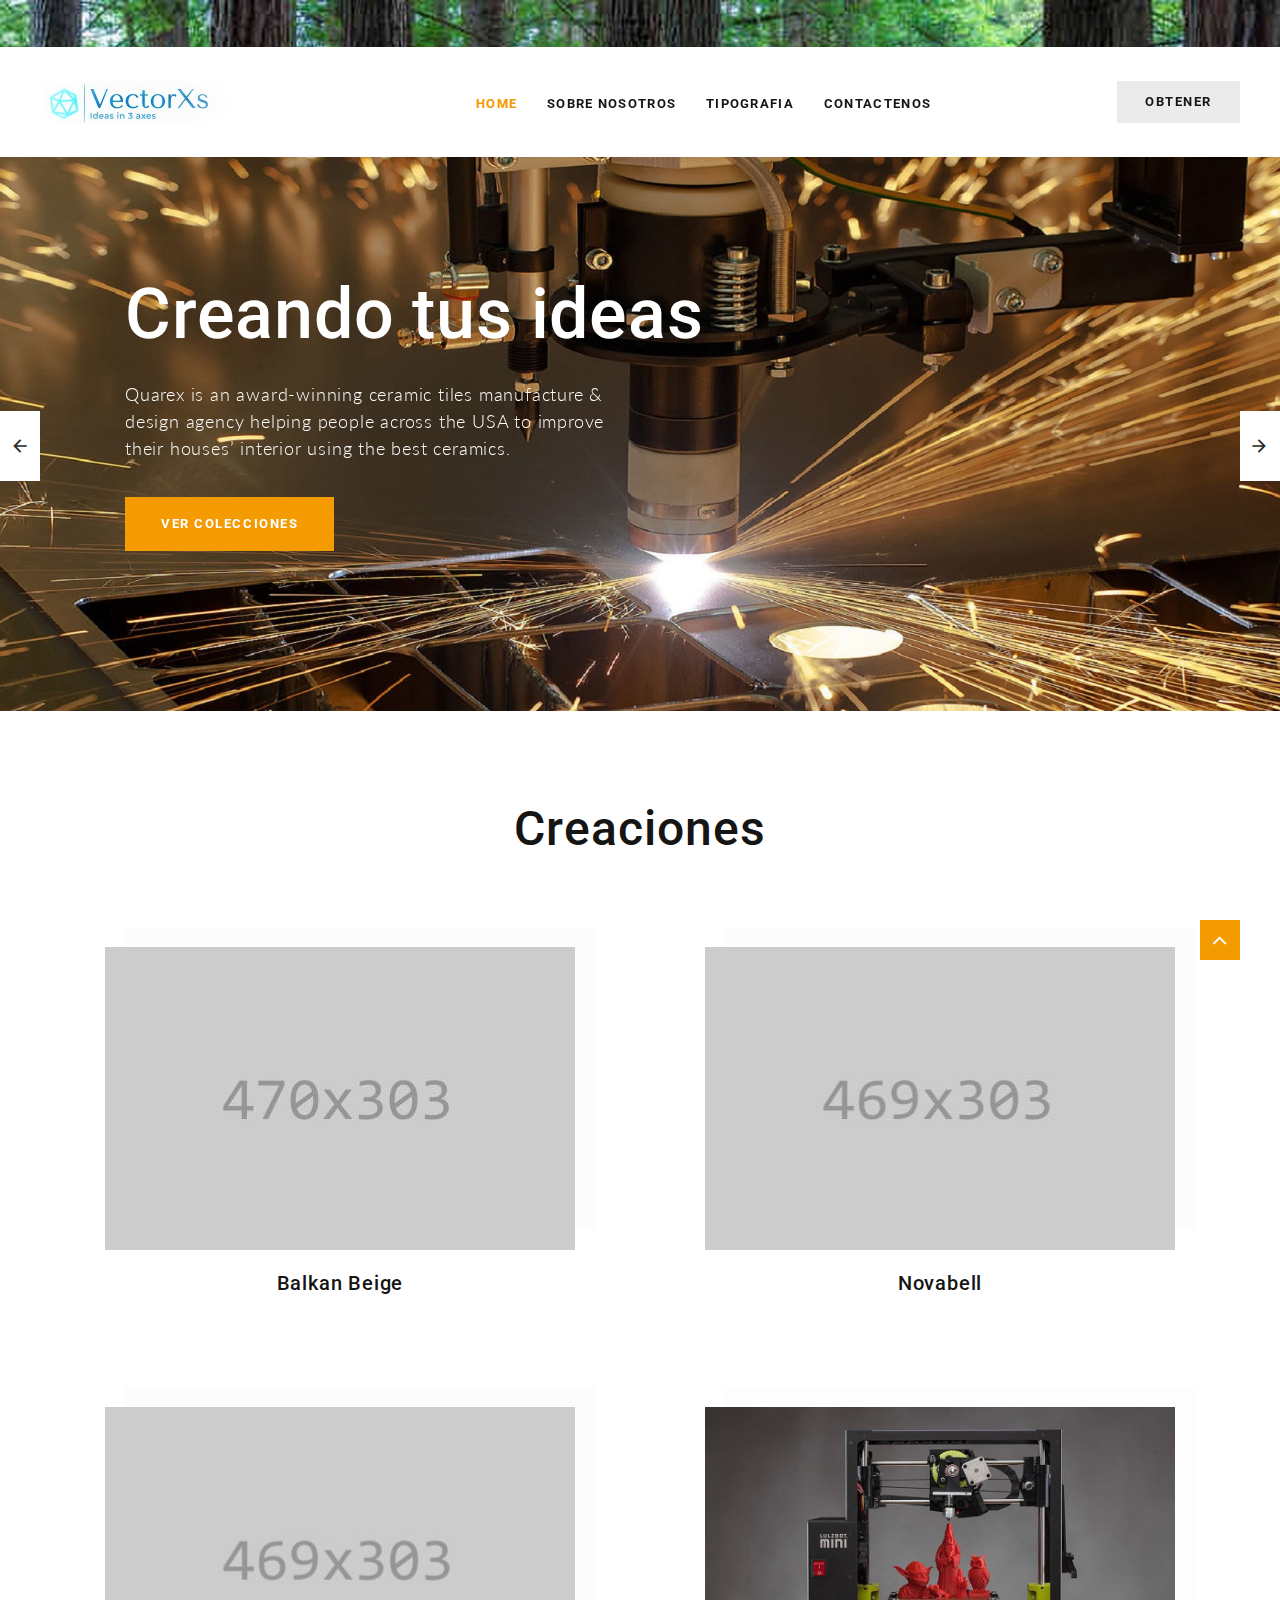
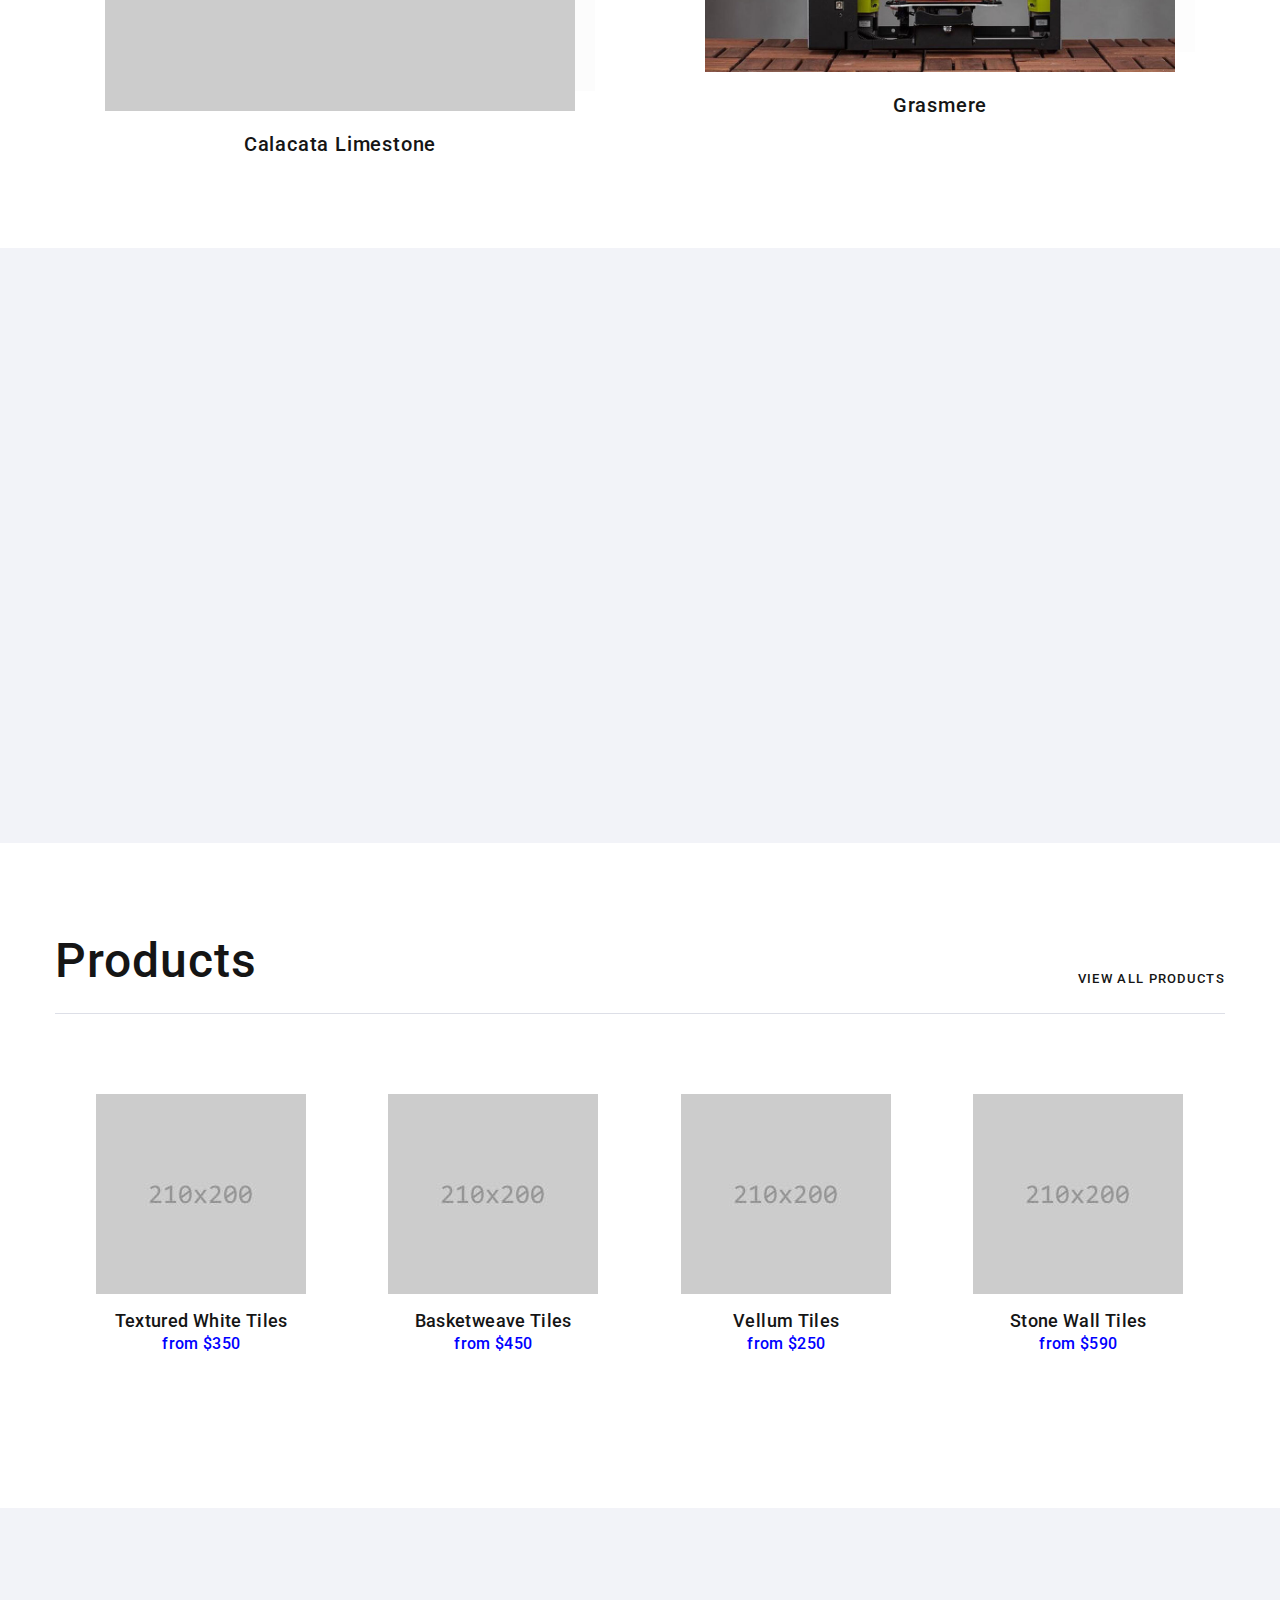
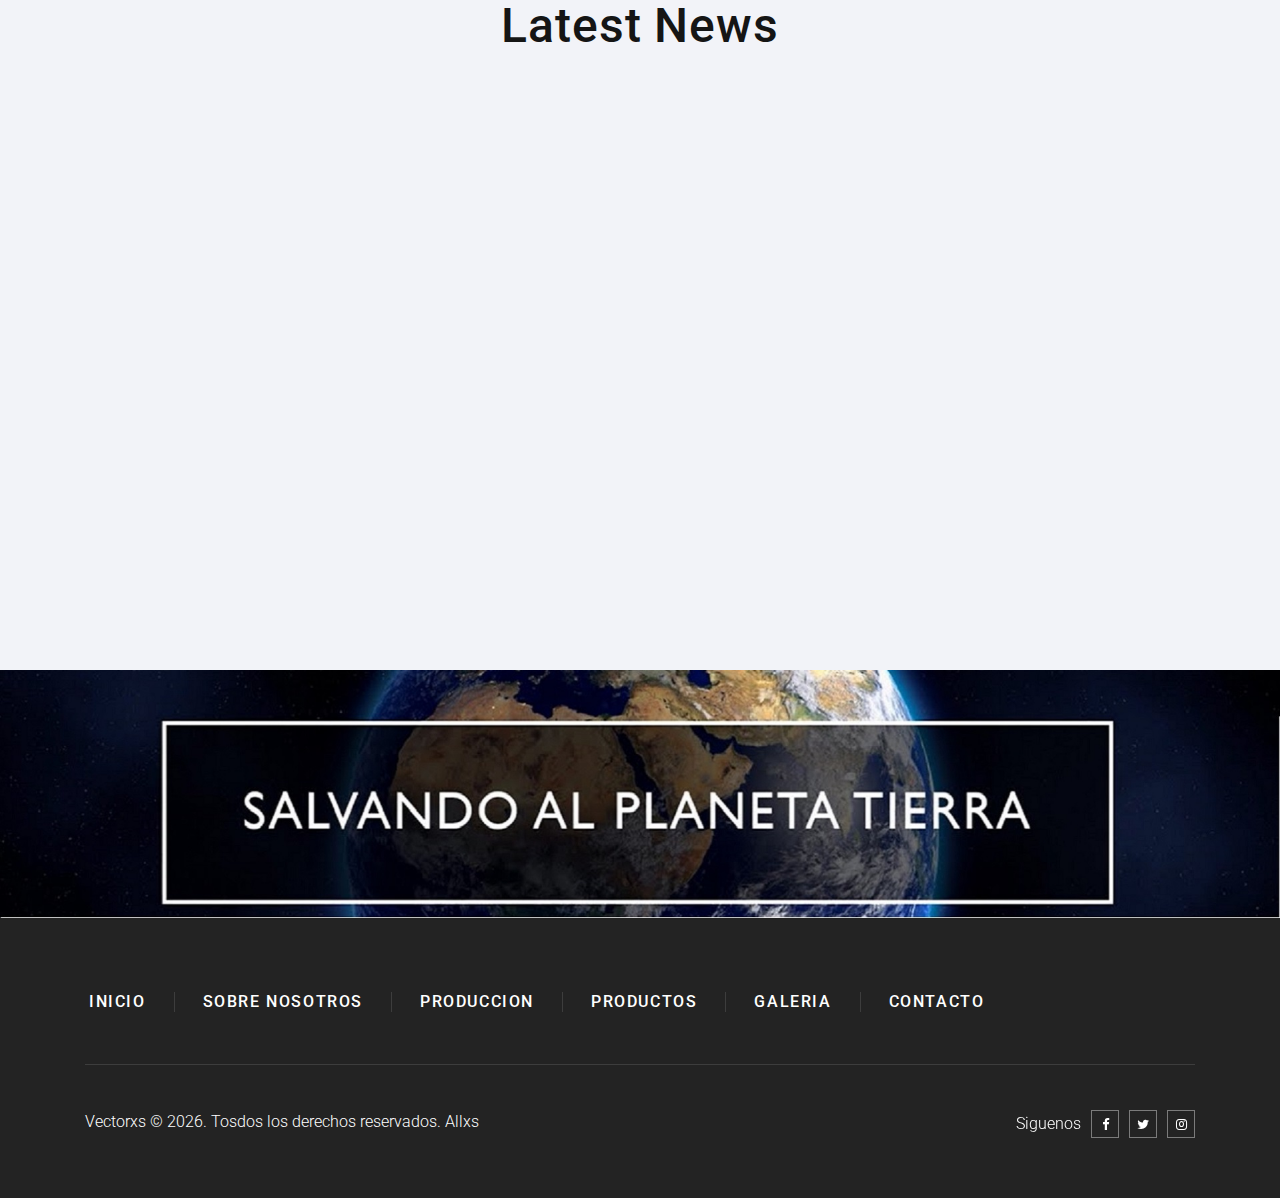
<file: index.html>
<!DOCTYPE html>
<html class="wide wow-animation" lang="en">
  <head>
    <!-- Site Title-->
    <title>VECTORS</title>
    <meta name="format-detection" content="telephone=no">
    <meta name="viewport" content="width=device-width, height=device-height, initial-scale=1.0">
    <meta http-equiv="X-UA-Compatible" content="IE=edge">
    <meta charset="utf-8">
    <link rel="icon" href="images/favicon.ico" type="image/x-icon">
    <!-- Stylesheets-->
    <link rel="stylesheet" type="text/css" href="//fonts.googleapis.com/css?family=Lato:300,400,700%7CRoboto:400,500,700">
    <link rel="stylesheet" href="css/bootstrap.css">
    <link rel="stylesheet" href="css/fonts.css">
    <link rel="stylesheet" href="css/style.css">
    <style>.ie-panel{display: none;background: #333333;padding: 10px 0;box-shadow: 3px 3px 5px 0 rgba(0,0,0,.3);clear: both;text-align:center;position: relative;z-index: 1;} html.ie-10 .ie-panel, html.lt-ie-10 .ie-panel {display: block;}</style>
  </head>
  <body>
    <div class="ie-panel"><a href="http://windows.microsoft.com/en-US/internet-explorer/"><img src="images/ie8-panel/warning_bar_0000_us.jpg" height="42" width="820" alt="You are using an outdated browser. For a faster, safer browsing experience, upgrade for free today."></a></div>
    <!-- Page Loader-->
    <div class="preloader" id="preloader">
      <div class="page-loader-logo">
        <div class="brand">
          <div class="brand__name"><img src="images/vectorxs1.jpg" alt="" width="190" height="50"/>
          </div>
        </div>
      </div>
      <div class="page-loader-body">
        <div id="loadingProgressG">
          <div class="loadingProgressG" id="loadingProgressG_1"></div>
        </div>
      </div>
    </div>
    <!-- Page-->
    <div class="page">
      <!-- Page Header--><a class="banner banner-top" href="https://www.templatemonster.com/intense-multipurpose-html-template.html" target="_blank"><img src="images/intense.jpg" alt="" height="0"/></a>
      <header class="page-header section">
        <!-- RD Navbar-->
        <div class="rd-navbar-wrap">
          <nav class="rd-navbar rd-navbar-creative" data-layout="rd-navbar-fixed" data-sm-layout="rd-navbar-fixed" data-sm-device-layout="rd-navbar-fixed" data-md-layout="rd-navbar-fixed" data-md-device-layout="rd-navbar-fixed" data-lg-device-layout="rd-navbar-fixed" data-lg-layout="rd-navbar-fullwidth" data-xl-device-layout="rd-navbar-fullwidth" data-xl-layout="rd-navbar-fullwidth" data-xxl-device-layout="rd-navbar-fullwidth" data-xxl-layout="rd-navbar-fullwidth" data-stick-up-clone="false" data-md-stick-up-offset="150px" data-lg-stick-up-offset="60px" data-md-stick-up="true" data-lg-stick-up="true">
            <div class="rd-navbar-main-outer">
              <div class="rd-navbar-main">
                <!-- RD Navbar Panel-->
                <div class="rd-navbar-panel">
                  <button class="rd-navbar-toggle" data-rd-navbar-toggle=".rd-navbar-nav-wrap"><span></span></button>
                  <!-- RD Navbar Brand-->
                  <div class="rd-navbar-brand"><a class="brand" href="index.html">
                      <div class="brand__name"><img src="images/logo-default-380x100.jpg" alt="" width="190" height="50"/>
                      </div></a></div>
                </div>
                <!-- RD Navbar Nav-->
                <div class="rd-navbar-nav-wrap">
                  <div class="rd-navbar-main-item"><a class="button button-xs button-lighter" href="contacts.html">Obtener</a></div>
                  <!-- RD Navbar Nav-->
                  <ul class="rd-navbar-nav">
                    <li class="active"><a href="index.html">Home</a>
                    </li>
                    <li><a href="about-us.html">Sobre Nosotros</a>
                    </li>
                    <li><a href="typography.html">Tipografia</a>
                    </li>
                    <li><a href="contacts.html">Contactenos</a>
                    </li>
                  </ul>
                </div>
              </div>
            </div>
          </nav>
        </div>
      </header>
      <!-- Swiper-->
      <section class="section swiper-slider_style-3 swiper-buttons-alternate">
        <div class="swiper-container swiper-slider swiper-slider_height-1" data-loop="true" data-autoplay="4200" data-simulate-touch="false" data-additional-slides="0" data-custom-prev="#swiper-prev" data-custom-next="#swiper-next" data-custom-slide-effect="interLeaveEffect">
          <div class="swiper-wrapper">
            <div class="swiper-slide bg-gray-dark">
              <div class="slide-inner" style="background-image: url(images/slider-slide-1-1920x749.jpg);">
                <div class="swiper-slide-caption">
                  <div class="container">
                    <h1 data-caption-animate="fadeInUpSmall">Creando tus ideas</h1>
                    <p class="big" style="max-width: 520px" data-caption-animate="fadeInRightSmall" data-caption-delay="300">Quarex is an award-winning ceramic tiles manufacture & design agency helping people across the USA to improve their houses’ interior using the best ceramics.</p><a class="button button-primary" href="#" data-caption-animate="fadeInRightSmall" data-caption-delay="550">Ver Colecciones</a>
                  </div>
                </div>
              </div>
            </div>
            <div class="swiper-slide bg-gray-dark">
              <div class="slide-inner" style="background-image: url(images/slider-slide-2-1920x749.jpg);">
                <div class="swiper-slide-caption">
                  <div class="container">
                    <h1 data-caption-animate="fadeInUpSmall">Transformando espacios</h1>
                    <p class="big" style="max-width: 520px" data-caption-animate="fadeInRightSmall" data-caption-delay="300">Our company has been the leading provider of quality tiles and tile design services to customers since 1999. We pay attention to every aspect of our work.</p><a class="button button-primary" href="#" data-caption-animate="fadeInRightSmall" data-caption-delay="550">View all Collections</a>
                  </div>
                </div>
              </div>
            </div>
            <div class="swiper-slide bg-gray-dark">
              <div class="slide-inner" style="background-image: url(images/slider-slide-3-1920x749.jpg);">
                <div class="swiper-slide-caption">
                  <div class="container">
                    <h1 data-caption-animate="fadeInUpSmall">Wide Product Variety</h1>
                    <p class="big" style="max-width: 520px" data-caption-animate="fadeInRightSmall" data-caption-delay="300">Our products have a variety of textures, finishes and performance features that allow you to choose just what you need for your new interior.</p><a class="button button-primary" href="#" data-caption-animate="fadeInRightSmall" data-caption-delay="550">View all Collections</a>
                  </div>
                </div>
              </div>
            </div>
          </div>
          <!-- Swiper pagination-->
          <div class="swiper-pagination"></div>
          <!-- Swiper Navigation-->
          <div class="swiper-button-prev"><span>Prev</span></div>
          <div class="swiper-button-next"><span>Next</span></div>
        </div>
      </section>
      <!-- Production-->
      <section class="section section-md bg-default text-center">
        <div class="container">
          <h2>Creaciones</h2>
          <div class="row row-70 row-lg-110 row-offset-1">
            <div class="col-lg-6"><a class="collection" href="#">
                <div class="collection-img"><img src="images/product-01-470x303.jpg" alt="" width="470" height="303"/>
                </div>
                <h4 class="collection-title">Balkan Beige</h4></a>
            </div>
            <div class="col-lg-6"><a class="collection" href="#">
                <div class="collection-img"><img src="images/product-02-470x303.jpg" alt="" width="470" height="303"/>
                </div>
                <h4 class="collection-title">Novabell</h4></a>
            </div>
            <div class="col-lg-6"><a class="collection" href="#">
                <div class="collection-img"><img src="images/product-03-470x303.jpg" alt="" width="470" height="303"/>
                </div>
                <h4 class="collection-title">Calacata Limestone</h4></a>
            </div>
            <div class="col-lg-6"><a class="collection" href="#">
                <div class="collection-img"><img src="images/product-04-470x303.jpg" alt="" width="470" height="303"/>
                </div>
                <h4 class="collection-title">Grasmere</h4></a>
            </div>
          </div>
        </div>
      </section>
      <!-- Experience since 1999-->
      <section class="section section-md bg-gray-4">
        <div class="container">
          <div class="row row-50 justify-content-md-center justify-content-lg-between align-items-lg-center">
            <div class="col-md-10 col-lg-6 col-xl-5 wow fadeInLeftSmall">
              <div class="block-wrap-1">
                <h2>About Our Company</h2>
                <p>We are a team that brings together top-notch refinement and exports it to more than 110 countries the world. Our products form the basics of the best interiors worldwide.</p><a class="button button-darker" href="about-us.html">read more</a>
              </div>
            </div>
            <div class="col-md-10 col-lg-6 col-xl-7 d-flex wow fadeInRightSmall">
              <div class="thumb-video thumb-video_bordered"><img class="thumb-video__image" src="images/video-preview-962x465.jpg" alt="" width="962" height="465"/>
                <div class="thumb-video__caption"><a class="thumb-video__button" href="//vimeo.com/123196494" data-lightgallery="item"></a>
                  <h4 class="thumb-video__title">Video Presentation</h4>
                </div>
              </div>
            </div>
          </div>
        </div>
      </section>
      <!-- Our Products-->
      <section class="section section-md bg-default text-center">
        <div class="container">
          <div class="isotope-wrap isotope-modern-wrap">
            <!-- Section Header-->
            <div class="section__header">
              <h2>Products</h2>
              <div class="section__header-element"><a class="link-cta" href="#">view all products</a></div>
            </div>
            <div class="isotope" data-isotope-layout="fitRows" data-isotope-group="products">
              <div class="row row-offset-2">
                <div class="col-6 col-md-4 col-lg-3 isotope-item" data-filter="Category 1">
                  <!-- Product-->
                  <article class="product"> <a class="product__image-wrap" href="#"><img class="product__image" src="images/product-01-210x200.jpg" alt="" width="210" height="200"/></a>
                    <div class="product__main">
                      <p class="product__title"><a href="#">Textured White Tiles</a></p>
                      <p class="product__price">from $350</p>
                    </div>
                    <div class="product__footer"><a class="button button-xs button-gray-2" href="#">details</a></div>
                  </article>
                </div>
                <div class="col-6 col-md-4 col-lg-3 isotope-item" data-filter="Category 2">
                  <!-- Product-->
                  <article class="product"> <a class="product__image-wrap" href="#"><img class="product__image" src="images/product-02-210x200.jpg" alt="" width="210" height="200"/></a>
                    <div class="product__main">
                      <p class="product__title"><a href="#">Basketweave Tiles</a></p>
                      <p class="product__price">from $450</p>
                    </div>
                    <div class="product__footer"><a class="button button-xs button-gray-2" href="#">details</a></div>
                  </article>
                </div>
                <div class="col-6 col-md-4 col-lg-3 isotope-item" data-filter="Category 1">
                  <!-- Product-->
                  <article class="product"> <a class="product__image-wrap" href="#"><img class="product__image" src="images/product-03-210x200.jpg" alt="" width="210" height="200"/></a>
                    <div class="product__main">
                      <p class="product__title"><a href="#">Vellum Tiles</a></p>
                      <p class="product__price">from $250</p>
                    </div>
                    <div class="product__footer"><a class="button button-xs button-gray-2" href="#">details</a></div>
                  </article>
                </div>
                <div class="col-6 col-md-4 col-lg-3 isotope-item" data-filter="Category 2">
                  <!-- Product-->
                  <article class="product"> <a class="product__image-wrap" href="#"><img class="product__image" src="images/product-04-210x200.jpg" alt="" width="210" height="200"/></a>
                    <div class="product__main">
                      <p class="product__title"><a href="#">Stone Wall Tiles</a></p>
                      <p class="product__price">from $590</p>
                    </div>
                    <div class="product__footer"><a class="button button-xs button-gray-2" href="#">details</a></div>
                  </article>
                </div>
              </div>
            </div>
          </div>
        </div>
      </section>
      <!-- Latest News-->
      <section class="section section-md bg-gray-4 text-center">
        <div class="container">
          <h2>Latest News</h2>
          <div class="row row-50">
            <div class="col-md-6 wow fadeInRightSmall">
              <!-- Post boxed-->
              <article class="post-boxed"><a class="post-boxed__image-wrap" href="#"><img class="post-boxed__image" src="images/post-1-524x355.jpg" alt="" width="524" height="355"/></a>
                <div class="post-boxed__main">
                  <time class="post-boxed__time" datetime="2018"><span class="big">25</span><span>March</span></time>
                  <p class="post-boxed__title"><a href="#">Choosing the Right Tile Size for <br> Your Bathroom: 5 Important Tips</a></p>
                </div>
              </article>
            </div>
            <div class="col-md-6 wow fadeInRightSmall" data-wow-delay=".15s">
              <!-- Post boxed-->
              <article class="post-boxed"><a class="post-boxed__image-wrap" href="#"><img class="post-boxed__image" src="images/post-2-524x355.jpg" alt="" width="524" height="355"/></a>
                <div class="post-boxed__main">
                  <time class="post-boxed__time" datetime="2018"><span class="big">01</span><span>February</span></time>
                  <p class="post-boxed__title"><a href="#">Best Tiles for Your Kitchen: <br> The Latest Collections of 2018</a></p>
                </div>
              </article>
            </div>
          </div>
        </div>
      </section>
      <!-- Page Footer--><a class="banner" href="https://es.greenpeace.org/es/sala-de-prensa/comunicados/las-mayores-empresas-responsables-de-la-contaminacion-por-plasticos-ni-se-plantean-su-reduccion/" target="_blank"><img src="images/intense_big.jpg" alt="" height="0"/></a>
      <footer class="footer-classic bg-gray-8">
        <div class="container">
          <div class="footer-classic__main">
            <ul class="list-nav-bordered">
              <li><a href="index.html">inicio</a></li>
              <li><a href="about-us.html">sobre nosotros </a>
              </li>
              <li><a href="#">Produccion</a></li>
              <li><a href="#">Productos</a></li>
              <li><a href="#">galeria</a></li>
              <li><a href="contacts.html">Contacto</a>
              </li>
            </ul>
          </div>
          <div class="divider"></div>
          <div class="footer-classic__aside">
            <div class="row row-20">
              <div class="col-md-6 text-md-left">
                <!-- Rights-->
                <p class="rights"><span>Vectorxs</span><span>&nbsp;&copy;&nbsp;</span><span class="copyright-year"></span>. Tosdos los derechos reservados. <a href="https://www.templatemonster.com">Allxs</a></p>
              </div>
              <div class="col-md-6 text-md-right">
                <ul class="list-inline-xxs">
                  <li>
                    <p>Siguenos</p>
                  </li>
                  <li><a class="icon icon-xs icon-style-modern fa fa-facebook" href="https://www.facebook.com/VectorXs-108712407649881"></a></li>
                  <li><a class="icon icon-xs icon-style-modern fa fa-twitter" href="#"></a></li>
                  <li><a class="icon icon-xs icon-style-modern fa fa-instagram" href="#"></a></li>
                </ul>
              </div>
            </div>
          </div>
        </div>
      </footer>
    </div>
    <!-- Global Mailform Output-->
    <div class="snackbars" id="form-output-global"></div>
    <!-- Javascript-->
    <script src="js/core.min.js"></script>
    <script src="js/script.js"></script>
  </body>
</html>
</file>
<file: css/style.css>
@charset "UTF-8";
/* 
* Trunk version 2.0.1
*/
a:focus,
button:focus {
	outline: none !important;
}

button::-moz-focus-inner {
	border: 0;
}

*:focus {
	outline: none;
}

blockquote {
	padding: 0;
	margin: 0;
}

input,
button,
select,
textarea {
	outline: none;
}

label {
	margin-bottom: 0;
}

p {
	margin: 0;
}

ul,
ol {
	list-style: none;
	padding: 0;
	margin: 0;
}

ul li,
ol li {
	display: block;
}

dl {
	margin: 0;
}

dt,
dd {
	line-height: inherit;
}

dt {
	font-weight: inherit;
}

dd {
	margin-bottom: 0;
}

cite {
	font-style: normal;
}

form {
	margin-bottom: 0;
}

blockquote {
	padding-left: 0;
	border-left: 0;
}

address {
	margin-top: 0;
	margin-bottom: 0;
}

figure {
	margin-bottom: 0;
}

html p a:hover {
	text-decoration: none;
}

/*
*
* Main Styles
*/
body {
	font-family: "Lato", Helvetica, Arial, sans-serif;
	font-size: 16px;
	font-weight: 300;
	line-height: 1.5;
	letter-spacing: 0.05em;
	color: #0000FF;
	background-color: #fff;
	-webkit-text-size-adjust: none;
	-webkit-font-smoothing: subpixel-antialiased;
}

a {
	color: #151515;
	text-decoration: none;
	transition: .25s;
}

a:hover, a:focus {
	color: #f39b00;
	text-decoration: none;
	outline: none;
}

a[href*='callto'], a[href*='mailto'] {
	white-space: nowrap;
}

.link-hover {
	color: #f39b00;
}

.link-press {
	color: #f39b00;
}

.p a:hover,
.list a:hover {
	text-decoration: underline;
}

img {
	display: inline-block;
	max-width: 100%;
	height: auto;
}

p img {
	margin-bottom: 10px;
}

@media (min-width: 768px) {
	p img {
		float: left;
		max-width: 45%;
		min-width: 200px;
		margin-right: 20px;
	}
	p img.img-right {
		float: right;
		margin-right: 0;
		margin-left: 20px;
	}
}

@media (min-width: 768px) and (min-width: 768px) {
	p img {
		margin-right: 30px;
	}
	p img.img-right {
		margin-left: 30px;
	}
}

@media (min-width: 768px) and (min-width: 1200px) {
	p img {
		margin-right: 50px;
	}
	p img.img-right {
		margin-left: 50px;
	}
}

p * {
	display: inline;
}

p a {
	color: #f39b00;
}

p a:hover, p a:active, p a.hover, p a.active {
	color: #ffbf6c;
}

p [data-toggle='tooltip'] {
	padding-left: .25em;
	padding-right: .25em;
	color: #b7b7b7;
}

.text-block {
	margin-left: -.12em;
}

.text-block * {
	margin-left: .12em;
	margin-right: .12em;
}

/*
*
* Typography
*/
h1, h2, h3, h4, h5, h6, [class^='heading'] {
	margin-top: 0;
	margin-bottom: 0;
	font-family: "Roboto", Helvetica, Arial, sans-serif;
	font-weight: 500;
	color: #151515;
}

h1 a, h2 a, h3 a, h4 a, h5 a, h6 a, [class^='heading'] a {
	color: inherit;
	transition: .3s all ease;
}

h1 a:hover, h2 a:hover, h3 a:hover, h4 a:hover, h5 a:hover, h6 a:hover, [class^='heading'] a:hover {
	color: #f39b00;
}

h1 *, h2 *, h3 *, h4 *, h5 *, h6 *, [class^='heading'] * {
	display: inline;
	vertical-align: middle;
}

h1 * + .mark-circle, h2 * + .mark-circle, h3 * + .mark-circle, h4 * + .mark-circle, h5 * + .mark-circle, h6 * + .mark-circle, [class^='heading'] * + .mark-circle {
	margin-left: 10px;
}

h1,
.heading-1 {
	font-size: 32px;
	line-height: 1.2;
}

@media (min-width: 768px) {
	h1,
	.heading-1 {
		font-size: 56px;
		line-height: 1.4;
	}
}

@media (min-width: 992px) {
	h1,
	.heading-1 {
		font-size: 62px;
		line-height: 1.2;
	}
}

@media (min-width: 1200px) {
	h1,
	.heading-1 {
		font-size: 70px;
	}
}

h2,
.heading-2 {
	font-size: 26px;
	line-height: 1.3;
	letter-spacing: 0.02em;
}

@media (min-width: 768px) {
	h2,
	.heading-2 {
		font-size: 38px;
		line-height: 1.3;
	}
}

@media (min-width: 992px) {
	h2,
	.heading-2 {
		font-size: 48px;
		line-height: 1.16667;
	}
}

.h2-variant-1 {
	font-weight: 400;
}

@media (min-width: 1200px) {
	.h2-variant-1 {
		line-height: 1.5625;
	}
}

.h2-variant-1 + p {
	margin-top: 25px;
}

h3,
.heading-3 {
	font-size: 24px;
	line-height: 1.27;
}

@media (min-width: 768px) {
	h3,
	.heading-3 {
		font-size: 36px;
		line-height: 1.33333;
	}
}

h4,
.heading-4 {
	font-size: 20px;
	line-height: 1.35;
}

@media (min-width: 1600px) {
	h4,
	.heading-4 {
		font-size: 24px;
		line-height: 1.16667;
	}
}

h5,
.heading-5 {
	font-size: 18px;
	line-height: 1.33333;
	font-weight: 400;
	letter-spacing: .02em;
}

h6,
.heading-6 {
	line-height: 1.375;
	font-size: 16px;
}

.heading-7 {
	font-size: 13px;
	font-weight: 500;
	letter-spacing: .1em;
	color: #9b9b9b;
	text-transform: uppercase;
}

.heading-8 {
	font-size: 13px;
	font-weight: 700;
	letter-spacing: .1em;
	color: #151515;
	text-transform: uppercase;
}

.heading-decorated {
	position: relative;
	padding-left: 2em;
}

.heading-decorated::before {
	content: '';
	position: absolute;
	left: 0;
	top: .58em;
	height: 0;
	width: 1.5em;
	border-bottom: 1px solid;
}

@media (min-width: 1200px) {
	.heading-decorated {
		padding-left: 3.1em;
	}
	.heading-decorated::before {
		width: 2.5em;
	}
}

.heading-bordered {
	position: relative;
	padding-left: 16px;
	border-left: 3px solid #f39b00;
}

@media (min-width: 1200px) {
	.heading-bordered {
		padding-left: 20px;
		border-left-width: 4px;
	}
}

@media (min-width: 768px) {
	.big {
		font-size: 18px;
	}
}

.large {
	font-size: 14px;
}

@media (min-width: 768px) {
	.large {
		font-size: 16px;
	}
}

@media (min-width: 992px) {
	.large {
		font-size: 18px;
	}
}

small,
.small {
	display: block;
	font-size: 10px;
	line-height: 1.42857;
}

mark,
.mark {
	padding: 4px 5px;
	color: #fff;
	background: #f39b00;
}

.mark-circle {
	display: inline-block;
	width: 22px;
	height: 22px;
	padding-left: 1px;
	border-radius: 50%;
	color: #fff;
	font-size: 16px;
	line-height: 21px;
	background: #f39b00;
	text-align: center;
}

@media (min-width: 992px) {
	.mark-circle {
		width: 26px;
		height: 26px;
		font-size: 18px;
		line-height: 26px;
	}
}

.tag-inline {
	position: relative;
	display: inline-block;
	z-index: 0;
	padding: 3px 8px 4px 14px;
	margin: 0;
	min-width: 50px;
	color: #fff;
	text-align: center;
	font-size: 12px;
	line-height: 1.2;
	font-weight: 400;
	text-transform: none;
	letter-spacing: .1em;
}

.tag-inline svg {
	position: absolute;
	top: 0;
	right: 0;
	bottom: 0;
	left: 0;
	width: 100%;
	height: 100%;
	z-index: -1;
	fill: #f39b00;
}

.tag-inline span {
	position: relative;
	z-index: 2;
}

hr {
	margin: 20px 0;
	border-top: 1px solid #f5f5f5;
}

.divider {
	margin-top: 0;
	margin-bottom: 0;
	border: none;
	height: 1px;
	width: 100%;
	background-color: #f5f5f5;
}

.page .text-primary {
	color: #f39b00;
}

.page .text-default {
	color: #9b9b9b;
}

/*
*
* Main layout
*/
.page {
	position: relative;
	overflow: hidden;
	min-height: 100vh;
	opacity: 0;
}

.page.fadeIn {
	animation-timing-function: ease-out;
}

.page.fadeOut {
	animation-timing-function: ease-in;
}

[data-x-mode] .page {
	opacity: 1;
}

.page-header {
	padding: 0;
	margin: 0;
	border-bottom: none;
}

.banner {
	display: block;
}

.banner img {
	width: 100%;
}

@media (max-width: 1199.98px) {
	.banner-top {
		display: none;
	}
}

/*
*
* Components
*/
.icon {
	display: inline-block;
	line-height: 1;
	text-align: center;
}

.icon:before {
	display: inline-block;
	font-weight: 400;
	font-style: normal;
	speak: none;
	text-transform: none;
	-webkit-font-smoothing: antialiased;
	-moz-osx-font-smoothing: grayscale;
}

.page .icon-default {
	color: #9b9b9b;
}

.page .icon-gray {
	color: #9b9b9b;
}

.page .icon-darker {
	color: #151515;
}

.page .icon-primary {
	color: #f39b00;
}

.page .icon-style-modern {
	position: relative;
	height: 2.15em;
	width: 2.15em;
	line-height: 2.15em;
	color: #151515;
	border: 1px solid;
}

.page .icon-style-modern::after {
	content: '';
	position: absolute;
	top: 0;
	right: 0;
	bottom: 0;
	left: 0;
	background: #f39b00;
	z-index: -1;
	opacity: 0;
	transform: scale3d(0.4, 1, 1);
	transition: transform 0.4s, opacity 0.4s;
	transition-timing-function: cubic-bezier(0.2, 1, 0.3, 1);
}

.page .icon-style-modern, .page .icon-style-modern::after {
	transition-timing-function: cubic-bezier(0.2, 1, 0.3, 1);
}

.page .icon-style-modern:hover {
	color: #fff;
	border-color: #f39b00;
}

.page .icon-style-modern:hover::after {
	opacity: 1;
	transform: translate3d(0, 0, 0) scale3d(1, 1, 1);
}

.page a.icon-default:hover {
	color: #ffbf6c;
}

.page a.icon-darker:hover {
	color: #f39b00;
}

.page .icon-xs {
	font-size: 13px;
}

.page .icon-sm {
	font-size: 19px;
}

.page .icon-md {
	font-size: 27px;
}

.page .icon-md-bigger {
	font-size: 38px;
}

.page .icon-lg {
	font-size: 62px;
	line-height: 62px;
}

.icon-circle {
	border-radius: 100%;
}

.icon.icon-circle {
	width: 2.2em;
	height: 2.2em;
	line-height: 2.2em;
}

.icon.icon-round {
	border-radius: 4px;
	width: 2.2em;
	height: 2.2em;
	line-height: 2.2em;
}

.button {
	display: inline-block;
	width: auto;
	max-width: 100%;
	padding: 12px 33px;
	font-size: 13px;
	line-height: 24px;
	border-radius: 0;
	font-family: "Roboto", Helvetica, Arial, sans-serif;
	font-weight: 700;
	transition: .33s all ease;
	border: 3px solid;
	letter-spacing: .12em;
	white-space: normal;
	text-transform: uppercase;
	cursor: pointer;
	text-align: center;
}

* + .button {
	margin-top: 22px;
}

@media (min-width: 768px) {
	* + .button {
		margin-top: 35px;
	}
}

.button-primary, .button-secondary, .button-darker, .button-gray-2, .button-lighter, .button-default-outline, .button-dark-outline, .bg-gray-dark .button-primary, .bg-gray-3 .button-primary, .bg-gray-7 .button-primary, .bg-gray-8 .button-primary, .bg-gray-10 .button-primary, .breadcrumbs-custom .button-primary, .bg-gray-dark .button-secondary, .bg-gray-3 .button-secondary, .bg-gray-7 .button-secondary, .bg-gray-8 .button-secondary, .bg-gray-10 .button-secondary, .breadcrumbs-custom .button-secondary, .bg-primary .button-secondary, .bg-gray-dark .button-darker, html:not(.mobile):not(.tablet) .thumb-chloe__caption .button-default {
	position: relative;
	z-index: 0;
	transition: background 0.4s, border-color 0.4s, color 0.4s;
}

.button-primary::before, .button-secondary::before, .button-darker::before, .button-gray-2::before, .button-lighter::before, .button-default-outline::before, .button-dark-outline::before, .bg-gray-dark .button-primary::before, .bg-gray-3 .button-primary::before, .bg-gray-7 .button-primary::before, .bg-gray-8 .button-primary::before, .bg-gray-10 .button-primary::before, .breadcrumbs-custom .button-primary::before, .bg-gray-dark .button-secondary::before, .bg-gray-3 .button-secondary::before, .bg-gray-7 .button-secondary::before, .bg-gray-8 .button-secondary::before, .bg-gray-10 .button-secondary::before, .breadcrumbs-custom .button-secondary::before, .bg-primary .button-secondary::before, .bg-gray-dark .button-darker::before, html:not(.mobile):not(.tablet) .thumb-chloe__caption .button-default::before {
	content: '';
	position: absolute;
	top: 0;
	left: 0;
	width: 100%;
	height: 100%;
	background: #f39b00;
	z-index: -1;
	opacity: 0;
	transform: scale3d(0.7, 1, 1);
	transition: transform 0.4s, opacity 0.4s;
	border-radius: inherit;
}

.button-primary, .button-secondary, .button-darker, .button-gray-2, .button-lighter, .button-default-outline, .button-dark-outline, .bg-gray-dark .button-primary, .bg-gray-3 .button-primary, .bg-gray-7 .button-primary, .bg-gray-8 .button-primary, .bg-gray-10 .button-primary, .breadcrumbs-custom .button-primary, .bg-gray-dark .button-secondary, .bg-gray-3 .button-secondary, .bg-gray-7 .button-secondary, .bg-gray-8 .button-secondary, .bg-gray-10 .button-secondary, .breadcrumbs-custom .button-secondary, .bg-primary .button-secondary, .bg-gray-dark .button-darker, html:not(.mobile):not(.tablet) .thumb-chloe__caption .button-default, .button-primary::before, .button-secondary::before, .button-darker::before, .button-gray-2::before, .button-lighter::before, .button-default-outline::before, .button-dark-outline::before, .bg-gray-dark .button-primary::before, .bg-gray-3 .button-primary::before, .bg-gray-7 .button-primary::before, .bg-gray-8 .button-primary::before, .bg-gray-10 .button-primary::before, .breadcrumbs-custom .button-primary::before, .bg-gray-dark .button-secondary::before, .bg-gray-3 .button-secondary::before, .bg-gray-7 .button-secondary::before, .bg-gray-8 .button-secondary::before, .bg-gray-10 .button-secondary::before, .breadcrumbs-custom .button-secondary::before, .bg-primary .button-secondary::before, .bg-gray-dark .button-darker::before, html:not(.mobile):not(.tablet) .thumb-chloe__caption .button-default::before {
	transition-timing-function: cubic-bezier(0.2, 1, 0.3, 1);
}

.button-primary:hover::before, .button-secondary:hover::before, .button-darker:hover::before, .button-gray-2:hover::before, .button-lighter:hover::before, .button-default-outline:hover::before, .button-dark-outline:hover::before, html:not(.mobile):not(.tablet) .thumb-chloe__caption .button-default:hover::before {
	opacity: 1;
	transform: translate3d(0, 0, 0) scale3d(1, 1, 1);
}

.button-primary, .button-secondary, .button-darker, .button-gray-2, .button-lighter, .bg-gray-dark .button-primary, .bg-gray-3 .button-primary, .bg-gray-7 .button-primary, .bg-gray-8 .button-primary, .bg-gray-10 .button-primary, .breadcrumbs-custom .button-primary, html:not(.mobile):not(.tablet) .thumb-chloe__caption .button-default {
	border: 0;
	padding: 15px 36px;
}

.button-xs.button-primary, .button-xs.button-secondary, .button-xs.button-darker, .button-xs.button-gray-2, .button-xs.button-lighter, html:not(.mobile):not(.tablet) .thumb-chloe__caption .button-xs.button-default {
	padding: 9px 28px;
}

.button-sm.button-primary, .button-sm.button-secondary, .button-sm.button-darker, .button-sm.button-gray-2, .button-sm.button-lighter, html:not(.mobile):not(.tablet) .thumb-chloe__caption .button-sm.button-default {
	padding: 12px 31px;
}

.button-lg.button-primary, .button-lg.button-secondary, .button-lg.button-darker, .button-lg.button-gray-2, .button-lg.button-lighter, html:not(.mobile):not(.tablet) .thumb-chloe__caption .button-lg.button-default {
	padding: 20px 68px;
}

.button-xl.button-primary, .button-xl.button-secondary, .button-xl.button-darker, .button-xl.button-gray-2, .button-xl.button-lighter, html:not(.mobile):not(.tablet) .thumb-chloe__caption .button-xl.button-default {
	padding: 28px 73px;
}

.button-default, .button-default:focus {
	color: #fff;
	background-color: #9b9b9b;
	border-color: #9b9b9b;
}

.button-default:hover, .button-default:active {
	color: #fff;
	background-color: #f39b00;
	border-color: #f39b00;
}

.button-primary, .button-primary:focus, .button-primary:active {
	color: #fff;
	background-color: #f39b00;
	border-color: #f39b00;
}

.button-primary:hover {
	color: #fff;
	border-color: #2a2a2a;
}

.button-primary::before {
	background: #2a2a2a;
}

.button-secondary, .button-secondary:focus, .button-secondary:active {
	color: #fff;
	background-color: #ffbf6c;
	border-color: #ffbf6c;
}

.button-secondary:hover {
	color: #fff;
	border-color: #2a2a2a;
}

.button-secondary::before {
	background: #2a2a2a;
}

.button-darker, .button-darker:focus, .button-darker:active {
	color: #fff;
	background-color: #2a2a2a;
	border-color: #2a2a2a;
}

.button-darker:hover {
	color: #fff;
	border-color: #f39b00;
}

.button-darker::before {
	background: #f39b00;
}

.button-gray-2, .button-gray-2:focus, .button-gray-2:active {
	color: #151515;
	background-color: #ccc;
	border-color: #ccc;
}

.button-gray-2:hover {
	color: #fff;
	border-color: #f39b00;
}

.button-gray-2::before {
	background: #f39b00;
}

.button-lighter, .button-lighter:focus, .button-lighter:active {
	color: #151515;
	background-color: #ebebeb;
	border-color: #ebebeb;
}

.button-lighter:hover {
	color: #fff;
	border-color: #f39b00;
}

.button-lighter::before {
	background: #f39b00;
}

.button-default-outline, .button-default-outline:focus, .button-default-outline:active {
	color: #151515;
	background-color: transparent;
	border-color: #ccc;
}

.button-default-outline:hover {
	color: #fff;
	border-color: #f39b00;
}

.button-default-outline::before {
	background: #f39b00;
}

.button-dark-outline, .button-dark-outline:focus, .button-dark-outline:active {
	color: #2a2a2a;
	background-color: transparent;
	border-color: #2a2a2a;
}

.button-dark-outline:hover {
	color: #fff;
	border-color: #f39b00;
}

.button-dark-outline::before {
	background: #f39b00;
}

.button-facebook, .button-facebook:active, .button-facebook:focus {
	color: #fff;
	background: #547abb;
	border-color: #547abb;
}

.button-facebook:hover {
	color: #fff;
	background: #3d5f9a;
	border-color: #3d5f9a;
}

.button-twitter, .button-twitter:active, .button-twitter:focus {
	color: #fff;
	background: #44c0f3;
	border-color: #44c0f3;
}

.button-twitter:hover {
	color: #fff;
	background: #0faef0;
	border-color: #0faef0;
}

.button-google, .button-google:active, .button-google:focus {
	color: #fff;
	background: #e75854;
	border-color: #e75854;
}

.button-google:hover {
	color: #fff;
	background: #e02823;
	border-color: #e02823;
}

.button-ghost {
	color: #151515;
	background-color: transparent;
}

.button-shadow {
	box-shadow: 0 9px 21px 0 rgba(42, 42, 42, 0.15);
	border: 0;
}

.button-shadow:hover {
	background: #f2f3f8;
	box-shadow: 0 9px 10px 0 rgba(42, 42, 42, 0.12);
}

.button-shadow:active {
	box-shadow: 0 9px 21px 0 rgba(0, 0, 0, 0.07);
}

.button-xs {
	font-weight: 700;
	padding: 6px 25px;
	font-size: 13px;
	line-height: 24px;
	border-radius: 0;
}

.button-sm {
	padding: 9px 28px;
	font-size: 13px;
	line-height: 24px;
	border-radius: 0;
}

.button-lg {
	padding: 13.6px 52px;
}

@media (min-width: 992px) {
	.button-lg {
		padding: 17px 65px;
		font-size: 15px;
		line-height: 24px;
		border-radius: 0;
	}
}

.button-xl {
	padding: 20px 56px;
}

@media (min-width: 992px) {
	.button-xl {
		padding: 25px 70px;
		font-size: 18px;
		line-height: 24px;
		border-radius: 0;
	}
}

.button-circle {
	border-radius: 35px;
}

.button-round {
	border-radius: 3px;
}

.button-round-2 {
	border-radius: 10px;
}

[class*='group'] .button.button-icon {
	display: inline-flex;
}

.button.button-icon {
	justify-content: center;
	align-items: center;
	vertical-align: middle;
}

.button.button-icon .icon {
	position: relative;
	display: inline-block;
	vertical-align: middle;
	color: inherit;
	font-size: 1.65em;
	line-height: 1em;
}

.button.button-icon-left .icon {
	padding-right: 11px;
}

.button.button-icon-right {
	flex-direction: row-reverse;
}

.button.button-icon-right .icon {
	padding-left: 11px;
}

.button.button-icon.button-link .icon {
	top: 5px;
	font-size: 1em;
}

.button.button-icon.button-xs .icon {
	top: .1em;
	font-size: 1.2em;
	padding-right: 8px;
}

.button.button-icon.button-xs .button-icon-right {
	padding-left: 8px;
}

.button-block {
	display: block;
	width: 100%;
}

.button-link {
	padding: 0;
	border: 0;
}

.box-counter {
	padding: 25px 0;
	position: relative;
	text-align: center;
	color: #2a2a2a;
}

.box-counter__title {
	display: inline-block;
	font-size: 16px;
	font-weight: 400;
	line-height: 1.3;
	max-width: 80%;
}

.box-counter__wrap {
	font-size: 45px;
	font-weight: 400;
	line-height: 1.2;
}

.box-counter__wrap > * {
	display: inline;
	font: inherit;
}

* + .box-counter__title {
	margin-top: 10px;
}

* + .box-counter__wrap {
	margin-top: 20px;
}

@media (min-width: 992px) {
	.box-counter__title {
		font-size: 18px;
	}
}

@media (min-width: 1200px) {
	.box-counter {
		padding: 30px 20px 40px;
	}
	.box-counter__wrap {
		font-size: 70px;
	}
	.box-counter__title {
		font-size: 18px;
	}
	* + .box-counter__wrap {
		margin-top: 30px;
	}
	* + .box-counter__title {
		margin-top: 7px;
	}
}

.box-counter-modern {
	font-family: "Roboto", Helvetica, Arial, sans-serif;
	text-align: center;
	color: #151515;
}

.box-counter-bordered {
	padding: 35px 20px;
	border: 1px solid #696969;
}

.box-counter-modern__wrap {
	font-size: 0;
	line-height: 0;
}

.box-counter-modern__wrap > * {
	display: inline;
	padding: 0 2px;
}

.box-counter-modern__wrap span {
	position: relative;
	top: 2px;
	font-size: 12px;
	vertical-align: top;
}

.box-counter-modern__wrap .medium {
	margin-right: -10px;
	font-size: 18px;
	line-height: 1;
	font-weight: 300;
}

.box-counter-modern__wrap .counter,
.box-counter-modern__wrap .big {
	top: 0;
	vertical-align: baseline;
	font-size: 36px;
	font-weight: 300;
	line-height: 1;
}

.box-counter-modern__wrap .counter-plus:after {
	content: '+';
}

.box-counter-modern__wrap .counter-thousand:after {
	content: 'k';
}

.box-counter-modern__title {
	max-width: 200px;
	font-size: 16px;
	line-height: 1.3;
	margin-left: auto;
	margin-right: auto;
	letter-spacing: 0.02em;
}

* + .box-counter-modern__title {
	margin-top: 10px;
}

@media (min-width: 768px) {
	.box-counter-modern__wrap .counter,
	.box-counter-modern__wrap .big {
		font-size: 40px;
	}
	.box-counter-modern__wrap .medium {
		top: 10px;
		font-size: 30px;
	}
}

@media (min-width: 1200px) {
	.box-counter-bordered {
		padding: 45px 40px;
	}
	.box-counter-modern__wrap span {
		top: 20px;
		font-size: 24px;
	}
	.box-counter-modern__wrap .small {
		top: 5px;
	}
	.box-counter-modern__wrap .medium {
		font-size: 48px;
	}
	.box-counter-modern__wrap .counter,
	.box-counter-modern__wrap .big {
		font-size: 70px;
	}
	.box-counter-modern__title {
		font-size: 18px;
	}
}

.box-minimal {
	text-align: center;
}

.box-minimal .box-minimal__icon {
	font-size: 50px;
	line-height: 50px;
	color: #151515;
}

.box-minimal__divider {
	width: 36px;
	height: 4px;
	margin-left: auto;
	margin-right: auto;
	background: #f39b00;
}

.box-minimal__text {
	width: 100%;
	max-width: 320px;
	margin-left: auto;
	margin-right: auto;
}

* + .box-minimal__title {
	margin-top: 10px;
}

* .box-minimal__divider {
	margin-top: 20px;
}

* .box-minimal__text {
	margin-top: 15px;
}

.box-decorated {
	padding-left: 20px;
	border-left: 1px solid #151515;
	text-align: left;
}

.box-decorated .box-decorated__title + * {
	margin-top: 15px;
}

@media (min-width: 992px) and (max-width: 1199.98px) {
	.box-decorated {
		font-size: 11px;
	}
}

@media (min-width: 1200px) {
	.box-decorated {
		padding-left: 35px;
	}
}

.block-vacancy {
	position: relative;
	display: block;
	text-align: left;
	width: 100%;
	padding: 40px 9%;
	border-radius: 4px;
	background: #fff;
	box-shadow: -1px 0px 10px 0px rgba(42, 42, 42, 0.12);
}

.block-vacancy, .block-vacancy:active, .block-vacancy:focus, .block-vacancy:hover {
	color: #9b9b9b;
}

.block-vacancy:hover {
	box-shadow: -3px 5px 12px 0px rgba(42, 42, 42, 0.16);
}

.block-vacancy__meta {
	position: relative;
	transform: translate3d(0, -5px, 0);
	margin-bottom: -5px;
	margin-left: -5px;
	margin-right: -5px;
}

.block-vacancy__meta > * {
	position: relative;
	margin-top: 5px;
	padding-left: 5px;
	padding-right: 5px;
}

.block-vacancy__meta > li {
	display: inline-block;
}

.block-vacancy__meta > li > * {
	display: inline-block;
	vertical-align: middle;
}

.block-vacancy__meta > li > * + * {
	margin-left: 6px;
}

.block-vacancy__meta .icon {
	position: relative;
	top: 1px;
	font-size: 19px;
}

* + .block-vacancy__meta {
	margin-top: 17px;
}

@media (min-width: 992px) {
	.box-spacer-1 {
		padding-left: 30px;
	}
}

@media (min-width: 1200px) {
	.box-spacer-1 {
		padding-left: 70px;
	}
}

@media (min-width: 992px) {
	.box-spacer-left {
		padding-left: 20px;
	}
}

@media (min-width: 1200px) {
	.box-spacer-left {
		padding-left: 50px;
	}
}

@media (min-width: 992px) {
	.box-spacer-right {
		padding-right: 20px;
	}
}

@media (min-width: 1200px) {
	.box-spacer-right {
		padding-right: 50px;
	}
}

.box-promo {
	position: relative;
	display: block;
	text-align: left;
	max-width: 320px;
}

.box-promo::after {
	content: '';
	position: absolute;
	top: 0;
	right: 0;
	bottom: 0;
	left: 0;
	pointer-events: none;
	background: linear-gradient(0deg, rgba(0, 0, 0, 0.4) 0%, rgba(0, 0, 0, 0) 100%);
	z-index: 2;
}

.box-promo img {
	width: 100%;
}

.box-promo:hover {
	box-shadow: -1px 0px 10px 0px rgba(42, 42, 42, 0.12);
}

.box-promo__content {
	position: absolute;
	bottom: 0;
	left: 0;
	right: 0;
	padding: 20px 20px 50px;
	z-index: 3;
}

.box-promo__content * {
	color: #fff;
}

.box-width-1 {
	max-width: 470px;
}

@media (min-width: 768px) {
	.box-width-2 {
		max-width: 290px;
	}
}

.box-centered {
	margin-left: auto;
	margin-right: auto;
}

.box-panel {
	position: relative;
	z-index: 2;
	margin: 20px 0 0;
	text-align: center;
}

.box-panel__inner {
	display: flex;
	flex-direction: row;
	flex-wrap: wrap;
}

.box-panel__item {
	width: 100%;
	padding: 20px 10px;
	text-align: left;
	border: 0 solid #ebebeb;
}

@media (max-width: 575.98px) {
	.box-panel__item {
		max-width: 320px;
		margin-left: auto;
		margin-right: auto;
	}
	.box-panel__item + .box-panel__item {
		border-top-width: 1px;
	}
}

@media (min-width: 576px) {
	.box-panel__item {
		width: 33.33333%;
		text-align: center;
	}
}

@media (min-width: 576px) and (max-width: 767.98px) {
	.box-panel__inner {
		margin: 0 -10px;
	}
	.box-panel__inner .box-panel__item .unit.unit-xs-vertical .unit__body {
		padding-top: 20px;
	}
}

@media (min-width: 768px) {
	.box-panel__inner {
		justify-content: center;
		padding: 20px 0;
		background: #fff;
		box-shadow: 0 0 9px 0 rgba(0, 0, 0, 0.15);
	}
	.box-panel__item {
		padding: 20px 15px;
	}
	.box-panel__item .unit {
		display: inline-flex;
		text-align: left;
	}
	* + .box-panel__inner {
		margin-top: 30px;
	}
	.box-panel__item + .box-panel__item {
		border-left-width: 1px;
	}
}

@media (min-width: 992px) {
	.swiper-slider + .box-panel {
		margin-top: -53px;
	}
}

@media (min-width: 1200px) {
	.box-panel__inner {
		padding: 30px 0;
	}
	.swiper-slider + .box-panel {
		margin-top: -80px;
	}
}

.box-bordered__title {
	position: relative;
	overflow: hidden;
	text-align: center;
}

.box-bordered__title span {
	position: relative;
	display: inline-block;
	padding-right: 20px;
	padding-left: 20px;
}

.box-bordered__title span::before, .box-bordered__title span::after {
	content: '';
	position: absolute;
	top: 50%;
	margin-top: -2px;
	transform: translateY(-50%);
	width: 50vw;
	border-bottom: 5px solid #f2f3f8;
}

.box-bordered__title span::before {
	left: 0;
	transform: translateX(-100%);
}

.box-bordered__title span::after {
	right: 0;
	transform: translateX(100%);
}

* + .box-bordered__inner {
	margin-top: 20px;
}

.box-bordered__item + .box-bordered__item {
	margin-top: 25px;
}

@media (max-width: 575.98px) {
	.box-bordered__item {
		max-width: 370px;
		margin-left: auto;
		margin-right: auto;
	}
}

@media (min-width: 576px) {
	.box-bordered {
		border: 5px solid #f2f3f8;
		border-top-width: 0;
	}
	.box-bordered__title {
		padding-left: 35px;
		padding-right: 35px;
		margin-top: 40px;
		transform: translateY(-50%);
	}
	.box-bordered__inner {
		display: flex;
		flex-direction: row;
		flex-wrap: wrap;
		padding: 0 20px 30px;
	}
	.box-bordered__item {
		width: 50%;
		padding: 20px;
		border: 0 solid #ebebeb;
	}
	.box-bordered__item:nth-child(odd) {
		padding-left: 0;
		border-right-width: 1px;
	}
	.box-bordered__item:nth-child(even) {
		padding-right: 0;
	}
	.box-bordered__item:nth-child(1), .box-bordered__item:nth-child(2) {
		padding-top: 0;
	}
	.box-bordered__item:nth-last-child(1), .box-bordered__item:nth-last-child(2) {
		padding-bottom: 0;
	}
	.box-bordered__item:nth-child(n + 3) {
		border-top-width: 1px;
	}
	.box-bordered__item + .box-bordered__item {
		margin-top: 0;
	}
}

@media (min-width: 992px) {
	.box-bordered__title span {
		padding-left: 80px;
		padding-right: 80px;
	}
	.box-bordered__inner {
		padding: 0 45px 45px;
	}
	.box-bordered__item {
		padding: 40px 45px;
	}
}

@media (min-width: 1200px) {
	.box-bordered__inner {
		padding-bottom: 55px;
	}
	.box-bordered__item {
		padding: 55px 62px;
	}
	* + .box-bordered__inner {
		margin-top: 45px;
	}
}

.box-feature {
	padding: 40px;
	background: #f2f3f8;
	text-align: left;
}

.box-feature > * {
	max-width: 148px;
	margin-left: auto;
	margin-right: auto;
}

.box-feature__icon {
	position: relative;
	left: -11px;
	font-size: 58px;
	line-height: .9;
	color: #9b9b9b;
}

.box-feature__title {
	padding-left: 20px;
	font-size: 18px;
	line-height: 1.25;
	color: #151515;
	border-left: 3px solid #f39b00;
}

@media (min-width: 768px) {
	.box-feature {
		padding: 50px 20px;
	}
}

/*
*
* Responsive unit
* --------------------------------------------------
*/
.unit {
	display: flex;
	flex: 0 1 100%;
	margin-bottom: -30px;
	margin-left: -35px;
}

.unit > * {
	margin-bottom: 30px;
	margin-left: 35px;
}

.unit:empty {
	margin-bottom: 0;
	margin-left: 0;
}

.unit-body {
	flex: 0 1 auto;
}

.unit-left,
.unit-right {
	flex: 0 0 auto;
	max-width: 100%;
}

.unit-spacing-xxs {
	margin-bottom: -10px;
	margin-left: -10px;
}

.unit-spacing-xxs > * {
	margin-bottom: 10px;
	margin-left: 10px;
}

.unit-spacing-xxs .icon-sm {
	position: relative;
	top: 2px;
}

.unit-spacing-xs {
	margin-bottom: -20px;
	margin-left: -20px;
}

.unit-spacing-xs > * {
	margin-bottom: 20px;
	margin-left: 20px;
}

.unit-spacing-sm {
	margin-bottom: -15px;
	margin-left: -20px;
}

.unit-spacing-sm > * {
	margin-bottom: 15px;
	margin-left: 20px;
}

.unit-spacing-md {
	margin-bottom: -15px;
	margin-left: -30px;
}

.unit-spacing-md > * {
	margin-bottom: 15px;
	margin-left: 30px;
}

.unit_modern {
	font-size: 12px;
	line-height: 1.33333;
	color: #151515;
}

@media (max-width: 991.98px) {
	.unit_modern .icon {
		font-size: 24px;
	}
}

@media (min-width: 768px) {
	.unit_modern {
		font-size: 14px;
	}
}

@media (min-width: 1200px) {
	.unit_modern {
		font-size: 18px;
	}
}

.bg-gray-dark, .bg-gray-3, .bg-gray-7, .bg-gray-8, .bg-gray-10, .bg-primary, .breadcrumbs-custom, .bg-gray-dark h1, .bg-gray-3 h1, .bg-gray-7 h1, .bg-gray-8 h1, .bg-gray-10 h1, .bg-primary h1, .breadcrumbs-custom h1, .bg-gray-dark h2, .bg-gray-3 h2, .bg-gray-7 h2, .bg-gray-8 h2, .bg-gray-10 h2, .bg-primary h2, .breadcrumbs-custom h2, .bg-gray-dark h3, .bg-gray-3 h3, .bg-gray-7 h3, .bg-gray-8 h3, .bg-gray-10 h3, .bg-primary h3, .breadcrumbs-custom h3, .bg-gray-dark h4, .bg-gray-3 h4, .bg-gray-7 h4, .bg-gray-8 h4, .bg-gray-10 h4, .bg-primary h4, .breadcrumbs-custom h4, .bg-gray-dark h5, .bg-gray-3 h5, .bg-gray-7 h5, .bg-gray-8 h5, .bg-gray-10 h5, .bg-primary h5, .breadcrumbs-custom h5, .bg-gray-dark h6, .bg-gray-3 h6, .bg-gray-7 h6, .bg-gray-8 h6, .bg-gray-10 h6, .bg-primary h6, .breadcrumbs-custom h6, .bg-gray-dark [class^='heading'], .bg-gray-3 [class^='heading'], .bg-gray-7 [class^='heading'], .bg-gray-8 [class^='heading'], .bg-gray-10 [class^='heading'], .bg-primary [class^='heading'], .breadcrumbs-custom [class^='heading'] {
	color: #fff;
}

.bg-gray-dark .heading-decorated::before, .bg-gray-3 .heading-decorated::before, .bg-gray-7 .heading-decorated::before, .bg-gray-8 .heading-decorated::before, .bg-gray-10 .heading-decorated::before, .bg-primary .heading-decorated::before, .breadcrumbs-custom .heading-decorated::before {
	border-color: rgba(255, 255, 255, 0.4);
}

.bg-gray-dark .icon-default, .bg-gray-3 .icon-default, .bg-gray-7 .icon-default, .bg-gray-8 .icon-default, .bg-gray-10 .icon-default, .bg-primary .icon-default, .breadcrumbs-custom .icon-default {
	color: #fff;
}

.bg-gray-dark .icon-style-modern, .bg-gray-3 .icon-style-modern, .bg-gray-7 .icon-style-modern, .bg-gray-8 .icon-style-modern, .bg-gray-10 .icon-style-modern, .bg-primary .icon-style-modern, .breadcrumbs-custom .icon-style-modern {
	color: #fff;
	border-color: rgba(255, 255, 255, 0.4);
}

.bg-gray-dark .divider, .bg-gray-3 .divider, .bg-gray-7 .divider, .bg-gray-8 .divider, .bg-gray-10 .divider, .bg-primary .divider, .breadcrumbs-custom .divider {
	background: rgba(255, 255, 255, 0.4);
}

.bg-gray-dark .list-terms-inline, .bg-gray-3 .list-terms-inline, .bg-gray-7 .list-terms-inline, .bg-gray-8 .list-terms-inline, .bg-gray-10 .list-terms-inline, .bg-primary .list-terms-inline, .breadcrumbs-custom .list-terms-inline {
	color: #fff;
}

.bg-gray-dark .list-nav, .bg-gray-3 .list-nav, .bg-gray-7 .list-nav, .bg-gray-8 .list-nav, .bg-gray-10 .list-nav, .bg-primary .list-nav, .breadcrumbs-custom .list-nav {
	color: #fff;
}

.bg-gray-dark .list-blocks__item, .bg-gray-3 .list-blocks__item, .bg-gray-7 .list-blocks__item, .bg-gray-8 .list-blocks__item, .bg-gray-10 .list-blocks__item, .bg-primary .list-blocks__item, .breadcrumbs-custom .list-blocks__item {
	color: #fff;
}

.bg-gray-dark .list-blocks__item::before, .bg-gray-3 .list-blocks__item::before, .bg-gray-7 .list-blocks__item::before, .bg-gray-8 .list-blocks__item::before, .bg-gray-10 .list-blocks__item::before, .bg-primary .list-blocks__item::before, .breadcrumbs-custom .list-blocks__item::before,
.bg-gray-dark .list-blocks__item-inner,
.bg-gray-3 .list-blocks__item-inner,
.bg-gray-7 .list-blocks__item-inner,
.bg-gray-8 .list-blocks__item-inner,
.bg-gray-10 .list-blocks__item-inner,
.bg-primary .list-blocks__item-inner,
.breadcrumbs-custom .list-blocks__item-inner {
	border-color: rgba(255, 255, 255, 0.23);
}

.bg-gray-dark .list_darker li, .bg-gray-3 .list_darker li, .bg-gray-7 .list_darker li, .bg-gray-8 .list_darker li, .bg-gray-10 .list_darker li, .bg-primary .list_darker li, .breadcrumbs-custom .list_darker li {
	color: #fff;
}

.bg-gray-dark .list-nav-bordered > li, .bg-gray-3 .list-nav-bordered > li, .bg-gray-7 .list-nav-bordered > li, .bg-gray-8 .list-nav-bordered > li, .bg-gray-10 .list-nav-bordered > li, .bg-primary .list-nav-bordered > li, .breadcrumbs-custom .list-nav-bordered > li {
	color: #fff;
}

.bg-gray-dark .list-nav-bordered > li:not(:last-child):after, .bg-gray-3 .list-nav-bordered > li:not(:last-child):after, .bg-gray-7 .list-nav-bordered > li:not(:last-child):after, .bg-gray-8 .list-nav-bordered > li:not(:last-child):after, .bg-gray-10 .list-nav-bordered > li:not(:last-child):after, .bg-primary .list-nav-bordered > li:not(:last-child):after, .breadcrumbs-custom .list-nav-bordered > li:not(:last-child):after {
	border-right-color: rgba(255, 255, 255, 0.12);
}

.bg-gray-dark .box-counter::after, .bg-gray-3 .box-counter::after, .bg-gray-7 .box-counter::after, .bg-gray-8 .box-counter::after, .bg-gray-10 .box-counter::after, .bg-primary .box-counter::after, .breadcrumbs-custom .box-counter::after {
	background: #fff;
}

.bg-gray-dark .box-counter__title, .bg-gray-3 .box-counter__title, .bg-gray-7 .box-counter__title, .bg-gray-8 .box-counter__title, .bg-gray-10 .box-counter__title, .bg-primary .box-counter__title, .breadcrumbs-custom .box-counter__title,
.bg-gray-dark .box-counter__wrap,
.bg-gray-3 .box-counter__wrap,
.bg-gray-7 .box-counter__wrap,
.bg-gray-8 .box-counter__wrap,
.bg-gray-10 .box-counter__wrap,
.bg-primary .box-counter__wrap,
.breadcrumbs-custom .box-counter__wrap {
	color: #fff;
}

.bg-gray-dark .box-decorated, .bg-gray-3 .box-decorated, .bg-gray-7 .box-decorated, .bg-gray-8 .box-decorated, .bg-gray-10 .box-decorated, .bg-primary .box-decorated, .breadcrumbs-custom .box-decorated {
	border-left-color: rgba(255, 255, 255, 0.4);
}

.bg-gray-dark .box-counter-modern, .bg-gray-3 .box-counter-modern, .bg-gray-7 .box-counter-modern, .bg-gray-8 .box-counter-modern, .bg-gray-10 .box-counter-modern, .bg-primary .box-counter-modern, .breadcrumbs-custom .box-counter-modern {
	color: #f39b00;
}

.bg-gray-dark .box-counter-modern__title, .bg-gray-3 .box-counter-modern__title, .bg-gray-7 .box-counter-modern__title, .bg-gray-8 .box-counter-modern__title, .bg-gray-10 .box-counter-modern__title, .bg-primary .box-counter-modern__title, .breadcrumbs-custom .box-counter-modern__title {
	color: #fff;
}

.bg-gray-dark .time_circles > div > h4, .bg-gray-3 .time_circles > div > h4, .bg-gray-7 .time_circles > div > h4, .bg-gray-8 .time_circles > div > h4, .bg-gray-10 .time_circles > div > h4, .bg-primary .time_circles > div > h4, .breadcrumbs-custom .time_circles > div > h4 {
	color: rgba(155, 155, 155, 0.8);
}

.bg-gray-dark .button-gray-dark, .bg-gray-3 .button-gray-dark, .bg-gray-7 .button-gray-dark, .bg-gray-8 .button-gray-dark, .bg-gray-10 .button-gray-dark, .bg-primary .button-gray-dark, .breadcrumbs-custom .button-gray-dark, .bg-gray-dark .button-gray-dark:focus, .bg-gray-3 .button-gray-dark:focus, .bg-gray-7 .button-gray-dark:focus, .bg-gray-8 .button-gray-dark:focus, .bg-gray-10 .button-gray-dark:focus, .bg-primary .button-gray-dark:focus, .breadcrumbs-custom .button-gray-dark:focus {
	color: #2a2a2a;
	background-color: #fff;
	border-color: #fff;
}

.bg-gray-dark .button-gray-dark:hover, .bg-gray-3 .button-gray-dark:hover, .bg-gray-7 .button-gray-dark:hover, .bg-gray-8 .button-gray-dark:hover, .bg-gray-10 .button-gray-dark:hover, .bg-primary .button-gray-dark:hover, .breadcrumbs-custom .button-gray-dark:hover, .bg-gray-dark .button-gray-dark:active, .bg-gray-3 .button-gray-dark:active, .bg-gray-7 .button-gray-dark:active, .bg-gray-8 .button-gray-dark:active, .bg-gray-10 .button-gray-dark:active, .bg-primary .button-gray-dark:active, .breadcrumbs-custom .button-gray-dark:active {
	color: #fff;
	background-color: #2a2a2a;
	border-color: #2a2a2a;
}

.bg-gray-dark .post-light__title, .bg-gray-3 .post-light__title, .bg-gray-7 .post-light__title, .bg-gray-8 .post-light__title, .bg-gray-10 .post-light__title, .bg-primary .post-light__title, .breadcrumbs-custom .post-light__title {
	color: #fff;
}

.bg-gray-dark .rd-mailform .form-input, .bg-gray-3 .rd-mailform .form-input, .bg-gray-7 .rd-mailform .form-input, .bg-gray-8 .rd-mailform .form-input, .bg-gray-10 .rd-mailform .form-input, .bg-primary .rd-mailform .form-input, .breadcrumbs-custom .rd-mailform .form-input {
	background: rgba(255, 255, 255, 0.47);
	border-color: transparent;
}

.bg-gray-dark .rd-mailform .form-label, .bg-gray-3 .rd-mailform .form-label, .bg-gray-7 .rd-mailform .form-label, .bg-gray-8 .rd-mailform .form-label, .bg-gray-10 .rd-mailform .form-label, .bg-primary .rd-mailform .form-label, .breadcrumbs-custom .rd-mailform .form-label,
.bg-gray-dark .rd-mailform .form-label-outsidr,
.bg-gray-3 .rd-mailform .form-label-outsidr,
.bg-gray-7 .rd-mailform .form-label-outsidr,
.bg-gray-8 .rd-mailform .form-label-outsidr,
.bg-gray-10 .rd-mailform .form-label-outsidr,
.bg-primary .rd-mailform .form-label-outsidr,
.breadcrumbs-custom .rd-mailform .form-label-outsidr, .bg-gray-dark .rd-mailform .form-input, .bg-gray-3 .rd-mailform .form-input, .bg-gray-7 .rd-mailform .form-input, .bg-gray-8 .rd-mailform .form-input, .bg-gray-10 .rd-mailform .form-input, .bg-primary .rd-mailform .form-input, .breadcrumbs-custom .rd-mailform .form-input,
.bg-gray-dark .rd-mailform .form-validation,
.bg-gray-3 .rd-mailform .form-validation,
.bg-gray-7 .rd-mailform .form-validation,
.bg-gray-8 .rd-mailform .form-validation,
.bg-gray-10 .rd-mailform .form-validation,
.bg-primary .rd-mailform .form-validation,
.breadcrumbs-custom .rd-mailform .form-validation {
	color: #fff;
}

.bg-gray-dark .rd-mailform .form-wrap.has-error .form-input, .bg-gray-3 .rd-mailform .form-wrap.has-error .form-input, .bg-gray-7 .rd-mailform .form-wrap.has-error .form-input, .bg-gray-8 .rd-mailform .form-wrap.has-error .form-input, .bg-gray-10 .rd-mailform .form-wrap.has-error .form-input, .bg-primary .rd-mailform .form-wrap.has-error .form-input, .breadcrumbs-custom .rd-mailform .form-wrap.has-error .form-input {
	border-color: transparent;
}

.bg-gray-dark .rd-search.rd-search__outline .form-input, .bg-gray-3 .rd-search.rd-search__outline .form-input, .bg-gray-7 .rd-search.rd-search__outline .form-input, .bg-gray-8 .rd-search.rd-search__outline .form-input, .bg-gray-10 .rd-search.rd-search__outline .form-input, .bg-primary .rd-search.rd-search__outline .form-input, .breadcrumbs-custom .rd-search.rd-search__outline .form-input {
	border-color: rgba(159, 159, 159, 0.4);
	background-color: transparent;
}

.bg-gray-dark .rd-search.rd-search__outline .form-label, .bg-gray-3 .rd-search.rd-search__outline .form-label, .bg-gray-7 .rd-search.rd-search__outline .form-label, .bg-gray-8 .rd-search.rd-search__outline .form-label, .bg-gray-10 .rd-search.rd-search__outline .form-label, .bg-primary .rd-search.rd-search__outline .form-label, .breadcrumbs-custom .rd-search.rd-search__outline .form-label, .bg-gray-dark .rd-search.rd-search__outline .form-input, .bg-gray-3 .rd-search.rd-search__outline .form-input, .bg-gray-7 .rd-search.rd-search__outline .form-input, .bg-gray-8 .rd-search.rd-search__outline .form-input, .bg-gray-10 .rd-search.rd-search__outline .form-input, .bg-primary .rd-search.rd-search__outline .form-input, .breadcrumbs-custom .rd-search.rd-search__outline .form-input {
	color: #fff;
}

.bg-gray-dark .quote-minimal, .bg-gray-3 .quote-minimal, .bg-gray-7 .quote-minimal, .bg-gray-8 .quote-minimal, .bg-gray-10 .quote-minimal, .bg-primary .quote-minimal, .breadcrumbs-custom .quote-minimal {
	color: #fff;
}

.bg-gray-dark .quote-creative .cite, .bg-gray-3 .quote-creative .cite, .bg-gray-7 .quote-creative .cite, .bg-gray-8 .quote-creative .cite, .bg-gray-10 .quote-creative .cite, .bg-primary .quote-creative .cite, .breadcrumbs-custom .quote-creative .cite {
	color: #fff;
}

.bg-gray-dark .quote-light .cite, .bg-gray-3 .quote-light .cite, .bg-gray-7 .quote-light .cite, .bg-gray-8 .quote-light .cite, .bg-gray-10 .quote-light .cite, .bg-primary .quote-light .cite, .breadcrumbs-custom .quote-light .cite {
	color: #fff;
}

.bg-gray-dark .quote-light__meta > li:not(:last-child)::after, .bg-gray-3 .quote-light__meta > li:not(:last-child)::after, .bg-gray-7 .quote-light__meta > li:not(:last-child)::after, .bg-gray-8 .quote-light__meta > li:not(:last-child)::after, .bg-gray-10 .quote-light__meta > li:not(:last-child)::after, .bg-primary .quote-light__meta > li:not(:last-child)::after, .breadcrumbs-custom .quote-light__meta > li:not(:last-child)::after {
	border-right-color: rgba(255, 255, 255, 0.48);
}

.bg-gray-dark .row-custom-bordered [class*='col'], .bg-gray-3 .row-custom-bordered [class*='col'], .bg-gray-7 .row-custom-bordered [class*='col'], .bg-gray-8 .row-custom-bordered [class*='col'], .bg-gray-10 .row-custom-bordered [class*='col'], .bg-primary .row-custom-bordered [class*='col'], .breadcrumbs-custom .row-custom-bordered [class*='col'] {
	border-color: rgba(255, 255, 255, 0.4);
}

.bg-gray-dark .row-inner-bordered [class*='col'], .bg-gray-3 .row-inner-bordered [class*='col'], .bg-gray-7 .row-inner-bordered [class*='col'], .bg-gray-8 .row-inner-bordered [class*='col'], .bg-gray-10 .row-inner-bordered [class*='col'], .bg-primary .row-inner-bordered [class*='col'], .breadcrumbs-custom .row-inner-bordered [class*='col'] {
	border-color: rgba(255, 255, 255, 0.12);
}

.bg-gray-dark .time_circles > div > span, .bg-gray-3 .time_circles > div > span, .bg-gray-7 .time_circles > div > span, .bg-gray-8 .time_circles > div > span, .bg-gray-10 .time_circles > div > span, .bg-primary .time_circles > div > span, .breadcrumbs-custom .time_circles > div > span {
	color: #fff;
}

.bg-gray-dark .blurb-minimal__icon, .bg-gray-3 .blurb-minimal__icon, .bg-gray-7 .blurb-minimal__icon, .bg-gray-8 .blurb-minimal__icon, .bg-gray-10 .blurb-minimal__icon, .bg-primary .blurb-minimal__icon, .breadcrumbs-custom .blurb-minimal__icon {
	color: #fff;
}

.bg-gray-dark .rights, .bg-gray-3 .rights, .bg-gray-7 .rights, .bg-gray-8 .rights, .bg-gray-10 .rights, .bg-primary .rights, .breadcrumbs-custom .rights {
	color: rgba(255, 255, 255, 0.3);
}

.bg-gray-dark a, .bg-gray-3 a, .bg-gray-7 a, .bg-gray-8 a, .bg-gray-10 a, .breadcrumbs-custom a {
	color: #9b9b9b;
}

.bg-gray-dark a:hover, .bg-gray-3 a:hover, .bg-gray-7 a:hover, .bg-gray-8 a:hover, .bg-gray-10 a:hover, .breadcrumbs-custom a:hover {
	color: #f39b00;
}

.bg-gray-dark .button-primary, .bg-gray-3 .button-primary, .bg-gray-7 .button-primary, .bg-gray-8 .button-primary, .bg-gray-10 .button-primary, .breadcrumbs-custom .button-primary, .bg-gray-dark .button-primary:focus, .bg-gray-3 .button-primary:focus, .bg-gray-7 .button-primary:focus, .bg-gray-8 .button-primary:focus, .bg-gray-10 .button-primary:focus, .breadcrumbs-custom .button-primary:focus, .bg-gray-dark .button-primary:active, .bg-gray-3 .button-primary:active, .bg-gray-7 .button-primary:active, .bg-gray-8 .button-primary:active, .bg-gray-10 .button-primary:active, .breadcrumbs-custom .button-primary:active {
	color: #fff;
	background-color: #f39b00;
	border-color: #f39b00;
}

.bg-gray-dark .button-primary:hover, .bg-gray-3 .button-primary:hover, .bg-gray-7 .button-primary:hover, .bg-gray-8 .button-primary:hover, .bg-gray-10 .button-primary:hover, .breadcrumbs-custom .button-primary:hover {
	color: #fff;
	border-color: #2a2a2a;
}

.bg-gray-dark .button-primary::before, .bg-gray-3 .button-primary::before, .bg-gray-7 .button-primary::before, .bg-gray-8 .button-primary::before, .bg-gray-10 .button-primary::before, .breadcrumbs-custom .button-primary::before {
	background: #2a2a2a;
}

.bg-gray-dark .list-terms-inline dt, .bg-gray-3 .list-terms-inline dt, .bg-gray-7 .list-terms-inline dt, .bg-gray-8 .list-terms-inline dt, .bg-gray-10 .list-terms-inline dt, .breadcrumbs-custom .list-terms-inline dt {
	color: #ffbf6c;
}

.bg-gray-dark .list_darker a:hover, .bg-gray-3 .list_darker a:hover, .bg-gray-7 .list_darker a:hover, .bg-gray-8 .list_darker a:hover, .bg-gray-10 .list_darker a:hover, .breadcrumbs-custom .list_darker a:hover {
	color: #ffbf6c;
}

.bg-gray-dark .button-secondary, .bg-gray-3 .button-secondary, .bg-gray-7 .button-secondary, .bg-gray-8 .button-secondary, .bg-gray-10 .button-secondary, .breadcrumbs-custom .button-secondary, .bg-gray-dark .button-secondary:focus, .bg-gray-3 .button-secondary:focus, .bg-gray-7 .button-secondary:focus, .bg-gray-8 .button-secondary:focus, .bg-gray-10 .button-secondary:focus, .breadcrumbs-custom .button-secondary:focus, .bg-gray-dark .button-secondary:active, .bg-gray-3 .button-secondary:active, .bg-gray-7 .button-secondary:active, .bg-gray-8 .button-secondary:active, .bg-gray-10 .button-secondary:active, .breadcrumbs-custom .button-secondary:active {
	color: #fff;
	background-color: #ffbf6c;
	border-color: #ffbf6c;
}

.bg-gray-dark .button-secondary:hover, .bg-gray-3 .button-secondary:hover, .bg-gray-7 .button-secondary:hover, .bg-gray-8 .button-secondary:hover, .bg-gray-10 .button-secondary:hover, .breadcrumbs-custom .button-secondary:hover {
	color: #151515;
	border-color: #fff;
}

.bg-gray-dark .button-secondary::before, .bg-gray-3 .button-secondary::before, .bg-gray-7 .button-secondary::before, .bg-gray-8 .button-secondary::before, .bg-gray-10 .button-secondary::before, .breadcrumbs-custom .button-secondary::before {
	background: #fff;
}

.bg-gray-dark .post-light__title a:hover, .bg-gray-3 .post-light__title a:hover, .bg-gray-7 .post-light__title a:hover, .bg-gray-8 .post-light__title a:hover, .bg-gray-10 .post-light__title a:hover, .breadcrumbs-custom .post-light__title a:hover {
	color: #ffbf6c;
}

.bg-gray-dark .owl-carousel .owl-dot, .bg-gray-3 .owl-carousel .owl-dot, .bg-gray-7 .owl-carousel .owl-dot, .bg-gray-8 .owl-carousel .owl-dot, .bg-gray-10 .owl-carousel .owl-dot, .breadcrumbs-custom .owl-carousel .owl-dot, .bg-gray-dark .owl-carousel .owl-dot:focus, .bg-gray-3 .owl-carousel .owl-dot:focus, .bg-gray-7 .owl-carousel .owl-dot:focus, .bg-gray-8 .owl-carousel .owl-dot:focus, .bg-gray-10 .owl-carousel .owl-dot:focus, .breadcrumbs-custom .owl-carousel .owl-dot:focus {
	background: rgba(255, 255, 255, 0.4);
}

.bg-gray-dark .owl-carousel .owl-dot:hover, .bg-gray-3 .owl-carousel .owl-dot:hover, .bg-gray-7 .owl-carousel .owl-dot:hover, .bg-gray-8 .owl-carousel .owl-dot:hover, .bg-gray-10 .owl-carousel .owl-dot:hover, .breadcrumbs-custom .owl-carousel .owl-dot:hover, .bg-gray-dark .owl-carousel .owl-dot.active, .bg-gray-3 .owl-carousel .owl-dot.active, .bg-gray-7 .owl-carousel .owl-dot.active, .bg-gray-8 .owl-carousel .owl-dot.active, .bg-gray-10 .owl-carousel .owl-dot.active, .breadcrumbs-custom .owl-carousel .owl-dot.active {
	background-color: #f39b00;
}

.bg-primary a {
	color: #9b9b9b;
}

.bg-primary a:hover {
	color: #fff;
}

.bg-primary .list-nav-bordered > li {
	color: #fff;
}

.bg-primary .list-nav-bordered > li.active > a,
.bg-primary .list-nav-bordered a:hover {
	color: #151515;
}

.bg-primary .list_darker a:hover {
	color: #151515;
}

.bg-primary .button-secondary, .bg-primary .button-secondary:focus, .bg-primary .button-secondary:active {
	color: #fff;
	background-color: #ffbf6c;
	border-color: #ffbf6c;
}

.bg-primary .button-secondary:hover {
	color: #151515;
	border-color: #fff;
}

.bg-primary .button-secondary::before {
	background: #fff;
}

.bg-primary .owl-carousel .owl-dot, .bg-primary .owl-carousel .owl-dot:focus {
	background: rgba(255, 255, 255, 0.4);
}

.bg-primary .owl-carousel .owl-dot:hover, .bg-primary .owl-carousel .owl-dot.active {
	background-color: #2a2a2a;
}

/**
* Light backgrounds
*/
.context-light, .context-light h1, .context-light h2, .context-light h3, .context-light h4, .context-light h5, .context-light h6, .context-light [class^='heading'] {
	color: #3e4041;
}

.bg-default {
	background-color: #fff;
}

.bg-default:not([style*="background-"]) + .bg-default:not([style*="background-"]) {
	padding-top: 0;
}

.bg-gray-1 {
	background-color: #f5f5f5;
}

.bg-gray-1:not([style*="background-"]) + .bg-gray-1:not([style*="background-"]) {
	padding-top: 0;
}

.bg-gray-4 {
	background-color: #f2f3f8;
}

.bg-gray-4:not([style*="background-"]) + .bg-gray-4:not([style*="background-"]) {
	padding-top: 0;
}

.bg-gray-4 .profile-creative {
	background: #fff;
}

.bg-gray-4 .profile-creative::before {
	border-color: #f2f3f8;
}

.bg-gray-4 .thumb-video_bordered {
	border-color: #fff;
}

.bg-gray-4 .quote-creative__main {
	border-color: #fff;
}

.bg-gray-4 .post-modern {
	background: #fff;
}

.bg-gray-4 .post-boxed {
	background: #fff;
}

.bg-gray-4 .post-boxed__main > * + * {
	border-left-color: #ebebeb;
}

/**
* Dark gray backgrounds
*/
.bg-gray-dark {
	background-color: #2a2a2a;
}

.bg-gray-dark:not([style*="background-"]) + .bg-gray-dark:not([style*="background-"]) {
	padding-top: 0;
}

.bg-gray-dark .button-darker, .bg-gray-dark .button-darker:focus, .bg-gray-dark .button-darker:active {
	color: #fff;
	background-color: #404040;
	border-color: #404040;
}

.bg-gray-dark .button-darker:hover {
	color: #fff;
	border-color: #f39b00;
}

.bg-gray-dark .button-darker::before {
	background: #f39b00;
}

.bg-gray-3 {
	background-color: #514f4c;
}

.bg-gray-3:not([style*="background-"]) + .bg-gray-3:not([style*="background-"]) {
	padding-top: 0;
}

.bg-gray-7 {
	background-color: #424242;
}

.bg-gray-7:not([style*="background-"]) + .bg-gray-7:not([style*="background-"]) {
	padding-top: 0;
}

.bg-gray-8 {
	background-color: #232323;
}

.bg-gray-8:not([style*="background-"]) + .bg-gray-8:not([style*="background-"]) {
	padding-top: 0;
}

.bg-gray-8 .divider {
	background: rgba(255, 255, 255, 0.12);
}

.bg-gray-8 .rights {
	color: #fff;
}

.bg-gray-10 {
	background-color: #5a5b5d;
}

.bg-gray-10:not([style*="background-"]) + .bg-gray-10:not([style*="background-"]) {
	padding-top: 0;
}

/**
* Primary & primary-like backgrounds
*/
.bg-primary {
	background-color: #f39b00;
}

.bg-primary:not([style*="background-"]) + .bg-primary:not([style*="background-"]) {
	padding-top: 0;
}

.bg-primary .button-primary, .bg-primary .button-primary:focus {
	color: #2a2a2a;
	background-color: #fff;
	border-color: #fff;
}

.bg-primary .button-primary:hover, .bg-primary .button-primary:active {
	color: #fff;
	background-color: #2a2a2a;
	border-color: #2a2a2a;
}

.bg-primary .button-primary::before, .bg-primary .button-primary::after {
	display: none;
}

/**
* Background Image
*/
.bg-image {
	background-size: cover;
	background-position: center center;
}

@media (min-width: 992px) {
	html:not(.tablet):not(.mobile) .bg-fixed {
		background-attachment: fixed;
	}
}

.profile-creative {
	position: relative;
	padding: 40px 30px 30px;
	text-align: center;
	background: #f2f3f8;
}

@media (max-width: 767.98px) {
	.profile-creative {
		max-width: 370px;
		margin-left: auto;
		margin-right: auto;
	}
}

.profile-creative::before {
	content: '';
	position: absolute;
	top: 13px;
	right: 13px;
	bottom: 13px;
	left: 13px;
	border: 2px solid #fff;
	pointer-events: none;
}

.profile-creative a {
	color: #9b9b9b;
}

.profile-creative a:hover {
	text-decoration: underline;
}

.profile-creative__title {
	font-family: "Roboto", Helvetica, Arial, sans-serif;
	font-size: 18px;
	font-weight: 500;
	color: #151515;
}

.profile-creative__subtitle {
	font-family: "Roboto", Helvetica, Arial, sans-serif;
	color: #f39b00;
}

* + .profile-creative__subtitle {
	margin-top: 0;
}

* + .profile-creative__main {
	margin-top: 20px;
}

.profile-creative__main {
	position: relative;
	padding-top: 10px;
}

.profile-creative__main::before {
	content: '';
	position: absolute;
	top: 0;
	left: 50%;
	transform: translateX(-50%);
	height: 3px;
	width: 50px;
	margin-left: auto;
	margin-right: auto;
	background: #f39b00;
}

.profile-creative__element a {
	white-space: normal;
	word-break: break-all;
}

@media (min-width: 768px) {
	.profile-creative {
		padding: 70px 30px 40px;
	}
}

@media (min-width: 992px) {
	html:not(.tablet):not(.mobile) .profile-creative {
		position: relative;
	}
	html:not(.tablet):not(.mobile) .profile-creative:hover .profile-creative__main {
		padding-top: 10px;
	}
	html:not(.tablet):not(.mobile) .profile-creative:hover .profile-creative__main::before {
		animation: .4s changeAxis both;
	}
	html:not(.tablet):not(.mobile) .profile-creative:hover .profile-creative__element > * {
		top: 0;
		opacity: 1;
		visibility: visible;
	}
	html:not(.tablet):not(.mobile) .profile-creative__element > * {
		position: relative;
		top: 15px;
		opacity: 0;
		visibility: hidden;
		transition: .4s;
	}
	html:not(.tablet):not(.mobile) .profile-creative__main {
		padding-top: 35px;
		transition: .33s;
	}
	html:not(.tablet):not(.mobile) .profile-creative__main::before {
		width: 3px;
		height: 30px;
		animation: .4s changeAxisBack both;
	}
}

@-webkit-keyframes changeAxis {
	0% {
		width: 3px;
		height: 26px;
	}
	50% {
		width: 3px;
		height: 3px;
	}
	100% {
		height: 3px;
		width: 50px;
	}
}

@keyframes changeAxis {
	0% {
		width: 3px;
		height: 26px;
	}
	50% {
		width: 3px;
		height: 3px;
	}
	100% {
		height: 3px;
		width: 50px;
	}
}

@-webkit-keyframes changeAxisBack {
	0% {
		height: 3px;
		width: 50px;
	}
	50% {
		width: 3px;
		height: 3px;
	}
	100% {
		width: 3px;
		height: 26px;
	}
}

@keyframes changeAxisBack {
	0% {
		height: 3px;
		width: 50px;
	}
	50% {
		width: 3px;
		height: 3px;
	}
	100% {
		width: 3px;
		height: 26px;
	}
}

/*
*
* Form styles
* --------------------------------------------------
*/
.rd-mailform {
	position: relative;
	text-align: left;
}

.rd-mailform .button {
	padding-top: 10px;
	padding-bottom: 10px;
	min-height: 50px;
}

.rd-mailform * + .button {
	margin-top: 25px;
}

input:-webkit-autofill ~ label,
input:-webkit-autofill ~ .form-validation {
	color: #000 !important;
}

.form-label,
.form-label-outside {
	margin-bottom: 0;
	color: #9b9b9b;
	font-weight: 400;
}

.form-input {
	order: 3;
	display: block;
	width: 100%;
	min-height: 50px;
	padding: 12px 19px;
	font-size: 14px;
	font-weight: 400;
	line-height: 24px;
	color: #9b9b9b;
	background-color: #f5f5f5;
	background-image: none;
	border-radius: 0;
	-webkit-appearance: none;
	transition: .3s ease-in-out;
	border: 1px solid #f5f5f5;
}

.form-input:focus {
	outline: 0;
}

textarea.form-input {
	height: 135px;
	min-height: 50px;
	max-height: 230px;
	resize: vertical;
}

.form-wrap {
	position: relative;
	display: flex;
	flex-direction: column;
}

.form-wrap .button {
	width: 100%;
}

.form-wrap.has-error .form-input {
	border-color: #f5543f;
}

.form-wrap + * {
	margin-top: 20px;
}

.form-label {
	position: absolute;
	top: 25px;
	left: 0;
	right: 0;
	padding-left: 19px;
	padding-right: 19px;
	font-size: 14px;
	font-weight: 400;
	line-height: 24px;
	pointer-events: none;
	text-align: left;
	z-index: 9;
	transition: .25s;
	will-change: transform;
	transform: translateY(-50%);
}

.form-label.focus {
	opacity: 0;
}

.form-label.auto-fill {
	color: #9b9b9b;
}

.form-label-outside {
	margin-bottom: 4px;
	letter-spacing: .1em;
	text-transform: uppercase;
}

@media (min-width: 768px) {
	.form-label-outside {
		position: static;
	}
	.form-label-outside, .form-label-outside.focus, .form-label-outside.auto-fill {
		transform: none;
	}
}

.form-label-outside ~ .form-validation {
	order: 2;
	top: 28px;
}

.form-validation {
	position: absolute;
	right: 4px;
	top: 0;
	z-index: 11;
	margin-top: 2px;
	font-size: 9px;
	font-weight: 400;
	line-height: 12px;
	letter-spacing: 0;
	color: #f5543f;
	transition: .3s;
}

.form-validation-left .form-validation {
	right: auto;
	top: 100%;
	left: 0;
}

#form-output-global {
	position: fixed;
	bottom: 30px;
	left: 15px;
	visibility: hidden;
	transform: translateX(-500px);

	transition: .3s all ease;
	z-index: 9999999;
	background-color: #0000FF;
}

#form-output-global.active {
	transform: translateX(0);
	visibility: visible;
}

@media (min-width: 576px) {
	#form-output-global {
		left: 30px;
	}
}

.form-output {
	position: absolute;
	top: 100%;
	left: 0;
	font-size: 10px;
	font-weight: 400;
	line-height: 1.2;
	margin-top: 2px;
	transition: .3s;
	opacity: 0;
	visibility: hidden;
}

.form-output.active {
	opacity: 1;
	visibility: visible;
}

.form-output.error {
	color: #f5543f;
}

.form-output.success {
	color: #98bf44;
}

.radio .radio-custom,
.radio-inline .radio-custom,
.checkbox .checkbox-custom,
.checkbox-inline .checkbox-custom {
	opacity: 0;
}

.radio .radio-custom, .radio .radio-custom-dummy,
.radio-inline .radio-custom,
.radio-inline .radio-custom-dummy,
.checkbox .checkbox-custom,
.checkbox .checkbox-custom-dummy,
.checkbox-inline .checkbox-custom,
.checkbox-inline .checkbox-custom-dummy {
	position: absolute;
	width: 14px;
	height: 14px;
	margin-left: -20px;
	margin-top: 5px;
	outline: none;
	cursor: pointer;
}

.radio .radio-custom-dummy,
.radio-inline .radio-custom-dummy,
.checkbox .checkbox-custom-dummy,
.checkbox-inline .checkbox-custom-dummy {
	pointer-events: none;
	background: #fff;
	box-shadow: inset 1px 1px 1px rgba(0, 0, 0, 0.15);
}

.radio .radio-custom-dummy:after,
.radio-inline .radio-custom-dummy:after,
.checkbox .checkbox-custom-dummy:after,
.checkbox-inline .checkbox-custom-dummy:after {
	position: absolute;
	opacity: 0;
}

.radio .radio-custom:focus,
.radio-inline .radio-custom:focus,
.checkbox .checkbox-custom:focus,
.checkbox-inline .checkbox-custom:focus {
	outline: none;
}

.radio-custom:checked + .radio-custom-dummy:after,
.checkbox-custom:checked + .checkbox-custom-dummy:after {
	opacity: 1;
}

.radio,
.radio-inline {
	font-weight: 300;
}

.radio .radio-custom-dummy,
.radio-inline .radio-custom-dummy {
	border-radius: 50%;
}

.radio .radio-custom-dummy:after,
.radio-inline .radio-custom-dummy:after {
	content: '';
	top: 3px;
	right: 3px;
	bottom: 3px;
	left: 3px;
	background: #151515;
	border-radius: 50%;
}

.checkbox,
.checkbox-inline {
	padding-left: 20px;
	font-weight: 300;
}

.checkbox .checkbox-custom-dummy,
.checkbox-inline .checkbox-custom-dummy {
	pointer-events: none;
	border-radius: 3px;
	margin-left: 0;
	left: 0;
}

.checkbox .checkbox-custom-dummy:after,
.checkbox-inline .checkbox-custom-dummy:after {
	content: '\e5ca';
	font-family: 'Material Icons';
	font-size: 20px;
	line-height: 10px;
	position: absolute;
	top: 0;
	left: 0;
	color: #151515;
}

.form-wrap.form-wrap-recaptcha .form-validation {
	top: 3px;
	left: 14px;
}

@media (max-width: 575.98px) {
	.form-wrap.form-wrap-recaptcha .recaptcha > * {
		transform: scale(0.96);
		transform-origin: 0 50%;
	}
}

.rd-mailform.rd-mailform_label-centered .form-label-outside {
	text-align: center;
}

.rd-mailform.rd-mailform_label-centered * + .button {
	margin-top: 30px;
}

.rd-mailform.rd-mailform_label-centered .form-input:focus::-webkit-input-placeholder {
	opacity: 0;
}

.rd-mailform.rd-mailform_label-centered .form-input:focus::-moz-placeholder {
	opacity: 0;
}

.rd-mailform.rd-mailform_label-centered .form-input:focus:-moz-placeholder {
	opacity: 0;
}

.rd-mailform.rd-mailform_label-centered .form-input:focus:-ms-input-placeholder {
	opacity: 0;
}

@media (min-width: 768px) {
	.rd-mailform.rd-mailform_label-centered {
		padding-left: 15px;
		padding-right: 15px;
	}
	.rd-mailform.rd-mailform_label-centered * + .button {
		margin-top: 40px;
	}
}

@media (min-width: 1600px) {
	.rd-mailform.rd-mailform_label-centered * + .button {
		margin-top: 50px;
	}
}

.rd-mailform.rd-mailform_inline {
	display: flex;
	flex-direction: row;
	flex-wrap: wrap;
	align-items: stretch;
	text-align: center;
	transform: translateY(-10px);
	margin-bottom: -10px;
	margin-left: -10px;
}

.rd-mailform.rd-mailform_inline > * {
	margin-top: 10px;
	margin-left: 10px;
}

.rd-mailform.rd-mailform_inline .form-wrap {
	flex-grow: 1;
	min-width: 185px;
}

.rd-mailform.rd-mailform_inline .button {
	max-width: calc(100% - 10px);
}

@media (min-width: 576px) {
	.rd-mailform.rd-mailform_inline .button {
		width: auto;
		padding-top: 5px;
		padding-bottom: 5px;
		flex-shrink: 0;
	}
}

.rd-mailform.rd-mailform_inline.rd-mailform_inline-centered {
	justify-content: center;
}

.bg-image .rd-mailform.rd-mailform_inline .form-input {
	box-shadow: 0 9px 21px 0 rgba(30, 30, 30, 0.38);
}

.rd-mailform.rd-mailform_light .form-label-outside {
	padding-left: 20px;
	margin-bottom: 6px;
	color: #9b9b9b;
	text-align: left;
}

.rd-mailform.rd-mailform_light .form-validation {
	right: 5px;
}

.rd-mailform.rd-mailform_light .button {
	width: auto;
	padding-left: 20px;
	padding-right: 20px;
}

.rd-mailform__outline .form-input {
	background-color: transparent;
	border-color: #ebebeb;
}

.rd-mailform_sm .form-input,
.rd-mailform_sm .button {
	padding-top: 9px;
	padding-bottom: 9px;
	min-height: 40px;
}

.rd-mailform_sm .form-validation {
	top: -16px;
}

.rd-mailform_sm .form-label {
	top: 20px;
}

.rd-mailform_sm * + .button {
	margin-top: 10px;
}

.rd-mailform_centered .form-input,
.rd-mailform_centered .form-label {
	text-align: center;
}

.rd-mailform .row.row-20 {
	margin-right: -10px;
	margin-left: -10px;
}

.rd-mailform .row.row-20 [class*='col-'] {
	padding-right: 10px;
	padding-left: 10px;
}

.table-custom {
	box-sizing: border-box;
	width: 100%;
	max-width: 100%;
	text-align: left;
	background: #fff;
	border-collapse: collapse;
}

.table-custom th,
.table-custom td {
	color: #000;
	background: #fff;
}

.table-custom th {
	padding: 25px 22px;
	font-size: 14px;
	font-weight: 700;
	text-transform: uppercase;
	background: #f5f5f5;
}

.table-custom td {
	padding: 15px 22px;
}

.table-custom tbody tr:first-child td {
	border-top: 0;
}

.table-custom tr td {
	border-bottom: 1px solid #ebebeb;
}

.table-custom.table-custom-primary thead th {
	color: #fff;
	background: #f39b00;
	border: 0;
}

.table-custom.table-custom-bordered tr td:first-child {
	border-left: 0;
}

.table-custom.table-custom-bordered tr td:last-child {
	border-right: 0;
}

.table-custom.table-custom-bordered td {
	border: 1px solid #ebebeb;
}

.table-custom.table-custom-bordered tbody > tr:first-of-type > td {
	border-top: 0;
}

.table-custom.table-custom-striped tbody tr:nth-of-type(odd) td {
	background: transparent;
}

.table-custom.table-custom-striped tbody tr:nth-of-type(even) td {
	background: #ffdfa7;
}

.table-custom.table-custom-striped tbody td {
	border: 0;
}

.table-custom.table-custom-striped tfoot td {
	border-top: 0;
}

.table-custom.table-custom-striped tfoot td:not(:first-child) {
	border-left: 0;
}

.table-custom-responsive {
	overflow-x: auto;
	min-height: 0.01%;
}

@media (max-width: 575.98px) {
	.table-custom-responsive {
		width: 100%;
		margin-bottom: 10px;
		overflow-y: hidden;
		-ms-overflow-style: -ms-autohiding-scrollbar;
		border: 1px solid #ebebeb;
	}
	.table-custom-responsive > .table-custom > thead > tr > th,
	.table-custom-responsive > .table-custom > thead > tr > td,
	.table-custom-responsive > .table-custom > tbody > tr > th,
	.table-custom-responsive > .table-custom > tbody > tr > td,
	.table-custom-responsive > .table-custom > tfoot > tr > th,
	.table-custom-responsive > .table-custom > tfoot > tr > td {
		white-space: nowrap;
	}
}

.list-0 > li {
	line-height: 1.3;
}

.list-0 > li + li {
	margin-top: 0;
}

.list-xxs > li + li {
	margin-top: 4px;
}

.list-md > li + li {
	margin-top: 22px;
}

.list-lg > li + li {
	margin-top: 25px;
}

.list-xl > li + li {
	margin-top: 35px;
}

@media (min-width: 768px) {
	.list-lg > li + li {
		margin-top: 50px;
	}
	.list-xl > li + li {
		margin-top: 60px;
	}
}

@media (min-width: 1600px) {
	.list-lg > li + li {
		margin-top: 50px;
	}
	.list-xl > li + li {
		margin-top: 90px;
	}
}

.page .list-inline-0 > li {
	display: inline-block;
}

.page .list-inline-xxs {
	position: relative;
	transform: translate3d(0, -5px, 0);
	margin-bottom: -5px;
	margin-left: -3px;
	margin-right: -3px;
}

.page .list-inline-xxs > * {
	position: relative;
	margin-top: 5px;
	padding-left: 3px;
	padding-right: 3px;
}

.page .list-inline-xxs > * {
	display: inline-block;
}

.page .list-inline-xs {
	position: relative;
	transform: translate3d(0, -10px, 0);
	margin-bottom: -10px;
	margin-left: -5px;
	margin-right: -5px;
}

.page .list-inline-xs > * {
	position: relative;
	margin-top: 10px;
	padding-left: 5px;
	padding-right: 5px;
}

.page .list-inline-xs > * {
	display: inline-block;
}

.page .list-inline-sm {
	position: relative;
	transform: translate3d(0, -10px, 0);
	margin-bottom: -10px;
	margin-left: -8px;
	margin-right: -8px;
}

.page .list-inline-sm > * {
	position: relative;
	margin-top: 10px;
	padding-left: 8px;
	padding-right: 8px;
}

.page .list-inline-sm > * {
	display: inline-block;
}

.list-terms dt + dd {
	margin-top: 10px;
}

.list-terms dd + dt {
	margin-top: 25px;
}

@media (min-width: 992px) {
	.list-terms dt + dd {
		margin-top: 18px;
	}
	.list-terms dd + dt {
		margin-top: 50px;
	}
}

.list-terms-inline {
	color: #151515;
}

.list-terms-inline dt,
.list-terms-inline dd {
	display: inline;
}

.list-terms-inline dt {
	color: #f39b00;
}

.list-terms-inline dt:after {
	content: ':';
}

.list-terms-inline a {
	color: inherit;
}

.list-terms-inline a:hover {
	color: inherit;
	text-decoration: underline;
}

.index-list {
	counter-reset: li;
}

.index-list > li .list-index-counter:before {
	content: counter(li, decimal-leading-zero);
	counter-increment: li;
}

.list-marked {
	padding-left: 25px;
	text-align: left;
}

.list-marked > li {
	position: relative;
	padding-left: 25px;
}

.list-marked > li:before {
	position: absolute;
	top: -1px;
	left: 0;
	content: '\f105';
	font: 400 16px/24px "FontAwesome";
	color: #b7b7b7;
}

.list-marked > li a {
	color: #151515;
}

.list-marked > li a:hover {
	color: #f39b00;
}

.list-marked > li + li {
	margin-top: 10px;
}

.list-ordered {
	padding-left: 25px;
	counter-reset: li;
	text-align: left;
}

.list-ordered li {
	position: relative;
	padding-left: 25px;
}

.list-ordered li:before {
	position: absolute;
	top: 0;
	left: 0;
	display: inline-block;
	width: 15px;
	content: counter(li, decimal) ".";
	counter-increment: li;
	color: #b7b7b7;
}

.list-ordered li + li {
	margin-top: 10px;
}

.list-nav {
	display: flex;
	flex-direction: row;
	flex-wrap: wrap;
	max-width: 300px;
	margin-bottom: -10px;
	margin-left: -5px;
	transform: translateY(-10px);
	color: #151515;
}

.list-nav > li {
	width: 33.33333%;
	margin-top: 10px;
	padding-left: 5px;
	padding-right: 5px;
	letter-spacing: .1em;
}

.list-nav a {
	color: inherit;
}

.list-nav a:hover {
	color: #f39b00;
}

.list-nav > li.active > a {
	color: #f39b00;
}

.list-2-columns {
	padding-left: 0;
	max-width: 340px;
	margin-bottom: -10px;
	columns: 2;
	break-inside: avoid;
	transform: translateY(-10px);
}

.list-2-columns > * {
	display: inline-block;
	margin-top: 10px;
	padding-right: 5px;
}

.list-marked-bordered {
	text-align: left;
}

.list-marked-bordered li a {
	display: block;
	padding: 14px 0;
	line-height: 1.2;
	border-bottom: 1px solid #f2f3f8;
}

.list-marked-bordered li a:before {
	content: '\f105';
	position: relative;
	display: inline-block;
	padding-right: 10px;
	font: 400 18px "FontAwesome";
	line-height: inherit;
	color: #f39b00;
}

.mac-os .list-marked-bordered li a:before {
	top: 1px;
}

.list-marked-bordered li a span {
	color: inherit;
	transition: color .33s;
}

.list-marked-bordered li a span:first-child {
	color: #000;
}

.list-marked-bordered li a:hover, .list-marked-bordered li a:hover span:nth-child(n) {
	color: #f39b00;
}

.list-marked-bordered li span:not(:last-child) {
	margin-right: .25em;
}

.list-marked-bordered li .count {
	color: #9b9b9b;
}

.line-chart-legend {
	position: relative;
	transform: translate3d(0, -5px, 0);
	margin-bottom: -5px;
	margin-left: -10px;
	margin-right: -10px;
}

.line-chart-legend > * {
	position: relative;
	margin-top: 5px;
	padding-left: 10px;
	padding-right: 10px;
}

.line-chart-legend li {
	display: inline-block;
	font-weight: 500;
	color: #151515;
}

.line-chart-legend li *:not(:last-child) {
	margin-right: 8px;
}

.list-legend__mark {
	display: inline-block;
	width: 43px;
	height: 3px;
	vertical-align: middle;
}

.list-blocks {
	margin-bottom: -30px;
}

.list-blocks > * {
	margin-bottom: 30px;
}

.list-blocks__item {
	display: flex;
}

.list-blocks__item > * {
	width: 100%;
}

.list-blocks__item-inner {
	padding: 20px 30px;
	border: 1px solid #151515;
}

@media (min-width: 576px) {
	.list-blocks {
		display: flex;
		flex-direction: row;
		flex-wrap: wrap;
		align-items: stretch;
		justify-content: flex-start;
		margin-left: -15px;
		margin-right: -15px;
	}
	.list-blocks__item {
		width: 50%;
		padding: 0 15px;
	}
}

@media (min-width: 992px) {
	.list-blocks__item {
		width: 25%;
	}
}

@media (min-width: 1200px) {
	.list-blocks {
		margin-left: 0;
		margin-right: 0;
	}
	.list-blocks__item {
		position: relative;
		width: calc(100% / 3 - 88.33333px - 1px);
		padding: 0;
	}
	.list-blocks__item::before {
		content: '';
		position: absolute;
		top: 50%;
		left: calc(50% - 133px);
		transform: translate(-50%, -50%);
		border-top: 1px solid #151515;
		width: 40px;
	}
	.list-blocks__item:nth-child(4n + 1) {
		width: 265px;
	}
	.list-blocks__item:nth-child(4n + 1)::before {
		display: none;
	}
	.list-blocks__item-inner {
		width: 265px;
		padding: 40px 30px;
		margin-left: auto;
	}
}

@media (min-width: 1200px) and (max-width: 1599.98px) {
	.list-blocks__item {
		width: calc(100% / 3 - 75.08333px - 1px);
	}
	.list-blocks__item:nth-child(4n + 1) {
		width: 225px;
	}
	.list-blocks__item::before {
		left: calc(50% - 113px);
	}
	.list-blocks__item-inner {
		width: 225px;
	}
}

@media (min-width: 1800px) {
	.list-blocks {
		margin-left: 20px;
		margin-right: 20px;
	}
	.list-blocks__item {
		width: calc(25% + 66px - 12px);
	}
	.list-blocks__item::before {
		width: 80px;
	}
}

.list-nav-bordered {
	display: flex;
	flex-direction: row;
	flex-wrap: wrap;
	align-items: center;
	justify-content: flex-start;
	transform: translateY(-10px);
	margin-bottom: -10px;
	margin-left: -10px;
	margin-right: -10px;
	text-align: center;
}

.list-nav-bordered > li {
	display: inline-block;
	margin-top: 10px;
	padding: 0 10px;
	font-family: "Roboto", Helvetica, Arial, sans-serif;
	font-size: 14px;
	font-weight: 500;
	letter-spacing: .1em;
	text-transform: uppercase;
	color: #151515;
}

.list-nav-bordered a {
	color: inherit;
}

.list-nav-bordered a:hover {
	color: #f39b00;
}

.list-nav-bordered > li.active a {
	color: #f39b00;
}

@media (min-width: 576px) and (max-width: 767.98px) {
	.list-nav-bordered {
		margin-left: -20px;
		margin-right: -20px;
	}
	.list-nav-bordered > li {
		padding: 0 20px;
	}
}

@media (min-width: 768px) {
	.list-nav-bordered {
		text-align: left;
	}
	.list-nav-bordered > li {
		display: flex;
		justify-content: space-between;
		align-items: center;
		padding: 0 14px;
		font-weight: 500;
	}
	.list-nav-bordered > li:not(:last-child):after {
		content: '';
		height: 20px;
		border-right: 1px solid #9b9b9b;
		padding: inherit;
		margin: auto;
	}
	.list-nav-bordered > li:last-child {
		flex: 0;
		padding-right: 20px;
	}
}

@media (min-width: 1200px) {
	.list-nav-bordered > li {
		font-size: 16px;
	}
}

.list-linked {
	text-align: left;
}

.list-linked > li {
	position: relative;
	padding-left: 30px;
}

.list-linked > li::before {
	position: absolute;
	top: -1px;
	left: 0;
	content: '\f0c5';
	font-family: 'FontAwesome';
	font-size: 15px;
	color: #151515;
}

.list-linked a {
	display: block;
}

.list-linked > li + li {
	margin-top: 12px;
}

.list-linked + .list-linked-header,
.list-linked-header + .list-linked-header {
	margin-top: 30px;
}

@media (min-width: 768px) {
	.list-linked + .list-linked-header {
		margin-top: 70px;
	}
	.list-linked-header + .list-linked-header {
		margin-top: 50px;
	}
}

.list-linked-header {
	position: relative;
	padding-bottom: 12px;
	font-size: 13px;
	font-weight: 700;
	letter-spacing: .1em;
	text-transform: uppercase;
	color: #151515;
}

.list-linked-header a {
	color: inherit;
}

.list-linked-header a:hover {
	color: #f39b00;
}

.list-linked-header::after {
	content: '';
	position: absolute;
	left: 0;
	bottom: 0;
	right: 0;
	border-bottom: 1px solid #e1e1e1;
}

.list_darker li {
	color: #151515;
}

.list_darker a {
	color: inherit;
}

.list_darker a:hover {
	color: #f39b00;
}

.list_darker li.active a {
	color: #f39b00;
}

.list-decorated > li {
	position: relative;
	padding-left: 50px;
}

.list-decorated > li::before {
	content: '';
	position: absolute;
	left: 0;
	top: 8px;
	width: 28px;
	height: 4px;
	background: #f39b00;
}

.list-decorated > li + li {
	margin-top: 20px;
}

@media (min-width: 992px) {
	.list-decorated > li + li {
		margin-top: 35px;
	}
}

.footer-modern .heading-decorated {
	margin-top: 15px;
}

.footer-modern .text-small {
	max-width: 320px;
}

.footer-modern * + .divider {
	margin-top: 50px;
}

.footer-modern .divider + * {
	margin-top: 20px;
}

.footer-modern .rights {
	color: #fff;
}

.footer-modern__inner {
	padding: 50px 0 20px;
}

@media (min-width: 992px) {
	html:not(.tablet):not(.mobile) .footer-modern {
		background-attachment: fixed;
	}
}

@media (min-width: 768px) {
	.footer-modern__inner {
		padding-top: 75px;
	}
}

@media (min-width: 992px) and (max-width: 1199.98px) {
	.footer-modern .container {
		max-width: 100%;
	}
}

@media (min-width: 992px) {
	.footer-modern * + .divider {
		margin-top: 75px;
	}
	.footer-modern__inner {
		padding-top: 115px;
	}
}

.footer-corporate__main {
	padding: 40px 15px;
}

.footer-corporate__main .container-fluid {
	padding: 1px;
}

.footer-corporate__aside {
	padding: 20px 15px;
}

@media (min-width: 768px) {
	.footer-corporate__main,
	.footer-corporate__aside {
		padding-left: 50px;
		padding-right: 50px;
	}
	.footer-corporate__main {
		padding-top: 75px;
		padding-bottom: 75px;
	}
	.footer-corporate__row.row {
		justify-content: space-between !important;
		margin-left: -30px;
		margin-right: -30px;
	}
	.footer-corporate__column,
	.footer-corporate__aside-column {
		flex-shrink: 0;
		padding-left: 30px;
		padding-right: 30px;
	}
}

@media (min-width: 992px) {
	.footer-corporate__main,
	.footer-corporate__aside {
		padding-left: 5.55556%;
		padding-right: 5.55556%;
	}
}

@media (min-width: 1600px) {
	.footer-corporate__main,
	.footer-corporate__aside {
		padding-left: calc((100% / 12) + 30px);
		padding-right: calc((100% / 12) + 30px);
	}
	.footer-corporate__aside {
		padding-top: 30px;
		padding-bottom: 30px;
	}
	.footer-corporate__main {
		padding-top: 120px;
		padding-bottom: 120px;
	}
	.footer-corporate__row.row {
		margin-left: -45px;
		margin-right: -45px;
	}
}

.footer-classic__main {
	padding: 40px 0;
}

.footer-classic__aside {
	padding: 30px 0;
	text-align: center;
	font-family: "Roboto", Helvetica, Arial, sans-serif;
	letter-spacing: 0;
}

@media (min-width: 768px) {
	.footer-classic__aside {
		text-align: left;
	}
}

@media (min-width: 992px) {
	.footer-classic .container {
		padding-left: 45px;
		padding-right: 45px;
	}
	.footer-classic__main {
		padding: 72px 0 50px;
	}
	.footer-classic__aside {
		padding: 45px 0 60px;
	}
}

.rights {
	font-family: "Roboto", Helvetica, Arial, sans-serif;
	letter-spacing: 0;
}

.rights > * {
	padding: 0;
}

.rights a {
	color: inherit;
}

.rights a:hover {
	color: #f39b00;
}

.layout-bordered > * + * {
	margin-top: 50px;
}

.layout-bordered__aside-item {
	padding: 15px 0;
}

@media (min-width: 576px) {
	.layout-bordered__aside-item {
		margin: 0 15px;
	}
}

@media (max-width: 575px), (min-width: 768px) {
	.layout-bordered__aside-item:first-child {
		padding-top: 0;
	}
	.layout-bordered__aside-item:last-child {
		padding-bottom: 0;
	}
	.layout-bordered__aside-item + .layout-bordered__aside-item {
		border-top: 1px solid #ebebeb;
	}
}

@media (min-width: 576px) and (max-width: 767px) {
	.layout-bordered__aside {
		columns: 2;
		break-inside: avoid;
	}
}

@media (min-width: 768px) {
	.layout-bordered__aside-item {
		padding: 26px 0;
	}
}

@media (min-width: 992px) {
	.layout-bordered > * + * {
		margin-top: 0;
	}
	.layout-bordered {
		display: flex;
		flex-direction: row;
	}
	.layout-bordered__main {
		width: 71%;
		padding: 0 30px;
	}
	.layout-bordered__aside {
		width: 29%;
	}
	.layout-bordered__main-inner {
		max-width: 630px;
		margin-left: auto;
		margin-right: auto;
	}
	.layout-bordered__aside-item {
		margin: 0 30px;
	}
	* + .layout-bordered__aside {
		border-left: 1px solid #ebebeb;
	}
}

.layout-horizontal > * + * {
	margin-top: 40px;
}

@media (min-width: 992px) {
	.layout-horizontal {
		display: flex;
		flex-direction: row;
		margin: 0 -15px;
	}
	.layout-horizontal > * + * {
		margin-top: 0;
	}
	.layout-horizontal > * {
		padding: 0 15px;
	}
	.layout-horizontal.layout-horizontal_md-reverse {
		flex-direction: row-reverse;
	}
	.layout-horizontal__main {
		width: 37%;
	}
	.layout-horizontal__aside {
		width: 63%;
	}
	.layout-horizontal_1 .layout-horizontal__main {
		width: 46%;
	}
	.layout-horizontal_1 .layout-horizontal__aside {
		width: 54%;
	}
}

@media (min-width: 1200px) {
	.layout-horizontal {
		margin: 0 -35px;
	}
	.layout-horizontal > * {
		padding: 0 35px;
	}
}

.img-centered {
	display: block;
	margin-left: auto;
	margin-right: auto;
}

.figure-light figcaption {
	padding-top: 10px;
	color: #b7b7b7;
}

.thumb-elegant {
	display: block;
	position: relative;
	overflow: hidden;
	will-change: transform;
	transform: translate3d(0, 0, 0);
	width: 100%;
}

.thumb-elegant img {
	position: relative;
	width: 100%;
	transform: scale(1);
	will-change: transform;
	transition: .8s ease;
}

.thumb-elegant:hover img {
	transform: scale(1.1);
}

.thumb-elegant:hover .thumb-elegant__overlay {
	opacity: 1;
}

.thumb-elegant:hover .thumb-elegant__overlay::before {
	transform: scale(1);
}

.thumb-elegant__overlay {
	position: absolute;
	top: -1px;
	right: 0;
	bottom: 0;
	left: -1px;
	display: flex;
	flex-direction: row;
	flex-wrap: wrap;
	align-items: center;
	justify-content: center;
	background: radial-gradient(rgba(0, 0, 0, 0.28), rgba(0, 0, 0, 0.1));
	opacity: 0;
	transition: all .4s ease-out;
	will-change: opacity, transform;
	pointer-events: none;
}

.thumb-elegant__overlay::before {
	position: relative;
	display: block;
	content: '\e042';
	font-family: 'fl-bigmug-line';
	font-size: 22px;
	color: #fff;
	transform: scale(0);
	transition: all .4s ease-out;
}

.thumb-light {
	display: block;
	position: relative;
}

.thumb-light img {
	position: relative;
	width: 100%;
}

.thumb-light:hover .thumb-light__overlay {
	transform: scale(1, 1);
	opacity: 1;
}

.thumb-light__overlay {
	position: absolute;
	top: 0;
	right: 0;
	bottom: 0;
	left: 0;
	display: flex;
	flex-direction: row;
	flex-wrap: wrap;
	align-items: center;
	justify-content: center;
	background: rgba(255, 255, 255, 0.8);
	transform: scale(0.9, 0.9);
	opacity: 0;
	transition: all .4s ease-out;
	pointer-events: none;
}

.thumb-light__overlay::before {
	position: relative;
	display: block;
	content: '\e09c';
	font-family: 'fl-bigmug-line';
	font-size: 18px;
	color: #151515;
	transition: all .4s ease-out;
}

.thumb-corporate {
	display: block;
	text-align: left;
}

.thumb-corporate img {
	position: relative;
	z-index: 2;
	width: 100%;
}

.thumb-corporate:hover .thumb-corporate__inner::before {
	top: 0;
}

.thumb-corporate__inner {
	position: relative;
	padding: 0 10px 0 30px;
}

.thumb-corporate__inner::before {
	content: '';
	position: absolute;
	top: 51px;
	left: 12px;
	bottom: -30px;
	width: 35px;
	border: 3px solid #f39b00;
	border-top: 0;
	border-right: 0;
	transition: 0.33s ease-out;
}

.thumb-corporate__title {
	font-size: 16px;
	line-height: 1.3;
	letter-spacing: 0;
	padding-left: 60px;
}

.thumb-corporate__inner + .thumb-corporate__title {
	margin-top: 18px;
}

@media (min-width: 768px) {
	.thumb-corporate__inner::before {
		width: 65px;
	}
	.thumb-corporate__title {
		padding-left: 95px;
	}
}

@media (min-width: 1200px) {
	.thumb-corporate__inner {
		position: relative;
		padding: 0 15px 0 35px;
	}
	.thumb-corporate__inner::before {
		left: 17px;
	}
}

@media (min-width: 1600px) {
	.thumb-corporate__title {
		font-size: 24px;
	}
	.thumb-corporate__inner + .thumb-corporate__title {
		margin-top: 12px;
	}
}

.thumb-janez {
	width: 100%;
	perspective: 1700px;
	perspective-origin: 0 50%;
	transform-style: preserve-3d;
	background: #2a2a2a;
}

.thumb-janez a {
	color: #fff;
}

.thumb-janez__image-wrap {
	position: relative;
	z-index: 2;
	overflow: hidden;
}

.thumb-janez img {
	width: 100%;
}

.thumb-janez__content {
	position: relative;
	z-index: 10;
	width: 100%;
	text-align: left;
	color: #9b9b9b;
}

.thumb-janez__content > * {
	max-width: 100%;
}

.thumb-janez__content-inner {
	padding: 15px 20px 20px;
}

.thumb-janez * + .button {
	margin-top: 15px;
}

@media (min-width: 1200px) {
	.thumb-janez * + .button {
		margin-top: 30px;
	}
}

@media (max-width: 767.98px) {
	.thumb-janez {
		position: relative;
		align-items: flex-end;
		max-width: 390px;
		margin-left: auto;
		margin-right: auto;
	}
	.thumb-janez__image-wrap {
		position: absolute;
		top: 0;
		right: 0;
		bottom: 0;
		left: 0;
	}
	.thumb-janez__image-wrap::after {
		content: '';
		position: absolute;
		top: 0;
		right: 0;
		bottom: 0;
		left: 0;
		background: rgba(42, 42, 42, 0.66);
		pointer-events: none;
	}
	.thumb-janez img {
		position: absolute;
		top: 50%;
		left: 50%;
		transform: translate(-50%, -50%);
		min-height: 100%;
		min-width: 100%;
		width: auto;
		height: auto;
		max-width: none;
	}
	@supports (object-fit: cover) {
		.thumb-janez img {
			left: 0;
			top: 0;
			height: 100%;
			width: 100%;
			transform: none;
			object-fit: cover;
			object-position: center center;
		}
	}
	.thumb-janez p {
		max-width: 400px;
		color: rgba(255, 255, 255, 0.8);
	}
	.thumb-janez__content {
		background-color: transparent;
	}
	.thumb-janez__content-inner {
		padding: 40px 20px 20px;
	}
}

@media (min-width: 992px) {
	html:not(.tablet):not(.mobile) .thumb-janez {
		display: flex;
	}
	html:not(.tablet):not(.mobile) .thumb-janez img {
		width: auto;
		height: auto;
		min-height: 100.1%;
		min-width: 100%;
		max-width: none;
		flex-shrink: 0;
	}
	html:not(.tablet):not(.mobile) .thumb-janez__image-wrap {
		position: absolute;
		top: 0;
		bottom: 0;
		left: 0;
		right: 0;
		transition: transform 0.4s;
		display: flex;
		justify-content: center;
	}
	html:not(.tablet):not(.mobile) .thumb-janez__content {
		display: flex;
		flex-direction: column;
		align-items: flex-start;
		justify-content: center;
		min-height: 380px;
		transform-origin: 0 0;
		transform: rotateY(-90deg);
		transition: transform 0.4s, opacity 0.1s 0.3s;
		width: 50%;
		min-width: 240px;
		opacity: 0;
	}
	html:not(.tablet):not(.mobile) .thumb-janez__content-inner {
		padding: 25px;
	}
	html:not(.tablet):not(.mobile) .thumb-janez:hover .thumb-janez__image-wrap {
		transform: translateX(25%);
	}
	html:not(.tablet):not(.mobile) .thumb-janez:hover .thumb-janez__content {
		opacity: 1;
		transform: rotateY(0deg);
		transition: transform 0.4s, opacity 0.1s;
	}
}

html:not(.tablet):not(.mobile).ie-10 .thumb-janez__content, html:not(.tablet):not(.mobile).ie-11 .thumb-janez__content {
	white-space: nowrap;
	vertical-align: middle;
}

html:not(.tablet):not(.mobile).ie-10 .thumb-janez__content > *, html:not(.tablet):not(.mobile).ie-11 .thumb-janez__content > * {
	display: inline-block;
	width: 99%;
	max-width: 99%;
	vertical-align: middle;
	white-space: normal;
}

html:not(.tablet):not(.mobile).ie-10 .thumb-janez__content::after, html:not(.tablet):not(.mobile).ie-11 .thumb-janez__content::after {
	content: '';
	position: absolute;
	display: inline-block;
	width: 0;
	min-height: inherit;
	vertical-align: middle;
}

.thumb-video {
	display: flex;
	position: relative;
	overflow: hidden;
	width: 100%;
	max-width: 630px;
	text-align: center;
	color: #fff;
	background: #000;
}

.thumb-video .thumb-video__title {
	font-weight: 400;
	color: #fff;
	letter-spacing: 0.04em;
}

@media (min-width: 992px) {
	.thumb-video {
		min-height: 415px;
		margin-left: auto;
	}
}

.thumb-video_bordered {
	border: 8px solid #f2f3f8;
}

@media (min-width: 768px) {
	.thumb-video_bordered {
		border-width: 14px;
	}
}

.thumb-video__caption {
	position: relative;
	z-index: 2;
	display: flex;
	flex-direction: column;
	align-items: center;
	justify-content: center;
	min-height: 300px;
	width: 100%;
	padding: 30px 40px;
}

.thumb-video__button {
	position: relative;
	display: inline-block;
	width: 56px;
	height: 56px;
	border-radius: 50%;
	text-align: center;
	background: rgba(179, 182, 200, 0.51);
	font-size: 0;
	line-height: 0;
}

.thumb-video__button::before, .thumb-video__button::after {
	content: '';
	position: absolute;
}

.thumb-video__button::before {
	top: 0;
	right: 0;
	bottom: 0;
	left: 0;
	background: rgba(179, 182, 200, 0.51);
	border-radius: 50%;
	transform: scale3d(1, 1, 1);
	opacity: 0;
	transition: .22s ease-out;
}

.thumb-video__button::after {
	top: 50%;
	left: 54%;
	transform: translate(-50%, -50%);
	width: 0;
	height: 0;
	border-style: solid;
	border-width: 9.5px 0 9.5px 16px;
	border-color: transparent transparent transparent #fff;
}

.thumb-video__button:hover::before {
	opacity: 1;
	transform: scale3d(1.3, 1.3, 1);
}

@media (min-width: 1200px) {
	.thumb-video__button {
		width: 75px;
		height: 75px;
	}
	.thumb-video__button::after {
		border-width: 15px 0 15px 20px;
	}
}

.thumb-video__image {
	position: absolute;
	top: 50%;
	left: 50%;
	transform: translate(-50%, -50%);
	width: auto;
	height: auto;
	min-width: 100%;
	min-height: 100%;
	max-width: none;
	opacity: .6;
}

@supports (object-fit: cover) {
	.thumb-video__image {
		top: 0;
		left: 0;
		transform: none;
		width: 100%;
		height: 100%;
		min-height: 250px;
		object-fit: cover;
		object-position: center center;
	}
}

* + .thumb-video__title {
	margin-top: 10px;
}

@media (min-width: 992px) {
	.thumb-video__image {
		transition: 1.5s;
	}
	.thumb-video:hover .thumb-video__image {
		transform: scale3d(1.1, 1.1, 1);
	}
	.ie-10 .thumb-video__image,
	.ie-11 .thumb-video__image {
		will-change: transform;
		transition: .77s;
	}
	.ie-10 .thumb-video:hover .thumb-video__image,
	.ie-11 .thumb-video:hover .thumb-video__image {
		transform: translate(-50%, -50%) scale3d(1.1, 1.1, 1);
	}
}

.thumb-modern {
	position: relative;
	overflow: hidden;
	z-index: 1;
	display: flex;
	flex-direction: row;
	align-items: center;
	justify-content: center;
	min-height: 200px;
	max-width: 600px;
	text-align: center;
	background: #000;
	color: #fff;
}

.thumb-modern:focus, .thumb-modern:hover {
	color: #fff;
}

.thumb-modern__image {
	position: absolute;
	top: 50%;
	left: 50%;
	transform: translate(-50%, -50%);
	min-width: 100%;
	min-height: 100%;
	width: auto;
	height: auto;
	max-width: none;
}

.thumb-modern__caption {
	position: relative;
	z-index: 2;
	padding: 30px 35px;
}

.thumb-modern__title {
	font-size: 18px;
	line-height: 1.5;
}

@supports (object-fit: cover) {
	.thumb-modern__image {
		left: 0;
		top: 0;
		transform: none;
		width: 100%;
		height: 100%;
		object-fit: cover;
		object-position: center center;
	}
}

@media (min-width: 992px) {
	.thumb-modern__title {
		font-size: 24px;
	}
}

@media (min-width: 992px) {
	html:not(.tablet):not(.mobile) .thumb-modern__image {
		transition: opacity 0.4s, transform 0.35s;
	}
	html:not(.tablet):not(.mobile) .thumb-modern__title {
		font-size: 26px;
		transform: scale3d(0.9, 0.9, 0.9);
		transition: transform 0.35s;
	}
	html:not(.tablet):not(.mobile) .thumb-modern:hover .thumb-modern__image {
		opacity: 0.9;
		transform: translate(-50%, -50%) scale3d(1.05, 1.05, 1);
	}
	@supports (object-fit: cover) {
		html:not(.tablet):not(.mobile) .thumb-modern:hover .thumb-modern__image {
			transform: scale3d(1.05, 1.05, 1);
		}
	}
	html:not(.tablet):not(.mobile) .thumb-modern:hover .thumb-modern__title {
		transform: scale3d(1, 1, 1);
	}
}

.thumb-zoe {
	position: relative;
	overflow: hidden;
	display: block;
	min-height: 100px;
	background: #2a2a2a;
	text-align: center;
}

.thumb-zoe__caption {
	position: absolute;
	left: 5px;
	right: 5px;
	bottom: 5px;
	z-index: 2;
	padding: 10px;
	background: rgba(42, 42, 42, 0.72);
}

.thumb-zoe__title {
	font-size: 12px;
	color: #fff;
}

@supports (object-fit: cover) {
	.thumb-zoe__image {
		width: 100%;
		height: 100%;
		object-fit: cover;
		object-position: center center;
	}
}

@media (min-width: 992px) {
	html:not(.tablet):not(.mobile) .thumb-zoe__caption {
		bottom: 0;
		left: 0;
		right: 0;
		transition: transform 0.35s;
		transform: translate3d(0, 100%, 0);
	}
	html:not(.tablet):not(.mobile) .thumb-zoe__title {
		transition: transform 0.35s .05s;
		transform: translate3d(0, 200%, 0);
	}
	html:not(.tablet):not(.mobile) .thumb-zoe:hover .thumb-zoe__caption,
	html:not(.tablet):not(.mobile) .thumb-zoe:hover .thumb-zoe__title {
		transform: translate3d(0, 0, 0);
	}
}

@media (min-width: 1600px) {
	.thumb-zoe__title {
		font-size: 18px;
	}
}

.thumb-minimal {
	display: block;
	text-align: center;
}

.thumb-minimal__image-wrap {
	position: relative;
	overflow: hidden;
}

.thumb-minimal__image {
	position: relative;
	min-width: 100%;
	will-change: transform;
}

.thumb-minimal__title {
	font-size: 16px;
	line-height: 1.4;
}

* + .thumb-minimal__title {
	margin-top: 10px;
}

@media (min-width: 992px) {
	.thumb-minimal__title {
		font-size: 18px;
	}
}

@media (min-width: 992px) {
	.thumb-minimal__title {
		font-size: 24px;
	}
	html:not(.tablet):not(.mobile) .thumb-minimal .thumb-minimal__image {
		transform: scale3d(1, 1, 1);
		transition: 0.55s cubic-bezier(0.39, 0.58, 0.57, 1);
	}
	html:not(.tablet):not(.mobile) .thumb-minimal:hover .thumb-minimal__image {
		transform: scale3d(1.05, 1.05, 1.05);
	}
}

.thumb-chico {
	display: block;
	position: relative;
	overflow: hidden;
	text-align: center;
	color: #fff;
}

.thumb-chico__image {
	width: 100%;
}

.thumb-chico__caption {
	position: absolute;
	top: 0;
	right: 0;
	bottom: 0;
	left: 0;
	display: flex;
	align-items: center;
	justify-content: center;
	padding: 30px;
	pointer-events: none;
	background: rgba(44, 70, 90, 0.42);
}

.thumb-chico__caption > * {
	max-width: 100%;
}

.thumb-chico__caption::before {
	content: '';
	position: absolute;
	top: 18px;
	right: 18px;
	bottom: 18px;
	left: 18px;
	border: 1px solid rgba(255, 255, 255, 0.62);
}

.thumb-chico__title {
	font-size: 20px;
	line-height: 1.4;
	letter-spacing: .1em;
	color: #fff;
	pointer-events: auto;
}

@media (min-width: 768px) {
	.thumb-chico__title {
		font-size: 30px;
	}
}

@media (min-width: 992px) {
	html:not(.tablet):not(.mobile) .thumb-chico {
		will-change: transform;
	}
	html:not(.tablet):not(.mobile) .thumb-chico__image {
		transition: .32s;
		will-change: transform;
		transform: scale3d(1, 1, 1);
	}
	html:not(.tablet):not(.mobile) .thumb-chico__caption {
		transition: .25s;
		opacity: 0;
		visibility: hidden;
		will-change: opacity;
	}
	html:not(.tablet):not(.mobile) .thumb-chico__caption .thumb-chico__title {
		transition: .3s ease;
		transform: scale3d(0.9, 0.9, 0.9);
	}
	html:not(.tablet):not(.mobile) .thumb-chico__caption::before {
		transition: .33s;
		transform: scale3d(1.05, 1.05, 1.05);
	}
	html:not(.tablet):not(.mobile) .thumb-chico:hover .thumb-chico__caption {
		opacity: 1;
		visibility: visible;
	}
	html:not(.tablet):not(.mobile) .thumb-chico:hover .thumb-chico__caption .thumb-chico__title, html:not(.tablet):not(.mobile) .thumb-chico:hover .thumb-chico__caption::before {
		transform: scale3d(1, 1, 1);
	}
	html:not(.tablet):not(.mobile) .thumb-chico:hover .thumb-chico__image {
		transform: scale3d(1.03, 1.03, 1.03);
	}
}

@media (min-width: 1600px) {
	.thumb-chico__title {
		font-size: 36px;
	}
}

.thumb-chloe {
	display: block;
	width: 100%;
	text-align: center;
}

.thumb-cloe__main {
	position: relative;
	overflow: hidden;
}

.thumb-chloe__caption {
	display: none;
}

.thumb-chloe__image-wrap {
	display: block;
	background: #2a2a2a;
}

.thumb-chloe__image-wrap img {
	width: 100%;
	opacity: .95;
}

@media (max-width: 767.98px) {
	.thumb-chloe__image-wrap {
		position: relative;
		height: 300px;
		overflow: hidden;
	}
}

html:not(.mobile):not(.tablet) .thumb-cloe__main {
	transform: translate3d(0, 0, 0);
	transition: .3s;
}

html:not(.mobile):not(.tablet) .thumb-chloe__caption {
	position: absolute;
	top: 0;
	right: 0;
	bottom: 0;
	left: 0;
	padding: 40px;
	display: flex;
	flex-direction: column;
	align-items: center;
	justify-content: center;
	background: rgba(42, 42, 42, 0.7);
	pointer-events: none;
	opacity: 0;
	transition: .5s;
	transform: translate3d(0, 9%, 0);
}

html:not(.mobile):not(.tablet) .thumb-chloe__caption > * {
	pointer-events: auto;
}

html:not(.mobile):not(.tablet) .thumb-chloe__caption::before {
	content: '';
	position: absolute;
	top: 20px;
	right: 20px;
	bottom: 20px;
	left: 20px;
	pointer-events: none;
	border: 1px solid rgba(255, 255, 255, 0.73);
}

html:not(.mobile):not(.tablet) .thumb-chloe__caption .button-default {
	position: relative;
	z-index: 2;
}

html:not(.mobile):not(.tablet) .thumb-chloe__caption .button-default, html:not(.mobile):not(.tablet) .thumb-chloe__caption .button-default:focus, html:not(.mobile):not(.tablet) .thumb-chloe__caption .button-default:active {
	color: #2a2a2a;
	background-color: #fff;
	border-color: #fff;
}

html:not(.mobile):not(.tablet) .thumb-chloe__caption .button-default:hover {
	color: #fff;
	border-color: #f39b00;
}

html:not(.mobile):not(.tablet) .thumb-chloe__caption .button-default::before {
	background: #f39b00;
}

html:not(.mobile):not(.tablet) .thumb-chloe:hover .thumb-cloe__main {
	transform: translate3d(0, -10px, 0);
}

html:not(.mobile):not(.tablet) .thumb-chloe:hover .thumb-chloe__caption {
	opacity: 1;
	transform: translate3d(0, 0, 0);
}

.thumb-chloe__title {
	font-size: 16px;
	font-weight: 500;
	letter-spacing: .1em;
	color: #151515;
	text-align: center;
}

.thumb-chloe__title a {
	color: inherit;
}

/*
*
* Tooltip Custom
* --------------------------------------------------
*/
.tooltip {
	font-family: "Lato", Helvetica, Arial, sans-serif;
}

.tooltip.in {
	opacity: 1;
}

.tooltip-inner {
	max-width: 253px;
	padding: 4px 12px;
	font-size: 16px;
	border-radius: 0;
	background: #f39b00;
}

.tooltip.left .tooltip-arrow {
	border-left-color: #f39b00;
	border-width: 5px 0 5px 5px;
}

.tooltip.right .tooltip-arrow {
	border-right-color: #f39b00;
	border-width: 5px 5px 5px 0;
}

.tooltip.top .tooltip-arrow {
	bottom: -2px;
	border-top-color: #f39b00;
	border-width: 5px 5px 0;
}

.tooltip.bottom .tooltip-arrow {
	top: -2px;
	border-bottom-color: #f39b00;
	border-width: 0 5px 5px;
}

.tooltip {
	padding-top: 8px !important;
	padding-bottom: 8px !important;
}

/*
*
* Snackbars
* --------------------------------------------------
*/
.snackbars {
	max-width: 280px;
	padding: 9px 16px;
	margin-left: auto;
	margin-right: auto;
	color: #fff;
	text-align: left;
	background: #f39b00;
	border-radius: 0;
	box-shadow: 0 1px 4px 0 rgba(0, 0, 0, 0.15);
	font-size: 15px;
}

.snackbars .icon-xxs {
	position: relative;
	top: -1px;
	font-size: 18px;
}

.snackbars p span:last-child {
	padding-left: 14px;
}

.snackbars-left {
	display: inline-block;
	margin-bottom: 0;
}

.snackbars-right {
	display: inline-block;
	float: right;
	text-transform: uppercase;
}

.snackbars-right:hover {
	text-decoration: underline;
}

@media (min-width: 576px) {
	.snackbars {
		max-width: 380px;
		padding: 12px 15px;
	}
}

.snackbars a, .snackbars a:focus, .snackbars a:active {
	color: #000;
}

.snackbars a:hover {
	color: #fff;
}

/*
* Preloader
*/
#preloader {
	position: fixed;
	left: 0;
	top: 0;
	bottom: 0;
	right: 0;
	display: flex;
	flex-direction: column;
	align-items: center;
	justify-content: center;
	padding: 20px 20px 10%;
	z-index: 9999999;
	background: #fff;
	transition: .3s all ease;
}

#preloader.loaded {
	opacity: 0;
	visibility: hidden;
	z-index: -1;
}

#preloader > * {
	width: 100%;
	text-align: center;
}

#preloader .page-loader-body {
	margin-top: 40px;
	text-align: center;
}

[data-x-mode='true'] #preloader {
	display: none;
}

[data-x-mode='true'] .page {
	opacity: 1 !important;
}

#loadingProgressG {
	width: 400px;
	max-width: 90%;
	height: 5px;
	overflow: hidden;
	border-radius: 0;
	margin: auto;
	background-color: #CCCCCC;
}

.loadingProgressG {
	background: #f39b00;
	margin-top: 0;
	margin-left: -400px;
	animation-name: bounce_loadingProgressG;
	animation-duration: 1.5s;
	animation-iteration-count: infinite;
	animation-timing-function: linear;
	width: 400px;
	height: 5px;
}

@-webkit-keyframes bounce_loadingProgressG {
	0% {
		margin-left: -400px;
	}
	100% {
		margin-left: 400px;
	}
}

@keyframes bounce_loadingProgressG {
	0% {
		margin-left: -400px;
	}
	100% {
		margin-left: 400px;
	}
}

.breadcrumbs-custom {
	position: relative;
	padding: 35px 0 40px;
	vertical-align: middle;
	text-align: center;
	background-color: #151515;
}

.breadcrumbs-custom a {
	display: inline;
	vertical-align: middle;
}

.breadcrumbs-custom a, .breadcrumbs-custom a:active, .breadcrumbs-custom a:focus {
	color: #ffbf6c;
}

.breadcrumbs-custom li {
	position: relative;
	display: inline-block;
	vertical-align: middle;
	padding-right: 32px;
	font-family: "Roboto", Helvetica, Arial, sans-serif;
	font-size: 14px;
	line-height: 1.7;
	letter-spacing: 0.05em;
}

.breadcrumbs-custom li:after {
	content: "";
	font-family: 'Material Icons';
	position: absolute;
	top: 52%;
	right: 5px;
	display: inline-block;
	font-size: inherit;
	font-style: normal;
	color: rgba(255, 255, 255, 0.5);
	transform: translateY(-50%);
}

.breadcrumbs-custom li:last-child {
	padding-right: 0;
}

.breadcrumbs-custom li:last-child:after {
	display: none;
}

.breadcrumbs-custom a:hover,
.breadcrumbs-custom li.active {
	color: #fff;
}

* + .breadcrumbs-custom__path {
	margin-top: 14px;
}

@media (max-width: 767.98px) {
	.breadcrumbs-custom__title {
		font-size: 26px;
	}
}

@media (min-width: 576px) {
	.breadcrumbs-custom > li {
		padding-right: 52px;
	}
	.breadcrumbs-custom > li:after {
		right: 15px;
	}
	* + .breadcrumbs-custom__path {
		margin-top: 20px;
	}
}

@media (min-width: 768px) {
	.breadcrumbs-custom {
		padding: 70px 0 80px;
	}
}

@media (min-width: 1200px) {
	.breadcrumbs-custom {
		padding: 95px 0 110px;
	}
}

.quote-primary__mark {
	position: relative;
	top: 6px;
	display: block;
	width: 37px;
	height: 27px;
	fill: #f39b00;
	flex-shrink: 0;
}

.quote-primary__body {
	position: relative;
	padding: 25px 0;
	border-top: 1px solid #ebebeb;
}

.quote-primary__body:before, .quote-primary__body:after {
	content: '';
	position: absolute;
	bottom: 0;
	height: 13px;
	border-style: solid;
	border-color: #ebebeb;
}

.quote-primary__body:before {
	left: 0;
	width: 78px;
	border-width: 1px 1px 0 0;
}

.quote-primary__body:after {
	right: 0;
	width: calc(100% - 78px - 5px);
	border-width: 1px 0 0 1px;
	transform-origin: 0, 0;
	transform: skew(-45deg);
}

.quote-primary__text {
	padding-top: 20px;
}

.quote-primary__footer {
	padding-left: 5px;
}

* + .quote-primary__footer {
	margin-top: 8px;
}

@media (min-width: 576px) {
	.quote-primary__body {
		display: flex;
		flex-direction: row;
		flex-wrap: nowrap;
		padding: 32px 0 40px 30px;
	}
	.quote-primary__text {
		padding-top: 0;
		padding-left: 20px;
	}
	.quote-primary__footer {
		padding-left: 30px;
	}
}

.quote-creative {
	position: relative;
	overflow: hidden;
	text-align: left;
}

@media (max-width: 767.98px) {
	.quote-creative {
		max-width: 370px;
		margin-left: auto;
		margin-right: auto;
	}
}

.quote-creative .cite {
	font-size: 14px;
	font-weight: 500;
	color: #151515;
}

.quote-creative .small {
	font-size: 16px;
	color: #f39b00;
}

.quote-creative__header {
	text-align: center;
}

.quote-creative__image-wrap {
	position: relative;
	display: inline-block;
}

.quote-creative__image-wrap::before, .quote-creative__image-wrap::after {
	content: '';
	position: absolute;
	margin-top: -1px;
	top: 100%;
	border-top: 3px solid #f2f3f8;
	width: 50vw;
}

.quote-creative__image-wrap::before {
	left: -28px;
	transform: translateX(-100%);
}

.quote-creative__image-wrap::after {
	right: -28px;
	transform: translateX(100%);
}

.quote-creative__image {
	position: relative;
	z-index: 2;
	display: inline-block;
	margin-bottom: -50%;
	border-radius: 50%;
}

.quote-creative__main {
	position: relative;
	padding: 30px 20px;
	border: 3px solid #f2f3f8;
	border-top-width: 0;
}

.quote-creative__main::before, .quote-creative__main::after {
	content: '';
	position: absolute;
}

.quote-creative__meta {
	margin-left: -8px;
}

.quote-creative__meta > li {
	position: relative;
	display: inline-block;
	vertical-align: baseline;
	padding: 0 8px;
}

.quote-creative__meta > li:not(:last-child)::after {
	content: '';
	position: absolute;
	right: -.25em;
	top: 50%;
	transform: translateY(-50%);
	height: 18px;
	border-right: 1px solid #f2f3f8;
}

* + .quote-creative__meta {
	margin-top: 15px;
}

.quote-creative__header + .quote-creative__main {
	padding-top: 60px;
}

@media (min-width: 576px) {
	.quote-creative__main {
		padding: 30px;
	}
}

@media (min-width: 992px) {
	html:not(.tablet):not(.mobile) .quote-creative:hover .quote-creative__image-wrap::before {
		left: 10px;
	}
	html:not(.tablet):not(.mobile) .quote-creative:hover .quote-creative__image-wrap::after {
		right: 10px;
	}
	html:not(.tablet):not(.mobile) .quote-creative__image-wrap::before, html:not(.tablet):not(.mobile) .quote-creative__image-wrap::after {
		transition: .44s ease-out;
	}
}

@media (min-width: 992px) and (max-width: 1199.98px) {
	.quote-creative__main {
		padding: 40px 20px;
	}
}

@media (min-width: 1200px) {
	.quote-creative__main {
		padding: 60px 35px;
	}
	.quote-creative__header + .quote-creative__main {
		padding-top: 85px;
	}
}

.quote-minimal {
	position: relative;
	padding: 20px 0;
	text-align: center;
}

.quote-minimal:before, .quote-minimal:after {
	content: '';
	position: absolute;
	left: 50%;
	width: 270px;
	height: 1px;
	transform: translateX(-50%);
	background: linear-gradient(to right, rgba(255, 255, 255, 0) 0%, #b7b7b7 50%, rgba(0, 0, 0, 0) 100%);
}

.quote-minimal:before {
	top: 0;
}

.quote-minimal:after {
	bottom: 0;
}

.quote-minimal .q {
	font-size: 16px;
	line-height: 1.8;
	color: #f39b00;
}

.quote-minimal .q::before, .quote-minimal .q::after {
	content: '\201C';
}

@media (min-width: 768px) {
	.quote-minimal .q {
		font-size: 20px;
		line-height: 2;
	}
}

@media (min-width: 1200px) {
	.quote-minimal .q {
		font-size: 24px;
	}
}

.quote-light {
	text-align: center;
}

@media (max-width: 767.98px) {
	.quote-light {
		max-width: 370px;
		margin-left: auto;
		margin-right: auto;
	}
}

.quote-light .cite {
	font-size: 14px;
	font-weight: 500;
	color: #151515;
}

.quote-light .small {
	font-size: 16px;
	color: #f39b00;
}

.quote-light__image-wrap {
	display: inline-block;
	border-radius: 50%;
	border: 12px solid rgba(235, 235, 235, 0.37);
}

.quote-light__image {
	position: relative;
	z-index: 2;
	display: inline-block;
	border-radius: 50%;
}

.quote-light__main {
	position: relative;
}

.quote-light__meta {
	margin-left: -8px;
}

.quote-light__meta > li {
	position: relative;
	display: inline-block;
	vertical-align: baseline;
	padding: 0 8px;
}

.quote-light__meta > li:not(:last-child)::after {
	content: '';
	position: absolute;
	right: -.25em;
	top: 50%;
	transform: translateY(-50%);
	height: 18px;
	border-right: 1px solid #f2f3f8;
}

* + .quote-light__main {
	margin-top: 20px;
}

* + .quote-light__meta {
	margin-top: 15px;
}

@media (min-width: 1200px) {
	* + .quote-light__main {
		margin-top: 30px;
	}
}

.quote-strict {
	text-align: center;
}

@media (max-width: 767.98px) {
	.quote-strict {
		max-width: 370px;
		margin-left: auto;
		margin-right: auto;
	}
}

.quote-strict .cite {
	font-family: "Roboto", Helvetica, Arial, sans-serif;
	font-size: 16px;
	font-weight: 500;
	letter-spacing: 0.05em;
	color: #151515;
}

.quote-strict .small {
	font-family: "Roboto", Helvetica, Arial, sans-serif;
	font-size: 14px;
	color: #f39b00;
}

.quote-strict__image-wrap {
	position: relative;
	display: inline-block;
	padding-top: 20px;
	padding-right: 20px;
}

.quote-strict__image-wrap::before {
	content: '';
	position: absolute;
	top: 0;
	right: 0;
	bottom: 17px;
	left: 17px;
	background-image: url("../images/product-bg.png");
	opacity: .05;
}

.quote-strict__image {
	position: relative;
	z-index: 2;
	max-width: 136px;
}

.quote-strict__main {
	position: relative;
}

.quote-strict__meta {
	margin-left: -16px;
}

.quote-strict__meta > li {
	position: relative;
	display: inline-block;
	vertical-align: baseline;
	padding: 0 16px;
}

.quote-strict__meta > li:not(:last-child)::after {
	content: '';
	position: absolute;
	right: -.25em;
	top: 50%;
	transform: translateY(-50%);
	height: 18px;
	border-right: 1px solid #f2f3f8;
}

* + .quote-strict__main {
	margin-top: 20px;
}

* + .quote-strict__meta {
	margin-top: 15px;
}

@media (min-width: 1200px) {
	.quote-strict__main {
		padding-left: 15px;
		padding-right: 15px;
	}
	* + .quote-strict__main {
		margin-top: 40px;
	}
	* + .quote-strict__meta {
		margin-top: 27px;
	}
}

ul.post__tags {
	font-size: 11px;
	font-weight: 400;
}

ul.post__tags::before {
	display: inline-block;
	margin-right: 5px;
	content: '\f02c';
	font-family: 'FontAwesome';
	color: #151515;
}

ul.post__tags > li {
	display: inline-block;
	color: #f39b00;
}

ul.post__tags > li:not(:last-child):after {
	content: ',';
}

ul.post__tags a {
	color: inherit;
}

ul.post__tags a:hover {
	color: #151515;
}

.post-modern {
	background: #f2f3f8;
	text-align: left;
}

ul.post-modern__meta {
	font-size: 10px;
	font-weight: 700;
	text-transform: uppercase;
	color: #9fa3a7;
	margin-left: -6px;
}

ul.post-modern__meta > li {
	display: inline-block;
	padding: 3px 5px;
	vertical-align: middle;
}

ul.post-modern__meta > li > * {
	display: inline;
	vertical-align: middle;
	padding: 0 .3em;
}

ul.post-modern__meta a {
	color: inherit;
}

ul.post-modern__meta a:hover {
	color: #151515;
}

ul.post-modern__meta .icon {
	position: relative;
	top: 2px;
	font-size: 16px;
	padding: 0;
	margin-right: 2px;
	display: inline-block;
	vertical-align: baseline;
}

ul.post-modern__meta [class*='fl-justicons'] {
	top: 1px;
	font-size: 13px;
}

.post-modern__image-wrap {
	position: relative;
	overflow: hidden;
	display: block;
	background: #000;
}

.post-modern__image-wrap img {
	opacity: 1;
	transition: .33s;
}

.post-modern__image-wrap:hover img {
	opacity: .85;
}

.post-modern__image {
	position: relative;
	left: 50%;
	transform: translate3d(-50%, 0, 0);
	min-height: 215px;
	min-width: 100%;
	max-width: none;
	will-change: transform;
}

.post-modern__title {
	position: relative;
	padding-left: 25px;
	min-height: 50px;
	font-family: "Roboto", Helvetica, Arial, sans-serif;
	font-size: 18px;
	line-height: 1.44444;
	font-weight: 500;
	color: #151515;
	display: flex;
	align-items: center;
}

.post-modern__title::before {
	content: '';
	position: absolute;
	left: 0;
	top: 0;
	bottom: 0;
	width: 3px;
	background: #f39b00;
	transition: 0.33s cubic-bezier(0.22, 0.61, 0.36, 1);
	will-change: transform;
}

.post-modern__title a {
	padding: 0;
	margin: 0;
	color: inherit;
}

.post-modern__title a:hover {
	color: inherit;
	text-decoration: underline;
}

.post-modern__title:hover::before {
	transform: scale(1, 1.1);
}

.ie-10 .post-modern__title,
.ie-11 .post-modern__title {
	vertical-align: middle;
}

.ie-10 .post-modern__title a,
.ie-11 .post-modern__title a {
	display: inline-block;
	vertical-align: middle;
	width: 99%;
}

.ie-10 .post-modern__title::after,
.ie-11 .post-modern__title::after {
	content: '';
	display: inline-block;
	width: 0;
	min-height: inherit;
	vertical-align: middle;
}

.post-modern__main {
	padding: 30px 15px 25px 16px;
}

* + .post-modern__text {
	margin-top: 18px;
}

* + .post-modern__meta {
	margin-top: 20px;
}

@media (min-width: 992px) and (max-width: 1199.98px) {
	.post-modern__title {
		padding-left: 20px;
	}
}

@media (min-width: 1200px) {
	.post-modern__main {
		padding: 40px 30px 40px 40px;
	}
}

.post-single {
	padding-bottom: 30px;
	text-align: left;
	color: #151515;
	border-bottom: 1px solid #f2f3f8;
}

.post-single__meta {
	padding-bottom: 15px;
	border-bottom: 1px solid #f2f3f8;
	position: relative;
	transform: translate3d(0, -7px, 0);
	margin-bottom: -7px;
	margin-left: -10px;
	margin-right: -10px;
}

.post-single__meta > * {
	position: relative;
	margin-top: 7px;
	padding-left: 10px;
	padding-right: 10px;
}

.post-single__meta > li {
	display: inline-block;
}

.post-single__meta dl dt,
.post-single__meta dl dd {
	display: inline-block;
}

.post-single__meta dl dt {
	color: #151515;
}

.post-single__meta dl dt:after {
	content: ':';
}

.post-single__meta dl dd {
	color: #9b9b9b;
}

@media (min-width: 768px) {
	.post-single__meta > li:not(:last-child) {
		position: relative;
	}
	.post-single__meta > li:not(:last-child):after {
		content: '';
		position: absolute;
		top: 50%;
		transform: translateY(-50%);
		right: 0;
		width: 1px;
		height: 22px;
		background: #f2f3f8;
	}
}

.post-single__main p + p {
	margin-top: 20px;
}

.post-single .post-single__footer {
	display: flex;
	flex-direction: row;
	flex-wrap: wrap;
	align-items: center;
	justify-content: space-between;
	position: relative;
	transform: translate3d(0, -10px, 0);
	margin-bottom: -10px;
	margin-left: -10px;
	margin-right: -10px;
}

.post-single .post-single__footer > * {
	position: relative;
	margin-top: 10px;
	padding-left: 10px;
	padding-right: 10px;
}

* + .post-single__title {
	margin-top: 15px;
}

* + .post-single__meta {
	margin-top: 20px;
}

* + .post-single__main {
	margin-top: 22px;
}

* + .post-single__footer {
	margin-top: 30px;
}

@media (min-width: 992px) {
	* + .post-single__meta {
		margin-top: 25px;
	}
	* + .post-single__footer {
		margin-top: 50px;
	}
}

@media (min-width: 1200px) {
	.post-single__meta {
		position: relative;
		transform: translate3d(0, -7px, 0);
		margin-bottom: -7px;
		margin-left: -20px;
		margin-right: -20px;
	}
	.post-single__meta > * {
		position: relative;
		margin-top: 7px;
		padding-left: 20px;
		padding-right: 20px;
	}
	* + .post-single__title {
		margin-top: 30px;
	}
	* + .post-single__main {
		margin-top: 47px;
	}
}

@media (min-width: 1600px) {
	* + .post-single__footer {
		margin-top: 70px;
	}
}

.post-inline {
	text-align: left;
}

.post-inline > * {
	padding-left: 20px;
}

.post-inline__main {
	position: relative;
}

.post-inline__main::before {
	content: '';
	position: absolute;
	top: 0;
	bottom: 0;
	left: 0;
	width: 4px;
	background: #f39b00;
	transition: 0.33s cubic-bezier(0.22, 0.61, 0.36, 1);
	transform-origin: 50% 30%;
	will-change: transform;
}

.post-inline__main:hover::before {
	transform: scale(1, 1.16);
}

.post-inline__title {
	letter-spacing: 0;
	color: #151515;
}

.post-inline__title a,
.post-inline__title a:hover {
	color: inherit;
}

.post-inline__title a {
	margin: 0;
	padding: 0;
}

.post-inline__title a:hover {
	text-decoration: underline;
}

.post-inline__time {
	font-size: 10px;
	font-weight: 500;
	color: #f39b00;
	letter-spacing: 0;
}

* + .post-inline__footer {
	margin-top: 4px;
}

* + .post-inline,
* + .post-inline-wrap {
	margin-top: 40px;
}

.post-inline + .post-inline {
	margin-top: 20px;
}

.post-minimal {
	text-align: left;
}

@media (max-width: 767.98px) {
	.post-minimal {
		max-width: 370px;
		margin-left: auto;
		margin-right: auto;
	}
}

.post-minimal__time {
	font-size: 14px;
	line-height: 1.35;
	font-weight: 500;
	color: #f39b00;
}

.post-minimal__divider {
	width: 30px;
	height: 3px;
	background: #f39b00;
}

* + .post-minimal__divider {
	margin-top: 10px;
}

* + .post-minimal__title {
	margin-top: 20px;
}

.post-minimal * + .button {
	margin-top: 15px;
}

@media (min-width: 768px) {
	* + .post-minimal__title {
		margin-top: 30px;
	}
	.post-minimal * + .button {
		margin-top: 30px;
	}
}

.post-light time {
	font-size: 10px;
	font-weight: 500;
	color: #ffbf6c;
}

.post-light__title {
	color: #2a2a2a;
}

.post-light__title a {
	display: block;
	padding: 0;
	color: inherit;
}

.post-light__title a:hover {
	color: #f39b00;
}

.blog .blog-title + * {
	margin-top: 13px;
}

.blog__main [class*='section-'] + [class*='section-'] {
	padding-top: 0;
}

.blog__main [class*='section-']:last-child {
	padding-bottom: 0;
}

.blog__aside-item {
	padding: 14px;
}

@media (max-width: 575px), (min-width: 768px) {
	.blog-aside__column:first-child .blog__aside-item:first-child {
		padding-top: 0;
	}
	.blog-aside__column:last-child .blog__aside-item:last-child {
		padding-bottom: 0;
	}
}

@media (min-width: 768px) and (max-width: 991.98px) {
	.blog__aside {
		display: flex;
		flex-direction: row;
		flex-wrap: wrap;
		margin-left: -15px;
		margin-right: -15px;
		padding: 0;
	}
	.blog__aside > * {
		width: 50%;
		padding-left: 15px;
		padding-right: 15px;
	}
}

@media (min-width: 992px) {
	.blog .blog-title + * {
		margin-top: 15px;
	}
	.blog__aside-item {
		padding-top: 23px;
		padding-bottom: 23px;
	}
}

@media (min-width: 1200px) {
	.blog__aside-item {
		padding-top: 32px;
		padding-bottom: 32px;
	}
}

.post-boxed {
	max-width: 525px;
	margin-left: auto;
	margin-right: auto;
	background: #f2f3f8;
	text-align: center;
}

.post-boxed__image-wrap {
	display: block;
}

.post-boxed__image {
	min-width: 100%;
}

.post-boxed__main {
	padding: 20px;
}

.post-boxed__time {
	font-family: "Roboto", Helvetica, Arial, sans-serif;
	font-size: 12px;
	line-height: 1.1;
	font-weight: 500;
	color: #f39b00;
	text-align: center;
	letter-spacing: 0;
}

.post-boxed__time span {
	font-size: 1em;
	display: block;
}

.post-boxed__time .big {
	font-size: 20px;
	line-height: 1;
}

.post-boxed__title {
	font-family: "Roboto", Helvetica, Arial, sans-serif;
	width: 100%;
	font-size: 14px;
	line-height: 1.5;
	font-weight: 500;
	color: #151515;
	letter-spacing: 0;
}

.post-boxed__title a {
	display: block;
	width: 100%;
	color: inherit;
}

.post-boxed__title a:hover {
	color: #f39b00;
}

@media (min-width: 576px) {
	.post-boxed__main {
		display: flex;
		flex-direction: row;
		align-items: stretch;
		padding: 20px 0;
		text-align: left;
	}
	.post-boxed__main > * + * {
		margin-top: 0;
		border-left: 1px solid #fff;
	}
	.post-boxed__title {
		display: flex;
		flex-direction: column;
		justify-content: center;
		padding: 0 20px;
	}
	.post-boxed__time {
		padding: 3px 20px 0;
	}
}

@media (min-width: 768px) {
	.post-boxed__time .big {
		font-size: 36px;
	}
}

@media (min-width: 992px) {
	.post-boxed__main {
		padding: 27px 0;
	}
	.post-boxed__time {
		font-size: 14px;
	}
	html:not(.tablet):not(.mobile) .post-boxed {
		position: relative;
		transform: scale3d(1, 1, 1);
		will-change: transform;
		transition: .44s;
	}
	html:not(.tablet):not(.mobile) .post-boxed:hover {
		transform: scale3d(1.02, 1.02, 1.02);
		box-shadow: 0 0 5px 0 rgba(1, 3, 4, 0.32);
	}
}

@media (min-width: 1200px) {
	.post-boxed__title {
		font-size: 18px;
	}
	.post-boxed__time .big {
		font-size: 48px;
	}
}

.pagination-custom {
	position: relative;
	position: relative;
	transform: translate3d(0, -8px, 0);
	margin-bottom: -8px;
	margin-left: -4px;
	margin-right: -4px;
	line-height: 0;
	font-size: 0;
	text-align: center;
}

.pagination-custom > * {
	position: relative;
	margin-top: 8px;
	padding-left: 4px;
	padding-right: 4px;
}

.pagination-custom li {
	display: inline-block;
	vertical-align: middle;
}

.pagination-custom li a {
	position: relative;
	z-index: 0;
	transition: background 0.4s, border-color 0.4s, color 0.4s;
	display: flex;
	flex-direction: row;
	flex-wrap: wrap;
	align-items: center;
	justify-content: center;
	width: auto;
	min-height: 39px;
	min-width: 39px;
	height: 39px;
	padding: 5px 10px;
	border: 1px solid;
	font-size: 12px;
	font-weight: 700;
	text-transform: uppercase;
	line-height: 1;
	vertical-align: middle;
}

.pagination-custom li a::before {
	content: '';
	position: absolute;
	top: 0;
	left: 0;
	width: 100%;
	height: 100%;
	background: #f39b00;
	z-index: -1;
	opacity: 0;
	transform: scale3d(0.6, 1, 1);
	transition: transform 0.4s, opacity 0.4s;
	transition-timing-function: cubic-bezier(0.2, 1, 0.3, 1);
	border-radius: inherit;
}

.pagination-custom li a, .pagination-custom li a::before {
	transition-timing-function: cubic-bezier(0.2, 1, 0.3, 1);
}

.pagination-custom li a:hover::before {
	opacity: 1;
	transform: translate3d(0, 0, 0) scale3d(1, 1, 1);
}

.pagination-custom li a, .pagination-custom li a:active, .pagination-custom li a:focus {
	color: #000;
	background: transparent;
	border-color: #cdcdcd;
}

.pagination-custom li a:hover {
	color: #fff;
	background: transparent;
	border-color: #f39b00;
}

.pagination-custom li.disabled,
.pagination-custom li.active {
	pointer-events: none;
}

.pagination-custom li.active a {
	color: #fff;
	background: #f39b00;
	border-color: #f39b00;
}

.pagination-custom li.active a::after {
	display: none;
}

.pagination-custom li.disabled a {
	color: #9b9b9b;
	background: transparent;
	border-color: #ebebeb;
}

.pagination-custom li.disabled a::after {
	display: none;
}

.ie-10 .pagination-custom li a,
.ie-11 .pagination-custom li a {
	display: block;
}

.ie-10 .pagination-custom li a::after,
.ie-11 .pagination-custom li a::after {
	content: '';
	height: 108%;
	width: 0;
	display: inline-block;
	vertical-align: middle;
}

* + .pagination-custom {
	margin-top: 35px;
}

@media (max-width: 575.98px) {
	.pagination-custom li.pagination-control a {
		font-size: 0;
		line-height: 0;
	}
	.pagination-custom li.pagination-control a::after {
		font-family: "FontAwesome";
		font-size: 14px;
		font-weight: 400;
	}
	.pagination-custom li.pagination-control:first-child a::after {
		content: '\f104';
	}
	.pagination-custom li.pagination-control:last-child a::after {
		content: '\f105';
	}
}

@media (min-width: 576px) {
	.pagination-custom li a {
		min-height: 52px;
		min-width: 52px;
		height: 52px;
		padding: 10px 20px;
	}
}

@media (min-width: 768px) {
	* + .pagination-custom {
		margin-top: 60px;
	}
}

@media (min-width: 1200px) {
	* + .pagination-custom {
		margin-top: 85px;
	}
}

.link-image {
	display: block;
	opacity: 1;
	padding: 10px;
	text-align: center;
}

.link-image img {
	max-width: 78%;
}

.link-image:hover {
	opacity: .66;
}

.link-underline {
	text-decoration: underline;
}

.link-underline:hover {
	text-decoration: none;
}

.link-md {
	font-size: 14px;
	font-weight: 500;
	letter-spacing: 0;
}

.link-medium {
	position: relative;
	padding-bottom: 5px;
	font-size: 13px;
	font-weight: 500;
	letter-spacing: .1em;
	text-transform: uppercase;
	color: #151515;
}

.link-medium:hover {
	color: #f39b00;
}

.link-video {
	position: relative;
	display: inline-block;
	width: 56px;
	height: 56px;
	border-radius: 50%;
	text-align: center;
	background: rgba(179, 182, 200, 0.51);
	font-size: 0;
	line-height: 0;
}

.link-video::before, .link-video::after {
	content: '';
	position: absolute;
}

.link-video::before {
	top: 0;
	right: 0;
	bottom: 0;
	left: 0;
	background: rgba(179, 182, 200, 0.51);
	border-radius: 50%;
	transform: scale3d(1, 1, 1);
	opacity: 0;
	transition: .22s ease-out;
}

.link-video::after {
	top: 50%;
	left: 57%;
	transform: translate(-50%, -50%);
	width: 0;
	height: 0;
	border-style: solid;
	border-width: 9.5px 0 9.5px 16px;
	border-color: transparent transparent transparent #fff;
}

.link-video:hover::before {
	opacity: 1;
	transform: scale3d(1.3, 1.3, 1);
}

.link-block {
	position: relative;
	display: flex;
	align-items: center;
	justify-content: center;
	width: 100%;
	padding: 50px 30px;
	background: #f2f3f8;
}

.link-block img {
	position: relative;
	max-width: 75%;
	transition: .22s;
}

.link-block:hover::after {
	opacity: 1;
}

.link-block:hover img {
	transform: scale(0.9, 0.9);
}

@media (min-width: 1200px) {
	.link-block {
		padding: 50px;
	}
}

.link-cta {
	font-family: "Roboto", Helvetica, Arial, sans-serif;
	font-size: 13px;
	font-weight: 500;
	letter-spacing: 0.1em;
	text-transform: uppercase;
}

.comment {
	display: flex;
	flex-direction: row;
	align-items: flex-start;
	text-align: left;
}

.comment-group .comment-group {
	padding-left: 20px;
}

.comment-group .comment-group .comment-group {
	padding-left: 10px;
}

.comment__main {
	padding-left: 12px;
}

.comment__header {
	display: flex;
	flex-direction: row;
	flex-wrap: wrap;
	align-items: center;
	justify-content: space-between;
	position: relative;
	transform: translate3d(0, -10px, 0);
	margin-bottom: -10px;
	margin-left: -10px;
	margin-right: -10px;
}

.comment__header > * {
	position: relative;
	margin-top: 10px;
	padding-left: 10px;
	padding-right: 10px;
}

.comment__image {
	max-width: 100px;
	border-radius: 50%;
}

.comment__title {
	font-family: "Roboto", Helvetica, Arial, sans-serif;
	font-size: 13px;
	font-weight: 500;
	line-height: 1.3;
	letter-spacing: .1em;
	text-transform: uppercase;
	color: #151515;
}

.comment__time {
	font-weight: 500;
	color: #151515;
}

.comment__list {
	position: relative;
	transform: translate3d(0, -10px, 0);
	margin-bottom: -10px;
	margin-left: -10px;
	margin-right: -10px;
	font-size: 13px;
	font-weight: 500;
	color: #151515;
}

.comment__list > * {
	position: relative;
	margin-top: 10px;
	padding-left: 10px;
	padding-right: 10px;
}

.comment__list > li {
	display: inline-block;
	vertical-align: middle;
}

.comment__list > li * {
	vertical-align: middle;
}

.comment__list > li * + * {
	margin-left: 8px;
}

.comment__list > li > a {
	transition: color .22s;
}

.comment__list > li > a:hover, .comment__list > li > a:hover .icon {
	color: #f39b00;
}

.comment__list .icon {
	margin-top: 1px;
	font-size: 16px;
	color: #9fa3a7;
	transition: color .22s;
}

.comment__list .mdi-comment-outline {
	margin-top: 2px;
}

.comment-group {
	position: relative;
	padding-bottom: 30px;
}

.comment-group::before {
	content: '';
	position: absolute;
	left: 50%;
	transform: translateX(-50%);
	bottom: 0;
	width: 80%;
	border-bottom: 1px solid #f2f3f8;
}

.comment-group .comment-group {
	padding-bottom: 0;
}

.comment-group .comment-group::before {
	display: none;
}

.comment-group .comment-group .comment img {
	max-width: 52px;
}

* + .comment__text {
	margin-top: 8px;
}

* + .comment__footer {
	margin-top: 14px;
}

* + .comment-group {
	margin-top: 30px;
}

.comment + * {
	margin-top: 25px;
}

.comment-group + .comment-group {
	margin-top: 30px;
}

@media (min-width: 768px) {
	.comment-group {
		max-width: 850px;
	}
	.comment-group .comment-group {
		padding-left: 100px;
	}
	.comment-group .comment-group .comment .comment__main {
		padding-left: 20px;
	}
	.comment-group .comment-group .comment-group {
		padding-left: 50px;
	}
	.comment__main {
		padding-left: 30px;
	}
	.comment__header {
		padding-right: 20px;
	}
	.comment__header > * + * {
		margin-left: 20px;
	}
	.comment__list {
		position: relative;
		transform: translate3d(0, -10px, 0);
		margin-bottom: -10px;
		margin-left: -13px;
		margin-right: -13px;
	}
	.comment__list > * {
		position: relative;
		margin-top: 10px;
		padding-left: 13px;
		padding-right: 13px;
	}
}

@media (min-width: 1200px) {
	.comment-group {
		max-width: 850px;
		padding-bottom: 40px;
	}
	.comment-group .comment-group {
		padding-left: 135px;
	}
	.comment-group .comment-group .comment-group {
		padding-left: 50px;
	}
	.comment-group + .comment-group {
		margin-top: 45px;
	}
}

.comment-box {
	max-width: 830px;
}

.comment-box .unit__body {
	flex-grow: 1;
}

.comment-box * + .rd-mailform {
	margin-top: 20px;
}

.comment-box__image {
	border-radius: 50%;
}

* + .comment-box {
	margin-top: 30px;
}

@media (min-width: 768px) {
	* + .comment-box {
		margin-top: 42px;
	}
}

.timeline__item {
	position: relative;
	padding-left: 24px;
	text-align: left;
}

@media (max-width: 767.98px) {
	.timeline__item {
		max-width: 340px;
		margin-left: auto;
		margin-right: auto;
	}
}

.timeline__item::before {
	content: '';
	position: absolute;
	top: 12px;
	bottom: 0;
	left: 0;
	width: 25px;
	border: 1px solid #909296;
	border-right-width: 0;
	border-bottom-width: 0;
}

@media (min-width: 768px) {
	.timeline__item {
		padding-bottom: 20px;
		border-bottom: 8px solid rgba(49, 51, 56, 0.33);
	}
	.timeline__item::after {
		content: '';
		position: absolute;
		left: -12px;
		bottom: -15.84px;
		height: 24px;
		width: 24px;
		border-radius: 50%;
		background: #f39b00;
	}
	.timeline__item-wrap:nth-child(even) .timeline__item {
		display: flex;
		flex-direction: column-reverse;
		padding-top: 20px;
		padding-bottom: 0;
		border-bottom: 0;
		margin-top: -8px;
		border-top: 8px solid rgba(49, 51, 56, 0.55);
	}
	.timeline__item-wrap:nth-child(even) .timeline__item::before {
		top: 0;
		bottom: 12px;
		border-top-width: 0;
		border-bottom-width: 1px;
	}
	.timeline__item-wrap:nth-child(even) .timeline__item::after {
		top: -15.84px;
		bottom: auto;
	}
	.timeline__item-wrap:nth-child(even) .timeline__item .timeline__item-header {
		margin-top: 15px;
	}
	.timeline__item-wrap:nth-child(even) .timeline__item .timeline__item-main {
		margin-top: 0;
	}
}

@media (min-width: 1200px) {
	.timeline__item {
		padding-left: 56px;
	}
	.timeline__item::before {
		left: 32px;
	}
	.timeline__item::after {
		left: 20px;
	}
}

.timeline {
	display: block;
}

.timeline > * + * {
	margin-top: 25px;
}

@media (min-width: 768px) {
	.timeline {
		font-size: 0;
		line-height: 0;
		white-space: nowrap;
	}
	.timeline > * + * {
		margin-top: 0;
	}
	.timeline__item-wrap {
		display: inline-block;
		font-size: 16px;
		line-height: 1.5;
		white-space: normal;
		width: 33.33333%;
		padding: 0 4px;
	}
	.timeline__item-wrap:nth-child(odd) {
		vertical-align: text-bottom;
	}
	.timeline__item-wrap:nth-child(even) {
		vertical-align: text-top;
	}
}

.timeline__item-header {
	padding-left: 10px;
}

.timeline__item-header > * {
	font-weight: 500;
}

.timeline__item-main {
	margin-top: 15px;
}

.timeline__item-main:before, .timeline__item-main:after {
	content: " ";
	display: table;
}

.timeline__item-main:after {
	clear: both;
}

.timeline__item-main img {
	float: left;
	margin-right: 15px;
	margin-bottom: 10px;
}

.timeline__item-main p {
	margin-top: 0;
}

@media (min-width: 768px) and (max-width: 991.98px) {
	.timeline__item-main img {
		float: none;
	}
}

@media (min-width: 1200px) {
	.timeline__item-main p {
		padding-top: 8px;
	}
}

* + .timeline {
	margin-top: 30px;
}

.product {
	position: relative;
	padding: 30px 10px;
	text-align: center;
	background: #fff;
}

@media (max-width: 767.98px) {
	.product {
		max-width: 320px;
		margin-left: auto;
		margin-right: auto;
	}
}

.product::before {
	content: '';
	position: absolute;
	top: 0;
	right: 0;
	bottom: 0;
	left: 0;
	z-index: -1;
	pointer-events: none;
	background: #fff;
	box-shadow: 0 0 10px 0 rgba(0, 0, 0, 0.08);
}

.product .button {
	min-width: 140px;
}

.product__title {
	font-size: 16px;
	line-height: 1.3;
	font-family: "Roboto", Helvetica, Arial, sans-serif;
	font-weight: 500;
	letter-spacing: 0.02em;
	color: #151515;
}

.product__title a {
	margin: 0;
	padding: 0;
	color: inherit;
}

.product__title a:hover {
	color: #f39b00;
}

.product__price {
	font-family: "Roboto", Helvetica, Arial, sans-serif;
	font-weight: 500;
	letter-spacing: 0.02em;
}

.product__image-wrap {
	position: relative;
	display: flex;
	align-items: center;
	justify-content: center;
	min-height: 180px;
	width: 100%;
	padding: 5px;
}

.product__image-wrap:hover {
	transform: scale(1.05, 1.05);
}

* + .product__price {
	margin-top: 0;
}

* + .product__main {
	margin-top: 10px;
}

* + .product__footer {
	margin-top: 20px;
}

@media (min-width: 1200px) {
	.product__title {
		font-size: 18px;
	}
}

@media (min-width: 992px) {
	html:not(.tablet):not(.mobile) .product {
		padding: 40px 4px 0;
	}
	html:not(.tablet):not(.mobile) .product::before {
		opacity: 0;
		left: -10px;
		right: -10px;
		bottom: -20px;
		transition: .22s;
	}
	html:not(.tablet):not(.mobile) .product .product__footer {
		opacity: 0;
		visibility: hidden;
		transform: translate3d(0, -15px, 0);
		transition: .22s;
	}
	html:not(.tablet):not(.mobile) .product:hover {
		z-index: 20;
	}
	html:not(.tablet):not(.mobile) .product:hover::before {
		opacity: 1;
		bottom: -40px;
	}
	html:not(.tablet):not(.mobile) .product:hover .product__footer {
		opacity: 1;
		visibility: visible;
		transform: translate3d(0, 0, 0);
	}
}

.product-preview {
	position: relative;
	padding-bottom: 88.88889%;
	background: #f2f3f8;
	text-align: center;
}

.product-preview img {
	position: absolute;
	top: 50%;
	left: 50%;
	transform: translate(-50%, -50%);
	width: auto;
	height: auto;
	max-height: 75%;
}

.single-product .tabs-custom .nav-tabs {
	margin-left: 0;
}

.single-product__header {
	display: flex;
	flex-wrap: wrap;
	flex-direction: row;
	align-items: flex-start;
	justify-content: space-between;
	position: relative;
	transform: translate3d(0, -20px, 0);
	margin-bottom: -20px;
	margin-left: -10px;
	margin-right: -10px;
}

.single-product__header > * {
	position: relative;
	margin-top: 20px;
	padding-left: 10px;
	padding-right: 10px;
}

.single-product__title {
	max-width: 260px;
	width: 100%;
}

@media (min-width: 768px) {
	max-width: 320px;
}

@media (min-width: 992px) {
	.single-product__title {
		max-width: 300px;
		width: 100%;
	}
}

.single-product__price {
	font-family: "Roboto", Helvetica, Arial, sans-serif;
	font-size: 28px;
	color: #151515;
}

.single-product__price > * {
	padding: 0;
	margin: 0;
}

.single-product__price > * + * {
	padding-left: .1em;
}

.single-product__price sup {
	top: 0;
	vertical-align: super;
	font-size: .5em;
}

* + .single-product__main {
	margin-top: 20px;
}

@media (min-width: 768px) {
	.single-product__price {
		font-size: 36px;
	}
	* + .single-product__main {
		margin-top: 35px;
	}
}

/* Collection */
.collection {
	display: block;
	max-width: 470px;
	margin-left: auto;
	margin-right: auto;
}

.collection-img {
	position: relative;
	z-index: 0;
	transition: .3s ease-out all;
}

.collection-img:before {
	content: '';
	position: absolute;
	z-index: -1;
	top: 0;
	bottom: 0;
	left: 0;
	right: 0;
	transform: translate(20px, -20px) scale(1);
	background-image: url("../images/product-bg.png");
	opacity: .05;
	transition: .3s ease-out all;
}

.collection-title {
	transition: .3s ease-out all;
}

* + .collection-title {
	margin-top: 20px;
}

.collection:hover .collection-img {
	box-shadow: -3px 5px 12px 0px rgba(42, 42, 42, 0.16);
}

.collection:hover .collection-img:before {
	opacity: .08;
}

.collection:hover .collection-title {
	color: #f39b00;
}

/*
*
* Helpers
*/
/*
*
* Text Alignment
* --------------------------------------------------
*/
.text-left {
	text-align: left;
}

.text-center {
	text-align: center;
}

.text-right {
	text-align: right;
}

.text-middle {
	vertical-align: middle;
}

@media (min-width: 576px) {
	html:not(.lt-ie10) .text-xs-left {
		text-align: left;
	}
	html:not(.lt-ie10) .text-xs-center {
		text-align: center;
	}
	html:not(.lt-ie10) .text-xs-right {
		text-align: right;
	}
	html:not(.lt-ie10) .text-xs-justify {
		text-align: justify;
	}
}

@media (min-width: 768px) {
	html:not(.lt-ie10) .text-sm-left {
		text-align: left;
	}
	html:not(.lt-ie10) .text-sm-center {
		text-align: center;
	}
	html:not(.lt-ie10) .text-sm-right {
		text-align: right;
	}
	html:not(.lt-ie10) .text-sm-justify {
		text-align: justify;
	}
}

@media (min-width: 992px) {
	html:not(.lt-ie10) .text-md-left {
		text-align: left;
	}
	html:not(.lt-ie10) .text-md-center {
		text-align: center;
	}
	html:not(.lt-ie10) .text-md-right {
		text-align: right;
	}
	html:not(.lt-ie10) .text-md-justify {
		text-align: justify;
	}
}

@media (min-width: 1200px) {
	html:not(.lt-ie10) .text-lg-left {
		text-align: left;
	}
	html:not(.lt-ie10) .text-lg-center {
		text-align: center;
	}
	html:not(.lt-ie10) .text-lg-right {
		text-align: right;
	}
	html:not(.lt-ie10) .text-lg-justify {
		text-align: justify;
	}
}

/*
*
* Text styling
* --------------------------------------------------
*/
.text-italic {
	font-style: italic;
}

.text-normal {
	font-style: normal;
}

.text-underline {
	text-decoration: underline;
}

.text-strike {
	text-decoration: line-through;
}

.text-thin {
	font-weight: 100;
}

.text-light {
	font-weight: 300;
}

.text-regular {
	font-weight: 400;
}

.text-medium {
	font-weight: 500;
}

.text-sbold {
	font-weight: 600;
}

.text-bold, strong {
	font-weight: 700;
}

.text-ubold {
	font-weight: 900;
}

.text-spacing-0 {
	letter-spacing: 0;
}

/*
*
* Element groups
* --------------------------------------------------
*/
html .page .group {
	margin-bottom: -20px;
	margin-left: -15px;
}

html .page .group:empty {
	margin-bottom: 0;
	margin-left: 0;
}

html .page .group > * {
	display: inline-block;
	margin-top: 0;
	margin-bottom: 20px;
	margin-left: 15px;
}

html .page .group-sm {
	margin-bottom: -10px;
	margin-left: -10px;
}

html .page .group-sm:empty {
	margin-bottom: 0;
	margin-left: 0;
}

html .page .group-sm > * {
	display: inline-block;
	margin-top: 0;
	margin-bottom: 10px;
	margin-left: 10px;
}

html .page .group-md {
	margin-bottom: -20px;
	margin-left: -20px;
}

html .page .group-md:empty {
	margin-bottom: 0;
	margin-left: 0;
}

html .page .group-md > * {
	display: inline-block;
	margin-top: 0;
	margin-bottom: 20px;
	margin-left: 20px;
}

html .page .group-lg {
	margin-bottom: -20px;
	margin-left: -30px;
}

html .page .group-lg:empty {
	margin-bottom: 0;
	margin-left: 0;
}

html .page .group-lg > * {
	display: inline-block;
	margin-top: 0;
	margin-bottom: 20px;
	margin-left: 30px;
}

@media (min-width: 1200px) {
	html .page .group-lg {
		margin-bottom: -20px;
		margin-left: -40px;
	}
	html .page .group-lg:empty {
		margin-bottom: 0;
		margin-left: 0;
	}
	html .page .group-lg > * {
		display: inline-block;
		margin-top: 0;
		margin-bottom: 20px;
		margin-left: 40px;
	}
}

html .page .group-xl {
	margin-bottom: -20px;
	margin-left: -30px;
}

html .page .group-xl:empty {
	margin-bottom: 0;
	margin-left: 0;
}

html .page .group-xl > * {
	display: inline-block;
	margin-top: 0;
	margin-bottom: 20px;
	margin-left: 30px;
}

@media (min-width: 1200px) {
	html .page .group-xl {
		margin-bottom: -20px;
		margin-left: -50px;
	}
	html .page .group-xl:empty {
		margin-bottom: 0;
		margin-left: 0;
	}
	html .page .group-xl > * {
		display: inline-block;
		margin-top: 0;
		margin-bottom: 20px;
		margin-left: 50px;
	}
}

@media (min-width: 1600px) {
	html .page .group-xl {
		margin-bottom: -20px;
		margin-left: -75px;
	}
	html .page .group-xl:empty {
		margin-bottom: 0;
		margin-left: 0;
	}
	html .page .group-xl > * {
		display: inline-block;
		margin-top: 0;
		margin-bottom: 20px;
		margin-left: 75px;
	}
}

html .page .group-middle {
	display: inline-table;
	vertical-align: middle;
}

html .page .group-middle > * {
	vertical-align: middle;
}

@media (min-width: 992px) and (max-width: 1199.98px) {
	html .page .group-buttons .button {
		padding-left: 28px;
		padding-right: 28px;
	}
}

html .page .group-sm-justify .button {
	min-width: 170px;
}

@media (min-width: 768px) {
	html .page .group-sm-justify {
		display: flex;
		flex-direction: row;
		align-items: center;
		justify-content: center;
	}
	html .page .group-sm-justify > * {
		flex-grow: 1;
		flex-shrink: 0;
	}
	html .page .group-sm-justify .buttons {
		min-width: 130px;
		padding-left: 20px;
		padding-right: 20px;
	}
}

@media (max-width: 575.98px) {
	html .page .group-sm.group-sm_mod-1 > * {
		display: block;
		margin-bottom: 0;
	}
}

.link-block-group {
	display: flex;
	flex-direction: row;
	flex-wrap: wrap;
	align-items: stretch;
	justify-content: center;
	width: 100%;
}

@media (max-width: 575.98px) {
	.link-block-group .link-block:nth-child(odd) {
		background: #e6e7ec;
	}
	.link-block-group .link-block:nth-child(even) {
		background: #f2f3f8;
	}
}

@media (min-width: 576px) {
	.link-block-group > * {
		flex-grow: 1;
		width: 50%;
	}
	.link-block-group .link-block {
		background: #f2f3f8;
	}
	.link-block-group .link-block:nth-child(3n + 1) {
		background: #e6e7ec;
	}
}

.post-light-group > li + li {
	margin-top: 25px;
}

.section-xs {
	padding: 40px 0;
}

.section-sm,
.section-md,
.section-lg,
.section-xl,
.section-xxl {
	padding: 50px 0;
}

.section-variant-1 {
	padding: 40px 0;
}

.section-collapse + .section-collapse {
	padding-top: 0;
}

html [class*='section-'].section-bottom-0 {
	padding-bottom: 0;
}

@media (max-width: 767.98px) {
	section.section-sm:first-of-type,
	section.section-md:first-of-type,
	section.section-lg:first-of-type,
	section.section-xl:first-of-type,
	section.section-xxl:first-of-type {
		padding-top: 40px;
	}
}

@media (min-width: 768px) {
	.section-md {
		padding: 70px 0;
	}
	.section-lg {
		padding: 80px 0;
	}
	.section-xl {
		padding: 95px 0;
	}
	.section-xxl {
		padding: 115px 0;
	}
	.section-variant-1 {
		padding: 70px 0;
	}
}

@media (min-width: 992px) {
	.section-xs {
		padding: 50px 0;
	}
	.section-sm {
		padding: 70px 0 85px;
	}
	.section-md {
		padding: 90px 0;
	}
	.section-lg {
		padding: 100px 0;
	}
	.section-xl {
		padding: 130px 0;
	}
	.section-xxl {
		padding: 200px 0;
	}
	.section-variant-1 {
		padding: 35px 0;
	}
}

@media (min-width: 1200px) and (min-height: 800px) {
	.section-lg {
		padding: 120px 0 150px;
	}
	.section-xl {
		padding: 155px 0;
	}
	.section-xxl {
		padding: 280px 0;
	}
}

@media (min-width: 1200px) {
	.section-variant-1 {
		padding: 70px 0;
	}
}

.section-single {
	display: flex;
	text-align: center;
}

.section-single p {
	margin-left: auto;
	margin-right: auto;
}

.section-single * + .rights {
	margin-top: 35px;
}

.section-single * + .countdown-wrap {
	margin-top: 35px;
}

.section-single .countdown-wrap + * {
	margin-top: 35px;
}

@media (min-width: 992px) {
	.section-single * + .rights {
		margin-top: 60px;
	}
	.section-single .countdown-wrap + * {
		margin-top: 35px;
	}
}

.section-single .rd-mailform-wrap {
	max-width: 670px;
	margin-left: auto;
	margin-right: auto;
	text-align: center;
}

.section-single * + .rd-mailform-wrap {
	margin-top: 20px;
}

.section-single__header {
	padding: calc(1em + 3vh) 0 calc(1em + 2vh);
}

.section-single__main {
	padding: calc(1em + 4vh) 0;
}

.section-single__footer {
	padding: calc(1em + 2vh) 0 calc(1em + 3vh);
}

.section-single__inner {
	display: flex;
	flex-direction: column;
	align-items: center;
	justify-content: space-between;
	width: 100%;
	min-height: 100vh;
}

.section-single__inner > * {
	width: 100%;
}

@supports (display: grid) {
	.section-single__inner {
		display: grid;
		justify-items: center;
		align-content: space-between;
		grid-template-columns: 1fr;
	}
}

.ie-10 .section-single,
.ie-11 .section-single {
	vertical-align: middle;
	white-space: nowrap;
	width: 100%;
}

.ie-10 .section-single > *,
.ie-11 .section-single > * {
	vertical-align: middle;
	white-space: normal;
}

.section__header {
	position: relative;
	z-index: 10;
	padding-bottom: 20px;
	margin-bottom: -20px;
	transform: translateY(-20px);
	text-align: left;
}

.section__header::after {
	content: '';
	position: absolute;
	bottom: 0;
	left: 50%;
	transform: translateX(-50%);
	width: 100%;
	border-bottom: 1px solid #dddfe7;
}

.section__header > *:first-child {
	flex-grow: 1;
	padding-right: 20px;
}

.section__header > * {
	margin-top: 20px;
}

@media (min-width: 768px) {
	.section__header {
		display: flex;
		flex-direction: row;
		flex-wrap: wrap;
		justify-content: space-between;
		align-items: flex-end;
		padding-bottom: 25px;
	}
}

.container-wide .section__header::after {
	width: 120vw;
}

.section-layout-1 .section-layout-aside > * {
	margin-top: 15px;
	width: 100%;
}

@media (max-width: 767.98px) {
	.section-layout-1 .section-layout-aside > * {
		max-width: 360px;
		margin-left: auto;
		margin-right: auto;
	}
}

@media (min-width: 768px) {
	.section-layout-1 .section-layout-aside {
		display: flex;
		flex-wrap: wrap;
		align-items: center;
		justify-content: flex-start;
		padding-left: 8px;
		padding-right: 8px;
	}
	.section-layout-1 .section-layout-aside > * {
		margin-top: 15px;
		width: 33.33333%;
		padding-left: 7px;
		padding-right: 7px;
	}
}

@media (min-width: 1200px) {
	.section-layout-1 {
		display: flex;
		align-items: stretch;
		flex-direction: row;
	}
	.section-layout-1 .section-layout-main {
		display: flex;
		flex-shrink: 0;
		position: relative;
		overflow: hidden;
		width: 72%;
		transform: skew(10deg);
		border: 1px solid transparent;
		border-left: 0;
		transform-origin: 0 100%;
	}
	.section-layout-1 .section-layout-main > * {
		width: 100%;
		margin-top: 0;
		transform: skew(-10deg);
		transform-origin: 100% 100%;
	}
	.section-layout-1 .section-layout-aside {
		position: relative;
		z-index: 2;
		overflow: hidden;
		width: 35%;
		padding: 0 0 0 0;
		margin-left: 35px;
		flex-shrink: 0;
		align-items: flex-start;
		flex-direction: column;
		transform: skew(10deg);
		border: 1px solid transparent;
		transform-origin: 100% 100%;
	}
	.section-layout-1 .section-layout-aside > * {
		margin-top: 35px;
	}
	.section-layout-1 .section-layout-aside > *:nth-child(1) {
		width: 100%;
		margin-top: 0;
	}
	.section-layout-1 .section-layout-aside > *:nth-child(2) {
		width: 90%;
	}
	.section-layout-1 .section-layout-aside > *:nth-child(3) {
		width: 80%;
	}
	.section-layout-1 .section-layout-aside > *:last-child {
		margin-bottom: 0;
	}
	.section-layout-1 .section-layout-aside__item {
		position: relative;
		display: flex;
		flex-grow: 1;
		flex-shrink: 0;
		transform: skew(-10deg);
		transform-origin: 0 0;
		width: 100%;
		padding: 0;
		opacity: .99;
	}
	.section-layout-1 .section-layout-aside__item > * {
		flex-grow: 1;
		width: 100%;
		max-width: 100%;
	}
}

@media (min-width: 1600px) {
	.section-layout-1 .section-layout-main {
		width: 76%;
	}
	.section-layout-1 .section-layout-aside {
		width: 32%;
	}
}

/*
*
* Offsets
* --------------------------------------------------
*/
* + p {
	margin-top: 14px;
}

p + p {
	margin-top: 20px;
}

img + p {
	margin-top: 20px;
}

h5 + img,
.heading-5 + img {
	margin-top: 30px;
}

* + .big {
	margin-top: 18px;
}

* + .row {
	margin-top: 40px;
}

* + .text-block {
	margin-top: 30px;
}

* + .text-decoration-lines {
	margin-top: 30px;
}

* + .divider-small {
	margin-top: 20px;
}

* + .list-md {
	margin-top: 30px;
}

* + .list-terms {
	margin-top: 25px;
}

* + .list-ordered {
	margin-top: 15px;
}

* + .list-marked {
	margin-top: 15px;
}

* + .list-linked {
	margin-top: 20px;
}

* + .list-terms-inline {
	margin-top: 0;
}

* + .list-nav {
	margin-top: 20px;
}

* + .list-2-columns {
	margin-top: 30px;
}

* + .list-decorated {
	margin-top: 30px;
}

* + .figure-light {
	margin-top: 25px;
}

* + .group {
	margin-top: 30px;
}

* + .group-sm {
	margin-top: 30px;
}

* + .group-md {
	margin-top: 30px;
}

* + .group-lg {
	margin-top: 30px;
}

* + .group-xl {
	margin-top: 35px;
}

* + .rd-mailform {
	margin-top: 30px;
}

* + .rd-mailform.rd-mailform_sm {
	margin-top: 15px;
}

* + .rd-mailform.rd-mailform-label-centered {
	margin-top: 20px;
}

* + .line-chart-legend {
	margin-top: 30px;
}

* + .object-decorated {
	margin-top: 20px;
}

* + .quote-minimal {
	margin-top: 30px;
}

* + .quote-primary {
	margin-top: 30px;
}

* + .privacy-link {
	margin-top: 30px;
}

.quote-minimal + * {
	margin-top: 30px;
}

.heading-8 + * {
	margin-top: 18px;
}

* + h2,
* + .heading-2 {
	margin-top: 16px;
}

* + h4,
* + .heading-4 {
	margin-top: 25px;
}

h3 + *,
.heading-3 + * {
	margin-top: 25px;
}

h1 + p,
.heading-1 + p {
	margin-top: 24px;
}

h2 + p,
.heading-2 + p {
	margin-top: 24px;
}

h4 + p,
.heading-4 + p {
	margin-top: 10px;
}

h2 + h4,
.heading-2 + h4,
h2 + .heading-4,
.heading-2 + .heading-4 {
	margin-top: 10px;
}

h4 + h5,
.heading-4 + h5,
h4 + .heading-5,
.heading-4 + .heading-5 {
	margin-top: 0;
}

.row + .row {
	margin-top: 40px;
}

.container + .container {
	margin-top: 45px;
}

.container-wide + .container-fluid {
	margin-top: 40px;
}

.container + .owl-carousel {
	margin-top: 30px;
}

.page .heading-decorated + * {
	margin-top: 25px;
}

.page .heading-bordered + * {
	margin-top: 30px;
}

.page * + .offset-top-1 {
	margin-top: 30px;
}

.page * + .offset-top-2 {
	margin-top: 40px;
}

@media (min-width: 768px) {
	* + .big {
		margin-top: 25px;
	}
	* + .list-terms {
		margin-top: 40px;
	}
	* + .list-decorated {
		margin-top: 40px;
	}
	* + .quote-primary {
		margin-top: 40px;
	}
	* + .quote-minimal {
		margin-top: 45px;
	}
	* + .group {
		margin-top: 40px;
	}
	* + .group-sm {
		margin-top: 45px;
	}
	* + .group-lg {
		margin-top: 40px;
	}
	* + .rd-mailform {
		margin-top: 45px;
	}
	* + .object-decorated {
		margin-top: 30px;
	}
	.quote-minimal + * {
		margin-top: 45px;
	}
	h2 + p,
	.heading-2 + p {
		margin-top: 32px;
	}
	h4 + p,
	.heading-4 + p {
		margin-top: 10px;
	}
	.container + .owl-carousel {
		margin-top: 50px;
	}
	.page * + .offset-top-1 {
		margin-top: 60px;
	}
	.page * + .offset-top-2 {
		margin-top: 50px;
	}
}

@media (min-width: 992px) {
	* + .figure-light {
		margin-top: 40px;
	}
	* + h4,
	* + .heading-4 {
		margin-top: 32px;
	}
	h4 + p,
	.heading-4 + p {
		margin-top: 25px;
	}
	h3 + *,
	.heading-3 + * {
		margin-top: 40px;
	}
	h2 + .row {
		margin-top: 50px;
	}
	.page * + .offset-top-2 {
		margin-top: 0;
	}
}

* + .row-offset-2 {
	margin-top: 10px;
}

h2 + .row-offset-1 {
	margin-top: 50px;
}

@media (min-width: 768px) {
	h2 + .row-offset-1 {
		margin-top: 70px;
	}
}

@media (min-width: 1200px) {
	* + h4,
	* + .heading-4 {
		margin-top: 50px;
	}
	h2 + .row-offset-1 {
		margin-top: 90px;
	}
}

.row-20 {
	margin-bottom: -20px;
}

.row-20 > * {
	margin-bottom: 20px;
}

.row-30 {
	margin-bottom: -30px;
}

.row-30 > * {
	margin-bottom: 30px;
}

.row-50 {
	margin-bottom: -40px;
}

.row-50 > * {
	margin-bottom: 40px;
}

.row-70 {
	margin-bottom: -50px;
}

.row-70 > * {
	margin-bottom: 50px;
}

.row-90 {
	margin-bottom: -45px;
}

.row-90 > * {
	margin-bottom: 45px;
}

@media (min-width: 768px) {
	.row-50 {
		margin-bottom: -50px;
	}
	.row-50 > * {
		margin-bottom: 50px;
	}
	.row-70 {
		margin-bottom: -70px;
	}
	.row-70 > * {
		margin-bottom: 70px;
	}
	.row-90 {
		margin-bottom: -75px;
	}
	.row-90 > * {
		margin-bottom: 75px;
	}
	.isotope + .pagination-custom {
		margin-top: 50px;
	}
}

@media (min-width: 992px) {
	.row-lg-30 {
		margin-bottom: -30px;
	}
	.row-lg-30 > * {
		margin-bottom: 30px;
	}
}

@media (min-width: 1200px) {
	.row-90 {
		margin-bottom: -90px;
	}
	.row-90 > * {
		margin-bottom: 90px;
	}
	.row-lg-90 {
		margin-bottom: -90px;
	}
	.row-lg-90 > * {
		margin-bottom: 90px;
	}
	.row-lg-110 {
		margin-bottom: -110px;
	}
	.row-lg-110 > * {
		margin-bottom: 110px;
	}
}

.height-fill {
	position: relative;
	display: flex;
	flex-direction: column;
	align-items: stretch;
}

.height-fill > * {
	flex-grow: 1;
	flex-shrink: 0;
}

.block-top-level {
	position: relative;
	z-index: 10;
}

.block-centered {
	margin-left: auto;
	margin-right: auto;
}

.block-small {
	max-width: 655px;
}

.divider-small {
	height: 2px;
	width: 45px;
	margin-left: auto;
	margin-right: auto;
	background: #ffbf6c;
}

.brand {
	display: inline-block;
}

.brand > * + * {
	margin-top: 7px;
}

.object-inline > * {
	display: inline-block;
	vertical-align: middle;
}

.object-inline > * + * {
	margin-left: 4px;
}

.text-decoration-lines {
	position: relative;
	overflow: hidden;
	width: 100%;
}

.text-decoration-lines__content {
	position: relative;
	display: inline-block;
	min-width: 170px;
	font-size: 13px;
	text-transform: uppercase;
}

.text-decoration-lines__content:before, .text-decoration-lines__content:after {
	content: '';
	position: absolute;
	height: 1px;
	background: #f5f5f5;
	top: 50%;
	width: 100vw;
}

.text-decoration-lines__content:before {
	left: 0;
	transform: translate(-100%, -50%);
}

.text-decoration-lines__content:after {
	right: 0;
	transform: translate(100%, -50%);
}

.block-wrap-1 img {
	width: 100%;
}

@media (min-width: 1200px) {
	.block-wrap-1 {
		margin-right: -30px;
	}
}

.grid-2 img {
	width: 100%;
}

.grid-2 img + img {
	margin-top: 22px;
}

.group-3-columns {
	display: flex;
	flex-direction: row;
	flex-wrap: wrap;
	margin-right: -15px;
	margin-left: -15px;
}

.group-3-columns .column-item {
	width: 33.33%;
	padding-left: 15px;
	padding-right: 15px;
}

* + .group-3-columns {
	margin-top: 30px;
}

@supports (display: grid) {
	.group-3-columns {
		display: grid;
		grid-gap: 15px 15px;
		grid-template-columns: 1fr 1fr 1fr;
		margin-left: 0;
		margin-right: 0;
	}
	.group-3-columns .column-item {
		width: auto;
		padding: 0;
	}
	@media (min-width: 768px) {
		.group-3-columns {
			grid-gap: 30px 30px;
		}
	}
}

@media (max-width: 767.98px) {
	.navigation-custom {
		position: relative;
		z-index: 10;
	}
	.navigation-custom .navigation-custom__toggle {
		display: block;
		padding: 10px 20px;
		color: #fff;
		background: #f39b00;
		box-shadow: none;
		border: 0;
	}
	.navigation-custom .navigation-custom__toggle::after {
		position: relative;
		display: inline-block;
		margin-left: 5px;
		content: '\f107';
		font-family: "FontAwesome";
		font-size: 14px;
		transition: .22s;
		will-change: transform;
	}
	.navigation-custom .navigation-custom__toggle.active::after {
		transform: scale(1, -1);
	}
	.navigation-custom__content {
		position: absolute;
		bottom: 0;
		left: 0;
		z-index: 10;
		padding: 20px;
		min-width: 240px;
		transform-origin: 50% 0;
		transform: translate3d(0, 100%, 0) scale(1, 0.8);
		border: 1px solid #f2f3f8;
		opacity: 0;
		background: #fff;
		transition: transform 0.32s cubic-bezier(1, 0.54, 0.15, 0.86), opacity 0.2s ease;
	}
	.navigation-custom__content.active {
		opacity: 1;
		transform: translate3d(0, 100%, 0) scale(1, 1);
	}
	.navigation-custom__content li {
		display: block;
		width: 100%;
	}
}

@media (min-width: 768px) {
	.navigation-custom .navigation-custom__toggle {
		display: none;
	}
}

.object-decorated {
	position: relative;
	margin-left: -5px;
	display: inline-flex;
	align-items: center;
}

.object-decorated > * {
	display: block;
	margin: 0 5px;
}

@media (min-width: 768px) {
	.object-decorated {
		margin-left: -10px;
	}
	.object-decorated > * {
		margin: 0 10px;
	}
}

.object-decorated__divider {
	height: 4px;
	width: 36px;
	background: #f39b00;
	flex-shrink: 0;
}

@media (min-width: 768px) {
	.object-decorated__divider {
		height: 6px;
		width: 69px;
	}
}

.object-decorated_inline {
	margin-top: 0;
	margin-left: -8px;
}

* + .object-decorated_inline {
	margin-left: 4px;
}

.object-decorated_inline > * {
	margin: 0 8px;
}

.object-decorated_inline .object-decorated__divider {
	width: 36px;
	height: 4px;
}

.grid-layout-2x2 {
	display: flex;
	flex-direction: row;
	flex-wrap: wrap;
}

.grid-layout-2x2 .grid-item {
	position: relative;
	width: 50%;
	padding: 20px 12px;
}

.grid-layout-2x2 .grid-item::before, .grid-layout-2x2 .grid-item::after {
	content: '';
	position: absolute;
	top: 0;
	right: 0;
	bottom: 0;
	left: 0;
	border: 0 solid #d4d9e0;
	z-index: 0;
	pointer-events: none;
}

.grid-layout-2x2 .grid-item::before {
	left: 12px;
	right: 12px;
}

.grid-layout-2x2 .grid-item::after {
	top: 20px;
	bottom: 20px;
}

.grid-layout-2x2 .grid-item:nth-child(2n)::after {
	border-left-width: 1px;
}

.grid-layout-2x2 .grid-item:nth-child(n + 3)::before {
	border-top-width: 1px;
}

@media (min-width: 576px) {
	.grid-layout-2x2 .grid-item {
		padding: 20px;
	}
	.grid-layout-2x2 .grid-item::before {
		left: 20px;
		right: 20px;
	}
	.grid-layout-2x2 .grid-item::after {
		top: 20px;
		bottom: 20px;
	}
}

@media (min-width: 768px) {
	.grid-layout-2x2 .grid-item {
		padding: 46px;
	}
	.grid-layout-2x2 .grid-item::before {
		left: 46px;
		right: 46px;
	}
	.grid-layout-2x2 .grid-item::after {
		top: 46px;
		bottom: 46px;
	}
}

@supports (display: grid) {
	@media (min-width: 576px) {
		.grid-layout-2x2 {
			display: grid;
			grid-template-columns: 1fr 1fr;
		}
		.grid-layout-2x2 .grid-item {
			width: auto;
		}
	}
}

.privacy-link a {
	font-weight: 500;
	color: #151515;
}

.privacy-link a:hover {
	color: #f39b00;
}

@media (min-width: 1600px) {
	.container-wide {
		max-width: 1800px;
	}
}

.container-fluid.container-condensed {
	padding-left: 0;
	padding-right: 0;
	margin-bottom: -1px;
}

.container-fluid {
	padding: 1px;
	margin-left: -1px;
	margin-right: -1px;
	margin-bottom: -1px;
	max-width: 101%;
}

.container-fluid .container-fluid-col {
	padding-left: 15px;
	padding-right: 15px;
	margin-left: auto;
	margin-right: auto;
}

@media (min-width: 1200px) {
	.container-fluid .container-fluid-col {
		max-width: 600px;
	}
}

@media (min-width: 1600px) {
	.container-fluid .container-fluid-col {
		max-width: 900px;
		margin-left: 0;
	}
}

.row-no-gutter {
	margin-left: 0;
	margin-right: 0;
}

.row-no-gutter > [class*='col'] {
	padding-left: 0;
	padding-right: 0;
}

@media (max-width: 1199.98px) {
	.row-gutter-custom {
		margin-left: -8px;
		margin-right: -8px;
	}
	.row-gutter-custom > [class*='col'] {
		padding-left: 8px;
		padding-right: 8px;
	}
}

.grid-demonstration {
	padding: 12px 8px;
	letter-spacing: 0;
	text-align: left;
}

@media (max-width: 991.98px) {
	.grid-demonstration h5,
	.grid-demonstration .heading-5 {
		font-size: 14px;
	}
}

@media (min-width: 576px) {
	.grid-demonstration h5,
	.grid-demonstration .heading-5 {
		letter-spacing: .15em;
	}
}

@media (max-width: 1199.98px) {
	.grid-demonstration p {
		white-space: nowrap;
		overflow: hidden;
		text-overflow: ellipsis;
	}
}

.container-fullwidth.grid-demonstration [class*='col'] {
	padding: 5px;
}

@media (max-width: 767.98px) {
	.container-fullwidth.grid-demonstration [class*='col'] p {
		font-size: 14px;
	}
	.container-fullwidth.grid-demonstration [class*='col'] * + p {
		margin-top: 10px;
	}
}

@media (min-width: 768px) {
	.container-fullwidth.grid-demonstration [class*='col'] {
		padding: 15px 10px;
	}
}

@media (min-width: 992px) {
	.container-fullwidth.grid-demonstration [class*='col'] {
		padding: 25px 15px;
	}
}

@media (min-width: 1200px) {
	.container-fullwidth.grid-demonstration [class*='col'] {
		padding: 30px 15px 30px 30px;
	}
}

@media (min-width: 1400px) {
	.container-fullwidth.grid-demonstration [class*='col'] {
		padding: 50px 80px;
	}
	.container-fullwidth.grid-demonstration [class*='col'] * + p {
		margin-top: 24px;
	}
}

@media (min-width: 1400px) {
	.container-fullwidth.grid-demonstration .row {
		margin-left: -40px;
		margin-right: -40px;
	}
}

.grid-system-bordered [class*='col'] {
	padding-top: 15px;
	padding-bottom: 15px;
}

.grid-system-bordered .row {
	border-bottom: 1px solid #f5f5f5;
}

@media (min-width: 768px) {
	.grid-system-bordered [class*='col'] {
		padding-top: 25px;
		padding-bottom: 25px;
	}
}

@media (min-width: 1200px) {
	.grid-system-bordered [class*='col'] {
		padding-top: 45px;
		padding-bottom: 45px;
	}
}

.grid-system-outline .row {
	border: 1px solid #f5f5f5;
	border-width: 1px 1px 0 1px;
}

.grid-system-outline .row:last-child {
	border-bottom-width: 1px;
}

.grid-system-outline [class*='col']:not(:last-child) {
	border-right: 1px solid #f5f5f5;
	margin-right: -1px;
}

.grid-system-outline [class*='col']:not(:first-child) {
	border-left: 1px solid #f5f5f5;
}

.grid-system-outline * + .row {
	margin-top: 45px;
}

.grid-system-outline .row + .row {
	margin-top: 0;
}

.no-gutters {
	margin-left: 0;
	margin-right: 0;
}

.no-gutters > [class*='col'] {
	padding-left: 0;
	padding-right: 0;
}

.no-gutters > * + [class*='col'] {
	margin-top: 0;
}

.row-custom-bordered [class*='col'] {
	border: 0 solid #e8e8e8;
}

.row-custom-bordered [class*='col']:nth-child(n + 2) {
	border-width: 1px 0 0 0;
}

@media (min-width: 576px) {
	.row-custom-bordered .col-sm-6:nth-child(odd) {
		border-width: 0 1px 0 0;
	}
	.row-custom-bordered .col-sm-6:nth-child(n + 3) {
		border-top-width: 1px;
	}
}

@media (min-width: 768px) {
	.row-custom-bordered .col-md-3:first-child, .row-custom-bordered .col-md-3:nth-child(5n) {
		border-left-width: 1px;
	}
	.row-custom-bordered .col-md-3:nth-child(n + 1) {
		border-right-width: 1px;
	}
	.row-custom-bordered .col-md-3:nth-child(4n) {
		border-right-width: 1px;
	}
	.row-custom-bordered .col-md-3:nth-child(n + 4) {
		border-top-width: 1px;
	}
}

.row-inner-bordered [class*='col'] {
	display: flex;
	padding: 15px;
	margin: 0;
	border: 0 solid #e8e8e8;
}

.row-inner-bordered [class*='col'] > * {
	width: 100%;
}

.row-inner-bordered [class*='col']:nth-child(n + 2) {
	border-width: 1px 0 0 0;
}

.row-inner-bordered .link-image {
	display: flex;
	flex-direction: column;
	align-items: center;
	justify-content: center;
	padding: 25px 15px;
}

@media (min-width: 576px) {
	.row-inner-bordered .col-sm-6:nth-child(n) {
		border-width: 0;
	}
	.row-inner-bordered .col-sm-6:nth-child(odd) {
		border-width: 0 1px 0 0;
	}
	.row-inner-bordered .col-sm-6:nth-child(n + 3) {
		border-top-width: 1px;
	}
}

@media (min-width: 768px) {
	.row-inner-bordered .col-md-3:nth-child(n) {
		border-width: 0 0 0 1px;
	}
	.row-inner-bordered .col-md-3:nth-child(4n + 1) {
		border-width: 0;
	}
}

@media (min-width: 768px) {
	.row-inner-bordered .link-image {
		padding: 5px 15px;
	}
}

.grid-4 {
	display: flex;
	flex-direction: row;
	flex-wrap: wrap;
	width: 100%;
	max-width: 370px;
}

.grid-4 > * {
	padding: 1px;
	width: 25%;
}

.row-custom-splitted {
	position: relative;
	margin-bottom: -50px;
}

.row-custom-splitted > * {
	margin-bottom: 50px;
}

@media (max-width: 767.98px) {
	.row-custom-splitted [class*='col'] + [class*='col'] {
		position: relative;
	}
	.row-custom-splitted [class*='col'] + [class*='col']::after {
		content: '';
		position: absolute;
		left: 0;
		right: 0;
		top: -25px;
		width: 100%;
		border-top: 1px solid #dadada;
	}
}

@media (min-width: 992px) {
	.row-custom-splitted::after {
		content: '';
		position: absolute;
		left: 50%;
		top: 50px;
		bottom: 0;
		width: 1px;
		background: #dadada;
	}
}

@media (min-width: 1600px) and (min-width: 1600px) {
	.row-xxl-ten .col-xxl-1 {
		flex: 0 0 10%;
		max-width: 10%;
	}
	.row-xxl-ten .col-xxl-2 {
		flex: 0 0 20%;
		max-width: 20%;
	}
	.row-xxl-ten .col-xxl-3 {
		flex: 0 0 30%;
		max-width: 30%;
	}
	.row-xxl-ten .col-xxl-4 {
		flex: 0 0 40%;
		max-width: 40%;
	}
	.row-xxl-ten .col-xxl-5 {
		flex: 0 0 50%;
		max-width: 50%;
	}
	.row-xxl-ten .col-xxl-6 {
		flex: 0 0 60%;
		max-width: 60%;
	}
	.row-xxl-ten .col-xxl-7 {
		flex: 0 0 70%;
		max-width: 70%;
	}
	.row-xxl-ten .col-xxl-8 {
		flex: 0 0 80%;
		max-width: 80%;
	}
	.row-xxl-ten .col-xxl-9 {
		flex: 0 0 90%;
		max-width: 90%;
	}
	.row-xxl-ten .col-xxl-10 {
		flex: 0 0 100%;
		max-width: 100%;
	}
}

.row-flex > [class*='col'] {
	display: flex;
}

.row-flex > [class*='col'] > * {
	width: 100%;
	max-width: 100%;
}

/*
*
* Plugins
*/
/*
*
* Animate.css
* --------------------------------------------------
*/
.animated {
	-webkit-animation-duration: 1s;
	animation-duration: 1s;
	-webkit-animation-fill-mode: both;
	animation-fill-mode: both;
	opacity: 1;
}

.animated.infinite {
	-webkit-animation-iteration-count: infinite;
	animation-iteration-count: infinite;
}

.animated.hinge {
	-webkit-animation-duration: 2s;
	animation-duration: 2s;
}

html:not(.lt-ie10) .not-animated {
	opacity: 0;
}

/**
* FadeIn Keyframes Animation
*/
@-webkit-keyframes fadeIn {
	0% {
		opacity: 0;
	}
	100% {
		opacity: 1;
	}
}

@keyframes fadeIn {
	0% {
		opacity: 0;
	}
	100% {
		opacity: 1;
	}
}

.fadeIn {
	-webkit-animation-name: fadeIn;
	animation-name: fadeIn;
}

/**
* FadeInUp Keyframes Animation
*/
@-webkit-keyframes fadeInUp {
	0% {
		opacity: 0;
		-webkit-transform: translate3d(0, 100%, 0);
		transform: translate3d(0, 100%, 0);
	}
	100% {
		opacity: 1;
		-webkit-transform: none;
		transform: none;
	}
}

@keyframes fadeInUp {
	0% {
		opacity: 0;
		-webkit-transform: translate3d(0, 100%, 0);
		transform: translate3d(0, 100%, 0);
	}
	100% {
		opacity: 1;
		-webkit-transform: none;
		transform: none;
	}
}

.fadeInUp {
	-webkit-animation-name: fadeInUp;
	animation-name: fadeInUp;
}

/**
* FadeInDown Keyframes Animation 
*/
@-webkit-keyframes fadeInDown {
	0% {
		opacity: 0;
		-webkit-transform: translate3d(0, -100%, 0);
		transform: translate3d(0, -100%, 0);
	}
	100% {
		opacity: 1;
		-webkit-transform: none;
		transform: none;
	}
}

@keyframes fadeInDown {
	0% {
		opacity: 0;
		-webkit-transform: translate3d(0, -100%, 0);
		transform: translate3d(0, -100%, 0);
	}
	100% {
		opacity: 1;
		-webkit-transform: none;
		transform: none;
	}
}

.fadeInDown {
	-webkit-animation-name: fadeInDown;
	animation-name: fadeInDown;
}

/**
* FadeInLeft Keyframes Animation
*/
@-webkit-keyframes fadeInLeft {
	0% {
		opacity: 0;
		-webkit-transform: translate3d(-100%, 0, 0);
		transform: translate3d(-100%, 0, 0);
	}
	100% {
		opacity: 1;
		-webkit-transform: none;
		transform: none;
	}
}

@keyframes fadeInLeft {
	0% {
		opacity: 0;
		-webkit-transform: translate3d(-100%, 0, 0);
		transform: translate3d(-100%, 0, 0);
	}
	100% {
		opacity: 1;
		-webkit-transform: none;
		transform: none;
	}
}

.fadeInLeft {
	-webkit-animation-name: fadeInLeft;
	animation-name: fadeInLeft;
}

/**
* FadeInRight Keyframes Animation
*/
@-webkit-keyframes fadeInRight {
	0% {
		opacity: 0;
		-webkit-transform: translate3d(100%, 0, 0);
		transform: translate3d(100%, 0, 0);
	}
	100% {
		opacity: 1;
		-webkit-transform: none;
		transform: none;
	}
}

@keyframes fadeInRight {
	0% {
		opacity: 0;
		-webkit-transform: translate3d(100%, 0, 0);
		transform: translate3d(100%, 0, 0);
	}
	100% {
		opacity: 1;
		-webkit-transform: none;
		transform: none;
	}
}

.fadeInRight {
	-webkit-animation-name: fadeInRight;
	animation-name: fadeInRight;
}

/*
**
* FadeOut Keyframes Animation
*/
@-webkit-keyframes fadeOut {
	0% {
		opacity: 1;
	}
	100% {
		opacity: 0;
	}
}

@keyframes fadeOut {
	0% {
		opacity: 1;
	}
	100% {
		opacity: 0;
	}
}

.fadeOut {
	-webkit-animation-name: fadeOut;
	animation-name: fadeOut;
}

/**
* SlideInDown Keyframes Animation
*/
@-webkit-keyframes slideInDown {
	0% {
		-webkit-transform: translate3d(0, -100%, 0);
		transform: translate3d(0, -100%, 0);
		visibility: visible;
	}
	100% {
		-webkit-transform: translate3d(0, 0, 0);
		transform: translate3d(0, 0, 0);
	}
}

@keyframes slideInDown {
	0% {
		-webkit-transform: translate3d(0, -100%, 0);
		transform: translate3d(0, -100%, 0);
		visibility: visible;
	}
	100% {
		-webkit-transform: translate3d(0, 0, 0);
		transform: translate3d(0, 0, 0);
	}
}

.slideInDown {
	-webkit-animation-name: slideInDown;
	animation-name: slideInDown;
}

/**
* SlideInLeft Keyframes Animation
*/
@-webkit-keyframes slideInLeft {
	0% {
		-webkit-transform: translate3d(-100%, 0, 0);
		transform: translate3d(-100%, 0, 0);
		visibility: visible;
	}
	100% {
		-webkit-transform: translate3d(0, 0, 0);
		transform: translate3d(0, 0, 0);
	}
}

@keyframes slideInLeft {
	0% {
		-webkit-transform: translate3d(-100%, 0, 0);
		transform: translate3d(-100%, 0, 0);
		visibility: visible;
	}
	100% {
		-webkit-transform: translate3d(0, 0, 0);
		transform: translate3d(0, 0, 0);
	}
}

.slideInLeft {
	-webkit-animation-name: slideInLeft;
	animation-name: slideInLeft;
}

/**
* SlideInRight Keyframes Animation
*/
@-webkit-keyframes slideInRight {
	0% {
		-webkit-transform: translate3d(100%, 0, 0);
		transform: translate3d(100%, 0, 0);
		visibility: visible;
	}
	100% {
		-webkit-transform: translate3d(0, 0, 0);
		transform: translate3d(0, 0, 0);
	}
}

@keyframes slideInRight {
	0% {
		-webkit-transform: translate3d(100%, 0, 0);
		transform: translate3d(100%, 0, 0);
		visibility: visible;
	}
	100% {
		-webkit-transform: translate3d(0, 0, 0);
		transform: translate3d(0, 0, 0);
	}
}

.slideInRight {
	-webkit-animation-name: slideInRight;
	animation-name: slideInRight;
}

/**
* SlideOutDown Keyframes Animation
*/
@-webkit-keyframes slideOutDown {
	0% {
		-webkit-transform: translate3d(0, 0, 0);
		transform: translate3d(0, 0, 0);
	}
	100% {
		visibility: hidden;
		-webkit-transform: translate3d(0, 100%, 0);
		transform: translate3d(0, 100%, 0);
	}
}

@keyframes slideOutDown {
	0% {
		-webkit-transform: translate3d(0, 0, 0);
		transform: translate3d(0, 0, 0);
	}
	100% {
		visibility: hidden;
		-webkit-transform: translate3d(0, 100%, 0);
		transform: translate3d(0, 100%, 0);
	}
}

.slideOutDown {
	-webkit-animation-name: slideOutDown;
	animation-name: slideOutDown;
}

@-webkit-keyframes fadeBoth-small {
	0%,
	100% {
		opacity: 0;
	}
	50% {
		opacity: .7;
	}
}

@keyframes fadeBoth-small {
	0%,
	100% {
		opacity: 0;
	}
	50% {
		opacity: .7;
	}
}

.fadeInRightSmall {
	animation-name: fadeInRightSmall;
}

@keyframes fadeInRightSmall {
	0% {
		opacity: 0;
		transform: translateX(100px);
	}
	100% {
		opacity: 1;
		transform: translateX(0);
	}
}

.fadeInLeftSmall {
	animation-name: fadeInLeftSmall;
}

@keyframes fadeInLeftSmall {
	0% {
		opacity: 0;
		transform: translateX(-100px);
	}
	100% {
		opacity: 1;
		transform: translateX(0);
	}
}

.fadeInUpSmall {
	animation-name: fadeInUpSmall;
	transform-origin: 50% 100%;
}

@keyframes fadeInUpSmall {
	0% {
		opacity: 0;
		transform: translateY(60px);
	}
	100% {
		opacity: 1;
		transform: translateY(0);
	}
}

.slideInUpSmall {
	animation-name: slideInUpSmall;
	transform-origin: 50% 100%;
}

@keyframes slideInUpSmall {
	0% {
		transform: translateY(60px);
	}
	100% {
		transform: translateY(0);
	}
}

.fadeInRightSmall-v2 {
	animation-name: fadeInRightSmall-v2;
}

@keyframes fadeInRightSmall-v2 {
	0% {
		opacity: 0;
		transform: translateX(45px);
	}
	100% {
		opacity: 1;
		transform: translateX(0);
	}
}

.fadeInLeftSmall-v2 {
	animation-name: fadeInLeftSmall-v2;
}

@keyframes fadeInLeftSmall-v2 {
	0% {
		opacity: 0;
		transform: translateX(-45px);
	}
	100% {
		opacity: 1;
		transform: translateX(0);
	}
}

[data-isotope-layout] {
	z-index: 0;
	display: block;
	min-height: 160px;
	transition: .4s all ease;
}

[data-isotope-layout]:after {
	content: '';
	position: absolute;
	margin-top: 15px;
	width: 64px;
	height: 64px;
	top: 50%;
	left: 50%;
	background-image: url("../images/isotope-loader.png");
	background-position: -1152px 0;
	animation: 0.7s sprite-animation steps(18) infinite;
	transition: .4s all ease;
	transform: translate(-50%, -50%);
}

[data-isotope-layout] [class*="col-"] {
	display: block;
	opacity: 0;
	transition: .1s opacity ease-in;
}

[data-isotope-layout].isotope--loaded [class*="col-"] {
	opacity: 1;
}

[data-isotope-layout].isotope--loaded:after {
	opacity: 0;
	visibility: hidden;
}

@media (max-width: 575.98px) {
	.isotope-1 .row {
		margin-bottom: -20px;
	}
	.isotope-1 [class*="col-"] {
		width: 100%;
		margin-bottom: 25px;
	}
}

@media (min-width: 576px) {
	.isotope-1 .row {
		margin: 0;
	}
	.isotope-1 [class*="col-"] {
		padding: 0;
		margin: 0;
	}
}

.isotope-filters > * {
	margin-top: 0;
	vertical-align: middle;
}

.isotope-filters .inline-list {
	position: relative;
	word-spacing: 0;
}

.isotope-filters .inline-list li {
	display: inline-block;
}

.isotope-filters .inline-list a {
	position: relative;
	transition: .3s;
	color: #9b9b9b;
}

.isotope-filters .inline-list .isotope-filters-trigger {
	display: none;
}

.isotope-filters_modern .inline-list {
	position: relative;
	transform: translate3d(0, -10px, 0);
	margin-bottom: -10px;
	margin-left: -10px;
	margin-right: -10px;
}

.isotope-filters_modern .inline-list > * {
	position: relative;
	margin-top: 10px;
	padding-left: 10px;
	padding-right: 10px;
}

.isotope-filters_modern .inline-list > li {
	font-family: "Roboto", Helvetica, Arial, sans-serif;
	font-size: 13px;
	font-weight: 500;
	letter-spacing: .1em;
	text-transform: uppercase;
}

.isotope-filters_modern .inline-list a:hover,
.isotope-filters_modern .inline-list a.active {
	color: #f39b00;
}

@media (min-width: 1600px) {
	.isotope-filters_modern .inline-list {
		position: relative;
		transform: translate3d(0, -10px, 0);
		margin-bottom: -10px;
		margin-left: -33px;
		margin-right: -33px;
	}
	.isotope-filters_modern .inline-list > * {
		position: relative;
		margin-top: 10px;
		padding-left: 33px;
		padding-right: 33px;
	}
}

.isotope-modern-wrap [class*='col'] {
	margin-top: 30px;
}

@media (max-width: 575.98px) {
	.isotope-modern-wrap [class*='col'] {
		width: 100%;
		max-width: 100%;
	}
}

@media (min-width: 992px) {
	html:not(.tablet):not(.mobile) .isotope-modern-wrap [class*='col'] {
		margin-top: 0;
	}
}

* + .isotope {
	margin-top: 0;
}

@media (min-width: 992px) {
	html:not(.tablet):not(.mobile) * + .isotope {
		margin-top: 35px;
	}
}

/*
*
* Owl Carousel
* --------------------------------------------------
*/
.owl-carousel .animated {
	-webkit-animation-duration: 1000ms;
	animation-duration: 1000ms;
	-webkit-animation-fill-mode: both;
	animation-fill-mode: both;
}

.owl-carousel .owl-animated-in {
	z-index: 0;
}

.owl-carousel .owl-animated-out {
	z-index: 1;
}

.owl-carousel .fadeOut {
	-webkit-animation-name: fadeOut;
	animation-name: fadeOut;
}

@-webkit-keyframes fadeOut {
	0% {
		opacity: 1;
	}
	100% {
		opacity: 0;
	}
}

@keyframes fadeOut {
	0% {
		opacity: 1;
	}
	100% {
		opacity: 0;
	}
}

/* 
 * 	Owl Carousel - Auto Height Plugin
 */
.owl-height {
	transition: height 500ms ease-in-out;
}

/* 
 *  Core Owl Carousel CSS File
 */
.owl-carousel {
	display: none;
	width: 100%;
	-webkit-tap-highlight-color: transparent;
	/* position relative and z-index fix webkit rendering fonts issue */
	position: relative;
	z-index: 1;
}

.owl-carousel .owl-stage {
	position: relative;
	-ms-touch-action: pan-Y;
}

.owl-carousel .owl-stage:after {
	content: ".";
	display: block;
	clear: both;
	visibility: hidden;
	line-height: 0;
	height: 0;
}

.owl-carousel .owl-stage-outer {
	position: relative;
	overflow: hidden;
	/* fix for flashing background */
	-webkit-transform: translate3d(0px, 0px, 0px);
}

.owl-carousel .owl-controls .owl-nav .owl-prev,
.owl-carousel .owl-controls .owl-nav .owl-next,
.owl-carousel .owl-controls .owl-dot {
	cursor: pointer;
	user-select: none;
}

.owl-carousel.owl-loaded {
	display: block;
}

.owl-carousel.owl-loading {
	opacity: 0;
	display: block;
}

.owl-carousel.owl-hidden {
	opacity: 0;
}

.owl-carousel .owl-refresh .owl-item {
	display: none;
}

.owl-carousel .owl-item {
	position: relative;
	min-height: 1px;
	float: left;
	-webkit-tap-highlight-color: transparent;
	-webkit-touch-callout: none;
}

.owl-carousel .owl-grab {
	cursor: move;
	cursor: -webkit-grab;
	cursor: grab;
}

.owl-carousel.owl-rtl {
	direction: rtl;
}

.owl-carousel.owl-rtl .owl-item {
	float: right;
}

/* No Js */
.no-js .owl-carousel {
	display: block;
}

/* 
 * 	Owl Carousel - Lazy Load Plugin
 */
.owl-carousel .owl-item .owl-lazy {
	opacity: 0;
	transition: opacity 400ms ease;
}

/* 
 * 	Owl Carousel - Video Plugin
 */
.owl-carousel .owl-video-wrapper {
	position: relative;
	height: 100%;
	background: #000;
}

.owl-carousel .owl-video-play-icon {
	position: absolute;
	height: 80px;
	width: 80px;
	left: 50%;
	top: 50%;
	margin-left: -40px;
	margin-top: -40px;
	font: 400 40px/80px 'FontAwesome';
	cursor: pointer;
	z-index: 1;
	transition: scale 100ms ease;
}

.owl-carousel .owl-video-play-icon:before {
	content: '\f144';
}

.owl-carousel .owl-video-play-icon:hover {
	-webkit-transform: scale(1.3);
	transform: scale(1.3);
}

.owl-carousel .owl-video-playing .owl-video-tn,
.owl-carousel .owl-video-playing .owl-video-play-icon {
	display: none;
}

.owl-carousel .owl-video-tn {
	opacity: 0;
	height: 100%;
	background-position: center center;
	background-repeat: no-repeat;
	background-size: contain;
	transition: opacity 400ms ease;
}

.owl-carousel .owl-video-frame {
	position: relative;
	z-index: 1;
}

/*
 * Owl Navigation
 */
.owl-nav.disabled {
	display: none !important;
}

.owl-prev,
.owl-next {
	position: absolute;
	top: 50%;
	transform: translateY(-50%);
	width: 56px;
	height: 59px;
	background: rgba(0, 0, 0, 0.27);
	text-align: center;
	color: #fff;
	font-size: 24px;
	line-height: 59px;
	transition: .33s;
	cursor: pointer;
}

.owl-prev::before,
.owl-next::before {
	font-family: 'fl-budicons-free';
	line-height: inherit;
}

.owl-prev:hover,
.owl-next:hover {
	color: #fff;
	background: #f39b00;
}

.owl-prev {
	left: 0;
}

.owl-prev::before {
	content: '\e016';
}

.owl-next {
	right: 0;
}

.owl-next::before {
	content: '\e025';
}

/*
 * Owl Pagination
 */
.owl-dots {
	text-align: center;
	margin-top: 30px;
}

.owl-dot {
	position: relative;
	display: inline-block;
	width: 24px;
	height: 4px;
	text-align: center;
	outline: none;
	cursor: pointer;
	transition: .2s;
}

.owl-dot, .owl-dot:focus {
	background: rgba(21, 21, 21, 0.2);
}

.owl-dot:hover, .owl-dot.active {
	background-color: #f39b00;
}

.owl-dot + .owl-dot {
	margin-left: 10px;
}

.owl-dot:only-of-type {
	display: none;
}

.owl-carousel-wrap {
	position: relative;
}

.owl-nav-modern .owl-prev,
.owl-nav-modern .owl-next,
.owl-nav-modern .owl-arrow-prev,
.owl-nav-modern .owl-arrow-next {
	display: flex;
	align-items: center;
	width: auto;
	height: 70px;
	max-width: 40px;
	overflow: hidden;
	color: #2a2a2a;
	background: #fff;
}

.owl-nav-modern .owl-prev span,
.owl-nav-modern .owl-next span,
.owl-nav-modern .owl-arrow-prev span,
.owl-nav-modern .owl-arrow-next span {
	position: relative;
	top: -2px;
	transform: translateX(5px);
	font-size: 18px;
	color: #151515;
	letter-spacing: .1em;
	transition: .2s all ease;
	opacity: 0;
	visibility: hidden;
	will-change: transform, opacity;
}

.owl-nav-modern .owl-prev:before,
.owl-nav-modern .owl-next:before,
.owl-nav-modern .owl-arrow-prev:before,
.owl-nav-modern .owl-arrow-next:before {
	position: absolute;
	top: 50%;
	z-index: 3;
	transform: translateY(-50%);
	font-family: 'Material Icons';
	font-size: 20px;
	background: #fff;
}

.owl-nav-modern .owl-prev:hover,
.owl-nav-modern .owl-next:hover,
.owl-nav-modern .owl-arrow-prev:hover,
.owl-nav-modern .owl-arrow-next:hover {
	color: #2a2a2a;
	background: #fff;
	max-width: 125px;
}

.owl-nav-modern .owl-prev:hover span,
.owl-nav-modern .owl-next:hover span,
.owl-nav-modern .owl-arrow-prev:hover span,
.owl-nav-modern .owl-arrow-next:hover span {
	transform: translateX(0);
	opacity: 1;
	visibility: visible;
	transition: .33s all ease;
}

.owl-nav-modern .owl-prev,
.owl-nav-modern .owl-arrow-prev {
	left: 0;
}

.owl-nav-modern .owl-prev span,
.owl-nav-modern .owl-arrow-prev span {
	padding: 0 20px 0 40px;
}

.owl-nav-modern .owl-prev:before,
.owl-nav-modern .owl-arrow-prev:before {
	content: '\e5c4';
	left: 0;
	padding-left: 10px;
}

.owl-nav-modern .owl-next,
.owl-nav-modern .owl-arrow-next {
	right: 0;
}

.owl-nav-modern .owl-next span,
.owl-nav-modern .owl-arrow-next span {
	padding: 0 40px 0 20px;
}

.owl-nav-modern .owl-next:before,
.owl-nav-modern .owl-arrow-next:before {
	content: '\e5c8';
	right: 0;
	padding-right: 10px;
}

.owl-outer-navigation-wrap {
	position: relative;
}

.owl-outer-navigation {
	display: none;
}

.owl-outer-navigation .owl-arrow {
	position: absolute;
	top: 50%;
	transform: translateY(-50%);
	width: 56px;
	height: 59px;
	background: rgba(0, 0, 0, 0.27);
	text-align: center;
	color: #fff;
	font-size: 24px;
	line-height: 59px;
}

.owl-outer-navigation .owl-arrow::before {
	line-height: inherit;
}

.owl-outer-navigation .owl-arrow:hover {
	color: #fff;
	background: #f39b00;
}

.owl-outer-navigation .owl-arrow-prev {
	left: 0;
}

.owl-outer-navigation .owl-arrow-next {
	right: 0;
}

@media (min-width: 768px) {
	.owl-outer-navigation {
		display: block;
	}
}

.owl-carousel_style-1 .owl-stage {
	display: flex;
	flex-direction: row;
	align-items: center;
}

.owl-carousel_style-1 .owl-nav {
	display: none !important;
}

@media (min-width: 768px) and (max-width: 991.98px) {
	.owl-carousel_style-1 {
		padding-left: 40px;
		padding-right: 40px;
	}
}

@media (min-width: 768px) {
	.owl-carousel_style-1 .owl-dots {
		display: none !important;
	}
}

.owl-carousel_style-2 {
	margin-left: -5px;
	margin-right: -5px;
	width: calc(100% + 10px);
}

.owl-carousel_style-2 .owl-stage {
	display: flex;
	flex-direction: row;
	align-items: stretch;
}

.owl-carousel_style-2 .owl-item {
	display: flex;
	float: none;
	width: 100%;
}

@media (max-width: 991.98px) {
	.owl-carousel_style-2 .owl-nav {
		display: none !important;
	}
}

.owl-carousel_style-2 * + .owl-dots {
	margin-top: 10px;
}

* + .owl-carousel_style-2 {
	margin-top: 30px;
}

@media (min-width: 768px) {
	* + .owl-carousel_style-2 {
		margin-top: 50px;
	}
}

.owl-carousel_style-3 {
	padding-left: 15px;
	padding-right: 15px;
	flex-direction: row;
	flex-wrap: wrap;
	align-items: center;
}

.owl-carousel_style-3.owl-loaded {
	display: flex;
}

.owl-carousel_style-3 .item {
	max-width: 620px;
	margin-left: auto;
	margin-right: auto;
}

.owl-carousel_style-3 .owl-controls {
	width: 100%;
}

.owl-carousel_style-3 .owl-prev,
.owl-carousel_style-3 .owl-next {
	width: auto;
	height: auto;
	color: rgba(255, 255, 255, 0.43);
	background-color: transparent;
}

.owl-carousel_style-3 .owl-prev::before,
.owl-carousel_style-3 .owl-next::before {
	font-size: 36px;
}

.owl-carousel_style-3 .owl-prev:hover,
.owl-carousel_style-3 .owl-next:hover {
	color: #fff;
}

.owl-carousel_style-3 .owl-prev {
	left: 40px;
}

.owl-carousel_style-3 .owl-next {
	right: 40px;
}

.owl-carousel_style-3 .owl-dots {
	margin-top: 18px;
	width: 100%;
}

@media (max-width: 1199.98px) {
	.owl-carousel_style-3 .owl-nav {
		display: none !important;
	}
}

@media (min-width: 992px) {
	.owl-carousel_style-3 {
		padding-left: 27px;
		padding-right: 27px;
	}
}

@media (min-width: 1200px) {
	.owl-carousel_style-3 {
		padding: 30px 90px;
	}
	.owl-carousel_style-3 .owl-dots {
		display: none !important;
	}
}

.owl-carousel_style-4 {
	margin-left: -5px;
	margin-right: -5px;
	width: calc(100% + 10px);
}

.owl-carousel_style-4 .owl-stage {
	display: flex;
	flex-direction: row;
	align-items: stretch;
}

.owl-carousel_style-4 .owl-item {
	display: flex;
	float: none;
	width: 100%;
}

@media (max-width: 991.98px) {
	.owl-carousel_style-4 .owl-nav {
		display: none !important;
	}
}

.owl-carousel_style-4 * + .owl-dots {
	margin-top: 10px;
}

@media (min-width: 992px) {
	.owl-carousel_style-4 .owl-dots {
		display: none !important;
	}
}

.owl-carousel_style-4-outer-nav .owl-arrow-prev,
.owl-carousel_style-4-outer-nav .owl-arrow-next {
	display: none;
}

@media (min-width: 768px) {
	.owl-carousel_style-4-outer-nav {
		position: relative;
		display: flex;
		flex-direction: row;
		flex-wrap: wrap;
		align-items: center;
		justify-content: space-between;
		margin-bottom: -20px;
		margin-left: -20px;
	}
	.owl-carousel_style-4-outer-nav .owl-dots {
		display: none !important;
	}
	.owl-carousel_style-4-outer-nav:empty {
		margin-bottom: 0;
		margin-left: 0;
	}
	.owl-carousel_style-4-outer-nav > * {
		display: inline-block;
		margin-top: 0;
		margin-bottom: 20px;
		margin-left: 20px;
	}
	.owl-carousel_style-4-outer-nav .owl-arrow-prev,
	.owl-carousel_style-4-outer-nav .owl-arrow-next {
		position: relative;
		display: inline-block;
		vertical-align: middle;
		font-size: 13px;
		color: #151515;
		text-transform: uppercase;
		cursor: pointer;
		transition: .33s;
	}
	.owl-carousel_style-4-outer-nav .owl-arrow-prev::before,
	.owl-carousel_style-4-outer-nav .owl-arrow-next::before {
		position: absolute;
		top: 50%;
		transform: translateY(-50%);
		font-size: 20px;
	}
	.owl-carousel_style-4-outer-nav .owl-arrow-prev:hover,
	.owl-carousel_style-4-outer-nav .owl-arrow-next:hover {
		color: #f39b00;
	}
	.owl-carousel_style-4-outer-nav .owl-arrow-prev {
		padding-left: 30px;
	}
	.owl-carousel_style-4-outer-nav .owl-arrow-prev::before {
		left: 0;
	}
	.owl-carousel_style-4-outer-nav .owl-arrow-next {
		padding-right: 30px;
	}
	.owl-carousel_style-4-outer-nav .owl-arrow-next::before {
		right: 0;
	}
}

* + .owl-carousel_style-4 {
	margin-top: 40px;
}

.owl-carousel_style-5 .owl-nav {
	display: none;
}

.owl-carousel_style-5 .owl-dots {
	margin-top: 10px;
	padding-bottom: 15px;
}

@media (min-width: 768px) {
	.owl-carousel_style-5 .owl-dots {
		display: none !important;
	}
}

@media (max-width: 767.98px) {
	.owl-carousel_style-5-outer-nav {
		display: none;
	}
}

.owl-carousel_style-5-outer-nav .owl-arrow {
	position: absolute;
	top: 50%;
	transform: translateY(-50%);
	z-index: 10;
}

.owl-carousel_style-5-outer-nav .owl-arrow-prev {
	left: 0;
}

.owl-carousel_style-5-outer-nav .owl-arrow-next {
	right: 0;
}

* + .owl-carousel_style-5-wrap {
	margin-top: 30px;
}

@media (min-width: 768px) {
	* + .owl-carousel_style-5-wrap {
		margin-top: 50px;
	}
}

.card-group-custom {
	display: block;
	margin-bottom: 0;
}

.card-group-custom .card-heading + .card-collapse > .card-body,
.card-group-custom .card-heading + .card-collapse > .list-group {
	border-top: 0;
}

.card-group-custom .card + .card {
	margin-top: 0;
}

.card-header {
	padding: 0;
	background-color: transparent;
	border-radius: 0;
	border: 0;
}

.card-title {
	margin-bottom: 0;
}

.card-group.card-group-corporate .card + .card {
	margin-top: 30px;
}

.card-custom {
	margin: 0;
	background: inherit;
	border: 0;
	border-radius: 0;
	box-shadow: none;
	text-align: left;
}

.card-custom a {
	display: block;
}

.card-custom .card-heading {
	padding: 0;
	border-bottom: 0;
	border-top-radius: 0;
}

.card-custom .card-body {
	padding: 0;
	border: 0;
}

* + .card-group-custom {
	margin-top: 35px;
}

@media (min-width: 768px) {
	* + .card-group-custom {
		margin-top: 50px;
	}
}

.card-corporate {
	text-align: left;
	box-shadow: -1px 2px 5px 0px rgba(68, 73, 83, 0.12);
}

.card-corporate .card-title a,
.card-corporate .card-collapse {
	background: #fff;
}

.card-corporate .card-title a {
	position: relative;
	z-index: 1;
	padding: 21px 82px 21px 32px;
	font-weight: 700;
	font-size: 16px;
	line-height: 1.25;
	letter-spacing: 0;
	color: #151515;
	transition: 1.3s all ease;
	border-radius: 6px 6px 0 0;
	border-bottom: 1px solid #dedede;
}

.card-corporate .card-title a .card-arrow:after {
	opacity: 0;
	visibility: hidden;
}

.card-corporate .card-title a.collapsed {
	border-radius: 6px;
	border-bottom-width: 0;
}

.card-corporate .card-title a.collapsed .card-arrow {
	border-radius: 0 6px 6px 0;
}

.card-corporate .card-title a.collapsed .card-arrow:after {
	opacity: 1;
	visibility: visible;
}

.card-corporate .card-arrow {
	position: absolute;
	top: 0;
	bottom: -1px;
	right: -1px;
	z-index: 2;
	width: 70px;
	background: #ffbf6c;
	border-radius: 0 6px 0 0;
	transition: .33s all ease;
}

.card-corporate .card-arrow:before, .card-corporate .card-arrow:after {
	content: '';
	position: absolute;
	top: 50%;
	z-index: 4;
	transform: translateY(-50%);
	background: #fff;
}

.card-corporate .card-arrow:before {
	width: 14px;
	height: 2px;
	right: 28px;
}

.card-corporate .card-arrow:after {
	width: 2px;
	height: 14px;
	right: 34px;
}

.card-corporate .collapse {
	position: relative;
	z-index: 1;
	color: #9b9b9b;
	background: #fff;
	border-radius: 0 0 6px 6px;
}

.card-corporate .card-body {
	padding: 25px 44px 25px 32px;
}

@media (max-width: 767.98px) {
	.card-corporate .card-title a,
	.card-corporate .card-body {
		padding-left: 25px;
	}
}

@media (min-width: 768px) {
	.card-corporate .card-title a {
		font-size: 18px;
	}
}

@-webkit-keyframes rd-navbar-slide-down {
	0% {
		transform: translateY(-100%);
	}
	100% {
		transform: translateY(0);
	}
}

@keyframes rd-navbar-slide-down {
	0% {
		transform: translateY(-100%);
	}
	100% {
		transform: translateY(0);
	}
}

@-webkit-keyframes rd-navbar-slide-up {
	0% {
		transform: translateY(0);
	}
	100% {
		transform: translateY(-100%);
	}
}

@keyframes rd-navbar-slide-up {
	0% {
		transform: translateY(0);
	}
	100% {
		transform: translateY(-100%);
	}
}

/*
* @subsection General Styles
*/
.rd-navbar-wrap, .rd-navbar-fixed .rd-navbar-nav-wrap, .rd-navbar-fixed .rd-navbar-submenu {
	transition: 0.32s all cubic-bezier(1, 0.54, 0.15, 0.86);
}

.rd-navbar, .rd-navbar.rd-navbar--is-clone {
	display: none;
}

.rd-navbar-fixed,
.rd-navbar-static,
.rd-navbar-fullwidth,
.rd-navbar-sidebar {
	display: block;
}

.rd-navbar--no-transition, .rd-navbar--no-transition * {
	transition: none !important;
}

.rd-navbar-wrap {
	position: relative;
	z-index: 1071;
	font-size: 0;
	line-height: 0;
}

.rd-navbar-wrap,
.rd-navbar,
.rd-navbar-brand,
.rd-navbar-slogan,
.rd-navbar-dropdown,
.rd-navbar-megamenu,
.rd-navbar-collapse-items,
.brand-name,
.rd-navbar-nav,
.rd-navbar-panel,
.rd-navbar-search-form-input,
.rd-navbar-search-form-submit,
.rd-navbar-search-toggle,
.rd-navbar-live-search-results,
.rd-navbar-search-form {
	transition: .3s all ease;
}

.rd-navbar-collapse-toggle {
	display: inline-block;
	position: relative;
	width: 48px;
	height: 48px;
	line-height: 48px;
	cursor: pointer;
	color: #151515;
	display: none;
}

.rd-navbar-collapse-toggle span {
	top: 50%;
	margin-top: -3px;
}

.rd-navbar-collapse-toggle span, .rd-navbar-collapse-toggle span:before, .rd-navbar-collapse-toggle span:after {
	position: absolute;
	width: 6px;
	height: 6px;
	line-height: 6px;
	text-align: center;
	background: #151515;
	left: 50%;
	margin-left: -3px;
	border-radius: 50%;
	transition: .3s all ease;
}

.rd-navbar-collapse-toggle span:before, .rd-navbar-collapse-toggle span:after {
	content: '';
}

.rd-navbar-collapse-toggle span:before {
	bottom: 100%;
	margin-bottom: 3px;
}

.rd-navbar-collapse-toggle span:after {
	top: 100%;
	margin-top: 3px;
}

.rd-navbar-collapse-toggle.active span {
	transform: scale(0.7);
}

.rd-navbar-collapse-toggle.active span:before {
	transform: translateY(18px);
}

.rd-navbar-collapse-toggle.active span:after {
	transform: translateY(-18px);
}

/*
* Navbar components
*/
.rd-navbar {
	background: #fff;
}

.rd-navbar-toggle {
	display: inline-block;
	position: relative;
	width: 48px;
	height: 48px;
	line-height: 48px;
	cursor: pointer;
	color: #232323;
	background-color: transparent;
	border: none;
	cursor: pointer;
	display: none;
}

.rd-navbar-toggle span {
	position: relative;
	display: block;
	margin: auto;
	transition: .3s all ease;
}

.rd-navbar-toggle span:after, .rd-navbar-toggle span:before {
	content: "";
	position: absolute;
	left: 0;
	top: -8px;
	transition: .3s all ease;
}

.rd-navbar-toggle span:after {
	top: 8px;
}

.rd-navbar-toggle span:after, .rd-navbar-toggle span:before, .rd-navbar-toggle span {
	width: 24px;
	height: 4px;
	background-color: #232323;
	backface-visibility: hidden;
}

.rd-navbar-toggle span:before, .rd-navbar-toggle span:after {
	-webkit-transition-duration: 0.3s, 0.3s;
	transition-duration: 0.3s, 0.3s;
	-webkit-transition-delay: 0.3s, 0s;
	transition-delay: 0.3s, 0s;
	-webkit-transition-property: top, -webkit-transform;
	transition-property: top, transform;
}

.rd-navbar-toggle.active span {
	transition: background .3s 0s ease;
	background: transparent;
}

.rd-navbar-toggle.active span:before, .rd-navbar-toggle.active span:after {
	top: 0;
	-webkit-transition-delay: 0s, 0.3s;
	transition-delay: 0s, 0.3s;
}

.rd-navbar-toggle.active span:before {
	-webkit-transform: rotate(45deg);
	-ms-transform: rotate(45deg);
	transform: rotate(45deg);
}

.rd-navbar-toggle.active span:after {
	-webkit-transform: rotate(-45deg);
	-ms-transform: rotate(-45deg);
	transform: rotate(-45deg);
}

.rd-navbar_transparent .rd-navbar-toggle {
	display: inline-block;
	position: relative;
	width: 48px;
	height: 48px;
	line-height: 48px;
	cursor: pointer;
	color: #fff;
	background-color: transparent;
	border: none;
	cursor: pointer;
	display: none;
}

.rd-navbar_transparent .rd-navbar-toggle span {
	position: relative;
	display: block;
	margin: auto;
	transition: .3s all ease;
}

.rd-navbar_transparent .rd-navbar-toggle span:after, .rd-navbar_transparent .rd-navbar-toggle span:before {
	content: "";
	position: absolute;
	left: 0;
	top: -8px;
	transition: .3s all ease;
}

.rd-navbar_transparent .rd-navbar-toggle span:after {
	top: 8px;
}

.rd-navbar_transparent .rd-navbar-toggle span:after, .rd-navbar_transparent .rd-navbar-toggle span:before, .rd-navbar_transparent .rd-navbar-toggle span {
	width: 24px;
	height: 4px;
	background-color: #fff;
	backface-visibility: hidden;
}

.rd-navbar_transparent .rd-navbar-toggle span:before, .rd-navbar_transparent .rd-navbar-toggle span:after {
	-webkit-transition-duration: 0.3s, 0.3s;
	transition-duration: 0.3s, 0.3s;
	-webkit-transition-delay: 0.3s, 0s;
	transition-delay: 0.3s, 0s;
	-webkit-transition-property: top, -webkit-transform;
	transition-property: top, transform;
}

.rd-navbar_transparent .rd-navbar-toggle.active span {
	transition: background .3s 0s ease;
	background: transparent;
}

.rd-navbar_transparent .rd-navbar-toggle.active span:before, .rd-navbar_transparent .rd-navbar-toggle.active span:after {
	top: 0;
	-webkit-transition-delay: 0s, 0.3s;
	transition-delay: 0s, 0.3s;
}

.rd-navbar_transparent .rd-navbar-toggle.active span:before {
	-webkit-transform: rotate(45deg);
	-ms-transform: rotate(45deg);
	transform: rotate(45deg);
}

.rd-navbar_transparent .rd-navbar-toggle.active span:after {
	-webkit-transform: rotate(-45deg);
	-ms-transform: rotate(-45deg);
	transform: rotate(-45deg);
}

.rd-navbar-items-list {
	color: #151515;
	line-height: 1.66667;
}

.rd-navbar-search .form-input,
.rd-navbar-search .form-label {
	font-size: 16px;
}

.rd-navbar-search .rd-navbar-search-toggle,
.rd-navbar-search .rd-navbar-search-submit {
	font-size: 20px;
	color: #151515;
}

.rd-navbar-search .rd-search {
	margin: 0;
}

.rd-navbar-search .rd-search > * + * {
	margin-top: 0;
}

.rd-navbar-search-toggled .rd-search .form-input {
	padding-right: 42px;
	z-index: 1;
	background: #fff;
}

.rd-navbar-search-toggled .rd-navbar-search-toggle,
.rd-navbar-search-toggled .rd-navbar-search-submit {
	background: none;
	border: none;
	display: inline-block;
	padding: 0;
	outline: none;
	outline-offset: 0;
	cursor: pointer;
	-webkit-appearance: none;
	display: inline-block;
	width: 50px;
	height: 50px;
	line-height: 50px;
}

.rd-navbar-search-toggled .rd-navbar-search-toggle::-moz-focus-inner,
.rd-navbar-search-toggled .rd-navbar-search-submit::-moz-focus-inner {
	border: none;
	padding: 0;
}

.rd-navbar-search-toggled .rd-navbar-search-toggle, .rd-navbar-search-toggled .rd-navbar-search-toggle:active, .rd-navbar-search-toggled .rd-navbar-search-toggle:focus,
.rd-navbar-search-toggled .rd-navbar-search-submit,
.rd-navbar-search-toggled .rd-navbar-search-submit:active,
.rd-navbar-search-toggled .rd-navbar-search-submit:focus {
	color: #151515;
}

.rd-navbar-search-toggled .rd-navbar-search-toggle:hover,
.rd-navbar-search-toggled .rd-navbar-search-submit:hover {
	color: #f39b00;
}

.rd-navbar-search-toggled .rd-navbar-search-toggle::before,
.rd-navbar-search-toggled .rd-navbar-search-submit::before {
	content: '\e014';
	font-family: 'fl-chapps';
}

.rd-navbar-search-toggled .rd-navbar-search-toggle {
	display: block;
	overflow: hidden;
	position: relative;
	text-align: center;
}

.rd-navbar-search-toggled .rd-navbar-search-toggle::before, .rd-navbar-search-toggled .rd-navbar-search-toggle::after {
	position: absolute;
	top: 0;
	right: 0;
	bottom: 0;
	left: 0;
	width: inherit;
	height: inherit;
	line-height: inherit;
	text-align: center;
	color: inherit;
	will-change: transform;
}

.rd-navbar-search-toggled .rd-navbar-search-submit {
	position: absolute;
	top: 50%;
	right: 0;
	z-index: 10;
	transform: translateY(-50%);
	transition: .24s all ease;
}

.rd-navbar-search-toggled .rd-navbar-search-submit::before {
	position: absolute;
	top: 0;
	right: 0;
	bottom: 0;
	left: 0;
	display: flex;
	align-items: center;
	justify-content: center;
	font: 400 20px 'fl-chapps';
	line-height: inherit;
	text-align: center;
	color: inherit;
}

/*
* @subsection   Hybrid  Styles
*/
.rd-navbar.rd-navbar-fixed + .rd-navbar.rd-navbar--is-clone,
.rd-navbar.rd-navbar-sidebar + .rd-navbar.rd-navbar--is-clone {
	display: none;
}

.rd-navbar {
	font-size: 16px;
	line-height: 1.5;
}

.rd-navbar .rd-navbar-nav > li {
	font-size: 16px;
	line-height: 1.4;
}

.rd-navbar .rd-navbar-nav > li > a {
	font-family: "Roboto", Helvetica, Arial, sans-serif;
	font-size: 13px;
	font-weight: 700;
	line-height: 1.33333;
	letter-spacing: .1em;
	text-transform: uppercase;
}

.rd-navbar-fullwidth .rd-navbar-nav .rd-navbar-submenu > .rd-navbar-dropdown,
.rd-navbar-fullwidth .rd-navbar-nav .rd-navbar-submenu > .rd-navbar-megamenu,
.rd-navbar-static .rd-navbar-nav .rd-navbar-submenu > .rd-navbar-dropdown,
.rd-navbar-static .rd-navbar-nav .rd-navbar-submenu > .rd-navbar-megamenu {
	opacity: 0;
	visibility: hidden;
}

.rd-navbar-fullwidth .rd-navbar-nav .rd-navbar-submenu.focus,
.rd-navbar-static .rd-navbar-nav .rd-navbar-submenu.focus {
	opacity: 1;
	visibility: visible;
}

.rd-navbar-fullwidth .rd-navbar-nav .rd-navbar-submenu > .rd-navbar-dropdown,
.rd-navbar-fullwidth .rd-navbar-nav .rd-navbar-submenu > .rd-navbar-megamenu,
.rd-navbar-static .rd-navbar-nav .rd-navbar-submenu > .rd-navbar-dropdown,
.rd-navbar-static .rd-navbar-nav .rd-navbar-submenu > .rd-navbar-megamenu {
	transform: translateY(-10px) scale(1, 0.9);
	transform-origin: 50% 0;
}

.rd-navbar-fullwidth .rd-navbar-nav .rd-navbar-submenu.opened > .rd-navbar-dropdown,
.rd-navbar-fullwidth .rd-navbar-nav .rd-navbar-submenu.opened > .rd-navbar-megamenu, .rd-navbar-fullwidth .rd-navbar-nav .rd-navbar-submenu.focus > .rd-navbar-dropdown,
.rd-navbar-fullwidth .rd-navbar-nav .rd-navbar-submenu.focus > .rd-navbar-megamenu,
.rd-navbar-static .rd-navbar-nav .rd-navbar-submenu.opened > .rd-navbar-dropdown,
.rd-navbar-static .rd-navbar-nav .rd-navbar-submenu.opened > .rd-navbar-megamenu,
.rd-navbar-static .rd-navbar-nav .rd-navbar-submenu.focus > .rd-navbar-dropdown,
.rd-navbar-static .rd-navbar-nav .rd-navbar-submenu.focus > .rd-navbar-megamenu {
	transform: translateY(0) scale(1, 1);
}

.rd-navbar-fullwidth .rd-navbar-nav .rd-navbar-submenu .rd-navbar-submenu.focus > .rd-navbar-dropdown,
.rd-navbar-fullwidth .rd-navbar-nav .rd-navbar-submenu .rd-navbar-submenu.opened > .rd-navbar-dropdown,
.rd-navbar-static .rd-navbar-nav .rd-navbar-submenu .rd-navbar-submenu.focus > .rd-navbar-dropdown,
.rd-navbar-static .rd-navbar-nav .rd-navbar-submenu .rd-navbar-submenu.opened > .rd-navbar-dropdown {
	display: block;
}

.rd-navbar-fullwidth .rd-navbar-nav > li,
.rd-navbar-static .rd-navbar-nav > li {
	display: inline-block;
}

.rd-navbar-fullwidth .rd-navbar-nav > li a,
.rd-navbar-static .rd-navbar-nav > li a {
	position: relative;
	z-index: 2;
	color: #151515;
	background: transparent;
	cursor: pointer;
}

.rd-navbar-fullwidth .rd-navbar-nav > li.opened > a,
.rd-navbar-fullwidth .rd-navbar-nav > li.active > a,
.rd-navbar-fullwidth .rd-navbar-nav > li.focus > a,
.rd-navbar-fullwidth .rd-navbar-nav > li > a:hover,
.rd-navbar-static .rd-navbar-nav > li.opened > a,
.rd-navbar-static .rd-navbar-nav > li.active > a,
.rd-navbar-static .rd-navbar-nav > li.focus > a,
.rd-navbar-static .rd-navbar-nav > li > a:hover {
	color: #f39b00;
	background: transparent;
}

.rd-navbar-fullwidth .rd-navbar-nav li.focus > .rd-navbar-dropdown,
.rd-navbar-fullwidth .rd-navbar-nav li.focus > .rd-navbar-megamenu,
.rd-navbar-fullwidth .rd-navbar-nav li.opened > .rd-navbar-dropdown,
.rd-navbar-fullwidth .rd-navbar-nav li.opened > .rd-navbar-megamenu,
.rd-navbar-static .rd-navbar-nav li.focus > .rd-navbar-dropdown,
.rd-navbar-static .rd-navbar-nav li.focus > .rd-navbar-megamenu,
.rd-navbar-static .rd-navbar-nav li.opened > .rd-navbar-dropdown,
.rd-navbar-static .rd-navbar-nav li.opened > .rd-navbar-megamenu {
	opacity: 1;
	visibility: visible;
	transform: translateY(0);
}

.rd-navbar-fullwidth .rd-navbar-nav .rd-navbar--has-dropdown,
.rd-navbar-static .rd-navbar-nav .rd-navbar--has-dropdown {
	position: relative;
}

.rd-navbar-fullwidth .rd-navbar-nav > li > .rd-navbar-dropdown,
.rd-navbar-static .rd-navbar-nav > li > .rd-navbar-dropdown {
	position: absolute;
	left: 0;
	z-index: 5;
	display: block;
	text-align: left;
}

.rd-navbar-fullwidth .rd-navbar-dropdown,
.rd-navbar-fullwidth .rd-navbar-megamenu,
.rd-navbar-static .rd-navbar-dropdown,
.rd-navbar-static .rd-navbar-megamenu {
	border: 1px solid #ebebeb;
	border-top-width: 0;
}

.rd-navbar-fullwidth .rd-navbar-dropdown,
.rd-navbar-static .rd-navbar-dropdown {
	width: 192px;
	padding: 15px 30px 24px;
	margin-left: -22px;
	background: #fff;
}

@media (min-width: 1200px) {
	.rd-navbar-fullwidth .rd-navbar-dropdown,
	.rd-navbar-static .rd-navbar-dropdown {
		width: 240px;
	}
}

.rd-navbar-fullwidth .rd-navbar-dropdown .rd-navbar-dropdown,
.rd-navbar-static .rd-navbar-dropdown .rd-navbar-dropdown {
	position: absolute;
	left: 100%;
	margin-left: 35px;
	top: -25px;
	border-top-width: 1px;
}

.rd-navbar-fullwidth .rd-navbar-dropdown .rd-navbar-dropdown.rd-navbar-open-right,
.rd-navbar-static .rd-navbar-dropdown .rd-navbar-dropdown.rd-navbar-open-right {
	left: auto;
	right: 100%;
	margin-left: 0;
	margin-right: 35px;
}

.rd-navbar-fullwidth .rd-navbar-dropdown > li > a,
.rd-navbar-static .rd-navbar-dropdown > li > a {
	display: block;
	width: 100%;
}

.rd-navbar-fullwidth .rd-navbar-dropdown > li > a, .rd-navbar-fullwidth .rd-navbar-dropdown > li > a:focus, .rd-navbar-fullwidth .rd-navbar-dropdown > li > a:active,
.rd-navbar-static .rd-navbar-dropdown > li > a,
.rd-navbar-static .rd-navbar-dropdown > li > a:focus,
.rd-navbar-static .rd-navbar-dropdown > li > a:active {
	color: #151515;
	background: transparent;
}

.rd-navbar-fullwidth .rd-navbar-dropdown > li > a:hover,
.rd-navbar-static .rd-navbar-dropdown > li > a:hover {
	color: #f39b00;
	background: transparent;
}

.rd-navbar-fullwidth .rd-navbar-dropdown > li.focus > a,
.rd-navbar-fullwidth .rd-navbar-dropdown > li.opened > a,
.rd-navbar-static .rd-navbar-dropdown > li.focus > a,
.rd-navbar-static .rd-navbar-dropdown > li.opened > a {
	color: #f39b00;
	background: transparent;
}

.rd-navbar-fullwidth .rd-navbar-megamenu,
.rd-navbar-static .rd-navbar-megamenu {
	position: absolute;
	z-index: 4;
	display: table;
	table-layout: fixed;
	width: calc(100% - 30px);
	left: 15px;
	max-width: 1200px;
	margin-top: 25px;
	text-align: left;
	background: #fff;
}

.rd-navbar-fullwidth .rd-navbar-megamenu > li,
.rd-navbar-static .rd-navbar-megamenu > li {
	position: relative;
	display: table-cell;
	padding: 34px 20px 30px 35px;
}

@media (min-width: 1200px) {
	.rd-navbar-fullwidth .rd-navbar-megamenu,
	.rd-navbar-static .rd-navbar-megamenu {
		width: calc(100% - 60px);
		left: 30px;
	}
	.rd-navbar-fullwidth .rd-navbar-megamenu > li,
	.rd-navbar-static .rd-navbar-megamenu > li {
		padding: 45px 30px 50px 50px;
	}
}

@media (min-width: 1200px) {
	.rd-navbar-fullwidth .rd-navbar-megamenu,
	.rd-navbar-static .rd-navbar-megamenu {
		width: 1170px;
		left: calc(50vw - 585px);
	}
	.rd-navbar-fullwidth .rd-navbar-megamenu > li,
	.rd-navbar-static .rd-navbar-megamenu > li {
		padding: 45px 40px 50px 40px;
	}
}

.rd-navbar-fullwidth .rd-megamenu-header,
.rd-navbar-static .rd-megamenu-header {
	position: relative;
	display: block;
	padding-bottom: 16px;
	font-weight: 700;
	color: #f39b00;
}

.rd-navbar-fullwidth .rd-megamenu-header::after,
.rd-navbar-static .rd-megamenu-header::after {
	content: '';
	position: absolute;
	left: 0;
	right: 0;
	bottom: 0;
	border-bottom: 1px solid #ebebeb;
}

.rd-navbar-fullwidth * + .rd-megamenu-header,
.rd-navbar-static * + .rd-megamenu-header {
	margin-top: 40px;
}

.rd-navbar-fullwidth * + .rd-megamenu-list,
.rd-navbar-static * + .rd-megamenu-list {
	margin-top: 22px;
}

.rd-navbar-fullwidth .rd-navbar-items-list > li,
.rd-navbar-static .rd-navbar-items-list > li {
	display: inline-block;
	padding-left: 35px;
	padding-right: 35px;
}

.rd-navbar-fullwidth .rd-navbar-items-list > li:first-child,
.rd-navbar-static .rd-navbar-items-list > li:first-child {
	padding-left: 0;
}

.rd-navbar-fullwidth .rd-navbar-items-list > li:last-child,
.rd-navbar-static .rd-navbar-items-list > li:last-child {
	padding-right: 0;
}

.rd-navbar-fullwidth .rd-navbar-items-list > li:not(:last-child),
.rd-navbar-static .rd-navbar-items-list > li:not(:last-child) {
	border-right: 1px solid #ebebeb;
}

.rd-navbar-fullwidth .rd-navbar-search-toggled .rd-search,
.rd-navbar-static .rd-navbar-search-toggled .rd-search {
	position: absolute;
	z-index: 10;
	top: -10px;
	transform-origin: 100% 50%;
	transition: .33s;
	opacity: 0;
	visibility: hidden;
}

.rd-navbar-fullwidth .rd-navbar-search-toggled .rd-navbar-search-toggle,
.rd-navbar-static .rd-navbar-search-toggled .rd-navbar-search-toggle {
	opacity: 1;
	visibility: visible;
	margin-top: 1px;
}

.rd-navbar-fullwidth .rd-navbar-search-toggled.active .rd-search,
.rd-navbar-static .rd-navbar-search-toggled.active .rd-search {
	opacity: 1;
	visibility: visible;
	top: 0;
}

.rd-navbar-fullwidth .rd-navbar-nav > li,
.rd-navbar-static .rd-navbar-nav > li {
	white-space: nowrap;
}

.rd-navbar-fullwidth .rd-navbar-nav > li > *,
.rd-navbar-static .rd-navbar-nav > li > * {
	white-space: normal;
}

.rd-navbar-fullwidth .rd-navbar-nav > li > .rd-navbar-submenu-toggle,
.rd-navbar-static .rd-navbar-nav > li > .rd-navbar-submenu-toggle {
	display: inline-block;
	width: 17px;
	text-align: center;
	cursor: pointer;
}

.rd-navbar-fullwidth .rd-navbar-nav > li > .rd-navbar-submenu-toggle::after,
.rd-navbar-static .rd-navbar-nav > li > .rd-navbar-submenu-toggle::after {
	content: '\f107';
	position: relative;
	display: inline-block;
	font: 400 14px "FontAwesome";
	text-align: center;
	transition: 0.4s all ease;
	z-index: 2;
	color: #151515;
	will-change: transform;
	-webkit-filter: blur(0);
}

.rd-navbar-fullwidth .rd-navbar-nav > li .rd-navbar-dropdown .rd-navbar-submenu a,
.rd-navbar-static .rd-navbar-nav > li .rd-navbar-dropdown .rd-navbar-submenu a {
	position: relative;
	margin-right: 15px;
}

.rd-navbar-fullwidth .rd-navbar-nav > li .rd-navbar-dropdown .rd-navbar-submenu.opened > .rd-navbar-submenu-toggle,
.rd-navbar-fullwidth .rd-navbar-nav > li .rd-navbar-dropdown .rd-navbar-submenu a:hover ~ .rd-navbar-submenu-toggle,
.rd-navbar-static .rd-navbar-nav > li .rd-navbar-dropdown .rd-navbar-submenu.opened > .rd-navbar-submenu-toggle,
.rd-navbar-static .rd-navbar-nav > li .rd-navbar-dropdown .rd-navbar-submenu a:hover ~ .rd-navbar-submenu-toggle {
	color: #f39b00;
}

.rd-navbar-fullwidth .rd-navbar-nav > li .rd-navbar-dropdown .rd-navbar-submenu.focus .rd-navbar-submenu-toggle,
.rd-navbar-fullwidth .rd-navbar-nav > li .rd-navbar-dropdown .rd-navbar-submenu > a:hover + .rd-navbar-submenu-toggle,
.rd-navbar-static .rd-navbar-nav > li .rd-navbar-dropdown .rd-navbar-submenu.focus .rd-navbar-submenu-toggle,
.rd-navbar-static .rd-navbar-nav > li .rd-navbar-dropdown .rd-navbar-submenu > a:hover + .rd-navbar-submenu-toggle {
	opacity: 0;
	right: -19px;
}

.rd-navbar-fullwidth .rd-navbar-nav > li .rd-navbar-dropdown .rd-navbar-submenu-toggle,
.rd-navbar-static .rd-navbar-nav > li .rd-navbar-dropdown .rd-navbar-submenu-toggle {
	position: absolute;
	top: 2px;
	right: -15px;
	cursor: pointer;
	padding: 3px;
	line-height: 1;
	color: #151515;
	transition: .22s;
}

.rd-navbar-fullwidth .rd-navbar-nav > li .rd-navbar-dropdown .rd-navbar-submenu-toggle::after,
.rd-navbar-static .rd-navbar-nav > li .rd-navbar-dropdown .rd-navbar-submenu-toggle::after {
	content: '\f105';
	position: relative;
	display: inline-block;
	font: 400 14px "FontAwesome";
	text-align: center;
	transition: 0.4s all ease;
	z-index: 2;
	will-change: transform;
	-webkit-filter: blur(0);
}

.rd-navbar-fullwidth .rd-navbar-nav > li.focus > .rd-navbar-submenu-toggle::after,
.rd-navbar-fullwidth .rd-navbar-nav > li.opened > .rd-navbar-submenu-toggle::after,
.rd-navbar-fullwidth .rd-navbar-nav > li > a:hover + .rd-navbar-submenu-toggle::after,
.rd-navbar-static .rd-navbar-nav > li.focus > .rd-navbar-submenu-toggle::after,
.rd-navbar-static .rd-navbar-nav > li.opened > .rd-navbar-submenu-toggle::after,
.rd-navbar-static .rd-navbar-nav > li > a:hover + .rd-navbar-submenu-toggle::after {
	transform: rotate(180deg);
}

.rd-navbar-fullwidth .rd-navbar-nav > li.active > .rd-navbar-submenu-toggle::after,
.rd-navbar-fullwidth .rd-navbar-nav > li.focus > .rd-navbar-submenu-toggle::after,
.rd-navbar-fullwidth .rd-navbar-nav > li.opened > .rd-navbar-submenu-toggle::after,
.rd-navbar-fullwidth .rd-navbar-nav > li > a:hover + .rd-navbar-submenu-toggle::after,
.rd-navbar-static .rd-navbar-nav > li.active > .rd-navbar-submenu-toggle::after,
.rd-navbar-static .rd-navbar-nav > li.focus > .rd-navbar-submenu-toggle::after,
.rd-navbar-static .rd-navbar-nav > li.opened > .rd-navbar-submenu-toggle::after,
.rd-navbar-static .rd-navbar-nav > li > a:hover + .rd-navbar-submenu-toggle::after {
	color: #f39b00;
}

.rd-navbar-static.rd-navbar_transparent .rd-navbar-nav > li > a,
.rd-navbar-fullwidth.rd-navbar_transparent .rd-navbar-nav > li > a {
	color: #fff;
}

.rd-navbar-static.rd-navbar_transparent .rd-navbar-nav > li > a::after,
.rd-navbar-fullwidth.rd-navbar_transparent .rd-navbar-nav > li > a::after {
	background: #fff;
}

.rd-navbar-static.rd-navbar_transparent .rd-navbar-nav > li.active > a,
.rd-navbar-static.rd-navbar_transparent .rd-navbar-nav > li:hover > a,
.rd-navbar-static.rd-navbar_transparent .rd-navbar-nav > li.focus > a,
.rd-navbar-fullwidth.rd-navbar_transparent .rd-navbar-nav > li.active > a,
.rd-navbar-fullwidth.rd-navbar_transparent .rd-navbar-nav > li:hover > a,
.rd-navbar-fullwidth.rd-navbar_transparent .rd-navbar-nav > li.focus > a {
	color: #2a2a2a;
}

.rd-navbar-static.rd-navbar_transparent .rd-navbar-brand .brand__slogan,
.rd-navbar-fullwidth.rd-navbar_transparent .rd-navbar-brand .brand__slogan {
	color: #fff;
}

.rd-navbar-static.rd-navbar_transparent.rd-navbar--is-clone, .rd-navbar-static.rd-navbar_transparent.rd-navbar--is-stuck,
.rd-navbar-fullwidth.rd-navbar_transparent.rd-navbar--is-clone,
.rd-navbar-fullwidth.rd-navbar_transparent.rd-navbar--is-stuck {
	background: #151515;
	border-bottom-color: #151515;
}

.rd-navbar-fullwidth .rd-navbar-dropdown > li > a,
.rd-navbar-fullwidth .rd-megamenu-list > li > a,
.rd-navbar-static .rd-navbar-dropdown > li > a,
.rd-navbar-static .rd-megamenu-list > li > a,
.rd-navbar-sidebar .rd-navbar-dropdown > li > a,
.rd-navbar-sidebar .rd-megamenu-list > li > a {
	position: relative;
	display: block;
	width: 100%;
	line-height: 1.6;
	padding: 1px 14px 1px 0;
}

.rd-navbar-fullwidth .rd-navbar-dropdown > li > a, .rd-navbar-fullwidth .rd-navbar-dropdown > li > a:active, .rd-navbar-fullwidth .rd-navbar-dropdown > li > a:focus,
.rd-navbar-fullwidth .rd-megamenu-list > li > a,
.rd-navbar-fullwidth .rd-megamenu-list > li > a:active,
.rd-navbar-fullwidth .rd-megamenu-list > li > a:focus,
.rd-navbar-static .rd-navbar-dropdown > li > a,
.rd-navbar-static .rd-navbar-dropdown > li > a:active,
.rd-navbar-static .rd-navbar-dropdown > li > a:focus,
.rd-navbar-static .rd-megamenu-list > li > a,
.rd-navbar-static .rd-megamenu-list > li > a:active,
.rd-navbar-static .rd-megamenu-list > li > a:focus,
.rd-navbar-sidebar .rd-navbar-dropdown > li > a,
.rd-navbar-sidebar .rd-navbar-dropdown > li > a:active,
.rd-navbar-sidebar .rd-navbar-dropdown > li > a:focus,
.rd-navbar-sidebar .rd-megamenu-list > li > a,
.rd-navbar-sidebar .rd-megamenu-list > li > a:active,
.rd-navbar-sidebar .rd-megamenu-list > li > a:focus {
	color: #151515;
}

.rd-navbar-fullwidth .rd-navbar-dropdown > li > a:hover,
.rd-navbar-fullwidth .rd-megamenu-list > li > a:hover,
.rd-navbar-static .rd-navbar-dropdown > li > a:hover,
.rd-navbar-static .rd-megamenu-list > li > a:hover,
.rd-navbar-sidebar .rd-navbar-dropdown > li > a:hover,
.rd-navbar-sidebar .rd-megamenu-list > li > a:hover {
	color: #f39b00;
}

.rd-navbar-fullwidth .rd-navbar-dropdown > li > a, .rd-navbar-fullwidth .rd-navbar-dropdown > li > a::before,
.rd-navbar-fullwidth .rd-megamenu-list > li > a,
.rd-navbar-fullwidth .rd-megamenu-list > li > a::before,
.rd-navbar-static .rd-navbar-dropdown > li > a,
.rd-navbar-static .rd-navbar-dropdown > li > a::before,
.rd-navbar-static .rd-megamenu-list > li > a,
.rd-navbar-static .rd-megamenu-list > li > a::before,
.rd-navbar-sidebar .rd-navbar-dropdown > li > a,
.rd-navbar-sidebar .rd-navbar-dropdown > li > a::before,
.rd-navbar-sidebar .rd-megamenu-list > li > a,
.rd-navbar-sidebar .rd-megamenu-list > li > a::before {
	transition: .22s all ease;
}

.rd-navbar-fullwidth .rd-navbar-dropdown > li > a::before,
.rd-navbar-fullwidth .rd-megamenu-list > li > a::before,
.rd-navbar-static .rd-navbar-dropdown > li > a::before,
.rd-navbar-static .rd-megamenu-list > li > a::before,
.rd-navbar-sidebar .rd-navbar-dropdown > li > a::before,
.rd-navbar-sidebar .rd-megamenu-list > li > a::before {
	position: absolute;
	top: 1px;
	left: -6px;
	content: '\f105';
	font-family: 'FontAwesome';
	font-size: inherit;
	line-height: inherit;
	color: #f39b00;
	opacity: 0;
	visibility: hidden;
}

.rd-navbar-fullwidth .rd-navbar-dropdown > li > a:hover,
.rd-navbar-fullwidth .rd-navbar-dropdown > li.focus > a,
.rd-navbar-fullwidth .rd-megamenu-list > li > a:hover,
.rd-navbar-fullwidth .rd-megamenu-list > li.focus > a,
.rd-navbar-static .rd-navbar-dropdown > li > a:hover,
.rd-navbar-static .rd-navbar-dropdown > li.focus > a,
.rd-navbar-static .rd-megamenu-list > li > a:hover,
.rd-navbar-static .rd-megamenu-list > li.focus > a,
.rd-navbar-sidebar .rd-navbar-dropdown > li > a:hover,
.rd-navbar-sidebar .rd-navbar-dropdown > li.focus > a,
.rd-navbar-sidebar .rd-megamenu-list > li > a:hover,
.rd-navbar-sidebar .rd-megamenu-list > li.focus > a {
	padding-left: 14px;
	padding-right: 0;
}

.rd-navbar-fullwidth .rd-navbar-dropdown > li > a:hover::before,
.rd-navbar-fullwidth .rd-navbar-dropdown > li.focus > a::before,
.rd-navbar-fullwidth .rd-megamenu-list > li > a:hover::before,
.rd-navbar-fullwidth .rd-megamenu-list > li.focus > a::before,
.rd-navbar-static .rd-navbar-dropdown > li > a:hover::before,
.rd-navbar-static .rd-navbar-dropdown > li.focus > a::before,
.rd-navbar-static .rd-megamenu-list > li > a:hover::before,
.rd-navbar-static .rd-megamenu-list > li.focus > a::before,
.rd-navbar-sidebar .rd-navbar-dropdown > li > a:hover::before,
.rd-navbar-sidebar .rd-navbar-dropdown > li.focus > a::before,
.rd-navbar-sidebar .rd-megamenu-list > li > a:hover::before,
.rd-navbar-sidebar .rd-megamenu-list > li.focus > a::before {
	left: 0;
	opacity: 1;
	visibility: visible;
}

.rd-navbar-fullwidth .rd-navbar-dropdown > li > a, .rd-navbar-fullwidth .rd-navbar-dropdown > li > a:focus, .rd-navbar-fullwidth .rd-navbar-dropdown > li > a:active,
.rd-navbar-fullwidth .rd-megamenu-list > li > a,
.rd-navbar-fullwidth .rd-megamenu-list > li > a:focus,
.rd-navbar-fullwidth .rd-megamenu-list > li > a:active,
.rd-navbar-static .rd-navbar-dropdown > li > a,
.rd-navbar-static .rd-navbar-dropdown > li > a:focus,
.rd-navbar-static .rd-navbar-dropdown > li > a:active,
.rd-navbar-static .rd-megamenu-list > li > a,
.rd-navbar-static .rd-megamenu-list > li > a:focus,
.rd-navbar-static .rd-megamenu-list > li > a:active,
.rd-navbar-sidebar .rd-navbar-dropdown > li > a,
.rd-navbar-sidebar .rd-navbar-dropdown > li > a:focus,
.rd-navbar-sidebar .rd-navbar-dropdown > li > a:active,
.rd-navbar-sidebar .rd-megamenu-list > li > a,
.rd-navbar-sidebar .rd-megamenu-list > li > a:focus,
.rd-navbar-sidebar .rd-megamenu-list > li > a:active {
	color: #151515;
	background: transparent;
}

.rd-navbar-fullwidth .rd-navbar-dropdown > li > a:hover,
.rd-navbar-fullwidth .rd-megamenu-list > li > a:hover,
.rd-navbar-static .rd-navbar-dropdown > li > a:hover,
.rd-navbar-static .rd-megamenu-list > li > a:hover,
.rd-navbar-sidebar .rd-navbar-dropdown > li > a:hover,
.rd-navbar-sidebar .rd-megamenu-list > li > a:hover {
	color: #f39b00;
	background: transparent;
}

.rd-navbar-fullwidth .rd-navbar-dropdown > li + li,
.rd-navbar-fullwidth .rd-megamenu-list > li + li,
.rd-navbar-static .rd-navbar-dropdown > li + li,
.rd-navbar-static .rd-megamenu-list > li + li,
.rd-navbar-sidebar .rd-navbar-dropdown > li + li,
.rd-navbar-sidebar .rd-megamenu-list > li + li {
	margin-top: 13px;
}

@media (min-width: 1600px) {
	.rd-navbar-fullwidth .rd-navbar-dropdown > li + li,
	.rd-navbar-fullwidth .rd-megamenu-list > li + li,
	.rd-navbar-static .rd-navbar-dropdown > li + li,
	.rd-navbar-static .rd-megamenu-list > li + li,
	.rd-navbar-sidebar .rd-navbar-dropdown > li + li,
	.rd-navbar-sidebar .rd-megamenu-list > li + li {
		margin-top: 17px;
	}
}

/*
* Static Layout
*/
.rd-navbar-static {
	display: block;
	position: relative;
	background-color: #fff;
	border-bottom: 1px solid #ebebeb;
}

.rd-navbar-static > * + * {
	border-top: 1px solid #ebebeb;
}

.rd-navbar-static .rd-navbar-aside,
.rd-navbar-static .rd-navbar-main,
.rd-navbar-static .rd-navbar-content {
	display: flex;
	flex-direction: row;
	align-items: center;
	justify-content: space-between;
	max-width: 1200px;
	margin-left: auto;
	margin-right: auto;
}

.rd-navbar-static .rd-navbar-aside > * + *,
.rd-navbar-static .rd-navbar-main > * + *,
.rd-navbar-static .rd-navbar-content > * + * {
	margin-top: 0;
}

.rd-navbar-static .rd-navbar-aside > *,
.rd-navbar-static .rd-navbar-main > *,
.rd-navbar-static .rd-navbar-content > * {
	padding-left: 15px;
	padding-right: 15px;
}

.rd-navbar-static .rd-navbar-main {
	position: relative;
	transition: .33s all ease;
}

.rd-navbar-static .rd-navbar-aside {
	padding-top: 32px;
	padding-bottom: 32px;
}

.rd-navbar-static .rd-navbar-nav-wrap {
	display: flex;
	flex-direction: row-reverse;
	align-items: center;
	width: 100%;
	text-align: center;
}

.rd-navbar-static .rd-navbar-nav {
	display: flex;
	flex-wrap: wrap;
	align-items: center;
	justify-content: space-between;
	flex-grow: 1;
	font-size: 0;
	line-height: 0;
	text-align: left;
	padding-top: 19px;
	padding-bottom: 19px;
}

.rd-navbar-static .rd-navbar-nav > li + li {
	margin-left: 20px;
}

.rd-navbar-static .rd-navbar-search {
	flex-shrink: 0;
	min-width: 19%;
}

.rd-navbar-static .rd-navbar-search .rd-search {
	top: 0;
	bottom: 0;
	left: 15px;
	right: 15px;
	height: auto;
	z-index: 12;
	transition-delay: .1s;
}

.rd-navbar-static .rd-navbar-search .form-wrap {
	position: absolute;
	left: 0;
	right: 0;
	top: 50%;
	transform: translateY(-50%);
}

.rd-navbar-static .rd-navbar-search .form-input,
.rd-navbar-static .rd-navbar-search .from-label {
	font-size: 18px;
	line-height: 24px;
	letter-spacing: .1em;
}

.rd-navbar-static .rd-navbar-search .form-input {
	border: 0;
	padding-top: 10px;
	padding-left: 0;
}

.rd-navbar-static .rd-navbar-search .form-label {
	left: 0;
	padding-left: 0;
}

.rd-navbar-static .rd-navbar-search-toggle {
	margin-left: auto;
}

.rd-navbar-static .rd-navbar-nav {
	opacity: 1;
	transition: .33s;
	margin-bottom: 0;
}

.rd-navbar-static .rd-navbar-nav > li > a,
.rd-navbar-static .rd-navbar-nav > li > .rd-navbar-submenu-toggle {
	position: relative;
	top: 0;
	transition: .33s;
}

.rd-navbar-static .rd-navbar-search.active + .rd-navbar-nav {
	opacity: 0;
}

.rd-navbar-static .rd-navbar-search.active + .rd-navbar-nav > li > a,
.rd-navbar-static .rd-navbar-search.active + .rd-navbar-nav > li > .rd-navbar-submenu-toggle {
	top: 10px;
}

.rd-navbar-static .rd-navbar-nav > li .rd-navbar-dropdown,
.rd-navbar-static .rd-navbar-nav > li .rd-navbar-megamenu {
	margin-top: 19px;
}

@media (max-width: 1199.98px) {
	.rd-navbar-static .rd-navbar-main {
		justify-content: center;
		flex-wrap: wrap;
		text-align: center;
	}
	.rd-navbar-static .rd-navbar-main > * {
		width: 100%;
	}
	.rd-navbar-static .rd-navbar-main > * + * {
		padding-top: 20px;
	}
	.rd-navbar-static .rd-navbar-nav-wrap {
		justify-content: center;
	}
	.rd-navbar-static.rd-navbar--is-stuck .rd-navbar-panel, .rd-navbar-static.rd-navbar--is-clone .rd-navbar-panel {
		display: none;
	}
	.rd-navbar-static.rd-navbar--is-stuck .rd-navbar-main > * + *, .rd-navbar-static.rd-navbar--is-clone .rd-navbar-main > * + * {
		padding-top: 0;
	}
}

@media (min-width: 1200px) {
	.rd-navbar-static .rd-navbar-aside {
		padding-top: 42px;
		padding-bottom: 42px;
	}
	.rd-navbar-static .rd-navbar-megamenu {
		left: 15px;
	}
	.rd-navbar-static .rd-navbar-content > * + * {
		margin-left: 20px;
	}
}

.rd-navbar-static.rd-navbar--is-stuck, .rd-navbar-static.rd-navbar--is-clone {
	position: fixed;
	top: 0;
	left: 0;
	right: 0;
	z-index: 1000;
	background: #fff;
	box-shadow: 0 2px 10px 1px rgba(0, 0, 0, 0.1);
}

.rd-navbar-static.rd-navbar--is-stuck .rd-navbar-aside-outer, .rd-navbar-static.rd-navbar--is-clone .rd-navbar-aside-outer {
	display: none;
}

@media (max-width: 1199.98px) {
	.rd-navbar-static.rd-navbar--is-stuck .rd-navbar-nav-wrap, .rd-navbar-static.rd-navbar--is-clone .rd-navbar-nav-wrap {
		padding-top: 0;
	}
}

.rd-navbar-static-linked .rd-navbar-static--hidden {
	display: none;
}

/*
* Fullwidth Layout
*/
.rd-navbar-fullwidth {
	position: relative;
	z-index: 100;
	display: block;
	background-color: #fff;
	transition: background .22s ease;
}

.rd-navbar-fullwidth .rd-navbar-aside,
.rd-navbar-fullwidth .rd-navbar-main {
	max-width: 1200px;
	margin-left: auto;
	margin-right: auto;
}

.rd-navbar-fullwidth .rd-navbar-aside-outer,
.rd-navbar-fullwidth .rd-navbar-main-outer {
	padding-left: 15px;
	padding-right: 15px;
}

.rd-navbar-fullwidth .rd-navbar-main-outer {
	padding-top: 30px;
	padding-bottom: 30px;
	transition: .11s;
}

.rd-navbar-fullwidth .rd-navbar-nav-wrap {
	display: flex;
	flex-flow: row-reverse wrap-reverse;
	align-items: center;
	justify-content: space-between;
}

.rd-navbar-fullwidth .rd-navbar-nav-wrap > * {
	flex-grow: 1;
	margin-top: 20px;
}

.rd-navbar-fullwidth .rd-navbar-nav-wrap > * + * {
	margin-left: 20px;
}

.rd-navbar-fullwidth .rd-navbar-main-item {
	flex-grow: 0;
	flex-shrink: 0;
}

.rd-navbar-fullwidth .rd-navbar-aside-outer {
	padding-top: 14px;
	padding-bottom: 14px;
	background: #e5e7e9;
}

.rd-navbar-fullwidth .rd-navbar-aside {
	display: flex;
	flex-direction: row;
	flex-wrap: wrap;
	align-items: center;
	justify-content: space-between;
	transform: translateY(-10px);
	margin-bottom: -10px;
}

.rd-navbar-fullwidth .rd-navbar-aside > * {
	margin-top: 10px;
}

.rd-navbar-fullwidth .rd-navbar-aside > * + * {
	margin-left: 10px;
}

.rd-navbar-fullwidth .rd-navbar-items-list > li {
	border: 0;
}

.rd-navbar-fullwidth .rd-navbar-nav {
	padding-top: 5px;
	padding-bottom: 5px;
}

.rd-navbar-fullwidth .rd-navbar-nav > li + li {
	margin-left: 25px;
}

.rd-navbar-fullwidth .rd-navbar-nav > li .rd-navbar-dropdown,
.rd-navbar-fullwidth .rd-navbar-nav > li .rd-navbar-megamenu {
	margin-top: 24px;
}

.rd-navbar-fullwidth .rd-navbar-dropdown,
.rd-navbar-fullwidth .rd-navbar-megamenu {
	border-top-width: 1px;
}

.rd-navbar-fullwidth .rd-navbar-fullwidth--hidden {
	display: none;
}

@media (max-width: 1199.98px) {
	.rd-navbar-fullwidth .rd-navbar-panel {
		text-align: center;
	}
	.rd-navbar-fullwidth * + .rd-navbar-nav-wrap {
		padding-top: 32px;
	}
	.rd-navbar-fullwidth .rd-navbar-megamenu {
		width: calc(100% - 15px);
		max-width: calc(100% - 15px);
	}
	.rd-navbar-fullwidth .rd-navbar-nav > li > .rd-navbar-dropdown {
		padding-left: 15px;
		margin-left: -10px;
	}
}

@media (min-width: 1200px) {
	.rd-navbar-fullwidth .rd-navbar-main {
		display: flex;
		flex-direction: row;
		flex-wrap: wrap;
		align-items: center;
		justify-content: space-between;
		margin-top: -20px;
	}
	.rd-navbar-fullwidth .rd-navbar-main > * {
		flex-grow: 1;
		margin-left: 20px;
		margin-right: 20px;
	}
	.rd-navbar-fullwidth .rd-navbar-main > *:first-child {
		margin-left: 0;
	}
	.rd-navbar-fullwidth .rd-navbar-main > *:last-child {
		margin-right: 0;
	}
	.rd-navbar-fullwidth .rd-navbar-main .rd-navbar-panel {
		margin-top: 20px;
	}
}

@media (min-width: 1600px) {
	.rd-navbar-fullwidth .rd-navbar-aside,
	.rd-navbar-fullwidth .rd-navbar-main {
		max-width: 1170px;
	}
	.rd-navbar-fullwidth .rd-navbar-megamenu {
		width: 1130px;
		max-width: 1130px;
		left: calc(50vw - 585px);
	}
	.rd-navbar-fullwidth .rd-navbar-megamenu > li {
		padding: 69px 60px 55px 90px;
	}
	.rd-navbar-fullwidth .rd-megamenu-list > li + li {
		margin-top: 21px;
	}
	.rd-navbar-fullwidth .rd-navbar-main-outer {
		padding-top: 40px;
		padding-bottom: 40px;
	}
	.rd-navbar-fullwidth .rd-navbar-nav > li + li {
		margin-left: 30px;
	}
}

.rd-navbar-fullwidth.rd-navbar--is-clone {
	position: fixed;
	top: 0;
	left: 0;
	right: 0;
	transition: .33s all ease;
	transform: translateY(-101%);
	will-change: transform;
	display: block;
	background: #fff;
}

.rd-navbar-fullwidth.rd-navbar--is-clone.rd-navbar--is-stuck {
	transform: translateY(0);
}

.rd-navbar-fullwidth.rd-navbar--is-clone, .rd-navbar-fullwidth.rd-navbar--is-stuck {
	position: fixed;
	top: 0;
	left: 0;
	right: 0;
	padding-top: 0;
	background: #fff;
	box-shadow: 0 2px 10px 1px rgba(0, 0, 0, 0.1);
}

.rd-navbar-fullwidth.rd-navbar--is-clone .rd-navbar-main-outer, .rd-navbar-fullwidth.rd-navbar--is-stuck .rd-navbar-main-outer {
	padding-top: 14px;
	padding-bottom: 14px;
}

.rd-navbar-fullwidth.rd-navbar--is-clone .rd-navbar-aside-outer, .rd-navbar-fullwidth.rd-navbar--is-stuck .rd-navbar-aside-outer {
	display: none;
}

.rd-navbar-fullwidth.rd-navbar--is-clone .rd-navbar-nav > li .rd-navbar-dropdown, .rd-navbar-fullwidth.rd-navbar--is-stuck .rd-navbar-nav > li .rd-navbar-dropdown {
	border-top: 0;
}

.rd-navbar-fullwidth.rd-navbar--is-clone .rd-navbar-nav > li .rd-navbar-dropdown,
.rd-navbar-fullwidth.rd-navbar--is-clone .rd-navbar-nav > li .rd-navbar-megamenu, .rd-navbar-fullwidth.rd-navbar--is-stuck .rd-navbar-nav > li .rd-navbar-dropdown,
.rd-navbar-fullwidth.rd-navbar--is-stuck .rd-navbar-nav > li .rd-navbar-megamenu {
	margin-top: 25px;
	border-top: 0;
}

@media (max-width: 1199.98px) {
	.rd-navbar-fullwidth.rd-navbar--is-clone .rd-navbar-panel, .rd-navbar-fullwidth.rd-navbar--is-stuck .rd-navbar-panel {
		display: none;
	}
	.rd-navbar-fullwidth.rd-navbar--is-clone .rd-navbar-nav-wrap, .rd-navbar-fullwidth.rd-navbar--is-stuck .rd-navbar-nav-wrap {
		padding-top: 0;
	}
	.rd-navbar-fullwidth.rd-navbar--is-clone .rd-navbar-nav-wrap > *, .rd-navbar-fullwidth.rd-navbar--is-stuck .rd-navbar-nav-wrap > * {
		margin-top: 0;
	}
	.rd-navbar-fullwidth.rd-navbar--is-clone .rd-navbar-nav > li .rd-navbar-dropdown,
	.rd-navbar-fullwidth.rd-navbar--is-clone .rd-navbar-nav > li .rd-navbar-megamenu, .rd-navbar-fullwidth.rd-navbar--is-stuck .rd-navbar-nav > li .rd-navbar-dropdown,
	.rd-navbar-fullwidth.rd-navbar--is-stuck .rd-navbar-nav > li .rd-navbar-megamenu {
		margin-top: 22px;
	}
}

/*
* Fixed Layout
*/
.rd-navbar-fixed {
	display: block;
}

.rd-navbar-fixed .rd-navbar-brand {
	position: fixed;
	text-align: left;
	top: -1px;
	left: 56px;
	height: 56px;
	display: flex;
	flex-direction: row;
	flex-wrap: wrap;
	align-items: center;
	justify-content: center;
	white-space: nowrap;
	overflow: hidden;
	z-index: 17;
}

.rd-navbar-fixed .rd-navbar-brand img {
	height: 33px;
	width: auto;
}

.rd-navbar-fixed .rd-navbar-brand .brand__slogan {
	display: none;
}

.rd-navbar-fixed .rd-navbar-panel {
	display: flex;
	position: fixed;
	left: 0;
	top: 0;
	right: 0;
	padding: 4px;
	height: 56px;
	z-index: 999;
	border-bottom: 1px solid #ebebeb;
}

.rd-navbar-fixed .rd-navbar-panel__content {
	position: relative;
	z-index: 11;
}

.rd-navbar-fixed .rd-navbar-toggle {
	display: inline-block;
}

.rd-navbar-fixed .rd-navbar-nav-wrap {
	position: fixed;
	z-index: 100;
	top: -56px;
	left: 0;
	width: 280px;
	padding: 112px 0 81px;
	bottom: -56px;
	box-shadow: none;
	overflow-x: hidden;
	overflow-y: auto;
	-webkit-overflow-scrolling: touch;
	transform: translateX(-110%);
	border-right: 1px solid #ebebeb;
}

.rd-navbar-fixed .rd-navbar-nav-wrap.active {
	transform: translateX(0);
}

.firefox .rd-navbar-fixed .rd-navbar-nav-wrap > *:last-child {
	margin-bottom: 80px;
}

.rd-navbar-fixed .rd-navbar-main-item {
	margin: 15px;
}

.rd-navbar-fixed .rd-navbar-main-item > * {
	display: block;
}

.rd-navbar-fixed .rd-navbar-nav {
	display: block;
	margin: 15px 0;
	height: auto;
	text-align: left;
}

.rd-navbar-fixed .rd-navbar-nav > li > a {
	font-size: 13px;
	line-height: 1.84615;
}

.rd-navbar-fixed .rd-navbar-nav li {
	text-align: left;
}

.rd-navbar-fixed .rd-navbar-nav li > a {
	display: block;
	padding: 9px 56px 9px 18px;
}

.rd-navbar-fixed .rd-navbar-nav > li + li {
	margin-top: 4px;
}

.rd-navbar-fixed .rd-navbar-submenu {
	position: relative;
}

.rd-navbar-fixed .rd-navbar-submenu .rd-navbar-dropdown .rd-navbar-submenu-toggle:after {
	height: 34px;
	line-height: 34px;
}

.rd-navbar-fixed .rd-navbar-submenu .rd-navbar-dropdown > li > a {
	padding-left: 30px;
}

.rd-navbar-fixed .rd-navbar-submenu .rd-navbar-dropdown li li > a,
.rd-navbar-fixed .rd-navbar-submenu .rd-navbar-megamenu ul li li > a {
	padding-left: 46px;
}

.rd-navbar-fixed .rd-navbar-submenu.opened > .rd-navbar-dropdown,
.rd-navbar-fixed .rd-navbar-submenu.opened > .rd-navbar-megamenu {
	display: block;
}

.rd-navbar-fixed .rd-navbar-dropdown,
.rd-navbar-fixed .rd-navbar-megamenu {
	display: none;
}

.rd-navbar-fixed .rd-megamenu-list > li > a,
.rd-navbar-fixed .rd-navbar-dropdown > li > a {
	padding: 9px 56px 9px 16px;
	font-size: 12px;
	line-height: 1.5;
}

.rd-navbar-fixed .rd-megamenu-list > li + li,
.rd-navbar-fixed .rd-navbar-dropdown > li + li {
	margin-top: 3px;
}

.rd-navbar-fixed .rd-megamenu-list > li > a {
	padding-left: 30px;
}

.rd-navbar-fixed .rd-navbar-megamenu .rd-megamenu-header {
	position: relative;
	display: block;
	padding: 0 20px 16px;
	font-size: 13px;
	font-weight: 700;
	letter-spacing: .1em;
	line-height: 1.5;
}

.rd-navbar-fixed .rd-navbar-megamenu .rd-megamenu-header::after {
	content: '';
	position: absolute;
	left: 20px;
	right: 20px;
	bottom: 0;
	border-bottom: 1px solid #ebebeb;
}

.rd-navbar-fixed .rd-navbar-megamenu * + .rd-megamenu-list {
	margin-top: 11px;
}

.rd-navbar-fixed .rd-navbar-megamenu * + .rd-megamenu-header {
	margin-top: 20px;
}

.rd-navbar-fixed .rd-navbar-megamenu > li + li {
	margin-top: 20px;
}

.rd-navbar-fixed .rd-navbar-nav li .rd-navbar-dropdown,
.rd-navbar-fixed .rd-navbar-nav li .rd-navbar-megamenu {
	transition: opacity 0.3s, height 0.4s ease;
	opacity: 0;
	height: 0;
	overflow: hidden;
}

.rd-navbar-fixed .rd-navbar-nav li.opened > .rd-navbar-dropdown {
	padding: 4px 0 0;
}

.rd-navbar-fixed .rd-navbar-nav li.opened > .rd-navbar-megamenu {
	padding-top: 15px;
	padding-bottom: 15px;
}

.rd-navbar-fixed .rd-navbar-nav li.opened > .rd-navbar-dropdown,
.rd-navbar-fixed .rd-navbar-nav li.opened > .rd-navbar-megamenu {
	opacity: 1;
	height: auto;
}

.rd-navbar-fixed .rd-navbar-nav li.opened > .rd-navbar-submenu-toggle::after {
	transform: rotate(180deg);
}

.rd-navbar-fixed .rd-navbar-submenu-toggle {
	cursor: pointer;
}

.rd-navbar-fixed .rd-navbar-submenu-toggle::after {
	content: '\f107';
	position: absolute;
	top: 0;
	right: 0;
	width: 56px;
	height: 41px;
	font: 400 14px "FontAwesome";
	line-height: 41px;
	text-align: center;
	transition: 0.4s all ease;
	z-index: 2;
	cursor: pointer;
}

.rd-navbar-fixed .rd-navbar-collapse,
.rd-navbar-fixed .rd-navbar-search-toggle {
	position: fixed;
	top: 4px;
	z-index: 1000;
	background-color: transparent;
	border: none;
}

.rd-navbar-fixed.active .rd-navbar-nav {
	transform: translateX(0);
}

.rd-navbar-fixed .rd-navbar-content {
	position: fixed;
	top: 55px;
	transform: translateX(30px);
	transform-origin: 100% 100%;
	right: 0;
	z-index: 1001;
	width: auto;
	padding: 25px 35px;
	margin: 0 -1px;
	opacity: 0;
	visibility: hidden;
	transition: 0.23s all cubic-bezier(0.26, 0.1, 0.66, 0.46);
	font-size: 14px;
	line-height: 1.4;
	background: #fff;
	border: 1px solid #ebebeb;
	text-align: left;
	pointer-events: none;
}

.rd-navbar-fixed .rd-navbar-content * {
	pointer-events: auto;
}

.rd-navbar-fixed .rd-navbar-content > * + * {
	margin-top: 20px;
}

.rd-navbar-fixed .rd-navbar-content .button {
	display: block;
}

.rd-navbar-fixed.rd-navbar-creative .rd-navbar-content {
	font-size: 12px;
}

.rd-navbar-fixed .rd-navbar-items-list > li + li {
	margin-top: 15px;
}

.rd-navbar-fixed .rd-navbar-items-list .unit__body {
	padding-left: 20px;
}

.rd-navbar-fixed .rd-navbar-content.active {
	visibility: visible;
	opacity: 1;
	transform: translateX(0);
}

.rd-navbar-fixed .rd-navbar-content__toggle {
	top: 4px;
	right: 2px;
	width: 48px;
	display: inline-block;
	position: relative;
	width: 48px;
	height: 48px;
	line-height: 48px;
	cursor: pointer;
	color: #232323;
	position: fixed;
	z-index: 1000;
}

.rd-navbar-fixed .rd-navbar-content__toggle span {
	top: 50%;
	margin-top: -3px;
}

.rd-navbar-fixed .rd-navbar-content__toggle span, .rd-navbar-fixed .rd-navbar-content__toggle span:before, .rd-navbar-fixed .rd-navbar-content__toggle span:after {
	position: absolute;
	width: 6px;
	height: 6px;
	line-height: 6px;
	text-align: center;
	background: #232323;
	left: 50%;
	margin-left: -3px;
	border-radius: 50%;
	transition: .3s all ease;
}

.rd-navbar-fixed .rd-navbar-content__toggle span:before, .rd-navbar-fixed .rd-navbar-content__toggle span:after {
	content: '';
}

.rd-navbar-fixed .rd-navbar-content__toggle span:before {
	bottom: 100%;
	margin-bottom: 3px;
}

.rd-navbar-fixed .rd-navbar-content__toggle span:after {
	top: 100%;
	margin-top: 3px;
}

.rd-navbar-fixed .rd-navbar-content__toggle.active span {
	transform: scale(0.7);
}

.rd-navbar-fixed .rd-navbar-content__toggle.active span:before {
	transform: translateY(18px);
}

.rd-navbar-fixed .rd-navbar-content__toggle.active span:after {
	transform: translateY(-18px);
}

.rd-navbar-fixed .rd-navbar-search {
	margin: 20px 10px;
}

.rd-navbar-fixed .rd-navbar-search .form-label,
.rd-navbar-fixed .rd-navbar-search .form-input {
	letter-spacing: 0.05em;
}

.rd-navbar-fixed .rd-navbar-search .form-input {
	border-color: #ebebeb;
}

.rd-navbar-fixed .rd-navbar-search_toggled {
	position: static;
}

.rd-navbar-fixed .rd-navbar-search-wrap.active .rd-navbar-search_toggled .rd-search {
	transform: translateY(0);
	opacity: 1;
	visibility: visible;
}

.rd-navbar-fixed .rd-search-results-live {
	display: none;
}

html .page .rd-navbar-fixed .rd-navbar-fixed--hidden {
	display: none;
}

.rd-navbar-fixed .rd-navbar-panel {
	color: #151515;
	box-shadow: none;
	background: #fff;
}

.rd-navbar-fixed .rd-navbar-nav-wrap {
	color: #fff;
	background: #fff;
	border-color: #ebebeb;
}

.rd-navbar-fixed .rd-navbar-nav li > a {
	color: #151515;
}

.rd-navbar-fixed .rd-navbar-nav li:hover > a, .rd-navbar-fixed .rd-navbar-nav li.focus > a, .rd-navbar-fixed .rd-navbar-nav li.active > a, .rd-navbar-fixed .rd-navbar-nav li.opened > a {
	color: #fff;
	background: #f39b00;
}

.rd-navbar-fixed .rd-navbar-nav li:hover > .rd-navbar-submenu-toggle, .rd-navbar-fixed .rd-navbar-nav li.focus > .rd-navbar-submenu-toggle, .rd-navbar-fixed .rd-navbar-nav li.active > .rd-navbar-submenu-toggle, .rd-navbar-fixed .rd-navbar-nav li.opened > .rd-navbar-submenu-toggle {
	color: #fff;
}

.rd-navbar-fixed .rd-navbar-nav li.opened > .rd-navbar-submenu-toggle {
	color: #fff;
}

.rd-navbar-fixed .rd-megamenu-list > li > a,
.rd-navbar-fixed .rd-navbar-dropdown > li > a {
	color: #151515;
}

.rd-navbar-fixed .rd-megamenu-list > li:hover > a,
.rd-navbar-fixed .rd-megamenu-list > li.focus > a,
.rd-navbar-fixed .rd-megamenu-list > li.active > a,
.rd-navbar-fixed .rd-megamenu-list > li.opened > a,
.rd-navbar-fixed .rd-navbar-dropdown > li:hover > a,
.rd-navbar-fixed .rd-navbar-dropdown > li.focus > a,
.rd-navbar-fixed .rd-navbar-dropdown > li.active > a,
.rd-navbar-fixed .rd-navbar-dropdown > li.opened > a {
	color: #fff;
	background: #ffbf6c;
}

.rd-navbar-fixed .rd-navbar-megamenu .rd-megamenu-header {
	color: #f39b00;
}

.rd-navbar-fixed .rd-navbar-megamenu .rd-megamenu-header a, .rd-navbar-fixed .rd-navbar-megamenu .rd-megamenu-header a:active, .rd-navbar-fixed .rd-navbar-megamenu .rd-megamenu-header a:focus {
	color: #fff;
}

.rd-navbar-fixed .rd-navbar-megamenu .rd-megamenu-header a:hover {
	color: #f39b00;
}

.rd-navbar-fixed .rd-navbar-submenu-toggle {
	color: #151515;
}

.rd-navbar-fixed .rd-navbar-search-toggled .rd-search {
	border-color: #ebebeb;
}

.rd-navbar-fixed.rd-navbar_transparent .rd-navbar-panel {
	color: #fff;
	background: #151515;
	border-bottom-color: #000;
}

.rd-navbar-fixed.rd-navbar_transparent .rd-navbar-nav-wrap {
	color: #fff;
	background: #222222;
	border-color: #222222;
}

.rd-navbar-fixed.rd-navbar_transparent .rd-navbar-content__toggle {
	display: inline-block;
	position: relative;
	width: 48px;
	height: 48px;
	line-height: 48px;
	cursor: pointer;
	color: #fff;
}

.rd-navbar-fixed.rd-navbar_transparent .rd-navbar-content__toggle span {
	top: 50%;
	margin-top: -3px;
}

.rd-navbar-fixed.rd-navbar_transparent .rd-navbar-content__toggle span, .rd-navbar-fixed.rd-navbar_transparent .rd-navbar-content__toggle span:before, .rd-navbar-fixed.rd-navbar_transparent .rd-navbar-content__toggle span:after {
	position: absolute;
	width: 6px;
	height: 6px;
	line-height: 6px;
	text-align: center;
	background: #fff;
	left: 50%;
	margin-left: -3px;
	border-radius: 50%;
	transition: .3s all ease;
}

.rd-navbar-fixed.rd-navbar_transparent .rd-navbar-content__toggle span:before, .rd-navbar-fixed.rd-navbar_transparent .rd-navbar-content__toggle span:after {
	content: '';
}

.rd-navbar-fixed.rd-navbar_transparent .rd-navbar-content__toggle span:before {
	bottom: 100%;
	margin-bottom: 3px;
}

.rd-navbar-fixed.rd-navbar_transparent .rd-navbar-content__toggle span:after {
	top: 100%;
	margin-top: 3px;
}

.rd-navbar-fixed.rd-navbar_transparent .rd-navbar-content__toggle.active span {
	transform: scale(0.7);
}

.rd-navbar-fixed.rd-navbar_transparent .rd-navbar-content__toggle.active span:before {
	transform: translateY(18px);
}

.rd-navbar-fixed.rd-navbar_transparent .rd-navbar-content__toggle.active span:after {
	transform: translateY(-18px);
}

.rd-navbar-fixed.rd-navbar_transparent .rd-navbar-nav li > a {
	color: #fff;
}

.rd-navbar-fixed.rd-navbar_transparent .rd-navbar-nav li:hover > a, .rd-navbar-fixed.rd-navbar_transparent .rd-navbar-nav li.focus > a, .rd-navbar-fixed.rd-navbar_transparent .rd-navbar-nav li.active > a, .rd-navbar-fixed.rd-navbar_transparent .rd-navbar-nav li.opened > a {
	color: #fff;
	background: #f39b00;
}

.rd-navbar-fixed.rd-navbar_transparent .rd-navbar-nav li:hover > .rd-navbar-submenu-toggle, .rd-navbar-fixed.rd-navbar_transparent .rd-navbar-nav li.focus > .rd-navbar-submenu-toggle, .rd-navbar-fixed.rd-navbar_transparent .rd-navbar-nav li.active > .rd-navbar-submenu-toggle, .rd-navbar-fixed.rd-navbar_transparent .rd-navbar-nav li.opened > .rd-navbar-submenu-toggle {
	color: #fff;
}

.rd-navbar-fixed.rd-navbar_transparent .rd-navbar-nav li.opened > .rd-navbar-submenu-toggle {
	color: #fff;
}

.rd-navbar-fixed.rd-navbar_transparent .rd-megamenu-list > li > a,
.rd-navbar-fixed.rd-navbar_transparent .rd-navbar-dropdown > li > a {
	color: #cccccc;
}

.rd-navbar-fixed.rd-navbar_transparent .rd-megamenu-list:hover > a, .rd-navbar-fixed.rd-navbar_transparent .rd-megamenu-list.focus > a, .rd-navbar-fixed.rd-navbar_transparent .rd-megamenu-list.active > a, .rd-navbar-fixed.rd-navbar_transparent .rd-megamenu-list.opened > a,
.rd-navbar-fixed.rd-navbar_transparent .rd-navbar-dropdown:hover > a,
.rd-navbar-fixed.rd-navbar_transparent .rd-navbar-dropdown.focus > a,
.rd-navbar-fixed.rd-navbar_transparent .rd-navbar-dropdown.active > a,
.rd-navbar-fixed.rd-navbar_transparent .rd-navbar-dropdown.opened > a {
	color: #fff;
	background: #ffbf6c;
}

.rd-navbar-fixed.rd-navbar_transparent .rd-navbar-megamenu .rd-megamenu-header {
	color: #fff;
}

.rd-navbar-fixed.rd-navbar_transparent .rd-navbar-megamenu .rd-megamenu-header a, .rd-navbar-fixed.rd-navbar_transparent .rd-navbar-megamenu .rd-megamenu-header a:active, .rd-navbar-fixed.rd-navbar_transparent .rd-navbar-megamenu .rd-megamenu-header a:focus {
	color: #fff;
}

.rd-navbar-fixed.rd-navbar_transparent .rd-navbar-megamenu .rd-megamenu-header a:hover {
	color: #f39b00;
}

.rd-navbar-fixed.rd-navbar_transparent .rd-navbar-submenu-toggle {
	color: #fff;
}

html.rd-navbar-fixed-linked .page {
	padding-top: 56px;
}

.ios .rd-navbar-toggle {
	position: relative;
	left: -6px;
}

.rd-navbar-sidebar {
	display: block;
	background: #fff;
}

.rd-navbar-sidebar .rd-navbar-main {
	position: relative;
	display: flex;
	flex-direction: row;
	align-items: center;
	justify-content: space-between;
	padding: 22px 15px 22px 15px;
	max-width: 1200px;
	margin-left: auto;
	margin-right: auto;
	transition: 0.5s cubic-bezier(0.4, 0, 0.2, 1);
}

.rd-navbar-sidebar .rd-navbar-toggle {
	display: inline-block;
	position: relative;
	width: 48px;
	height: 48px;
	line-height: 48px;
	cursor: pointer;
	color: #2a2a2a;
	position: absolute;
	display: block;
	top: 50%;
	transform: translateY(-50%);
	right: 10px;
	z-index: 101;
}

.rd-navbar-sidebar .rd-navbar-toggle span {
	position: relative;
	display: block;
	margin: auto;
	transition: .3s all ease;
}

.rd-navbar-sidebar .rd-navbar-toggle span:after, .rd-navbar-sidebar .rd-navbar-toggle span:before {
	content: "";
	position: absolute;
	left: 0;
	top: -8px;
	transition: .3s all ease;
}

.rd-navbar-sidebar .rd-navbar-toggle span:after {
	top: 8px;
}

.rd-navbar-sidebar .rd-navbar-toggle span:after, .rd-navbar-sidebar .rd-navbar-toggle span:before, .rd-navbar-sidebar .rd-navbar-toggle span {
	width: 22px;
	height: 4px;
	background-color: #2a2a2a;
	backface-visibility: hidden;
}

.rd-navbar-sidebar .rd-navbar-toggle span:before, .rd-navbar-sidebar .rd-navbar-toggle span:after {
	-webkit-transition-duration: 0.3s, 0.3s;
	transition-duration: 0.3s, 0.3s;
	-webkit-transition-delay: 0.3s, 0s;
	transition-delay: 0.3s, 0s;
	-webkit-transition-property: top, -webkit-transform;
	transition-property: top, transform;
}

.rd-navbar-sidebar .rd-navbar-toggle.active span {
	transition: background .3s 0s ease;
	background: transparent;
}

.rd-navbar-sidebar .rd-navbar-toggle.active span:before, .rd-navbar-sidebar .rd-navbar-toggle.active span:after {
	top: 0;
	-webkit-transition-delay: 0s, 0.3s;
	transition-delay: 0s, 0.3s;
}

.rd-navbar-sidebar .rd-navbar-toggle.active span:before {
	-webkit-transform: rotate(45deg);
	-ms-transform: rotate(45deg);
	transform: rotate(45deg);
}

.rd-navbar-sidebar .rd-navbar-toggle.active span:after {
	-webkit-transform: rotate(-45deg);
	-ms-transform: rotate(-45deg);
	transform: rotate(-45deg);
}

.rd-navbar-sidebar .rd-navbar-toggle span, .rd-navbar-sidebar .rd-navbar-toggle span::before, .rd-navbar-sidebar .rd-navbar-toggle span::after {
	width: 35px;
}

.rd-navbar-sidebar .rd-navbar-toggle span::before {
	top: -10px;
}

.rd-navbar-sidebar .rd-navbar-toggle span::after {
	top: 10px;
}

.rd-navbar-sidebar .rd-navbar-panel {
	min-width: 200px;
	text-align: center;
}

.rd-navbar-sidebar .rd-navbar-nav-wrap__inner {
	position: fixed;
	top: 0;
	bottom: 0;
	right: 0;
	z-index: 100;
	width: 450px;
	padding: 100px 0 0 0;
	background: #fff;
	transition: 0.5s cubic-bezier(0.4, 0, 0.2, 1);
	transform: translateX(100%);
	box-shadow: 0 0 13px 0 rgba(21, 21, 21, 0.16);
}

@media (max-width: 1599.98px) {
	.rd-navbar-sidebar .rd-navbar-nav-wrap__inner {
		max-width: 460px;
	}
}

.rd-navbar-sidebar .rd-navbar-nav {
	height: calc(100vh - 100px);
	overflow-x: hidden;
	overflow-y: auto;
	-webkit-overflow-scrolling: touch;
	border-top: 1px solid #ebebeb;
}

.rd-navbar-sidebar .rd-navbar-nav > li {
	position: relative;
	display: block;
	padding: 19px 30px 19px 40px;
}

.rd-navbar-sidebar .rd-navbar-nav > li > a {
	display: inline-block;
	max-width: calc(100% - 30px);
	word-break: break-all;
	font-size: 18px;
	line-height: 1.4;
	text-transform: none;
	color: #151515;
}

.rd-navbar-sidebar .rd-navbar-nav > li > a:hover {
	color: #f39b00;
}

.rd-navbar-sidebar .rd-navbar-nav > li.active > a {
	color: #f39b00;
}

.rd-navbar-sidebar .rd-navbar-nav > li > a,
.rd-navbar-sidebar .rd-navbar-nav > li > .rd-navbar-submenu-toggle {
	font-size: 18px;
}

.rd-navbar-sidebar .rd-navbar-nav > li + li {
	border-top: 1px solid #ebebeb;
}

.rd-navbar-sidebar .rd-navbar-nav > li:last-child {
	border-bottom: 1px solid #ebebeb;
	margin-bottom: 30px;
}

.rd-navbar-sidebar .rd-navbar-nav li.opened > .rd-navbar-submenu-toggle::after {
	transform: rotate(180deg);
}

.rd-navbar-sidebar .rd-navbar-nav-wrap {
	padding-right: 60px;
	transition: 0.5s cubic-bezier(0.4, 0, 0.2, 1);
}

.rd-navbar-sidebar .rd-navbar-nav-wrap.active {
	transition-delay: .1s;
}

@media (min-width: 1200px) {
	.rd-navbar-sidebar .rd-navbar-nav-wrap.active {
		padding-right: 85px;
	}
}

.rd-navbar-sidebar .rd-navbar-nav-wrap.active .rd-navbar-nav-wrap__inner {
	transform: translateX(0);
}

.rd-navbar-sidebar .rd-navbar-submenu > .rd-navbar-dropdown,
.rd-navbar-sidebar .rd-navbar-submenu > .rd-navbar-megamenu {
	display: none;
	opacity: 0;
	visibility: hidden;
	will-change: opacity, visibility;
	transition: opacity .2s;
}

.rd-navbar-sidebar .rd-navbar-submenu.opened > .rd-navbar-dropdown,
.rd-navbar-sidebar .rd-navbar-submenu.opened > .rd-navbar-megamenu {
	display: block;
	opacity: 1;
	visibility: visible;
}

.rd-navbar-sidebar .rd-navbar-submenu > .rd-navbar-submenu > .rd-navbar-dropdown,
.rd-navbar-sidebar .rd-navbar-submenu > .rd-navbar-submenu > .rd-navbar-megamenu {
	transform: translateY(30px);
}

.rd-navbar-sidebar .rd-navbar-submenu > .rd-navbar-submenu.opened > .rd-navbar-dropdown,
.rd-navbar-sidebar .rd-navbar-submenu > .rd-navbar-submenu.opened > .rd-navbar-megamenu {
	transform: translateY(0);
}

.rd-navbar-sidebar .rd-navbar-submenu > .rd-navbar-submenu .rd-navbar-submenu > .rd-navbar-dropdown {
	transform: translateX(-20px);
}

.rd-navbar-sidebar .rd-navbar-submenu > .rd-navbar-submenu .rd-navbar-submenu.opened > .rd-navbar-dropdown {
	transform: translateX(0);
}

.rd-navbar-sidebar .rd-navbar-nav > li > .rd-navbar-submenu-toggle,
.rd-navbar-sidebar .rd-navbar-nav > li .rd-navbar--has-dropdown > .rd-navbar-submenu-toggle {
	position: absolute;
	top: 0;
	right: 0;
	padding-top: inherit;
	padding-right: inherit;
	padding-left: 10px;
	margin-bottom: inherit;
	display: inline-block;
	width: 30px;
	margin-left: 5px;
	text-align: center;
	cursor: pointer;
	color: #151515;
}

.rd-navbar-sidebar .rd-navbar-nav > li > .rd-navbar-submenu-toggle:hover,
.rd-navbar-sidebar .rd-navbar-nav > li .rd-navbar--has-dropdown > .rd-navbar-submenu-toggle:hover {
	color: #f39b00;
}

.rd-navbar-sidebar .rd-navbar-nav > li > .rd-navbar-submenu-toggle::after,
.rd-navbar-sidebar .rd-navbar-nav > li .rd-navbar--has-dropdown > .rd-navbar-submenu-toggle::after {
	content: '\f107';
	position: relative;
	display: inline-block;
	font-family: "FontAwesome";
	font-size: inherit;
	line-height: inherit;
	text-align: center;
	vertical-align: middle;
	transition: 0.4s all ease;
	z-index: 2;
	will-change: transform;
}

.rd-navbar-sidebar .rd-navbar-nav > li .rd-navbar--has-dropdown > .rd-navbar-submenu-toggle {
	font-size: 14px;
	color: #fff;
	margin-left: 7px;
}

.rd-navbar-sidebar .rd-navbar-megamenu,
.rd-navbar-sidebar .rd-navbar-dropdown {
	margin-top: 31px;
}

.rd-navbar-sidebar .rd-navbar-dropdown > li > a,
.rd-navbar-sidebar .rd-megamenu-list > li > a {
	display: block;
}

.rd-navbar-sidebar .rd-navbar-dropdown > li > a, .rd-navbar-sidebar .rd-navbar-dropdown > li > a:active, .rd-navbar-sidebar .rd-navbar-dropdown > li > a:focus,
.rd-navbar-sidebar .rd-megamenu-list > li > a,
.rd-navbar-sidebar .rd-megamenu-list > li > a:active,
.rd-navbar-sidebar .rd-megamenu-list > li > a:focus {
	color: #2a2a2a;
}

.rd-navbar-sidebar .rd-navbar-dropdown > li > a:hover,
.rd-navbar-sidebar .rd-megamenu-list > li > a:hover {
	color: #f39b00;
}

.rd-navbar-sidebar .rd-navbar-megamenu {
	max-width: 450px;
}

.rd-navbar-sidebar .rd-navbar-megamenu > li {
	display: inline-block;
	width: 45%;
	vertical-align: top;
}

.rd-navbar-sidebar .rd-navbar-megamenu > li:nth-child(n + 3) {
	margin-top: 20px;
}

.rd-navbar-sidebar .rd-megamenu-header {
	display: none;
}

.rd-navbar-sidebar .rd-megamenu-list {
	margin-top: 0;
}

.rd-navbar-sidebar .rd-megamenu-list > li + li {
	margin-top: 10px;
}

@media (min-width: 1600px) {
	.rd-navbar-sidebar .rd-megamenu-list > li + li {
		margin-top: 18px;
	}
}

.rd-navbar-sidebar .rd-navbar-dropdown .rd-navbar--has-dropdown > a {
	padding-right: 0;
}

.rd-navbar-sidebar .rd-navbar-dropdown .rd-navbar--has-dropdown > a::before {
	display: none;
}

.rd-navbar-sidebar .rd-navbar-dropdown .rd-navbar--has-dropdown > a:hover {
	padding-left: 0;
}

.rd-navbar-sidebar .rd-navbar-dropdown .rd-navbar--has-dropdown.focus > a {
	padding-left: 0;
}

.rd-navbar-sidebar .rd-navbar-dropdown .rd-navbar--has-dropdown.opened > .rd-navbar-submenu-toggle {
	color: #ffbf6c;
}

.rd-navbar-sidebar .rd-navbar-dropdown .rd-navbar--has-dropdown.opened > .rd-navbar-submenu-toggle::after {
	top: 1px;
}

.rd-navbar-sidebar .rd-navbar-dropdown > li + li {
	margin-top: 10px;
}

.rd-navbar-sidebar .rd-navbar-nav > li > .rd-navbar-dropdown {
	margin-top: 25px;
}

.rd-navbar-sidebar .rd-navbar-nav > li > .rd-navbar-dropdown .rd-navbar-dropdown {
	margin-top: 10px;
	padding-left: 15px;
}

.rd-navbar-sidebar .rd-navbar-nav > li > .rd-navbar-dropdown .rd-navbar-dropdown > li > a {
	font-size: 12px;
}

@media (min-width: 1200px) {
	.rd-navbar-sidebar .rd-navbar-megamenu > li:nth-child(n + 3) {
		margin-top: 40px;
	}
	.rd-navbar-sidebar .rd-navbar-dropdown > li + li,
	.rd-navbar-sidebar .rd-megamenu-list > li + li {
		margin-top: 18px;
	}
	.rd-navbar-sidebar .rd-navbar__main {
		padding-top: 27px;
		padding-bottom: 27px;
	}
}

@media (min-width: 1800px) {
	.rd-navbar-sidebar .rd-navbar-nav-wrap__inner {
		width: auto;
		left: calc(50% + 600px - 80px);
	}
}

.rd-navbar-sidebar.rd-navbar--is-clone {
	position: fixed;
	top: 0;
	left: 0;
	right: 0;
	z-index: 1000;
	transform: translateY(-101%);
}

.rd-navbar-sidebar.rd-navbar--is-clone.rd-navbar--is-stuck {
	transform: translateY(0);
}

.rd-navbar-sidebar.rd-navbar--is-stuck {
	position: fixed;
	left: 0;
	right: 0;
	top: 0;
	z-index: 1000;
	box-shadow: 0 2px 10px 1px rgba(0, 0, 0, 0.1);
}

.rd-navbar-sidebar.rd-navbar--is-stuck .rd-navbar-main {
	padding-top: 11px;
	padding-bottom: 11px;
}

/*
* @subsection   Page boxed layout style redeclaration
**/
html.boxed .rd-navbar--is-clone {
	max-width: 1920px;
	margin-left: auto;
	margin-right: auto;
}

/*
* Material Parallax
*/
.parallax-content {
	position: relative;
	z-index: 1;
}

.parallax-container {
	position: relative;
	overflow: hidden;
	background-position: center center;
	background-size: cover;
}

.material-parallax {
	position: absolute;
	top: 0;
	left: -1px;
	right: -1px;
	bottom: 0;
	z-index: 0;
	background-position: center center;
}

.ipad .parallax-container,
.iphone .parallax-container {
	background-attachment: scroll !important;
}

.material-parallax img {
	display: none;
	position: absolute;
	left: 50%;
	bottom: 0;
	min-width: 101%;
	min-height: 101%;
	max-width: none;
	transform: translate3d(-50%, 0, 0);
}

/*
*
* RD Google Map
* --------------------------------------------------
*/
.google-map {
	color: #000;
	height: 220px;
}

.google-map img {
	max-width: none !important;
}

@media (min-width: 576px) {
	.google-map {
		height: 250px;
	}
}

@media (min-width: 768px) {
	.google-map {
		height: 400px;
	}
}

@media (min-width: 992px) {
	.google-map {
		height: 505px;
	}
}

.map_locations {
	display: none;
}

.rd-google-map__small.google-map {
	height: 190px;
}

.gm-style-pbt {
	position: absolute;
	top: 50%;
	left: 50%;
	transform: translate(-50%, -50%);
	background: #212121;
	color: #fff;
	padding: 5px 14px;
	font-size: 16px;
	border-radius: 3px;
	box-shadow: 1px 1px 10px 0 rgba(0, 0, 0, 0.2);
	width: 100%;
	text-align: center;
	max-width: 300px;
}

.rd-search-results-live {
	position: absolute;
	left: -15px;
	right: -15px;
	top: 100%;
	max-height: 600px;
	overflow-y: auto;
	margin: -3px 0 0;
	text-align: left;
	z-index: 998;
}

.rd-search-results-live #search-results {
	position: relative;
	padding: 16px 0 0;
	color: #9b9b9b;
	background: #fff;
	opacity: 0;
	visibility: hidden;
	transform-origin: 50% 0;
	transform: translateY(-10px) scale(1, 0.9);
	transition: .3s all ease;
}

.rd-search-results-live #search-results::before {
	content: '';
	position: absolute;
	top: 0;
	right: 0;
	bottom: 0;
	left: 0;
	pointer-events: none;
	z-index: -1;
	border: 1px solid #ebebeb;
	border-top: 0;
}

.rd-search-results-live #search-results.active {
	opacity: 1;
	visibility: visible;
	transform: translateY(0) scale(1, 1);
}

.rd-search-results-live .search-quick-result {
	padding-left: 15px;
	padding-right: 15px;
	font-size: 14px;
	font-weight: 700;
	letter-spacing: .1em;
	line-height: 30px;
	text-transform: uppercase;
	color: #151515;
}

.rd-search-results-live .search-list {
	margin-top: 11px;
}

.rd-search-results-live .search-list li:only-child {
	padding: 0 15px 15px;
}

.rd-search-results-live .search-link {
	color: #151515;
}

.rd-search-results-live .search-link:hover {
	color: #f39b00;
}

.rd-search-results-live .search-error {
	font-size: 14px;
	line-height: 1.6;
}

.rd-search-results-live .search-title {
	position: relative;
	padding-left: 20px;
	font-size: 14px;
	line-height: 27px;
	color: #151515;
}

.rd-search-results-live .search-title::before {
	content: '';
	position: absolute;
	top: 0;
	bottom: 0;
	left: 0;
	width: 4px;
	background: #f39b00;
}

.rd-search-results-live .search-title a:hover {
	color: #151515;
	text-decoration: underline;
}

.rd-search-results-live .search-all {
	margin-top: 18px;
	width: 100%;
}

.rd-search-results-live .search-submit {
	position: relative;
	overflow: hidden;
	z-index: 0;
	display: block;
	padding: 8px;
	font-size: 13px;
	font-weight: 700;
	text-transform: uppercase;
	letter-spacing: .1em;
	text-align: center;
	color: #fff;
	background: #151515;
}

.rd-search-results-live .search-submit::before {
	content: '';
	position: absolute;
	top: -1px;
	bottom: -1px;
	left: 0;
	width: 100%;
	z-index: -1;
	transform-origin: 50% 100%;
	transform: translate3d(0, 101%, 0);
	transition: transform 0.4s, opacity 0.3s;
	background: #f39b00;
}

.rd-search-results-live .search-submit, .rd-search-results-live .search-submit::before {
	transition-timing-function: cubic-bezier(0.4, 0, 0.2, 1);
}

.rd-search-results-live .search-submit:hover {
	color: #fff;
	background: #f39b00;
	transition-delay: 0.4s;
}

.rd-search-results-live .search-submit:hover::before {
	transform: translate3d(0, 0, 0);
}

.rd-search-results-live .search-list-item-all {
	width: 100%;
	margin-top: 20px;
}

.rd-search-results-live .match {
	display: none;
}

.not-empty ~ .rd-search-results-live {
	visibility: visible;
	opacity: 1;
}

.rd-search-results-live p {
	font-size: 11px;
}

.rd-search-results-live p * {
	margin: 0;
}

.rd-search-results-live * + p {
	margin-top: 5px;
}

@media (min-width: 992px) {
	.rd-search-results-live .search-list {
		display: flex;
		flex-direction: row;
		flex-wrap: wrap;
	}
	.rd-search-results-live .search-list .search-list-item {
		width: 25%;
		padding-left: 15px;
		padding-right: 15px;
	}
}

.rd-search-results .search-list {
	counter-reset: li;
	text-align: left;
	padding-left: 0;
	font-size: 18px;
	list-style-type: none;
	overflow: hidden;
}

.rd-search-results .search-list li div {
	overflow: hidden;
	text-overflow: ellipsis;
	max-width: 100%;
	white-space: nowrap;
}

.rd-search-results .search-list li:only-child::before {
	display: none;
}

.rd-search-results .search-list-item {
	position: relative;
	padding-left: 40px;
	font-size: 16px;
	color: #9b9b9b;
}

.rd-search-results .search-list-item::before {
	content: counter(li, decimal-leading-zero) ".";
	counter-increment: li;
	position: absolute;
	left: 0;
	top: -3px;
	font-size: 16px;
	line-height: 27px;
	font-weight: 500;
	color: rgba(0, 0, 0, 0.3);
}

.rd-search-results .search-list-item + .search-list-item {
	margin-top: 40px;
}

.rd-search-results .search-title {
	font-size: 16px;
	color: #000;
}

.rd-search-results .search {
	color: #fff;
	padding: 0 .25em;
	background: #f39b00;
}

.rd-search-results .match {
	font-size: 13px;
	line-height: 1.6;
	letter-spacing: .1em;
	text-transform: uppercase;
	color: #000;
}

.rd-search-results .match em {
	margin: 0;
	font-style: normal;
}

.rd-search-results p * {
	margin: 0;
}

.rd-search-results * + .match {
	margin-top: 5px;
}

@media (min-width: 768px) {
	.rd-search-results .search-title {
		font-size: 18px;
	}
	.rd-search-results .search-list-item::before {
		font-size: 18px;
	}
	.rd-search-results * + p {
		margin-top: 12px;
	}
}

@media (min-width: 992px) {
	.rd-search-results .search-list-item {
		padding-left: 60px;
	}
}

* + .rd-search-results {
	margin-top: 40px;
}

@media (min-width: 768px) {
	* + .rd-search-results {
		margin-top: 55px;
	}
}

.rd-search {
	position: relative;
}

.rd-search .form-input {
	border-color: #d9d9d9;
	background-color: transparent;
}

.rd-search .form-label,
.rd-search .form-input {
	color: #9b9b9b;
}

.rd-search_classic {
	position: relative;
}

.rd-search_classic .form-input {
	padding-right: 50px;
}

.rd-search_classic .form-input,
.rd-search_classic .form-label {
	letter-spacing: 0;
}

.rd-search_classic .rd-search-submit {
	background: none;
	border: none;
	display: inline-block;
	padding: 0;
	outline: none;
	outline-offset: 0;
	cursor: pointer;
	-webkit-appearance: none;
	position: absolute;
	top: 0;
	right: 0;
	bottom: 0;
	width: 50px;
	padding-top: 3px;
	padding-right: 2px;
	margin: 0;
	text-align: center;
	color: #151515;
	font-size: 0;
	line-height: 0;
}

.rd-search_classic .rd-search-submit::-moz-focus-inner {
	border: none;
	padding: 0;
}

.rd-search_classic .rd-search-submit:before {
	position: relative;
	top: -1px;
	content: '\e014';
	font: 400 20px 'fl-chapps';
	line-height: 1;
	transition: .33s all ease;
}

.rd-search_classic .rd-search-submit:hover {
	color: #f39b00;
}

.rd-search.rd-search_md .form-label,
.rd-search.rd-search_md .form-input {
	font-size: 14px;
	line-height: 1.3;
}

.rd-search.rd-search_md .form-input {
	padding-top: 10px;
	padding-bottom: 14px;
}

@media (min-width: 768px) {
	.rd-search.rd-search_md .form-label,
	.rd-search.rd-search_md .form-input {
		font-size: 16px;
	}
}

@media (min-width: 1200px) {
	.rd-search.rd-search_md .form-label,
	.rd-search.rd-search_md .form-input {
		font-size: 18px;
	}
}

.rd-search.rd-search__inline > * + * {
	margin-top: 10px;
}

@media (min-width: 576px) {
	.rd-search.rd-search__inline {
		display: flex;
		flex-direction: row;
		align-items: stretch;
	}
	.rd-search.rd-search__inline .form-wrap {
		flex-grow: 1;
	}
	.rd-search.rd-search__inline .button {
		width: auto;
		height: 50px;
		padding: 5px 30px;
		flex-shrink: 0;
	}
	.rd-search.rd-search__inline > * + * {
		margin-top: 0;
		margin-left: 10px;
	}
}

/*
* @subsection   ToTop
* @license      MIT license - http://opensource.org/licenses/MIT
* @version      1.0.0
*/
.ui-to-top {
	position: fixed;
	right: 15px;
	bottom: 15px;
	width: 40px;
	height: 40px;
	font-size: 24px;
	line-height: 38px;
	overflow: hidden;
	text-align: center;
	text-decoration: none;
	z-index: 20;
	transition: .3s all ease;
	transform: translateY(100px);
}

.ui-to-top, .ui-to-top:active, .ui-to-top:focus {
	color: #fff;
	background: #f39b00;
}

.ui-to-top:hover {
	color: #fff;
	background: #514f4c;
}

.ui-to-top.active {
	transform: translateY(0);
}

.mobile .ui-to-top,
.tablet .ui-to-top {
	display: none !important;
}

@media (min-width: 576px) {
	.ui-to-top {
		right: 40px;
		bottom: 40px;
	}
}

/*
*
* Progress Bars
* --------------------------------------------------
*/
.progress-linear {
	position: relative;
	text-align: left;
}

.progress-linear .progress-header {
	letter-spacing: .1em;
	text-transform: uppercase;
}

.progress-linear .progress-main {
	display: flex;
	align-items: center;
}

.progress-linear .progress-main > * + * {
	margin-left: 10px;
}

.progress-linear .progress-bar-linear-wrap, .progress-linear .progress-bar-linear {
	border-radius: 5px;
}

.progress-linear .progress-bar-linear-wrap {
	flex-grow: 1;
	background: #f5f5f5;
	height: 10px;
}

.progress-linear .progress-bar-linear {
	height: 10px;
	width: 0;
	margin-right: 25px;
	background: #f39b00;
	transition: .5s all ease-in-out;
}

.progress-linear .progress-value {
	flex-shrink: 0;
	font-size: 14px;
	color: #9b9b9b;
}

.progress-linear .progress-value:after {
	content: "%";
}

* + .progress-main {
	margin-top: 7px;
}

.progress-linear + .progress-linear {
	margin-top: 20px;
}

@media (min-width: 992px) {
	.progress-linear + .progress-linear {
		margin-top: 25px;
	}
}

/*
*
* Counter
* --------------------------------------------------
*/
/*
*
* Circle Progress Bars
* --------------------------------------------------
*/
.progress-bar-circle {
	display: inline-block;
	position: relative;
	text-align: center;
	line-height: 1.2;
}

.progress-bar-circle canvas {
	vertical-align: middle;
}

.progress-bar-circle span {
	position: absolute;
	top: 50%;
	left: 50%;
	font-weight: 400;
	font-size: 38px;
	line-height: 1;
	transform: translate(-50%, -50%);
	color: #151515;
}

.progress-bar-circle span:after {
	content: "%";
}

@media (min-width: 1200px) {
	.progress-bar-circle span {
		font-size: 48px;
	}
}

.progress-bar-circle + .heading-7 {
	margin-top: 15px;
}

@media (min-width: 768px) {
	.progress-bar-circle + .heading-7 {
		margin-top: 25px;
	}
}

/**
 *	This element is created inside your target element
 *	It is used so that your own element will not need to be altered
 **/
.time_circles {
	position: relative;
	width: 100%;
}

/**
 *	This is all the components used to house all text used
 * in time circles
 **/
.time_circles > div {
	position: absolute;
	top: 0 !important;
	bottom: 0;
	display: flex;
	flex-direction: row;
	flex-wrap: wrap;
	align-items: center;
	justify-content: center;
	margin-top: -10px;
	text-align: center;
}

@media (min-width: 1200px) {
	#DateCountdown {
		width: 100%;
	}
}

/**
 *	Titles (Days, Hours, etc)
 **/
.time_circles > div > h4 {
	position: absolute;
	left: 0;
	top: calc(100% + 10px);
	right: 0;
	transform: translateY(-100%);
	margin: 0;
	padding: 0;
	text-align: center;
	font-family: "Lato", Helvetica, Arial, sans-serif;
	font-weight: 500;
	font-size: 13px !important;
	line-height: 1.2 !important;
	color: #9b9b9b;
	text-transform: uppercase;
}

.time_circles > div > h4 + * {
	margin-top: 0;
}

/**
 *	Time numbers, ie: 12
 **/
.time_circles > div > span {
	display: block;
	text-align: center;
	letter-spacing: 0;
	font-size: 24px !important;
	font-weight: 400;
	line-height: 1 !important;
	color: #151515;
}

@media (min-width: 768px) {
	.time_circles > div > span {
		font-size: 34px !important;
	}
}

@media (min-width: 992px) {
	.time_circles > div > span {
		font-size: 48px !important;
	}
}

.countdown-wrap {
	max-width: 730px;
	margin-left: auto;
	margin-right: auto;
	padding-bottom: 20px;
}

* + .countdown-wrap {
	margin-top: 35px;
}

.countdown-wrap + .button {
	margin-top: 40px;
}

.swiper-container {
	display: flex;
	margin: 0 auto;
	position: relative;
	overflow: hidden;
	height: auto;
	min-height: 200px;
	/* Fix of Webkit flickering */
	z-index: 1;
}

.swiper-container-vertical > .swiper-wrapper {
	flex-direction: column;
}

.swiper-wrapper {
	position: relative;
	z-index: 1;
	display: flex;
	align-self: stretch;
	align-items: stretch;
	width: 100%;
	height: auto;
	min-height: inherit;
	transition-property: transform;
	box-sizing: content-box;
}

.swiper-container-android .swiper-slide,
.swiper-wrapper {
	transform: translate3d(0px, 0, 0);
	will-change: transform;
}

.swiper-container-multirow > .swiper-wrapper {
	flex-wrap: wrap;
}

.swiper-container-no-flexbox .swiper-slide {
	float: left;
}

.swiper-container-free-mode > .swiper-wrapper {
	transition-timing-function: ease-out;
	margin: 0 auto;
}

.swiper-slide {
	position: relative;
	display: flex;
	align-items: center;
	flex-shrink: 0;
	width: 100%;
	background-position: center center;
}

/* a11y */
.swiper-container .swiper-notification {
	position: absolute;
	left: 0;
	top: 0;
	z-index: -1000;
	pointer-events: none;
	opacity: 0;
}

/* IE10 Windows Phone 8 Fixes */
.swiper-wp8-horizontal {
	-ms-touch-action: pan-y;
	touch-action: pan-y;
}

.swiper-wp8-vertical {
	-ms-touch-action: pan-x;
	touch-action: pan-x;
}

/* Arrows */
.swiper-button-prev,
.swiper-button-next {
	position: absolute;
	top: 50%;
	width: 46px;
	height: 46px;
	line-height: 46px;
	font-size: 46px;
	text-align: center;
	margin-top: -23px;
	z-index: 10;
	cursor: pointer;
	color: #fff;
	fill: #fff;
	transition: .33s;
}

.swiper-navigation_modern {
	display: none;
}

@media (min-width: 768px) {
	.swiper-navigation_modern {
		position: absolute;
		right: 0;
		bottom: -2px;
		z-index: 10;
		display: inline-block;
		padding: 25px 0;
		background: #fff;
	}
	.swiper-navigation_modern .swiper-button-prev,
	.swiper-navigation_modern .swiper-button-next {
		display: inline-block;
		height: 57px;
		width: 114px;
		position: relative;
		top: 0;
		margin-top: 0;
		font-size: 0;
		line-height: 0;
		background: #fff;
		color: #151515;
	}
	.swiper-navigation_modern .swiper-button-prev::before,
	.swiper-navigation_modern .swiper-button-next::before {
		font-size: 24px;
		font-family: 'fl-budicons-free';
		line-height: inherit;
		line-height: 57px;
	}
	.swiper-navigation_modern .swiper-button-prev:hover,
	.swiper-navigation_modern .swiper-button-next:hover {
		color: #f39b00;
	}
	.swiper-navigation_modern .swiper-button-prev::before {
		content: '\e016';
	}
	.swiper-navigation_modern .swiper-button-next::before {
		content: '\e025';
	}
	.swiper-navigation_modern .swiper-button-prev + .swiper-button-next {
		border-left: 1px solid #ebebeb;
	}
}

.swiper-button-prev.swiper-button-disabled,
.swiper-button-next.swiper-button-disabled {
	opacity: 0.35;
	cursor: auto;
	pointer-events: none;
}

.swiper-button-prev {
	left: 3.5%;
}

.swiper-button-next {
	right: 3.5%;
}

/* Pagination Styles */
.swiper-pagination-wrap {
	position: absolute;
	z-index: 10;
	bottom: 30px;
	left: 15px;
	text-align: center;
	transform: translate3d(0, 0, 0);
}

@media (min-width: 960px) {
	.swiper-pagination-wrap {
		left: calc(50% - 465px);
	}
}

@media (min-width: 1200px) {
	.swiper-pagination-wrap {
		left: 30px;
		bottom: 45px;
	}
}

@media (min-width: 1200px) {
	.swiper-pagination-wrap {
		left: calc(50% - 585px);
	}
}

.swiper-pagination {
	position: absolute;
	left: 30px;
	bottom: 30px;
	z-index: 10;
	display: inline-block;
	font-size: 0;
	line-height: 0;
}

.swiper-pagination.swiper-pagination-hidden {
	opacity: 0;
}

.swiper-pagination-bullet {
	position: relative;
	display: inline-block;
	background: transparent;
	width: 22px;
	height: 22px;
	border-radius: 100%;
	transition: .33s;
}

.swiper-pagination-bullet::before {
	content: '';
	position: absolute;
	top: 50%;
	left: 50%;
	z-index: 2;
	transform: translate(-50%, -50%);
	background: #fff;
	width: 8px;
	height: 8px;
	border-radius: inherit;
}

.swiper-pagination-bullet::after {
	content: '';
	position: absolute;
	top: 0;
	right: 0;
	bottom: 0;
	left: 0;
	z-index: 1;
	transform: scale(0.5);
	opacity: 0;
	border: 2px solid #f39b00;
	border-radius: inherit;
	transition: .22s ease-in;
}

.swiper-pagination-bullet:hover::after, .swiper-pagination-bullet-active::after {
	transform: scale(1);
	opacity: 1;
}

.swiper-pagination-clickable .swiper-pagination-bullet {
	cursor: pointer;
}

.swiper-container-vertical > .swiper-pagination {
	right: 10px;
	top: 50%;
	transform: translate3d(0px, -50%, 0);
}

.swiper-container-vertical > .swiper-pagination .swiper-pagination-bullet {
	margin: 5px 0;
	display: block;
}

.swiper-container-horizontal .swiper-pagination .swiper-pagination-bullet {
	margin: 0 4px;
}

/* 3D Container */
.swiper-container-3d {
	-webkit-perspective: 1200px;
	perspective: 1200px;
}

.swiper-container-3d .swiper-wrapper,
.swiper-container-3d .swiper-slide,
.swiper-container-3d .swiper-slide-shadow-left,
.swiper-container-3d .swiper-slide-shadow-right,
.swiper-container-3d .swiper-slide-shadow-top,
.swiper-container-3d .swiper-slide-shadow-bottom,
.swiper-container-3d .swiper-cube-shadow {
	-webkit-transform-style: preserve-3d;
	transform-style: preserve-3d;
}

.swiper-container-3d .swiper-slide-shadow-left,
.swiper-container-3d .swiper-slide-shadow-right,
.swiper-container-3d .swiper-slide-shadow-top,
.swiper-container-3d .swiper-slide-shadow-bottom {
	position: absolute;
	left: 0;
	top: 0;
	z-index: 10;
	width: 100%;
	height: 100%;
	pointer-events: none;
}

.swiper-container-3d .swiper-slide-shadow-left {
	background-image: linear-gradient(to left, rgba(0, 0, 0, 0.5), rgba(0, 0, 0, 0));
}

.swiper-container-3d .swiper-slide-shadow-top {
	background-image: linear-gradient(to top, rgba(0, 0, 0, 0.5), rgba(0, 0, 0, 0));
}

.swiper-container-3d .swiper-slide-shadow-bottom {
	background-image: linear-gradient(to bottom, rgba(0, 0, 0, 0.5), rgba(0, 0, 0, 0));
}

/* Coverflow */
.swiper-container-coverflow .swiper-wrapper {
	/* Windows 8 IE 10 fix */
	-ms-perspective: 1200px;
}

/* Fade */
.swiper-container-fade.swiper-container-free-mode .swiper-slide {
	-webkit-transition-timing-function: ease-out;
	transition-timing-function: ease-out;
}

.swiper-container-fade .swiper-slide {
	pointer-events: none;
}

.swiper-container-fade .swiper-slide .swiper-slide {
	pointer-events: none;
}

.swiper-container-fade .swiper-slide-active,
.swiper-container-fade .swiper-slide-active .swiper-slide-active {
	pointer-events: auto;
}

/* Cube */
.swiper-container-cube {
	overflow: visible;
}

.swiper-container-cube .swiper-slide {
	pointer-events: none;
	visibility: hidden;
	transform-origin: 0 0;
	-webkit-backface-visibility: hidden;
	backface-visibility: hidden;
	width: 100%;
	height: 100%;
	z-index: 1;
}

.swiper-container-cube.swiper-container-rtl .swiper-slide {
	transform-origin: 100% 0;
}

.swiper-container-cube .swiper-slide-active,
.swiper-container-cube .swiper-slide-next,
.swiper-container-cube .swiper-slide-prev,
.swiper-container-cube .swiper-slide-next + .swiper-slide {
	pointer-events: auto;
	visibility: visible;
}

.swiper-container-cube .swiper-slide-shadow-top,
.swiper-container-cube .swiper-slide-shadow-bottom,
.swiper-container-cube .swiper-slide-shadow-left,
.swiper-container-cube .swiper-slide-shadow-right {
	z-index: 0;
	-webkit-backface-visibility: hidden;
	backface-visibility: hidden;
}

.swiper-container-cube .swiper-cube-shadow {
	position: absolute;
	left: 0;
	bottom: 0px;
	width: 100%;
	height: 100%;
	background: #000;
	opacity: 0.6;
	-webkit-filter: blur(50px);
	filter: blur(50px);
	z-index: 0;
}

/* Scrollbar */
.swiper-scrollbar {
	position: relative;
	-ms-touch-action: none;
}

.swiper-container-horizontal > .swiper-scrollbar {
	position: absolute;
	bottom: 0;
	z-index: 50;
	height: 3px;
	width: 100%;
}

.swiper-container-vertical > .swiper-scrollbar {
	position: absolute;
	right: 3px;
	top: 1%;
	z-index: 50;
	width: 5px;
	height: 98%;
}

.swiper-scrollbar-drag {
	position: relative;
	left: 0;
	top: 0;
	width: 100%;
	height: 100%;
	background: #f39b00;
}

.swiper-scrollbar-cursor-drag {
	cursor: move;
}

/* Preloader */
.swiper-lazy-preloader {
	width: 42px;
	height: 42px;
	position: absolute;
	left: 50%;
	top: 50%;
	margin-left: -21px;
	margin-top: -21px;
	z-index: 10;
	-webkit-transform-origin: 50%;
	-moz-transform-origin: 50%;
	transform-origin: 50%;
	-webkit-animation: swiper-preloader-spin 1s steps(12, end) infinite;
	-moz-animation: swiper-preloader-spin 1s steps(12, end) infinite;
	animation: swiper-preloader-spin 1s steps(12, end) infinite;
}

.swiper-lazy-preloader:after {
	content: "";
	display: block;
	width: 100%;
	height: 100%;
	background-image: url("data:image/svg+xml;charset=utf-8,%3Csvg%20viewBox%3D'0%200%20120%20120'%20xmlns%3D'http%3A%2F%2Fwww.w3.org%2F2000%2Fsvg'%20xmlns%3Axlink%3D'http%3A%2F%2Fwww.w3.org%2F1999%2Fxlink'%3E%3Cdefs%3E%3Cline%20id%3D'l'%20x1%3D'60'%20x2%3D'60'%20y1%3D'7'%20y2%3D'27'%20stroke%3D'%236c6c6c'%20stroke-width%3D'11'%20stroke-linecap%3D'round'%2F%3E%3C%2Fdefs%3E%3Cg%3E%3Cuse%20xlink%3Ahref%3D'%23l'%20opacity%3D'.27'%2F%3E%3Cuse%20xlink%3Ahref%3D'%23l'%20opacity%3D'.27'%20transform%3D'rotate(30%2060%2C60)'%2F%3E%3Cuse%20xlink%3Ahref%3D'%23l'%20opacity%3D'.27'%20transform%3D'rotate(60%2060%2C60)'%2F%3E%3Cuse%20xlink%3Ahref%3D'%23l'%20opacity%3D'.27'%20transform%3D'rotate(90%2060%2C60)'%2F%3E%3Cuse%20xlink%3Ahref%3D'%23l'%20opacity%3D'.27'%20transform%3D'rotate(120%2060%2C60)'%2F%3E%3Cuse%20xlink%3Ahref%3D'%23l'%20opacity%3D'.27'%20transform%3D'rotate(150%2060%2C60)'%2F%3E%3Cuse%20xlink%3Ahref%3D'%23l'%20opacity%3D'.37'%20transform%3D'rotate(180%2060%2C60)'%2F%3E%3Cuse%20xlink%3Ahref%3D'%23l'%20opacity%3D'.46'%20transform%3D'rotate(210%2060%2C60)'%2F%3E%3Cuse%20xlink%3Ahref%3D'%23l'%20opacity%3D'.56'%20transform%3D'rotate(240%2060%2C60)'%2F%3E%3Cuse%20xlink%3Ahref%3D'%23l'%20opacity%3D'.66'%20transform%3D'rotate(270%2060%2C60)'%2F%3E%3Cuse%20xlink%3Ahref%3D'%23l'%20opacity%3D'.75'%20transform%3D'rotate(300%2060%2C60)'%2F%3E%3Cuse%20xlink%3Ahref%3D'%23l'%20opacity%3D'.85'%20transform%3D'rotate(330%2060%2C60)'%2F%3E%3C%2Fg%3E%3C%2Fsvg%3E");
	background-position: 50%;
	background-size: 100%;
	background-repeat: no-repeat;
}

.swiper-lazy-preloader-white:after {
	background-image: url("data:image/svg+xml;charset=utf-8,%3Csvg%20viewBox%3D'0%200%20120%20120'%20xmlns%3D'http%3A%2F%2Fwww.w3.org%2F2000%2Fsvg'%20xmlns%3Axlink%3D'http%3A%2F%2Fwww.w3.org%2F1999%2Fxlink'%3E%3Cdefs%3E%3Cline%20id%3D'l'%20x1%3D'60'%20x2%3D'60'%20y1%3D'7'%20y2%3D'27'%20stroke%3D'%23fff'%20stroke-width%3D'11'%20stroke-linecap%3D'round'%2F%3E%3C%2Fdefs%3E%3Cg%3E%3Cuse%20xlink%3Ahref%3D'%23l'%20opacity%3D'.27'%2F%3E%3Cuse%20xlink%3Ahref%3D'%23l'%20opacity%3D'.27'%20transform%3D'rotate(30%2060%2C60)'%2F%3E%3Cuse%20xlink%3Ahref%3D'%23l'%20opacity%3D'.27'%20transform%3D'rotate(60%2060%2C60)'%2F%3E%3Cuse%20xlink%3Ahref%3D'%23l'%20opacity%3D'.27'%20transform%3D'rotate(90%2060%2C60)'%2F%3E%3Cuse%20xlink%3Ahref%3D'%23l'%20opacity%3D'.27'%20transform%3D'rotate(120%2060%2C60)'%2F%3E%3Cuse%20xlink%3Ahref%3D'%23l'%20opacity%3D'.27'%20transform%3D'rotate(150%2060%2C60)'%2F%3E%3Cuse%20xlink%3Ahref%3D'%23l'%20opacity%3D'.37'%20transform%3D'rotate(180%2060%2C60)'%2F%3E%3Cuse%20xlink%3Ahref%3D'%23l'%20opacity%3D'.46'%20transform%3D'rotate(210%2060%2C60)'%2F%3E%3Cuse%20xlink%3Ahref%3D'%23l'%20opacity%3D'.56'%20transform%3D'rotate(240%2060%2C60)'%2F%3E%3Cuse%20xlink%3Ahref%3D'%23l'%20opacity%3D'.66'%20transform%3D'rotate(270%2060%2C60)'%2F%3E%3Cuse%20xlink%3Ahref%3D'%23l'%20opacity%3D'.75'%20transform%3D'rotate(300%2060%2C60)'%2F%3E%3Cuse%20xlink%3Ahref%3D'%23l'%20opacity%3D'.85'%20transform%3D'rotate(330%2060%2C60)'%2F%3E%3C%2Fg%3E%3C%2Fsvg%3E");
}

.swiper-slide > .vide__body,
.swiper-slide > .parallax_cnt {
	height: 100%;
}

.swiper-slide-caption {
	width: 100%;
}

.section-parallax-swiper {
	position: relative;
	margin-bottom: -1px;
}

.swiper-slider_style-1 {
	position: relative;
	color: #3e4041;
}

.swiper-slider_style-1 .swiper-slide {
	min-height: inherit;
}

.swiper-slider_style-1 .swiper-slide > * {
	width: 100%;
}

.swiper-slider_style-1 .swiper-slide-caption {
	position: relative;
	z-index: 1;
	padding: 35px 0 90px;
}

.swiper-slider_style-1 .custom-parallax {
	min-height: inherit;
}

.swiper-slider_style-1 .swiper-pagination {
	left: 15px;
	bottom: 35px;
}

.swiper-slider_style-1 .swiper-navigation {
	display: none;
}

@media (min-width: 576px) {
	.swiper-slider_style-1 .swiper-pagination {
		left: calc(50% - 288px + 20px);
	}
}

@media (max-width: 767.98px) {
	.swiper-slider_style-1 .swiper-slide::after {
		content: '';
		position: absolute;
		top: 0;
		right: 0;
		bottom: 0;
		left: 0;
		background: linear-gradient(to top, rgba(255, 255, 255, 0.2) 10%, rgba(255, 255, 255, 0));
	}
}

@media (min-width: 768px) {
	.swiper-slider_style-1 .swiper-slide-caption {
		padding: 100px 0 200px;
	}
	.swiper-slider_style-1 .swiper-pagination {
		display: none;
	}
	.swiper-slider_style-1 .swiper-navigation {
		display: block;
	}
}

@media (min-width: 1200px) and (max-height: 800px) {
	.swiper-slider_style-1 {
		min-height: 33vw;
	}
	.swiper-slider_style-1 .swiper-slide-caption {
		padding: 70px 0 140px;
	}
}

@media (min-width: 1600px) {
	.swiper-slider_style-1 .swiper-slide-caption {
		padding: 125px 0 180px;
	}
}

.swiper-slider_style-2 {
	min-height: 34.4271vw;
}

.swiper-slider_style-2 .swiper-slide-caption {
	position: relative;
	z-index: 3;
	padding: 50px 0 90px;
}

.swiper-slider_style-2 .swiper-pagination {
	left: 12px;
}

@media (min-width: 576px) {
	.swiper-slider_style-2 .swiper-pagination {
		left: calc(50% - 288px + 10px);
	}
}

@media (max-width: 991.98px) {
	.swiper-slider_style-2 .swiper-slide::after,
	.swiper-slider_style-2 .slide-inner::after {
		content: '';
		position: absolute;
		top: 0;
		right: 0;
		bottom: 0;
		left: 0;
		z-index: 0;
		background: linear-gradient(to top, rgba(255, 255, 255, 0.2) 10%, rgba(255, 255, 255, 0));
	}
}

@media (min-width: 768px) {
	.swiper-slider_style-2 .swiper-slide-caption {
		padding: 115px 0 160px;
	}
	.swiper-slider_style-2 .swiper-pagination {
		bottom: 50px;
		left: calc(50% - 360px + 5px);
	}
}

@media (min-width: 992px) and (max-width: 1199.98px) {
	.swiper-slider_style-2 .swiper-slider {
		min-height: 70vh;
	}
}

@media (min-width: 992px) {
	.swiper-slider_style-2 .swiper-pagination {
		left: calc(50% - 480px + 5px);
	}
}

@media (min-width: 1200px) {
	.swiper-slider_style-2 .swiper-slide-caption {
		padding: 150px 50px 200px;
	}
	.swiper-slider_style-2 .swiper-pagination {
		left: 60px;
	}
}

@media (min-width: 1800px) {
	.swiper-slider_style-2 .swiper-pagination {
		bottom: 100px;
		left: calc(50% - 630px + 40px);
	}
}

.swiper-slider_style-3 .swiper-slider {
	min-height: 39.0625vw;
}

.swiper-slider_style-3 .swiper-slide-caption {
	position: relative;
	z-index: 3;
	padding: 50px 0 90px;
}

.swiper-slider_style-3 .swiper-pagination {
	left: 12px;
}

@media (min-width: 576px) {
	.swiper-slider_style-3 .swiper-pagination {
		left: calc(50% - 288px + 20px);
	}
}

@media (max-width: 991.98px) {
	.swiper-slider_style-3 .swiper-slide::before,
	.swiper-slider_style-3 .slide-inner::before {
		content: '';
		position: absolute;
		top: 0;
		right: 0;
		bottom: 0;
		left: 0;
		z-index: 0;
		background: linear-gradient(to top, rgba(179, 182, 200, 0.3) 20%, rgba(255, 255, 255, 0));
	}
	.swiper-slider_style-3 .swiper-button-prev,
	.swiper-slider_style-3 .swiper-button-next {
		display: none !important;
	}
}

@media (min-width: 768px) {
	.swiper-slider_style-3 .swiper-slide-caption {
		padding: 115px 0 160px;
	}
	.swiper-slider_style-3 .swiper-pagination {
		bottom: 50px;
		left: calc(50% - 360px + 5px);
	}
}

@media (min-width: 992px) and (max-width: 1199.98px) {
	.swiper-slider_style-3 .swiper-slider {
		min-height: 70vh;
	}
}

@media (min-width: 992px) {
	.swiper-slider_style-3 .slide-inner {
		padding-left: 110px;
		padding-right: 110px;
	}
	.swiper-slider_style-3[data-custom-slide-effect='interLeaveEffect'] .slide-inner {
		padding-left: 0;
		padding-right: 0;
	}
	.swiper-slider_style-3[data-custom-slide-effect='interLeaveEffect'] .swiper-slide {
		padding-left: 110px;
		padding-right: 110px;
	}
	.swiper-slider_style-3 .swiper-pagination {
		display: none;
		left: calc(50% - 480px - 5px);
	}
}

@media (min-width: 1200px) {
	.swiper-slider_style-3 .swiper-pagination {
		left: 70px;
	}
}

@media (min-width: 1600px) {
	.swiper-slider_style-3 .swiper-slide-caption {
		padding: 170px 0 200px;
	}
	.swiper-slider_style-3 .swiper-pagination {
		bottom: 100px;
		left: calc(50% - 630px + 45px);
	}
}

.swiper-buttons-alternate .swiper-button-prev,
.swiper-buttons-alternate .swiper-button-next {
	display: flex;
	align-items: center;
	width: auto;
	height: 70px;
	max-width: 40px;
	overflow: hidden;
	color: #2a2a2a;
	background: #fff;
}

.swiper-buttons-alternate .swiper-button-prev span,
.swiper-buttons-alternate .swiper-button-next span {
	position: relative;
	transform: translateX(5px);
	font-size: 13px;
	color: #151515;
	letter-spacing: .1em;
	text-transform: uppercase;
	transition: .1s all ease;
	opacity: 0;
	visibility: hidden;
	will-change: transform, opacity;
}

.swiper-buttons-alternate .swiper-button-prev:before,
.swiper-buttons-alternate .swiper-button-next:before {
	position: absolute;
	top: 50%;
	z-index: 3;
	transform: translateY(-50%);
	font-family: 'Material Icons';
	font-size: 20px;
	background: #fff;
}

.swiper-buttons-alternate .swiper-button-prev:hover,
.swiper-buttons-alternate .swiper-button-next:hover {
	color: #2a2a2a;
	background: #fff;
	max-width: 125px;
}

.swiper-buttons-alternate .swiper-button-prev:hover span,
.swiper-buttons-alternate .swiper-button-next:hover span {
	transform: translateX(0);
	opacity: 1;
	visibility: visible;
	transition: .33s all ease;
}

.swiper-buttons-alternate .swiper-button-prev {
	left: 0;
}

.swiper-buttons-alternate .swiper-button-prev span {
	padding: 0 20px 0 35px;
}

.swiper-buttons-alternate .swiper-button-prev:before {
	content: '\e5c4';
	left: 0;
	padding-left: 10px;
}

.swiper-buttons-alternate .swiper-button-next {
	right: 0;
}

.swiper-buttons-alternate .swiper-button-next span {
	padding: 0 35px 0 20px;
}

.swiper-buttons-alternate .swiper-button-next:before {
	content: '\e5c8';
	right: 0;
	padding-right: 10px;
}

[data-custom-slide-effect='interLeaveEffect'] .swiper-wrapper, [data-custom-slide-effect='interLeaveEffect'] .swiper-wrapper * {
	backface-visibility: hidden;
}

[data-custom-slide-effect='interLeaveEffect'] .swiper-slide {
	will-change: transform;
	overflow: hidden;
	align-items: stretch;
}

[data-custom-slide-effect='interLeaveEffect'] .slide-inner .swiper-slide-caption {
	display: flex;
	flex-direction: column;
	align-items: center;
	justify-content: center;
}

[data-custom-slide-effect='interLeaveEffect'] .slide-inner .swiper-slide-caption > * {
	width: 100%;
}

.swiper-slide .slide-inner {
	position: relative;
	left: 0;
	top: 0;
	display: flex;
	width: 100%;
	background-repeat: no-repeat;
	background-size: cover;
	min-height: inherit;
}

.swiper-slide .swiper-slide-caption {
	min-height: inherit;
}

.swiper-slider_height-1 {
	min-height: 34.4271vw;
}

.tabs-custom {
	text-align: left;
}

.tabs-custom .nav {
	display: block;
}

.tabs-custom .nav-tabs {
	font-size: 0;
	line-height: 0;
	word-spacing: 0;
	border: 0;
}

.tabs-custom .nav-tabs:before, .tabs-custom .nav-tabs:after {
	display: none;
}

.tabs-custom .nav-item {
	float: none;
	border: 0;
	cursor: pointer;
	transition: .33s all ease;
}

.tabs-custom .nav-link {
	margin: 0;
	border-radius: 0;
}

.tabs-custom .nav-link.active {
	cursor: default;
}

.tab-content > .tab-pane {
	display: block;
	visibility: hidden;
	height: 0;
	overflow: hidden;
}

.tab-content > .active {
	visibility: visible;
	height: auto;
	overflow: visible;
}

.page .tabs-custom.tabs-centered .nav-tabs,
.page .tabs-custom.tabs-centered .tab-content {
	text-align: center;
}

* + .tabs-horizontal.tabs-corporate {
	margin-top: 25px;
}

* + .tabs-vertical.tabs-corporate {
	margin-top: 40px;
}

@media (min-width: 768px) {
	* + .tabs-vertical.tabs-corporate {
		margin-top: 60px;
	}
}

@media (min-width: 1200px) {
	* + .tabs-vertical.tabs-corporate {
		margin-top: 80px;
	}
}

.tabs-custom.tabs-inline .nav-tabs {
	position: relative;
	transform: translate3d(0, -14px, 0);
	margin-bottom: -14px;
	margin-left: -18px;
	margin-right: -18px;
}

.tabs-custom.tabs-inline .nav-tabs > * {
	position: relative;
	margin-top: 14px;
	padding-left: 18px;
	padding-right: 18px;
}

.tabs-custom.tabs-inline .nav-item {
	display: inline-block;
	background-color: transparent;
}

.tabs-custom.tabs-inline .nav-link {
	display: inline-block;
	padding: 0;
	border: 0;
	font-family: "Roboto", Helvetica, Arial, sans-serif;
	font-size: 13px;
	line-height: 1.4;
	font-weight: 500;
	letter-spacing: .1em;
	text-transform: uppercase;
	color: #9b9b9b;
	background-color: transparent;
}

.tabs-custom.tabs-inline .nav-link.active,
.tabs-custom.tabs-inline .nav-link:hover {
	color: #f39b00;
}

.tabs-custom.tabs-inline * + .tab-content {
	margin-top: 30px;
}

@media (min-width: 992px) {
	.tabs-custom.tabs-inline * + .tab-content {
		margin-top: 60px;
	}
}

@media (min-width: 1600px) {
	.tabs-custom.tabs-inline .nav-tabs {
		position: relative;
		transform: translate3d(0, -10px, 0);
		margin-bottom: -10px;
		margin-left: -23px;
		margin-right: -23px;
	}
	.tabs-custom.tabs-inline .nav-tabs > * {
		position: relative;
		margin-top: 10px;
		padding-left: 23px;
		padding-right: 23px;
	}
}

.tabs-custom.tabs-line .nav-tabs {
	position: relative;
}

.tabs-custom.tabs-line .nav-link {
	font-family: "Roboto", Helvetica, Arial, sans-serif;
	text-transform: uppercase;
	font-size: 13px;
	font-weight: 500;
	line-height: 1.4;
	text-align: center;
	vertical-align: middle;
}

.tabs-custom.tabs-line * + .tab-content {
	margin-top: 20px;
}

@media (max-width: 767.98px) {
	.tabs-custom.tabs-line .nav-tabs {
		max-width: 100%;
		border: 1px solid #e5e7e9;
	}
	.tabs-custom.tabs-line .nav-item {
		margin: -1px;
	}
	.tabs-custom.tabs-line .nav-link {
		padding: 7px 10px;
		color: #9b9b9b;
		background: transparent;
		border-bottom: 1px solid #e5e7e9;
	}
	.tabs-custom.tabs-line .nav-link:first-child {
		border-top: 1px solid #e5e7e9;
	}
	.tabs-custom.tabs-line .nav-link.active,
	.tabs-custom.tabs-line .nav-link:hover {
		color: #fff;
		background: #f39b00;
		border-color: #f39b00;
	}
}

.tabs-corporate .nav-tabs {
	position: relative;
	border: 1px solid #e5e7e9;
}

.tabs-corporate .nav-item {
	margin: -1px;
}

.tabs-corporate .nav-link {
	padding: 7px 10px;
	text-transform: uppercase;
	font-size: 14px;
	font-weight: 500;
	line-height: 1.4;
	color: #9b9b9b;
	background: transparent;
	border-bottom: 1px solid #e5e7e9;
	text-align: center;
	vertical-align: middle;
}

.tabs-corporate .nav-link:first-child {
	border-top: 1px solid #e5e7e9;
}

.tabs-corporate .nav-link.active,
.tabs-corporate .nav-link:hover {
	color: #fff;
	background: #ffbf6c;
	border-color: #ffbf6c;
}

.tabs-corporate .tab-content {
	padding: 30px 0 0;
}

@media (max-width: 767.98px) {
	.tabs-custom .nav-tabs {
		max-width: 320px;
		margin-left: auto;
		margin-right: auto;
	}
}

@media (min-width: 768px) {
	.tabs-horizontal.tabs-corporate .nav-tabs {
		position: relative;
		width: 100%;
		display: block;
		justify-content: center;
		text-align: center;
		position: relative;
		transform: translate3d(0, -10px, 0);
		margin-bottom: -10px;
		margin-left: -5px;
		margin-right: -5px;
		border: 0;
		will-change: transform;
	}
	.tabs-horizontal.tabs-corporate .nav-tabs > * {
		position: relative;
		margin-top: 10px;
		padding-left: 5px;
		padding-right: 5px;
	}
	.tabs-horizontal.tabs-corporate .nav-item {
		display: inline-block;
		will-change: transform;
		flex-grow: 1;
		flex-shrink: 0;
	}
	.tabs-horizontal.tabs-corporate .nav-link {
		display: block;
		position: relative;
		z-index: 1;
		min-width: 130px;
		letter-spacing: .075em;
		padding: 12px 20px 12px;
		border: 2px solid #e5e7e9;
	}
	.tabs-horizontal.tabs-corporate .nav-link, .tabs-horizontal.tabs-corporate .nav-link::before {
		transition-timing-function: cubic-bezier(0.2, 1, 0.3, 1);
	}
	.tabs-horizontal.tabs-corporate .nav-link::before {
		content: '';
		position: absolute;
		top: -1px;
		left: -1px;
		width: calc(100% + 2px);
		height: calc(100% + 2px);
		z-index: -1;
		opacity: 0;
		transform: scale3d(0.7, 1, 1);
		transition: transform 0.4s, opacity 0.4s;
		transition-timing-function: cubic-bezier(0.2, 1, 0.3, 1);
		background: #ffbf6c;
	}
	.tabs-horizontal.tabs-corporate .nav-link.active,
	.tabs-horizontal.tabs-corporate .nav-link:hover {
		color: #fff;
		border-color: #ffbf6c;
		background-color: transparent;
	}
	.tabs-horizontal.tabs-corporate .nav-link.active::before,
	.tabs-horizontal.tabs-corporate .nav-link:hover::before {
		opacity: 1;
		transform: translate3d(0, 0, 0) scale3d(1, 1, 1);
	}
	.tabs-horizontal.tabs-line .nav-tabs {
		border: 0;
		border-bottom: 4px solid #f2f3f8;
	}
	.tabs-horizontal.tabs-line .nav-item {
		display: inline-block;
	}
	.tabs-horizontal.tabs-line .nav-item:not(:last-child) {
		margin-right: 52px;
	}
	.tabs-horizontal.tabs-line .nav-link {
		position: relative;
		padding: 0 0 15px 0;
		background-color: transparent;
		color: #9b9b9b;
		border: 0;
	}
	.tabs-horizontal.tabs-line .nav-link::after {
		content: '';
		position: absolute;
		bottom: -4px;
		left: 0;
		height: 4px;
		width: 0;
		background: #f39b00;
		transition: .22s ease;
	}
	.tabs-horizontal.tabs-line .nav-link.active,
	.tabs-horizontal.tabs-line .nav-link:hover {
		color: #151515;
	}
	.tabs-horizontal.tabs-line .nav-link.active::after {
		width: 100%;
	}
	.tabs-horizontal.tabs-line * + .tab-content {
		margin-top: 30px;
	}
	.tabs-vertical {
		display: flex;
		flex-direction: row;
		flex-wrap: nowrap;
		align-items: flex-start;
	}
	.tabs-vertical .nav-tabs {
		display: flex;
		flex-direction: column;
		flex-wrap: nowrap;
		align-items: stretch;
		flex-shrink: 0;
		max-width: 50%;
	}
	.tabs-vertical .nav-item {
		border: 0;
		width: 100%;
		text-align: left;
	}
	.tabs-vertical .nav-link {
		font-size: 14px;
	}
	.tabs-vertical .nav-link.active,
	.tabs-vertical .nav-link:hover {
		box-shadow: 0 9px 21px 0 rgba(30, 30, 30, 0.13);
	}
	.tabs-vertical .tab-content {
		flex-grow: 1;
	}
	.tabs-vertical.tabs-corporate .nav-tabs {
		width: auto;
		min-width: 260px;
		border: 0;
	}
	.tabs-vertical.tabs-corporate .nav-item {
		margin: 0;
	}
	.tabs-vertical.tabs-corporate .nav-link {
		position: relative;
		padding: 14px 30px;
		border: 0;
		overflow: hidden;
		text-align: left;
	}
	.tabs-vertical.tabs-corporate > .nav-item + .nav-item {
		margin-top: 2px;
	}
	.tabs-vertical.tabs-corporate .tab-content {
		padding: 0 0 0 30px;
	}
}

@media (min-width: 992px) {
	.tabs-horizontal.tabs-corporate .tab-content {
		padding-top: 60px;
		padding-left: 30px;
		padding-right: 30px;
	}
	.tabs-vertical.tabs-corporate .tab-content {
		padding: 10px 0 0 45px;
	}
}

/*
* @subsection   Magnific Popup
*/
.mfp-bg {
	top: 0;
	left: 0;
	width: 100%;
	height: 100%;
	z-index: 1103;
	overflow: hidden;
	position: fixed;
	background: #000;
	opacity: 0.66;
	filter: alpha(opacity=66);
}

.mfp-wrap {
	top: 0;
	left: 0;
	width: 100%;
	height: 100%;
	z-index: 1104;
	position: fixed;
	outline: none !important;
	-webkit-backface-visibility: hidden;
}

.mfp-container {
	text-align: center;
	position: absolute;
	width: 100%;
	height: 100%;
	left: 0;
	top: 0;
	padding: 0 8px;
	-webkit-box-sizing: border-box;
	-moz-box-sizing: border-box;
	box-sizing: border-box;
}

.mfp-container:before {
	content: '';
	display: inline-block;
	height: 100%;
	vertical-align: middle;
}

.mfp-align-top .mfp-container:before {
	display: none;
}

.mfp-content {
	position: relative;
	display: inline-block;
	vertical-align: middle;
	margin: 0 auto;
	text-align: left;
	z-index: 1106;
}

.mfp-inline-holder .mfp-content,
.mfp-ajax-holder .mfp-content {
	width: 100%;
	cursor: auto;
}

.mfp-ajax-cur {
	cursor: progress;
}

.mfp-zoom-out-cur, .mfp-zoom-out-cur .mfp-image-holder {
	cursor: -moz-zoom-out;
	cursor: -webkit-zoom-out;
	cursor: zoom-out;
}

.mfp-zoom {
	cursor: pointer;
	cursor: -webkit-zoom-in;
	cursor: -moz-zoom-in;
	cursor: zoom-in;
}

.mfp-auto-cursor .mfp-content {
	cursor: auto;
}

.mfp-close,
.mfp-arrow,
.mfp-preloader,
.mfp-counter {
	-webkit-user-select: none;
	-moz-user-select: none;
	user-select: none;
}

.mfp-close:hover {
	cursor: pointer;
	color: #ECECEC;
}

.mfp-loading.mfp-figure {
	display: none;
}

.mfp-hide {
	display: none !important;
}

.mfp-preloader {
	color: #CCC;
	position: absolute;
	top: 50%;
	width: auto;
	text-align: center;
	margin-top: -0.8em;
	left: 8px;
	right: 8px;
	z-index: 1105;
}

.mfp-preloader a {
	color: #CCC;
}

.mfp-preloader a:hover {
	color: #FFF;
}

.mfp-s-ready .mfp-preloader {
	display: none;
}

.mfp-s-error .mfp-content {
	display: none;
}

button.mfp-close, button.mfp-arrow {
	overflow: visible;
	cursor: pointer;
	background: transparent;
	border: 0;
	-webkit-appearance: none;
	display: block;
	outline: none;
	padding: 0;
	z-index: 1107;
	-webkit-box-shadow: none;
	box-shadow: none;
}

button::-moz-focus-inner {
	padding: 0;
	border: 0;
}

.mfp-close {
	width: 44px;
	height: 44px;
	line-height: 44px;
	position: absolute;
	right: 0;
	top: 0;
	text-decoration: none;
	text-align: center;
	opacity: 0.65;
	filter: alpha(opacity=65);
	padding: 0 0 18px 10px;
	color: #FFF;
	font-style: normal;
	font-size: 28px;
	font-family: Arial, Baskerville, monospace;
}

.mfp-close:hover, .mfp-close:focus {
	opacity: 1;
	filter: alpha(opacity=100);
}

.mfp-close:active {
	top: 1px;
}

.mfp-close-btn-in .mfp-close {
	color: #333;
}

.mfp-image-holder .mfp-close,
.mfp-iframe-holder .mfp-close {
	color: #FFF;
	right: -6px;
	text-align: right;
	padding-right: 6px;
	width: 100%;
}

.mfp-counter {
	position: absolute;
	top: 0;
	right: 0;
	font-size: 0;
	display: none;
}

.mfp-arrow {
	position: absolute;
	opacity: 0.65;
	filter: alpha(opacity=65);
	margin: 0;
	top: 50%;
	margin-top: -55px;
	padding: 0;
	width: 90px;
	height: 110px;
	-webkit-tap-highlight-color: rgba(0, 0, 0, 0);
}

.mfp-arrow:active {
	margin-top: -54px;
}

.mfp-arrow:hover, .mfp-arrow:focus {
	opacity: 1;
	filter: alpha(opacity=100);
}

.mfp-arrow:before, .mfp-arrow:after,
.mfp-arrow .mfp-b,
.mfp-arrow .mfp-a {
	content: '';
	display: block;
	width: 0;
	height: 0;
	position: absolute;
	left: 0;
	top: 0;
	margin-top: 35px;
	margin-left: 35px;
	border: medium inset transparent;
}

.mfp-arrow:after,
.mfp-arrow .mfp-a {
	border-top-width: 13px;
	border-bottom-width: 13px;
	top: 8px;
}

.mfp-arrow:before,
.mfp-arrow .mfp-b {
	border-top-width: 21px;
	border-bottom-width: 21px;
	opacity: 0.7;
}

.mfp-arrow-left {
	left: 0;
}

.mfp-arrow-left:after,
.mfp-arrow-left .mfp-a {
	border-right: 17px solid #FFF;
	margin-left: 31px;
}

.mfp-arrow-left:before,
.mfp-arrow-left .mfp-b {
	margin-left: 25px;
	border-right: 27px solid #3F3F3F;
}

.mfp-arrow-right {
	right: 0;
}

.mfp-arrow-right:after,
.mfp-arrow-right .mfp-a {
	border-left: 17px solid #FFF;
	margin-left: 39px;
}

.mfp-arrow-right:before,
.mfp-arrow-right .mfp-b {
	border-left: 27px solid #3F3F3F;
}

.mfp-iframe-holder {
	padding-top: 40px;
	padding-bottom: 40px;
}

.mfp-iframe-holder .mfp-content {
	line-height: 0;
	width: 100%;
	max-width: 900px;
}

.mfp-iframe-holder .mfp-close {
	top: -40px;
}

.mfp-iframe-scaler {
	width: 100%;
	height: 0;
	overflow: hidden;
	padding-top: 56.25%;
}

.mfp-iframe-scaler iframe {
	position: absolute;
	display: block;
	top: 0;
	left: 0;
	width: 100%;
	height: 100%;
	box-shadow: 0 0 8px rgba(0, 0, 0, 0.6);
	background: #000;
}

/* Main image in popup */
img.mfp-img {
	width: auto;
	max-width: 100%;
	height: auto;
	display: block;
	line-height: 0;
	-webkit-box-sizing: border-box;
	-moz-box-sizing: border-box;
	box-sizing: border-box;
	padding: 40px 0 40px;
	margin: 0 auto;
}

/* The shadow behind the image */
.mfp-figure {
	line-height: 0;
}

.mfp-figure:after {
	content: '';
	position: absolute;
	left: 0;
	top: 40px;
	bottom: 40px;
	display: block;
	right: 0;
	width: auto;
	height: auto;
	z-index: -1;
	box-shadow: 0 0 8px rgba(0, 0, 0, 0.6);
	background: #444;
}

.mfp-figure small {
	color: #BDBDBD;
	display: block;
	font-size: 12px;
	line-height: 14px;
}

.mfp-figure figure {
	margin: 0;
}

.mfp-bottom-bar {
	margin-top: -36px;
	position: absolute;
	top: 100%;
	left: 0;
	width: 100%;
	cursor: auto;
}

.mfp-title {
	text-align: left;
	line-height: 18px;
	color: #F3F3F3;
	word-wrap: break-word;
	padding-right: 36px;
}

.mfp-image-holder .mfp-content {
	max-width: 100%;
}

.mfp-gallery .mfp-image-holder .mfp-figure {
	cursor: pointer;
}

@media screen and (max-width: 800px) and (orientation: landscape), screen and (max-height: 300px) {
	/**
       * Remove all paddings around the image on small screen
       */
	.mfp-img-mobile .mfp-image-holder {
		padding-left: 0;
		padding-right: 0;
	}
	.mfp-img-mobile img.mfp-img {
		padding: 0;
	}
	.mfp-img-mobile .mfp-figure:after {
		top: 0;
		bottom: 0;
	}
	.mfp-img-mobile .mfp-figure small {
		display: inline;
		margin-left: 5px;
	}
	.mfp-img-mobile .mfp-bottom-bar {
		background: rgba(0, 0, 0, 0.6);
		bottom: 0;
		margin: 0;
		top: auto;
		padding: 3px 5px;
		position: fixed;
		-webkit-box-sizing: border-box;
		-moz-box-sizing: border-box;
		box-sizing: border-box;
	}
	.mfp-img-mobile .mfp-bottom-bar:empty {
		padding: 0;
	}
	.mfp-img-mobile .mfp-counter {
		right: 5px;
		top: 3px;
	}
	.mfp-img-mobile .mfp-close {
		top: 0;
		right: 0;
		width: 35px;
		height: 35px;
		line-height: 35px;
		background: rgba(0, 0, 0, 0.6);
		position: fixed;
		text-align: center;
		padding: 0;
	}
}

@media all and (max-width: 900px) {
	.mfp-arrow {
		-webkit-transform: scale(0.75);
		transform: scale(0.75);
	}
	.mfp-arrow-left {
		-webkit-transform-origin: 0;
		transform-origin: 0;
	}
	.mfp-arrow-right {
		-webkit-transform-origin: 100%;
		transform-origin: 100%;
	}
	.mfp-container {
		padding-left: 6px;
		padding-right: 6px;
	}
}

.mfp-ie7 .mfp-img {
	padding: 0;
}

.mfp-ie7 .mfp-bottom-bar {
	width: 600px;
	left: 50%;
	margin-left: -300px;
	margin-top: 5px;
	padding-bottom: 5px;
}

.mfp-ie7 .mfp-container {
	padding: 0;
}

.mfp-ie7 .mfp-content {
	padding-top: 44px;
}

.mfp-ie7 .mfp-close {
	top: 0;
	right: 0;
	padding-top: 0;
}

.twitter-item-minimal .icon {
	font-size: 18px;
	color: #f39b00;
}

.twitter-item-minimal .tweet-user {
	font-size: 13px;
	font-weight: 700;
	letter-spacing: .1em;
}

.twitter-item-minimal .tweet-user a, .twitter-item-minimal .tweet-user a:active, .twitter-item-minimal .tweet-user a:focus {
	color: #f39b00;
}

.twitter-item-minimal .tweet-user a:hover {
	color: #000;
}

.twitter-item-minimal .tweet-user a:before {
	content: '-';
}

.twitter-item-minimal .tweet-text {
	color: #151515;
}

.twitter-item-minimal .tweet-text a {
	color: #9b9b9b;
}

.twitter-item-minimal .tweet-text a:hover {
	text-decoration: underline;
}

.twitter-item-minimal * + .tweet-text {
	margin-top: 4px;
}

.twitter-item-minimal * + .tweet-user {
	margin-top: 8px;
}

.twitter-item-minimal + .twitter-item-minimal {
	margin-top: 22px;
}

.slick-slider {
	position: relative;
	display: block;
	-moz-box-sizing: border-box;
	box-sizing: border-box;
	-webkit-touch-callout: none;
	-webkit-user-select: none;
	-khtml-user-select: none;
	-moz-user-select: none;
	-ms-user-select: none;
	user-select: none;
	-ms-touch-action: pan-y;
	touch-action: pan-y;
	-webkit-tap-highlight-color: transparent;
}

.slick-list {
	position: relative;
	overflow: hidden;
	display: block;
	margin: 0;
	padding: 0;
}

.slick-list:focus {
	outline: none;
}

.slick-list.dragging {
	cursor: pointer;
	cursor: hand;
}

.slick-slider .slick-track,
.slick-slider .slick-list {
	-webkit-transform: translate3d(0, 0, 0);
	-moz-transform: translate3d(0, 0, 0);
	-ms-transform: translate3d(0, 0, 0);
	-o-transform: translate3d(0, 0, 0);
	transform: translate3d(0, 0, 0);
}

.slick-track {
	position: relative;
	left: 0;
	top: 0;
	display: block;
}

.slick-track:before, .slick-track:after {
	content: "";
	display: table;
}

.slick-track:after {
	clear: both;
}

.slick-loading .slick-track {
	visibility: hidden;
}

.slick-slide {
	float: left;
	height: 100%;
	min-height: 1px;
	display: none;
}

[dir="rtl"] .slick-slide {
	float: right;
}

.slick-slide img {
	display: block;
}

.slick-slide.slick-loading img {
	display: none;
}

.slick-slide.dragging img {
	pointer-events: none;
}

.slick-initialized .slick-slide {
	display: block;
}

.slick-loading .slick-slide {
	visibility: hidden;
}

.slick-vertical .slick-slide {
	float: none;
	display: block;
	height: auto;
	border: 1px solid transparent;
}

.slick-arrow.slick-hidden {
	display: none;
}

.slick-loading .slick-list {
	background: #fff url("./../images/ajax-loader.gif") center center no-repeat;
}

/* Icons */
/* Arrows */
.slick-prev,
.slick-next {
	position: absolute;
	display: block;
	height: 20px;
	width: 20px;
	line-height: 0;
	font-size: 0;
	cursor: pointer;
	background: rgba(0, 0, 0, 0.6);
	color: transparent;
	top: 50%;
	margin-top: -10px \9;
	/*lte IE 8*/
	-webkit-transform: translate(0, -50%);
	-ms-transform: translate(0, -50%);
	transform: translate(0, -50%);
	padding: 0;
	border: none;
	outline: none;
	z-index: 9;
}

.slick-prev:hover, .slick-prev:focus,
.slick-next:hover,
.slick-next:focus {
	outline: none;
	background: transparent;
	color: transparent;
}

.slick-prev:hover:before, .slick-prev:focus:before,
.slick-next:hover:before,
.slick-next:focus:before {
	opacity: 1;
}

.slick-prev.slick-disabled:before,
.slick-next.slick-disabled:before {
	opacity: 0.25;
}

.slick-prev:before, .slick-next:before {
	font-family: "Lato", Helvetica, Arial, sans-serif;
	font-size: 20px;
	line-height: 1;
	color: white;
	opacity: 0.75;
	-webkit-font-smoothing: antialiased;
	-moz-osx-font-smoothing: grayscale;
}

.slick-prev {
	left: 0;
}

[dir="rtl"] .slick-prev {
	left: auto;
	right: 0;
}

.slick-prev:before {
	content: "←";
}

[dir="rtl"] .slick-prev:before {
	content: "→";
}

.slick-next {
	right: 0;
}

[dir="rtl"] .slick-next {
	left: 0;
	right: auto;
}

.slick-next:before {
	content: "→";
}

[dir="rtl"] .slick-next:before {
	content: "←";
}

/* Dots */
.slick-slider {
	margin-bottom: 30px;
}

.slick-dots {
	position: absolute;
	bottom: -45px;
	list-style: none;
	display: block;
	text-align: center;
	padding: 0;
	width: 100%;
}

.slick-dots li {
	position: relative;
	display: inline-block;
	height: 20px;
	width: 20px;
	margin: 0 5px;
	padding: 0;
	cursor: pointer;
}

.slick-dots li button {
	border: 0;
	background: transparent;
	display: block;
	height: 20px;
	width: 20px;
	outline: none;
	line-height: 0;
	font-size: 0;
	color: transparent;
	padding: 5px;
	cursor: pointer;
}

.slick-dots li button:hover, .slick-dots li button:focus {
	outline: none;
}

.slick-dots li button:hover:before, .slick-dots li button:focus:before {
	opacity: 1;
}

.slick-dots li button:before {
	position: absolute;
	top: 0;
	left: 0;
	content: "•";
	width: 20px;
	height: 20px;
	font-family: "Lato", Helvetica, Arial, sans-serif;
	font-size: 6px;
	line-height: 20px;
	text-align: center;
	color: black;
	opacity: 0.25;
	-webkit-font-smoothing: antialiased;
	-moz-osx-font-smoothing: grayscale;
}

.slick-dots li.slick-active button:before {
	color: black;
	opacity: 0.75;
}

.slick-slider-vertical {
	font-size: 0;
	line-height: 0;
}

.slick-slider-vertical > * {
	margin-bottom: 0;
}

.slick-slider-vertical > * + * {
	margin-top: 10px;
}

.slick-slider-vertical .slick-thumb {
	position: relative;
	overflow: hidden;
	width: 100%;
	padding-bottom: 90%;
}

.slick-slider-vertical .slick-thumb > img {
	position: absolute;
	top: 50%;
	left: 50%;
	transform: translate(-50%, -50%);
	min-height: 100%;
	min-width: 100%;
	width: auto;
	height: auto;
	max-width: none;
}

@supports (object-fit: cover) {
	.slick-slider-vertical .slick-thumb > img {
		left: 0;
		top: 0;
		width: 100%;
		height: 100%;
		transform: none;
		object-fit: cover;
		object-position: center center;
	}
}

.slick-slider-vertical .slick-image {
	padding: 0 4px;
	margin: 0 -4px;
}

.slick-slider-vertical .carousel-child {
	position: relative;
	overflow: hidden;
}

.slick-slider-vertical .carousel-child .slick-slide {
	padding: 0 4px;
	transition: .33s;
	cursor: pointer;
}

.slick-slider-vertical .carousel-child .slick-slide:hover .slick-slider__inner::after {
	opacity: 1;
}

.slick-slider-vertical .carousel-child .slick-slide.slick-center .slick-slider__inner::after {
	opacity: 1;
}

.slick-slider-vertical .carousel-child .slick-slider__inner {
	position: relative;
}

.slick-slider-vertical .carousel-child .slick-slider__inner::after {
	content: '';
	position: absolute;
	top: 0;
	right: 0;
	bottom: 0;
	left: 0;
	border: 4px solid #f39b00;
	opacity: 0;
	transition: .33s;
}

.slick-slider-vertical .carousel-child .slick-prev,
.slick-slider-vertical .carousel-child .slick-next {
	width: auto;
	height: auto;
	min-height: 30px;
	min-width: 20px;
	padding: 6px;
	text-align: center;
	transition: .33s;
	background: rgba(0, 0, 0, 0.8);
}

.slick-slider-vertical .carousel-child .slick-prev::before,
.slick-slider-vertical .carousel-child .slick-next::before {
	position: relative;
	font-size: 10px;
	line-height: 1;
	font-family: 'fl-budicons-free';
	color: #fff;
}

.slick-slider-vertical .carousel-child .slick-prev:hover,
.slick-slider-vertical .carousel-child .slick-next:hover {
	background: #67676a;
}

.slick-slider-vertical .carousel-child .slick-prev:hover::before,
.slick-slider-vertical .carousel-child .slick-next:hover::before {
	color: #fff;
}

.slick-slider-vertical .carousel-child .slick-prev::before {
	content: '\e016';
}

.slick-slider-vertical .carousel-child .slick-next::before {
	content: '\e025';
}

.slick-slider-vertical .carousel-parent .slick-list {
	margin-left: -5px;
	margin-right: -5px;
	width: calc(100% + 10px);
}

.slick-slider-vertical .carousel-parent .slick-slide {
	padding: 0 5px;
}

@media (max-width: 767.98px) {
	.slick-slider-vertical .carousel-child .slick-list {
		margin-left: -5px;
		margin-right: -5px;
		width: calc(100% + 10px);
	}
	.slick-slider-vertical .carousel-child .slick-prev,
	.slick-slider-vertical .carousel-child .slick-next {
		padding: 7px 10px;
	}
	.slick-slider-vertical .carousel-child .slick-prev {
		left: 5px;
	}
	.slick-slider-vertical .carousel-child .slick-prev::before {
		left: -1px;
	}
	.slick-slider-vertical .carousel-child .slick-next {
		right: 5px;
	}
	.slick-slider-vertical .carousel-child .slick-next::before {
		right: -1px;
	}
}

@media (min-width: 768px) {
	.slick-slider-vertical {
		display: flex;
		flex-direction: row-reverse;
		max-width: 700px;
	}
	.slick-slider-vertical.slick-slider-vertical_sm {
		max-width: 560px;
	}
	.slick-slider-vertical .carousel-child {
		width: 95px;
	}
	.slick-slider-vertical .carousel-child .slick-list {
		top: -5px;
		min-height: 280px;
		width: inherit;
	}
	.slick-slider-vertical .carousel-child .slick-slide {
		padding: 9px 0;
		width: inherit;
	}
	.slick-slider-vertical .carousel-child .slick-next,
	.slick-slider-vertical .carousel-child .slick-prev {
		position: relative;
		top: 0;
		right: 0;
		bottom: 0;
		left: 0;
		display: block;
		height: auto;
		width: 100%;
		transform: none;
		background: #f5f5f9;
	}
	.slick-slider-vertical .carousel-child .slick-next::before,
	.slick-slider-vertical .carousel-child .slick-prev::before {
		font-size: 24px;
		color: #9b9b9b;
	}
	.slick-slider-vertical .carousel-child .slick-prev {
		margin-bottom: 9px;
	}
	.slick-slider-vertical .carousel-child .slick-prev::before {
		content: '\e02b';
		top: -2px;
	}
	.slick-slider-vertical .carousel-child .slick-next {
		margin-top: 9px;
	}
	.slick-slider-vertical .carousel-child .slick-next::before {
		content: '\e00d';
		top: 0;
	}
	.slick-slider-vertical .carousel-parent {
		width: calc(100% - 95px);
		padding-left: 20px;
	}
	.slick-slider-vertical .carousel-parent .slick-image {
		padding: 0;
		margin: 0;
	}
	.slick-slider-vertical > * + * {
		margin-top: 0;
	}
}

@media (min-width: 992px) and (max-width: 1199.98px) {
	.slick-slider-vertical .product-preview {
		padding-bottom: 85%;
	}
	.slick-slider-vertical .carousel-child {
		width: 85px;
	}
	.slick-slider-vertical .carousel-child .slick-list {
		min-height: 180px;
	}
	.slick-slider-vertical .carousel-child .slick-slide {
		padding: 5px 0;
	}
	.slick-slider-vertical .carousel-child .slick-next {
		margin-top: -3px;
	}
	.slick-slider-vertical .carousel-parent {
		padding-left: 15px;
	}
}

@media (min-width: 1200px) {
	.slick-slider-vertical .carousel-child {
		width: 95px;
	}
	.slick-slider-vertical .carousel-parent {
		width: calc(100% - 95px);
		padding-left: 40px;
	}
}

.c3 svg {
	padding-left: 4px;
	width: 100%;
	font: 10px sans-serif;
	-webkit-tap-highlight-color: transparent;
}

.c3 path, .c3 line {
	fill: none;
	stroke: #9f9f9f;
}

.c3 text {
	fill: #9b9b9b;
	font-size: 12px;
	font-weight: 400;
	font-family: "Lato", Helvetica, Arial, sans-serif;
	-webkit-user-select: none;
	-moz-user-select: none;
	user-select: none;
}

.c3-legend-item-tile,
.c3-xgrid-focus,
.c3-ygrid,
.c3-event-rect,
.c3-bars path {
	shape-rendering: crispEdges;
}

.c3-chart-arc path {
	stroke: #fff;
}

.c3-chart-arc text {
	fill: #fff;
	font-size: 13px;
}

/*-- Axis --*/
/*-- Grid --*/
.c3-grid line {
	stroke: #f1f1f1;
}

.c3-grid text {
	fill: #aaa;
}

.c3-xgrid, .c3-ygrid {
	stroke-dasharray: none;
}

/*-- Text on Chart --*/
.c3-text.c3-empty {
	fill: #808080;
	font-size: 2em;
}

/*-- Line --*/
.c3-line {
	stroke-width: 2px;
}

/*-- Point --*/
.c3-circle._expanded_ {
	stroke-width: 2px;
	stroke: white;
}

.c3-selected-circle {
	fill: white;
	stroke-width: 2px;
}

/*-- Bar --*/
.c3-bar {
	stroke-width: 0;
}

.c3-bar._expanded_ {
	fill-opacity: 0.75;
}

/*-- Focus --*/
.c3-target.c3-focused {
	opacity: 1;
}

.c3-target.c3-focused path.c3-line, .c3-target.c3-focused path.c3-step {
	stroke-width: 2px;
}

.c3-target.c3-defocused {
	opacity: 0.3 !important;
}

/*-- Region --*/
.c3-region {
	fill: steelblue;
	fill-opacity: .1;
}

/*-- Brush --*/
.c3-brush .extent {
	fill-opacity: .1;
	fill: #000;
}

/*-- Select - Drag --*/
/*-- Legend --*/
.c3-legend-item {
	font-size: 12px;
}

.c3-legend-item-hidden {
	opacity: 0.15;
}

.c3-legend-background {
	opacity: 0.75;
	fill: white;
	stroke: lightgray;
	stroke-width: 1;
}

/*-- Title --*/
.c3-title {
	font: 14px sans-serif;
}

/*-- Tooltip --*/
.c3-tooltip-container {
	z-index: 10;
}

.c3-tooltip {
	border-collapse: collapse;
	border-spacing: 0;
	background-color: #fff;
	empty-cells: show;
	-webkit-box-shadow: 7px 7px 12px -9px #777777;
	-moz-box-shadow: 7px 7px 12px -9px #777777;
	box-shadow: 7px 7px 12px -9px #777777;
	opacity: 0.9;
}

.c3-tooltip tr {
	border: 1px solid #CCC;
}

.c3-tooltip th {
	background-color: #aaa;
	font-size: 14px;
	padding: 2px 5px;
	text-align: left;
	color: #FFF;
}

.c3-tooltip td {
	font-size: 13px;
	padding: 3px 6px;
	background-color: #fff;
	color: #000;
	border-left: 1px dotted #999;
}

.c3-tooltip td > span {
	display: inline-block;
	width: 10px;
	height: 10px;
	margin-right: 6px;
}

.c3-tooltip td.value {
	text-align: right;
}

/*-- Area --*/
.c3-area {
	stroke-width: 0;
	opacity: 0.2;
}

/*-- Arc --*/
.c3-chart-arcs-title {
	dominant-baseline: middle;
	font-size: 1.3em;
}

.c3-chart-arcs .c3-chart-arcs-background {
	fill: #e0e0e0;
	stroke: none;
}

.c3-chart-arcs .c3-chart-arcs-gauge-unit {
	fill: #000;
	font-size: 16px;
}

.c3-chart-arcs .c3-chart-arcs-gauge-max {
	fill: #777;
}

.c3-chart-arcs .c3-chart-arcs-gauge-min {
	fill: #777;
}

.c3-chart-arc .c3-gauge-value {
	fill: #000;
}

.c3 .domain {
	stroke-dasharray: 3px 2px;
}

.d3-chart .tick line {
	display: none;
}

.d3-chart .c3-tooltip-container tr:first-child {
	display: none !important;
}

.d3-chart .c3-tooltip {
	opacity: 1;
	background: #464646;
}

#line-chart .c3-areas .c3-area.c3-shape {
	position: relative;
	transform: translateY(25px);
	fill: #d5b9b9 !important;
	opacity: .31 !important;
}

#line-chart .c3-tooltip-container tr {
	border: 0;
}

#line-chart .c3-tooltip-container .name {
	display: none;
}

#line-chart .c3-tooltip-container .value {
	border: 0;
	color: #fff;
	background: #464646;
}

.lg-sub-html, .lg-toolbar {
	background-color: rgba(0, 0, 0, 0.45);
}

@font-face {
	font-family: lg;
	src: url(../fonts/lg.eot?n1z373);
	src: url(../fonts/lg.eot?#iefixn1z373) format("embedded-opentype"), url(../fonts/lg.woff?n1z373) format("woff"), url(../fonts/lg.ttf?n1z373) format("truetype"), url(../fonts/lg.svg?n1z373#lg) format("svg");
	font-weight: 400;
	font-style: normal;
}

.lg-icon {
	font-family: lg;
	speak: none;
	font-style: normal;
	font-weight: 400;
	font-variant: normal;
	text-transform: none;
	line-height: 1;
	-webkit-font-smoothing: antialiased;
	-moz-osx-font-smoothing: grayscale;
}

.lg-actions .lg-next, .lg-actions .lg-prev {
	background-color: rgba(0, 0, 0, 0.45);
	border-radius: 2px;
	color: #999;
	cursor: pointer;
	display: block;
	font-size: 22px;
	margin-top: -10px;
	padding: 8px 10px 9px;
	position: absolute;
	top: 50%;
	z-index: 1180;
	border: none;
	outline: 0;
}

.lg-actions .lg-next.disabled, .lg-actions .lg-prev.disabled {
	pointer-events: none;
	opacity: .5;
}

.lg-actions .lg-next:hover, .lg-actions .lg-prev:hover {
	color: #fff;
}

.lg-actions .lg-next {
	right: 20px;
}

.lg-actions .lg-next:before {
	content: "\e095";
}

.lg-actions .lg-prev {
	left: 20px;
}

.lg-actions .lg-prev:after {
	content: "\e094";
}

@-webkit-keyframes lg-right-end {
	0%, 100% {
		left: 0;
	}
	50% {
		left: -30px;
	}
}

@-moz-keyframes lg-right-end {
	0%, 100% {
		left: 0;
	}
	50% {
		left: -30px;
	}
}

@-ms-keyframes lg-right-end {
	0%, 100% {
		left: 0;
	}
	50% {
		left: -30px;
	}
}

@keyframes lg-right-end {
	0%, 100% {
		left: 0;
	}
	50% {
		left: -30px;
	}
}

@-webkit-keyframes lg-left-end {
	0%, 100% {
		left: 0;
	}
	50% {
		left: 30px;
	}
}

@-moz-keyframes lg-left-end {
	0%, 100% {
		left: 0;
	}
	50% {
		left: 30px;
	}
}

@-ms-keyframes lg-left-end {
	0%, 100% {
		left: 0;
	}
	50% {
		left: 30px;
	}
}

@keyframes lg-left-end {
	0%, 100% {
		left: 0;
	}
	50% {
		left: 30px;
	}
}

.lg-outer.lg-right-end .lg-object {
	-webkit-animation: lg-right-end .3s;
	-o-animation: lg-right-end .3s;
	animation: lg-right-end .3s;
	position: relative;
}

.lg-outer.lg-left-end .lg-object {
	-webkit-animation: lg-left-end .3s;
	-o-animation: lg-left-end .3s;
	animation: lg-left-end .3s;
	position: relative;
}

.lg-toolbar {
	z-index: 1182;
	left: 0;
	position: absolute;
	top: 0;
	width: 100%;
}

.lg-toolbar .lg-icon {
	color: #999;
	cursor: pointer;
	float: right;
	font-size: 24px;
	height: 47px;
	line-height: 27px;
	padding: 10px 0;
	text-align: center;
	width: 50px;
	text-decoration: none !important;
	outline: 0;
	transition: color .2s linear;
}

@media (max-width: 575.98px) {
	.lg-toolbar .lg-icon {
		font-size: 21px;
		width: 36px;
	}
}

@media (max-width: 575.98px) {
	#lg-counter {
		font-size: 14px;
		line-height: 27px;
	}
}

.lg-toolbar .lg-icon:hover {
	color: #fff;
}

.lg-toolbar .lg-close:after {
	content: "\e070";
}

.lg-toolbar .lg-download:after {
	content: "\e0f2";
}

.lg-sub-html {
	bottom: 0;
	color: #eee;
	font-size: 16px;
	left: 0;
	padding: 10px 40px;
	position: fixed;
	right: 0;
	text-align: center;
	z-index: 1180;
}

.lg-sub-html h4 {
	margin: 0;
	font-size: 13px;
	font-weight: 700;
}

.lg-sub-html p {
	font-size: 12px;
	margin: 5px 0 0;
}

#lg-counter {
	color: #999;
	display: inline-block;
	font-size: 16px;
	padding-left: 20px;
	padding-top: 12px;
	vertical-align: middle;
}

.lg-next, .lg-prev, .lg-toolbar {
	opacity: 1;
	transition: transform 0.35s cubic-bezier(0, 0, 0.25, 1) 0s, opacity 0.35s cubic-bezier(0, 0, 0.25, 1) 0s, color 0.2s linear;
}

.lg-hide-items .lg-prev {
	opacity: 0;
	transform: translate3d(-10px, 0, 0);
}

.lg-hide-items .lg-next {
	opacity: 0;
	transform: translate3d(10px, 0, 0);
}

.lg-hide-items .lg-toolbar {
	opacity: 0;
	transform: translate3d(0, -10px, 0);
}

body:not(.lg-from-hash) .lg-outer.lg-start-zoom .lg-object {
	transform: scale3d(0.5, 0.5, 0.5);
	opacity: 0;
	transition: transform 250ms cubic-bezier(0, 0, 0.25, 1) 0s, opacity 250ms cubic-bezier(0, 0, 0.25, 1) !important;
	-moz-transform-origin: 50% 50%;
	-ms-transform-origin: 50% 50%;
	transform-origin: 50% 50%;
}

body:not(.lg-from-hash) .lg-outer.lg-start-zoom .lg-item.lg-complete .lg-object {
	transform: scale3d(1, 1, 1);
	opacity: 1;
}

.lg-outer .lg-thumb-outer {
	background-color: #0d0a0a;
	bottom: 0;
	position: absolute;
	width: 100%;
	z-index: 1180;
	max-height: 350px;
	transform: translate3d(0, 100%, 0);
	transition: transform 0.25s cubic-bezier(0, 0, 0.25, 1) 0s;
}

.lg-outer .lg-thumb-outer.lg-grab .lg-thumb-item {
	cursor: -webkit-grab;
	cursor: -moz-grab;
	cursor: -o-grab;
	cursor: -ms-grab;
	cursor: grab;
}

.lg-outer .lg-thumb-outer.lg-grabbing .lg-thumb-item {
	cursor: move;
	cursor: -webkit-grabbing;
	cursor: -moz-grabbing;
	cursor: -o-grabbing;
	cursor: -ms-grabbing;
	cursor: grabbing;
}

.lg-outer .lg-thumb-outer.lg-dragging .lg-thumb {
	transition-duration: 0s !important;
}

.lg-outer.lg-thumb-open .lg-thumb-outer {
	transform: translate3d(0, 0, 0);
}

.lg-outer .lg-thumb {
	padding: 10px 0;
	height: 100%;
	margin-bottom: -5px;
	margin-left: auto;
	margin-right: auto;
}

.lg-outer .lg-thumb-item {
	cursor: pointer;
	float: left;
	overflow: hidden;
	height: 100%;
	border: 2px solid #fff;
	border-radius: 4px;
	margin-bottom: 5px;
}

@media (min-width: 1025px) {
	.lg-outer .lg-thumb-item {
		transition: border-color .25s ease;
	}
}

.lg-outer .lg-thumb-item.active, .lg-outer .lg-thumb-item:hover {
	border-color: #a90707;
}

.lg-outer .lg-thumb-item img {
	width: 100%;
	height: 100%;
	object-fit: cover;
}

.lg-outer.lg-has-thumb .lg-item {
	padding-bottom: 120px;
}

.lg-outer.lg-can-toggle .lg-item {
	padding-bottom: 0;
}

.lg-outer.lg-pull-caption-up .lg-sub-html {
	transition: bottom .25s ease;
}

.lg-outer.lg-pull-caption-up.lg-thumb-open .lg-sub-html {
	bottom: 100px;
}

.lg-outer .lg-toogle-thumb {
	background-color: #0d0a0a;
	border-radius: 2px 2px 0 0;
	color: #999;
	cursor: pointer;
	font-size: 24px;
	height: 39px;
	line-height: 27px;
	padding: 5px 0;
	position: absolute;
	right: 20px;
	text-align: center;
	top: -39px;
	width: 50px;
}

.lg-outer .lg-toogle-thumb:hover, .lg-outer.lg-dropdown-active #lg-share {
	color: #fff;
}

.lg-outer .lg-toogle-thumb:after {
	content: "\e1ff";
}

.lg-outer .lg-video-cont {
	display: inline-block;
	vertical-align: middle;
	max-width: 1140px;
	max-height: 100%;
	width: 100%;
	padding: 0 5px;
}

.lg-outer .lg-video {
	width: 100%;
	height: 0;
	padding-bottom: 56.25%;
	overflow: hidden;
	position: relative;
}

.lg-outer .lg-video .lg-object {
	display: inline-block;
	position: absolute;
	top: 0;
	left: 0;
	width: 100% !important;
	height: 100% !important;
}

.lg-outer .lg-video .lg-video-play {
	width: 84px;
	height: 59px;
	position: absolute;
	left: 50%;
	top: 50%;
	margin-left: -42px;
	margin-top: -30px;
	z-index: 1180;
	cursor: pointer;
}

.lg-outer .lg-has-iframe .lg-video {
	-webkit-overflow-scrolling: touch;
	overflow: auto;
}

.lg-outer .lg-has-vimeo .lg-video-play {
	background: url(../images/vimeo-play.png) no-repeat;
}

.lg-outer .lg-has-vimeo:hover .lg-video-play {
	background: url(../images/vimeo-play.png) 0 -58px no-repeat;
}

.lg-outer .lg-has-html5 .lg-video-play {
	background: url(../images/video-play.png) no-repeat;
	height: 64px;
	margin-left: -32px;
	margin-top: -32px;
	width: 64px;
	opacity: .8;
}

.lg-outer .lg-has-html5:hover .lg-video-play {
	opacity: 1;
}

.lg-outer .lg-has-youtube .lg-video-play {
	background: url(../images/youtube-play.png) no-repeat;
}

.lg-outer .lg-has-youtube:hover .lg-video-play {
	background: url(../images/youtube-play.png) 0 -60px no-repeat;
}

.lg-outer .lg-video-object {
	width: 100% !important;
	height: 100% !important;
	position: absolute;
	top: 0;
	left: 0;
}

.lg-outer .lg-has-video .lg-video-object {
	visibility: hidden;
}

.lg-outer .lg-has-video.lg-video-playing .lg-object, .lg-outer .lg-has-video.lg-video-playing .lg-video-play {
	display: none;
}

.lg-outer .lg-has-video.lg-video-playing .lg-video-object {
	visibility: visible;
}

.lg-progress-bar {
	background-color: #333;
	height: 5px;
	left: 0;
	position: absolute;
	top: 0;
	width: 100%;
	z-index: 1183;
	opacity: 0;
	transition: opacity 80ms ease 0s;
}

.lg-progress-bar .lg-progress {
	background-color: #a90707;
	height: 5px;
	width: 0;
}

.lg-progress-bar.lg-start .lg-progress {
	width: 100%;
}

.lg-show-autoplay .lg-progress-bar {
	opacity: 1;
}

.lg-autoplay-button:after {
	content: "\e01d";
}

.lg-show-autoplay .lg-autoplay-button:after {
	content: "\e01a";
}

.lg-outer.lg-css3.lg-zoom-dragging .lg-item.lg-complete.lg-zoomable .lg-image, .lg-outer.lg-css3.lg-zoom-dragging .lg-item.lg-complete.lg-zoomable .lg-img-wrap {
	transition-duration: 0s;
}

.lg-outer.lg-use-transition-for-zoom .lg-item.lg-complete.lg-zoomable .lg-img-wrap {
	transition: transform 0.3s cubic-bezier(0, 0, 0.25, 1) 0s;
}

.lg-outer.lg-use-left-for-zoom .lg-item.lg-complete.lg-zoomable .lg-img-wrap {
	transition: left 0.3s cubic-bezier(0, 0, 0.25, 1) 0s, top 0.3s cubic-bezier(0, 0, 0.25, 1) 0s;
}

.lg-outer .lg-item.lg-complete.lg-zoomable .lg-img-wrap {
	transform: translate3d(0, 0, 0);
	-webkit-backface-visibility: hidden;
	-moz-backface-visibility: hidden;
	backface-visibility: hidden;
}

.lg-outer .lg-item.lg-complete.lg-zoomable .lg-image {
	transform: scale3d(1, 1, 1);
	transition: transform 0.3s cubic-bezier(0, 0, 0.25, 1) 0s, opacity 0.15s !important;
	-moz-transform-origin: 0 0;
	-ms-transform-origin: 0 0;
	transform-origin: 0 0;
	-webkit-backface-visibility: hidden;
	-moz-backface-visibility: hidden;
	backface-visibility: hidden;
}

#lg-zoom-in:after {
	content: "\e311";
}

#lg-actual-size {
	font-size: 20px;
}

#lg-actual-size:after {
	content: "\e033";
}

#lg-zoom-out {
	opacity: .5;
	pointer-events: none;
}

#lg-zoom-out:after {
	content: "\e312";
}

.lg-zoomed #lg-zoom-out {
	opacity: 1;
	pointer-events: auto;
}

.lg-outer .lg-pager-outer {
	bottom: 60px;
	left: 0;
	position: absolute;
	right: 0;
	text-align: center;
	z-index: 1180;
	height: 10px;
}

.lg-outer .lg-pager-outer.lg-pager-hover .lg-pager-cont {
	overflow: visible;
}

.lg-outer .lg-pager-cont {
	cursor: pointer;
	display: inline-block;
	overflow: hidden;
	position: relative;
	vertical-align: top;
	margin: 0 5px;
}

.lg-outer .lg-pager-cont:hover .lg-pager-thumb-cont {
	opacity: 1;
	transform: translate3d(0, 0, 0);
}

.lg-outer .lg-pager-cont.lg-pager-active .lg-pager {
	box-shadow: 0 0 0 2px #fff inset;
}

.lg-outer .lg-pager-thumb-cont {
	background-color: #fff;
	color: #fff;
	bottom: 100%;
	height: 83px;
	left: 0;
	margin-bottom: 20px;
	margin-left: -60px;
	opacity: 0;
	padding: 5px;
	position: absolute;
	width: 120px;
	border-radius: 3px;
	transition: opacity .15s ease 0s, transform .15s ease 0s;
	transform: translate3d(0, 5px, 0);
}

.lg-outer .lg-pager-thumb-cont img {
	width: 100%;
	height: 100%;
}

.lg-outer .lg-pager {
	background-color: rgba(255, 255, 255, 0.5);
	border-radius: 50%;
	box-shadow: 0 0 0 8px rgba(255, 255, 255, 0.7) inset;
	display: block;
	height: 12px;
	transition: box-shadow .3s ease 0s;
	width: 12px;
}

.lg-outer .lg-pager:focus, .lg-outer .lg-pager:hover {
	box-shadow: 0 0 0 8px #fff inset;
}

.lg-outer .lg-caret {
	border-left: 10px solid transparent;
	border-right: 10px solid transparent;
	border-top: 10px dashed;
	bottom: -10px;
	display: inline-block;
	height: 0;
	left: 50%;
	margin-left: -5px;
	position: absolute;
	vertical-align: middle;
	width: 0;
}

.lg-fullscreen:after {
	content: "\e20c";
}

.lg-fullscreen-on .lg-fullscreen:after {
	content: "\e20d";
}

.lg-outer #lg-dropdown-overlay {
	background-color: rgba(0, 0, 0, 0.25);
	bottom: 0;
	cursor: default;
	left: 0;
	position: fixed;
	right: 0;
	top: 0;
	z-index: 1181;
	opacity: 0;
	visibility: hidden;
	transition: visibility 0s linear .18s, opacity .18s linear 0s;
}

.lg-outer.lg-dropdown-active #lg-dropdown-overlay, .lg-outer.lg-dropdown-active .lg-dropdown {
	transition-delay: 0s;
	-moz-transform: translate3d(0, 0, 0);
	-ms-transform: translate3d(0, 0, 0);
	transform: translate3d(0, 0, 0);
	opacity: 1;
	visibility: visible;
}

.lg-outer .lg-dropdown {
	background-color: #fff;
	border-radius: 2px;
	font-size: 14px;
	list-style-type: none;
	margin: 0;
	padding: 10px 0;
	position: absolute;
	right: 0;
	text-align: left;
	top: 50px;
	opacity: 0;
	visibility: hidden;
	-moz-transform: translate3d(0, 5px, 0);
	-ms-transform: translate3d(0, 5px, 0);
	transform: translate3d(0, 5px, 0);
	transition: transform .18s linear 0s, visibility 0s linear .5s, opacity .18s linear 0s;
}

.lg-outer .lg-dropdown:after {
	content: "";
	display: block;
	height: 0;
	width: 0;
	position: absolute;
	border: 8px solid transparent;
	border-bottom-color: #fff;
	right: 16px;
	top: -16px;
}

.lg-outer .lg-dropdown > li:last-child {
	margin-bottom: 0;
}

.lg-outer .lg-dropdown > li:hover .lg-icon, .lg-outer .lg-dropdown > li:hover a {
	color: #333;
}

.lg-outer .lg-dropdown a {
	color: #333;
	display: block;
	white-space: pre;
	padding: 4px 12px;
	font-family: "Open Sans", "Helvetica Neue", Helvetica, Arial, sans-serif;
	font-size: 12px;
}

.lg-outer .lg-dropdown a:hover {
	background-color: rgba(0, 0, 0, 0.07);
}

.lg-outer .lg-dropdown .lg-dropdown-text {
	display: inline-block;
	line-height: 1;
	margin-top: -3px;
	vertical-align: middle;
}

.lg-outer .lg-dropdown .lg-icon {
	color: #333;
	display: inline-block;
	float: none;
	font-size: 20px;
	height: auto;
	line-height: 1;
	margin-right: 8px;
	padding: 0;
	vertical-align: middle;
	width: auto;
}

.lg-outer, .lg-outer .lg, .lg-outer .lg-inner {
	width: 100%;
	height: 100%;
}

.lg-outer #lg-share {
	position: relative;
}

.lg-outer #lg-share:after {
	content: "\e80d";
}

.lg-outer #lg-share-facebook .lg-icon {
	color: #3b5998;
}

.lg-outer #lg-share-facebook .lg-icon:after {
	content: "\e901";
}

.lg-outer #lg-share-twitter .lg-icon {
	color: #00aced;
}

.lg-outer #lg-share-twitter .lg-icon:after {
	content: "\e904";
}

.lg-outer #lg-share-googleplus .lg-icon {
	color: #dd4b39;
}

.lg-outer #lg-share-googleplus .lg-icon:after {
	content: "\e902";
}

.lg-outer #lg-share-pinterest .lg-icon {
	color: #cb2027;
}

.lg-outer #lg-share-pinterest .lg-icon:after {
	content: "\e903";
}

.lg-group:after {
	content: "";
	display: table;
	clear: both;
}

.lg-outer {
	position: fixed;
	top: 0;
	left: 0;
	z-index: 1150;
	text-align: left;
	opacity: 0;
	transition: opacity .15s ease 0s;
}

.lg-outer * {
	-webkit-box-sizing: border-box;
	-moz-box-sizing: border-box;
	box-sizing: border-box;
}

.lg-outer.lg-visible {
	opacity: 1;
}

.lg-outer.lg-css3 .lg-item.lg-current, .lg-outer.lg-css3 .lg-item.lg-next-slide, .lg-outer.lg-css3 .lg-item.lg-prev-slide {
	transition-duration: inherit !important;
	transition-timing-function: inherit !important;
}

.lg-outer.lg-css3.lg-dragging .lg-item.lg-current, .lg-outer.lg-css3.lg-dragging .lg-item.lg-next-slide, .lg-outer.lg-css3.lg-dragging .lg-item.lg-prev-slide {
	transition-duration: 0s !important;
	opacity: 1;
}

.lg-outer.lg-grab img.lg-object {
	cursor: -webkit-grab;
	cursor: -moz-grab;
	cursor: -o-grab;
	cursor: -ms-grab;
	cursor: grab;
}

.lg-outer.lg-grabbing img.lg-object {
	cursor: move;
	cursor: -webkit-grabbing;
	cursor: -moz-grabbing;
	cursor: -o-grabbing;
	cursor: -ms-grabbing;
	cursor: grabbing;
}

.lg-outer .lg {
	position: relative;
	overflow: hidden;
	margin-left: auto;
	margin-right: auto;
	max-width: 100%;
	max-height: 100%;
}

.lg-outer .lg-inner {
	position: absolute;
	left: 0;
	top: 0;
	white-space: nowrap;
}

.lg-outer .lg-item {
	background: url(../images/loading.gif) center center no-repeat;
	display: none !important;
}

.lg-outer.lg-css .lg-current, .lg-outer.lg-css3 .lg-current, .lg-outer.lg-css3 .lg-next-slide, .lg-outer.lg-css3 .lg-prev-slide {
	display: inline-block !important;
}

.lg-outer .lg-img-wrap, .lg-outer .lg-item {
	display: inline-block;
	text-align: center;
	position: absolute;
	width: 100%;
	height: 100%;
}

.lg-outer .lg-img-wrap:before, .lg-outer .lg-item:before {
	content: "";
	display: inline-block;
	height: 50%;
	width: 1px;
	margin-right: -1px;
}

.lg-outer .lg-img-wrap {
	position: absolute;
	padding: 0 5px;
	left: 0;
	right: 0;
	top: 0;
	bottom: 0;
}

.lg-outer .lg-item.lg-complete {
	background-image: none;
}

.lg-outer .lg-item.lg-current {
	z-index: 1160;
}

.lg-outer .lg-image {
	display: inline-block;
	vertical-align: middle;
	max-width: 100%;
	max-height: 100%;
	width: auto !important;
	height: auto !important;
}

.lg-outer.lg-show-after-load .lg-item .lg-object, .lg-outer.lg-show-after-load .lg-item .lg-video-play {
	opacity: 0;
	transition: opacity .15s ease 0s;
}

.lg-outer.lg-show-after-load .lg-item.lg-complete .lg-object, .lg-outer.lg-show-after-load .lg-item.lg-complete .lg-video-play {
	opacity: 1;
}

.lg-outer .lg-empty-html, .lg-outer.lg-hide-download #lg-download {
	display: none;
}

.lg-backdrop {
	position: fixed;
	top: 0;
	left: 0;
	right: 0;
	bottom: 0;
	z-index: 1140;
	background-color: #000;
	opacity: 0;
	transition: opacity .15s ease 0s;
}

.lg-backdrop.in {
	opacity: 1;
}

.lg-css3.lg-no-trans .lg-current, .lg-css3.lg-no-trans .lg-next-slide, .lg-css3.lg-no-trans .lg-prev-slide {
	transition: none 0s ease 0s !important;
}

.lg-css3.lg-use-css3 .lg-item, .lg-css3.lg-use-left .lg-item {
	-webkit-backface-visibility: hidden;
	-moz-backface-visibility: hidden;
	backface-visibility: hidden;
}

.lg-css3.lg-fade .lg-item {
	opacity: 0;
}

.lg-css3.lg-fade .lg-item.lg-current {
	opacity: 1;
}

.lg-css3.lg-fade .lg-item.lg-current, .lg-css3.lg-fade .lg-item.lg-next-slide, .lg-css3.lg-fade .lg-item.lg-prev-slide {
	transition: opacity .1s ease 0s;
}

.lg-css3.lg-slide.lg-use-css3 .lg-item {
	opacity: 0;
}

.lg-css3.lg-slide.lg-use-css3 .lg-item.lg-prev-slide {
	transform: translate3d(-100%, 0, 0);
}

.lg-css3.lg-slide.lg-use-css3 .lg-item.lg-next-slide {
	transform: translate3d(100%, 0, 0);
}

.lg-css3.lg-slide.lg-use-css3 .lg-item.lg-current {
	transform: translate3d(0, 0, 0);
	opacity: 1;
}

.lg-css3.lg-slide.lg-use-css3 .lg-item.lg-current, .lg-css3.lg-slide.lg-use-css3 .lg-item.lg-next-slide, .lg-css3.lg-slide.lg-use-css3 .lg-item.lg-prev-slide {
	transition: transform 1s cubic-bezier(0, 0, 0.25, 1) 0s, opacity 0.1s ease 0s;
}

.lg-css3.lg-slide.lg-use-left .lg-item {
	opacity: 0;
	position: absolute;
	left: 0;
}

.lg-css3.lg-slide.lg-use-left .lg-item.lg-prev-slide {
	left: -100%;
}

.lg-css3.lg-slide.lg-use-left .lg-item.lg-next-slide {
	left: 100%;
}

.lg-css3.lg-slide.lg-use-left .lg-item.lg-current {
	left: 0;
	opacity: 1;
}

.lg-css3.lg-slide.lg-use-left .lg-item.lg-current, .lg-css3.lg-slide.lg-use-left .lg-item.lg-next-slide, .lg-css3.lg-slide.lg-use-left .lg-item.lg-prev-slide {
	transition: left 1s cubic-bezier(0, 0, 0.25, 1) 0s, opacity 0.1s ease 0s;
}

.lg-sub-html, .lg-toolbar {
	background-color: rgba(0, 0, 0, 0.45);
}

@font-face {
	font-family: lg;
	src: url(../fonts/lg.eot?n1z373);
	src: url(../fonts/lg.eot?#iefixn1z373) format("embedded-opentype"), url(../fonts/lg.woff?n1z373) format("woff"), url(../fonts/lg.ttf?n1z373) format("truetype"), url(../fonts/lg.svg?n1z373#lg) format("svg");
	font-weight: 400;
	font-style: normal;
}

.lg-icon {
	font-family: lg;
	speak: none;
	font-style: normal;
	font-weight: 400;
	font-variant: normal;
	text-transform: none;
	line-height: 1;
	-webkit-font-smoothing: antialiased;
	-moz-osx-font-smoothing: grayscale;
}

.lg-actions .lg-next, .lg-actions .lg-prev {
	background-color: rgba(0, 0, 0, 0.45);
	border-radius: 2px;
	color: #999;
	cursor: pointer;
	display: block;
	font-size: 22px;
	margin-top: -10px;
	padding: 8px 10px 9px;
	position: absolute;
	top: 50%;
	z-index: 1180;
	border: none;
	outline: 0;
}

.lg-actions .lg-next.disabled, .lg-actions .lg-prev.disabled {
	pointer-events: none;
	opacity: .5;
}

.lg-actions .lg-next:hover, .lg-actions .lg-prev:hover {
	color: #fff;
}

.lg-actions .lg-next {
	right: 20px;
}

.lg-actions .lg-next:before {
	content: "\e095";
}

.lg-actions .lg-prev {
	left: 20px;
}

.lg-actions .lg-prev:after {
	content: "\e094";
}

@-webkit-keyframes lg-right-end {
	0%, 100% {
		left: 0;
	}
	50% {
		left: -30px;
	}
}

@-moz-keyframes lg-right-end {
	0%, 100% {
		left: 0;
	}
	50% {
		left: -30px;
	}
}

@-ms-keyframes lg-right-end {
	0%, 100% {
		left: 0;
	}
	50% {
		left: -30px;
	}
}

@keyframes lg-right-end {
	0%, 100% {
		left: 0;
	}
	50% {
		left: -30px;
	}
}

@-webkit-keyframes lg-left-end {
	0%, 100% {
		left: 0;
	}
	50% {
		left: 30px;
	}
}

@-moz-keyframes lg-left-end {
	0%, 100% {
		left: 0;
	}
	50% {
		left: 30px;
	}
}

@-ms-keyframes lg-left-end {
	0%, 100% {
		left: 0;
	}
	50% {
		left: 30px;
	}
}

@keyframes lg-left-end {
	0%, 100% {
		left: 0;
	}
	50% {
		left: 30px;
	}
}

.lg-outer.lg-right-end .lg-object {
	-webkit-animation: lg-right-end .3s;
	-o-animation: lg-right-end .3s;
	animation: lg-right-end .3s;
	position: relative;
}

.lg-outer.lg-left-end .lg-object {
	-webkit-animation: lg-left-end .3s;
	-o-animation: lg-left-end .3s;
	animation: lg-left-end .3s;
	position: relative;
}

.lg-toolbar {
	z-index: 1182;
	left: 0;
	position: absolute;
	top: 0;
	width: 100%;
}

.lg-toolbar .lg-icon:hover {
	color: #fff;
}

.lg-toolbar .lg-close:after {
	content: "\e070";
}

.lg-toolbar .lg-download:after {
	content: "\e0f2";
}

.lg-sub-html {
	bottom: 0;
	color: #eee;
	font-size: 16px;
	left: 0;
	padding: 10px 40px;
	position: fixed;
	right: 0;
	text-align: center;
	z-index: 1180;
}

.lg-sub-html h4 {
	margin: 0;
	font-size: 13px;
	font-weight: 700;
}

.lg-sub-html p {
	font-size: 12px;
	margin: 5px 0 0;
}

#lg-counter {
	color: #999;
	display: inline-block;
	font-size: 16px;
	padding-left: 20px;
	padding-top: 12px;
	vertical-align: middle;
}

.lg-next, .lg-prev, .lg-toolbar {
	opacity: 1;
	transition: transform 0.35s cubic-bezier(0, 0, 0.25, 1) 0s, opacity 0.35s cubic-bezier(0, 0, 0.25, 1) 0s, color 0.2s linear;
}

.lg-hide-items .lg-prev {
	opacity: 0;
	transform: translate3d(-10px, 0, 0);
}

.lg-hide-items .lg-next {
	opacity: 0;
	transform: translate3d(10px, 0, 0);
}

.lg-hide-items .lg-toolbar {
	opacity: 0;
	transform: translate3d(0, -10px, 0);
}

body:not(.lg-from-hash) .lg-outer.lg-start-zoom .lg-object {
	transform: scale3d(0.5, 0.5, 0.5);
	opacity: 0;
	transition: transform 250ms cubic-bezier(0, 0, 0.25, 1) 0s, opacity 250ms cubic-bezier(0, 0, 0.25, 1) !important;
	-moz-transform-origin: 50% 50%;
	-ms-transform-origin: 50% 50%;
	transform-origin: 50% 50%;
}

body:not(.lg-from-hash) .lg-outer.lg-start-zoom .lg-item.lg-complete .lg-object {
	transform: scale3d(1, 1, 1);
	opacity: 1;
}

.lg-outer .lg-thumb-outer {
	background-color: #0d0a0a;
	bottom: 0;
	position: absolute;
	width: 100%;
	z-index: 1180;
	max-height: 350px;
	transform: translate3d(0, 100%, 0);
	transition: transform 0.25s cubic-bezier(0, 0, 0.25, 1) 0s;
}

.lg-outer .lg-thumb-outer.lg-grab .lg-thumb-item {
	cursor: -webkit-grab;
	cursor: -moz-grab;
	cursor: -o-grab;
	cursor: -ms-grab;
	cursor: grab;
}

.lg-outer .lg-thumb-outer.lg-grabbing .lg-thumb-item {
	cursor: move;
	cursor: -webkit-grabbing;
	cursor: -moz-grabbing;
	cursor: -o-grabbing;
	cursor: -ms-grabbing;
	cursor: grabbing;
}

.lg-outer .lg-thumb-outer.lg-dragging .lg-thumb {
	transition-duration: 0s !important;
}

.lg-outer.lg-thumb-open .lg-thumb-outer {
	transform: translate3d(0, 0, 0);
}

.lg-outer .lg-thumb {
	padding: 10px 0;
	height: 100%;
	margin-bottom: -5px;
}

.lg-outer .lg-thumb-item {
	cursor: pointer;
	float: left;
	overflow: hidden;
	height: 100%;
	border: 2px solid rgba(255, 255, 255, 0.4);
	border-radius: 0;
	margin-bottom: 5px;
}

@media (min-width: 1025px) {
	.lg-outer .lg-thumb-item {
		transition: border-color .25s ease;
	}
}

.lg-outer .lg-thumb-item.active, .lg-outer .lg-thumb-item:hover {
	border-color: #f39b00;
}

.lg-outer .lg-thumb-item img {
	width: 100%;
	height: 100%;
	object-fit: cover;
	border-radius: 0;
}

.lg-outer.lg-has-thumb .lg-item {
	padding-bottom: 120px;
}

.lg-outer.lg-can-toggle .lg-item {
	padding-bottom: 0;
}

.lg-outer.lg-pull-caption-up .lg-sub-html {
	transition: bottom .25s ease;
}

.lg-outer.lg-pull-caption-up.lg-thumb-open .lg-sub-html {
	bottom: 100px;
}

.lg-outer .lg-toogle-thumb {
	background-color: #0d0a0a;
	border-radius: 2px 2px 0 0;
	color: #999;
	cursor: pointer;
	font-size: 24px;
	height: 39px;
	line-height: 27px;
	padding: 5px 0;
	position: absolute;
	right: 20px;
	text-align: center;
	top: -39px;
	width: 50px;
}

.lg-outer .lg-toogle-thumb:hover, .lg-outer.lg-dropdown-active #lg-share {
	color: #fff;
}

.lg-outer .lg-toogle-thumb:after {
	content: "\e1ff";
}

.lg-outer .lg-video-cont {
	display: inline-block;
	vertical-align: middle;
	max-width: 1140px;
	max-height: 100%;
	width: 100%;
	padding: 0 5px;
}

.lg-outer .lg-video {
	width: 100%;
	height: 0;
	padding-bottom: 56.25%;
	overflow: hidden;
	position: relative;
}

.lg-outer .lg-video .lg-object {
	display: inline-block;
	position: absolute;
	top: 0;
	left: 0;
	width: 100% !important;
	height: 100% !important;
}

.lg-outer .lg-video .lg-video-play {
	width: 84px;
	height: 59px;
	position: absolute;
	left: 50%;
	top: 50%;
	margin-left: -42px;
	margin-top: -30px;
	z-index: 1180;
	cursor: pointer;
}

.lg-outer .lg-has-iframe .lg-video {
	-webkit-overflow-scrolling: touch;
	overflow: auto;
}

.lg-outer .lg-has-vimeo .lg-video-play {
	background: url(../images/vimeo-play.png) no-repeat;
}

.lg-outer .lg-has-vimeo:hover .lg-video-play {
	background: url(../images/vimeo-play.png) 0 -58px no-repeat;
}

.lg-outer .lg-has-html5 .lg-video-play {
	background: url(../images/video-play.png) no-repeat;
	height: 64px;
	margin-left: -32px;
	margin-top: -32px;
	width: 64px;
	opacity: .8;
}

.lg-outer .lg-has-html5:hover .lg-video-play {
	opacity: 1;
}

.lg-outer .lg-has-youtube .lg-video-play {
	background: url(../images/youtube-play.png) no-repeat;
}

.lg-outer .lg-has-youtube:hover .lg-video-play {
	background: url(../images/youtube-play.png) 0 -60px no-repeat;
}

.lg-outer .lg-video-object {
	width: 100% !important;
	height: 100% !important;
	position: absolute;
	top: 0;
	left: 0;
}

.lg-outer .lg-has-video .lg-video-object {
	visibility: hidden;
}

.lg-outer .lg-has-video.lg-video-playing .lg-object, .lg-outer .lg-has-video.lg-video-playing .lg-video-play {
	display: none;
}

.lg-outer .lg-has-video.lg-video-playing .lg-video-object {
	visibility: visible;
}

.lg-progress-bar {
	background-color: #333;
	height: 5px;
	left: 0;
	position: absolute;
	top: 0;
	width: 100%;
	z-index: 1183;
	opacity: 0;
	transition: opacity 80ms ease 0s;
}

.lg-progress-bar .lg-progress {
	background-color: #f39b00;
	height: 5px;
	width: 0;
}

.lg-progress-bar.lg-start .lg-progress {
	width: 100%;
}

.lg-show-autoplay .lg-progress-bar {
	opacity: 1;
}

.lg-autoplay-button:after {
	content: "\e01d";
}

.lg-show-autoplay .lg-autoplay-button:after {
	content: "\e01a";
}

.lg-outer.lg-css3.lg-zoom-dragging .lg-item.lg-complete.lg-zoomable .lg-image, .lg-outer.lg-css3.lg-zoom-dragging .lg-item.lg-complete.lg-zoomable .lg-img-wrap {
	transition-duration: 0s;
}

.lg-outer.lg-use-transition-for-zoom .lg-item.lg-complete.lg-zoomable .lg-img-wrap {
	transition: transform 0.3s cubic-bezier(0, 0, 0.25, 1) 0s;
}

.lg-outer.lg-use-left-for-zoom .lg-item.lg-complete.lg-zoomable .lg-img-wrap {
	transition: left 0.3s cubic-bezier(0, 0, 0.25, 1) 0s, top 0.3s cubic-bezier(0, 0, 0.25, 1) 0s;
}

.lg-outer .lg-item.lg-complete.lg-zoomable .lg-img-wrap {
	transform: translate3d(0, 0, 0);
	-webkit-backface-visibility: hidden;
	-moz-backface-visibility: hidden;
	backface-visibility: hidden;
}

.lg-outer .lg-item.lg-complete.lg-zoomable .lg-image {
	transform: scale3d(1, 1, 1);
	transition: transform 0.3s cubic-bezier(0, 0, 0.25, 1) 0s, opacity 0.15s !important;
	-moz-transform-origin: 0 0;
	-ms-transform-origin: 0 0;
	transform-origin: 0 0;
	-webkit-backface-visibility: hidden;
	-moz-backface-visibility: hidden;
	backface-visibility: hidden;
}

#lg-zoom-in:after {
	content: "\e311";
}

#lg-actual-size {
	font-size: 20px;
}

#lg-actual-size:after {
	content: "\e033";
}

#lg-zoom-out {
	opacity: .5;
	pointer-events: none;
}

#lg-zoom-out:after {
	content: "\e312";
}

.lg-zoomed #lg-zoom-out {
	opacity: 1;
	pointer-events: auto;
}

.lg-outer .lg-pager-outer {
	bottom: 60px;
	left: 0;
	position: absolute;
	right: 0;
	text-align: center;
	z-index: 1180;
	height: 10px;
}

.lg-outer .lg-pager-outer.lg-pager-hover .lg-pager-cont {
	overflow: visible;
}

.lg-outer .lg-pager-cont {
	cursor: pointer;
	display: inline-block;
	overflow: hidden;
	position: relative;
	vertical-align: top;
	margin: 0 5px;
}

.lg-outer .lg-pager-cont:hover .lg-pager-thumb-cont {
	opacity: 1;
	transform: translate3d(0, 0, 0);
}

.lg-outer .lg-pager-cont.lg-pager-active .lg-pager {
	box-shadow: 0 0 0 2px #fff inset;
}

.lg-outer .lg-pager-thumb-cont {
	background-color: #fff;
	color: #fff;
	bottom: 100%;
	height: 83px;
	left: 0;
	margin-bottom: 20px;
	margin-left: -60px;
	opacity: 0;
	padding: 5px;
	position: absolute;
	width: 120px;
	border-radius: 3px;
	transition: opacity .15s ease 0s, transform .15s ease 0s;
	transform: translate3d(0, 5px, 0);
}

.lg-outer .lg-pager-thumb-cont img {
	width: 100%;
	height: 100%;
}

.lg-outer .lg-pager {
	background-color: rgba(255, 255, 255, 0.5);
	border-radius: 50%;
	box-shadow: 0 0 0 8px rgba(255, 255, 255, 0.7) inset;
	display: block;
	height: 12px;
	transition: box-shadow .3s ease 0s;
	width: 12px;
}

.lg-outer .lg-pager:focus, .lg-outer .lg-pager:hover {
	box-shadow: 0 0 0 8px #fff inset;
}

.lg-outer .lg-caret {
	border-left: 10px solid transparent;
	border-right: 10px solid transparent;
	border-top: 10px dashed;
	bottom: -10px;
	display: inline-block;
	height: 0;
	left: 50%;
	margin-left: -5px;
	position: absolute;
	vertical-align: middle;
	width: 0;
}

.lg-fullscreen:after {
	content: "\e20c";
}

.lg-fullscreen-on .lg-fullscreen:after {
	content: "\e20d";
}

.lg-outer #lg-dropdown-overlay {
	background-color: rgba(0, 0, 0, 0.25);
	bottom: 0;
	cursor: default;
	left: 0;
	position: fixed;
	right: 0;
	top: 0;
	z-index: 1181;
	opacity: 0;
	visibility: hidden;
	transition: visibility 0s linear .18s, opacity .18s linear 0s;
}

.lg-outer.lg-dropdown-active #lg-dropdown-overlay, .lg-outer.lg-dropdown-active .lg-dropdown {
	transition-delay: 0s;
	-moz-transform: translate3d(0, 0, 0);
	-ms-transform: translate3d(0, 0, 0);
	transform: translate3d(0, 0, 0);
	opacity: 1;
	visibility: visible;
}

.lg-outer .lg-dropdown {
	background-color: #fff;
	border-radius: 2px;
	font-size: 14px;
	list-style-type: none;
	margin: 0;
	padding: 10px 0;
	position: absolute;
	right: 0;
	text-align: left;
	top: 50px;
	opacity: 0;
	visibility: hidden;
	-moz-transform: translate3d(0, 5px, 0);
	-ms-transform: translate3d(0, 5px, 0);
	transform: translate3d(0, 5px, 0);
	transition: transform .18s linear 0s, visibility 0s linear .5s, opacity .18s linear 0s;
}

.lg-outer .lg-dropdown:after {
	content: "";
	display: block;
	height: 0;
	width: 0;
	position: absolute;
	border: 8px solid transparent;
	border-bottom-color: #fff;
	right: 16px;
	top: -16px;
}

.lg-outer .lg-dropdown > li:last-child {
	margin-bottom: 0;
}

.lg-outer .lg-dropdown > li:hover .lg-icon, .lg-outer .lg-dropdown > li:hover a {
	color: #333;
}

.lg-outer .lg-dropdown a {
	color: #333;
	display: block;
	white-space: pre;
	padding: 4px 12px;
	font-family: "Open Sans", "Helvetica Neue", Helvetica, Arial, sans-serif;
	font-size: 12px;
}

.lg-outer .lg-dropdown a:hover {
	background-color: rgba(0, 0, 0, 0.07);
}

.lg-outer .lg-dropdown .lg-dropdown-text {
	display: inline-block;
	line-height: 1;
	margin-top: -3px;
	vertical-align: middle;
}

.lg-outer .lg-dropdown .lg-icon {
	color: #333;
	display: inline-block;
	float: none;
	font-size: 20px;
	height: auto;
	line-height: 1;
	margin-right: 8px;
	padding: 0;
	vertical-align: middle;
	width: auto;
}

.lg-outer, .lg-outer .lg, .lg-outer .lg-inner {
	width: 100%;
	height: 100%;
}

.lg-outer #lg-share {
	position: relative;
}

.lg-outer #lg-share:after {
	content: "\e80d";
}

.lg-outer #lg-share-facebook .lg-icon {
	color: #3b5998;
}

.lg-outer #lg-share-facebook .lg-icon:after {
	content: "\e901";
}

.lg-outer #lg-share-twitter .lg-icon {
	color: #00aced;
}

.lg-outer #lg-share-twitter .lg-icon:after {
	content: "\e904";
}

.lg-outer #lg-share-googleplus .lg-icon {
	color: #dd4b39;
}

.lg-outer #lg-share-googleplus .lg-icon:after {
	content: "\e902";
}

.lg-outer #lg-share-pinterest .lg-icon {
	color: #cb2027;
}

.lg-outer #lg-share-pinterest .lg-icon:after {
	content: "\e903";
}

.lg-group:after {
	content: "";
	display: table;
	clear: both;
}

.lg-outer {
	position: fixed;
	top: 0;
	left: 0;
	z-index: 1150;
	text-align: left;
	opacity: 0;
	transition: opacity .15s ease 0s;
}

.lg-outer * {
	-webkit-box-sizing: border-box;
	-moz-box-sizing: border-box;
	box-sizing: border-box;
}

.lg-outer.lg-visible {
	opacity: 1;
}

.lg-outer.lg-css3 .lg-item.lg-current, .lg-outer.lg-css3 .lg-item.lg-next-slide, .lg-outer.lg-css3 .lg-item.lg-prev-slide {
	transition-duration: inherit !important;
	transition-timing-function: inherit !important;
}

.lg-outer.lg-css3.lg-dragging .lg-item.lg-current, .lg-outer.lg-css3.lg-dragging .lg-item.lg-next-slide, .lg-outer.lg-css3.lg-dragging .lg-item.lg-prev-slide {
	transition-duration: 0s !important;
	opacity: 1;
}

.lg-outer.lg-grab img.lg-object {
	cursor: grab;
}

.lg-outer.lg-grabbing img.lg-object {
	cursor: grabbing;
}

.lg-outer .lg {
	position: relative;
	overflow: hidden;
	margin-left: auto;
	margin-right: auto;
	max-width: 100%;
	max-height: 100%;
}

.lg-outer .lg-inner {
	position: absolute;
	left: 0;
	top: 0;
	white-space: nowrap;
}

.lg-outer .lg-item {
	background: url(../images/loading.gif) center center no-repeat;
	display: none !important;
}

.lg-outer.lg-css .lg-current, .lg-outer.lg-css3 .lg-current, .lg-outer.lg-css3 .lg-next-slide, .lg-outer.lg-css3 .lg-prev-slide {
	display: inline-block !important;
}

.lg-outer .lg-img-wrap, .lg-outer .lg-item {
	display: inline-block;
	text-align: center;
	position: absolute;
	width: 100%;
	height: 100%;
}

.lg-outer .lg-img-wrap:before, .lg-outer .lg-item:before {
	content: "";
	display: inline-block;
	height: 50%;
	width: 1px;
	margin-right: -1px;
}

.lg-outer .lg-img-wrap {
	position: absolute;
	padding: 0 5px;
	left: 0;
	right: 0;
	top: 0;
	bottom: 0;
}

.lg-outer .lg-item.lg-complete {
	background-image: none;
}

.lg-outer .lg-item.lg-current {
	z-index: 1160;
}

.lg-outer .lg-image {
	display: inline-block;
	vertical-align: middle;
	max-width: 100%;
	max-height: 100%;
	width: auto !important;
	height: auto !important;
}

.lg-outer.lg-show-after-load .lg-item .lg-object, .lg-outer.lg-show-after-load .lg-item .lg-video-play {
	opacity: 0;
	transition: opacity .15s ease 0s;
}

.lg-outer.lg-show-after-load .lg-item.lg-complete .lg-object, .lg-outer.lg-show-after-load .lg-item.lg-complete .lg-video-play {
	opacity: 1;
}

.lg-outer .lg-empty-html, .lg-outer.lg-hide-download #lg-download {
	display: none;
}

.lg-backdrop {
	position: fixed;
	top: 0;
	left: 0;
	right: 0;
	bottom: 0;
	z-index: 1140;
	background-color: #000;
	opacity: 0;
	transition: opacity .15s ease 0s;
}

.lg-backdrop.in {
	opacity: 1;
}

.lg-css3.lg-no-trans .lg-current, .lg-css3.lg-no-trans .lg-next-slide, .lg-css3.lg-no-trans .lg-prev-slide {
	transition: none 0s ease 0s !important;
}

.lg-css3.lg-use-css3 .lg-item, .lg-css3.lg-use-left .lg-item {
	-webkit-backface-visibility: hidden;
	-moz-backface-visibility: hidden;
	backface-visibility: hidden;
}

.lg-css3.lg-fade .lg-item {
	opacity: 0;
}

.lg-css3.lg-fade .lg-item.lg-current {
	opacity: 1;
}

.lg-css3.lg-fade .lg-item.lg-current, .lg-css3.lg-fade .lg-item.lg-next-slide, .lg-css3.lg-fade .lg-item.lg-prev-slide {
	transition: opacity .1s ease 0s;
}

.lg-css3.lg-slide.lg-use-css3 .lg-item {
	opacity: 0;
}

.lg-css3.lg-slide.lg-use-css3 .lg-item.lg-prev-slide {
	transform: translate3d(-100%, 0, 0);
}

.lg-css3.lg-slide.lg-use-css3 .lg-item.lg-next-slide {
	transform: translate3d(100%, 0, 0);
}

.lg-css3.lg-slide.lg-use-css3 .lg-item.lg-current {
	transform: translate3d(0, 0, 0);
	opacity: 1;
}

.lg-css3.lg-slide.lg-use-css3 .lg-item.lg-current, .lg-css3.lg-slide.lg-use-css3 .lg-item.lg-next-slide, .lg-css3.lg-slide.lg-use-css3 .lg-item.lg-prev-slide {
	transition: transform 1s cubic-bezier(0, 0, 0.25, 1) 0s, opacity 0.1s ease 0s;
}

.lg-css3.lg-slide.lg-use-left .lg-item {
	opacity: 0;
	position: absolute;
	left: 0;
}

.lg-css3.lg-slide.lg-use-left .lg-item.lg-prev-slide {
	left: -100%;
}

.lg-css3.lg-slide.lg-use-left .lg-item.lg-next-slide {
	left: 100%;
}

.lg-css3.lg-slide.lg-use-left .lg-item.lg-current {
	left: 0;
	opacity: 1;
}

.lg-css3.lg-slide.lg-use-left .lg-item.lg-current, .lg-css3.lg-slide.lg-use-left .lg-item.lg-next-slide, .lg-css3.lg-slide.lg-use-left .lg-item.lg-prev-slide {
	transition: left 1s cubic-bezier(0, 0, 0.25, 1) 0s, opacity 0.1s ease 0s;
}

.lg-backdrop {
	background: rgba(0, 0, 0, 0.65);
}

/*
------------------------------------------------------------------------------------------------------------------------
1. BASIC STYLE
------------------------------------------------------------------------------------------------------------------------
*/
.mCustomScrollbar {
	-ms-touch-action: pinch-zoom;
	touch-action: pinch-zoom;
	/* direct pointer events to js */
}

.mCustomScrollbar.mCS_no_scrollbar, .mCustomScrollbar.mCS_touch_action {
	-ms-touch-action: auto;
	touch-action: auto;
}

.mCustomScrollBox {
	/* contains plugin's markup */
	position: relative;
	overflow: hidden;
	height: 100%;
	max-width: 100%;
	outline: none;
	direction: ltr;
}

.mCSB_container {
	/* contains the original content */
	overflow: hidden;
	width: auto;
	height: auto;
}

/*
------------------------------------------------------------------------------------------------------------------------
2. VERTICAL SCROLLBAR
y-axis
------------------------------------------------------------------------------------------------------------------------
*/
.mCSB_inside > .mCSB_container {
	margin-right: 30px;
}

.mCSB_container.mCS_no_scrollbar_y.mCS_y_hidden {
	margin-right: 0;
}

/* non-visible scrollbar */
.mCS-dir-rtl-custom > .mCSB_inside > .mCSB_container {
	/* RTL direction/left-side scrollbar */
	margin-right: 0;
	margin-left: 30px;
}

.mCS-dir-rtl-custom > .mCSB_inside > .mCSB_container.mCS_no_scrollbar_y.mCS_y_hidden {
	margin-left: 0;
}

/* RTL direction/left-side scrollbar */
.mCSB_scrollTools {
	/* contains scrollbar markup (draggable element, dragger rail, buttons etc.) */
	position: absolute;
	width: 16px;
	height: auto;
	left: auto;
	top: 0;
	right: 0;
	bottom: 0;
}

.mCSB_outside + .mCSB_scrollTools {
	right: -26px;
}

/* scrollbar position: outside */
.mCS-dir-rtl-custom > .mCSB_inside > .mCSB_scrollTools,
.mCS-dir-rtl-custom > .mCSB_outside + .mCSB_scrollTools {
	/* RTL direction/left-side scrollbar */
	right: auto;
	left: 0;
}

.mCS-dir-rtl-custom > .mCSB_outside + .mCSB_scrollTools {
	left: -26px;
}

/* RTL direction/left-side scrollbar (scrollbar position: outside) */
.mCSB_scrollTools .mCSB_draggerContainer {
	/* contains the draggable element and dragger rail markup */
	position: absolute;
	top: 0;
	left: 0;
	bottom: 0;
	right: 0;
	height: auto;
}

.mCSB_scrollTools a + .mCSB_draggerContainer {
	margin: 20px 0;
}

.mCSB_scrollTools .mCSB_draggerRail {
	width: 16px;
	height: 100%;
	margin: 0 auto;
	border-radius: 0;
}

.mCSB_scrollTools .mCSB_dragger {
	/* the draggable element */
	cursor: pointer;
	width: 100%;
	height: 30px;
	/* minimum dragger height */
	z-index: 1;
}

.mCSB_scrollTools .mCSB_dragger .mCSB_dragger_bar {
	/* the dragger element */
	position: relative;
	width: 16px;
	height: 100%;
	margin: 0 auto;
	border-radius: 0;
	text-align: center;
}

.mCSB_scrollTools_vertical.mCSB_scrollTools_onDrag_expand .mCSB_dragger.mCSB_dragger_onDrag_expanded .mCSB_dragger_bar,
.mCSB_scrollTools_vertical.mCSB_scrollTools_onDrag_expand .mCSB_draggerContainer:hover .mCSB_dragger .mCSB_dragger_bar {
	width: 12px;
	/* auto-expanded scrollbar */
}

.mCSB_scrollTools_vertical.mCSB_scrollTools_onDrag_expand .mCSB_dragger.mCSB_dragger_onDrag_expanded + .mCSB_draggerRail,
.mCSB_scrollTools_vertical.mCSB_scrollTools_onDrag_expand .mCSB_draggerContainer:hover .mCSB_draggerRail {
	width: 8px;
	/* auto-expanded scrollbar */
}

.mCSB_scrollTools .mCSB_buttonUp,
.mCSB_scrollTools .mCSB_buttonDown {
	display: block;
	position: absolute;
	height: 20px;
	width: 100%;
	overflow: hidden;
	margin: 0 auto;
	cursor: pointer;
}

.mCSB_scrollTools .mCSB_buttonDown {
	bottom: 0;
}

/*
------------------------------------------------------------------------------------------------------------------------
3. HORIZONTAL SCROLLBAR
x-axis
------------------------------------------------------------------------------------------------------------------------
*/
.mCSB_horizontal.mCSB_inside > .mCSB_container {
	margin-right: 0;
	margin-bottom: 30px;
}

.mCSB_horizontal.mCSB_outside > .mCSB_container {
	min-height: 100%;
}

.mCSB_horizontal > .mCSB_container.mCS_no_scrollbar_x.mCS_x_hidden {
	margin-bottom: 0;
}

/* non-visible scrollbar */
.mCSB_scrollTools.mCSB_scrollTools_horizontal {
	width: auto;
	height: 16px;
	top: auto;
	right: 0;
	bottom: 0;
	left: 0;
}

.mCustomScrollBox + .mCSB_scrollTools.mCSB_scrollTools_horizontal,
.mCustomScrollBox + .mCSB_scrollTools + .mCSB_scrollTools.mCSB_scrollTools_horizontal {
	bottom: -26px;
}

/* scrollbar position: outside */
.mCSB_scrollTools.mCSB_scrollTools_horizontal a + .mCSB_draggerContainer {
	margin: 0 20px;
}

.mCSB_scrollTools.mCSB_scrollTools_horizontal .mCSB_draggerRail {
	width: 100%;
	height: 2px;
	margin: 7px 0;
}

.mCSB_scrollTools.mCSB_scrollTools_horizontal .mCSB_dragger {
	width: 30px;
	/* minimum dragger width */
	height: 100%;
	left: 0;
}

.mCSB_scrollTools.mCSB_scrollTools_horizontal .mCSB_dragger .mCSB_dragger_bar {
	width: 100%;
	height: 4px;
	margin: 6px auto;
}

.mCSB_scrollTools_horizontal.mCSB_scrollTools_onDrag_expand .mCSB_dragger.mCSB_dragger_onDrag_expanded .mCSB_dragger_bar,
.mCSB_scrollTools_horizontal.mCSB_scrollTools_onDrag_expand .mCSB_draggerContainer:hover .mCSB_dragger .mCSB_dragger_bar {
	height: 12px;
	/* auto-expanded scrollbar */
	margin: 2px auto;
}

.mCSB_scrollTools_horizontal.mCSB_scrollTools_onDrag_expand .mCSB_dragger.mCSB_dragger_onDrag_expanded + .mCSB_draggerRail,
.mCSB_scrollTools_horizontal.mCSB_scrollTools_onDrag_expand .mCSB_draggerContainer:hover .mCSB_draggerRail {
	height: 8px;
	/* auto-expanded scrollbar */
	margin: 4px 0;
}

.mCSB_scrollTools.mCSB_scrollTools_horizontal .mCSB_buttonLeft,
.mCSB_scrollTools.mCSB_scrollTools_horizontal .mCSB_buttonRight {
	display: block;
	position: absolute;
	width: 20px;
	height: 100%;
	overflow: hidden;
	margin: 0 auto;
	cursor: pointer;
}

.mCSB_scrollTools.mCSB_scrollTools_horizontal .mCSB_buttonLeft {
	left: 0;
}

.mCSB_scrollTools.mCSB_scrollTools_horizontal .mCSB_buttonRight {
	right: 0;
}

/*
------------------------------------------------------------------------------------------------------------------------
4. VERTICAL AND HORIZONTAL SCROLLBARS
yx-axis
------------------------------------------------------------------------------------------------------------------------
*/
.mCSB_container_wrapper {
	position: absolute;
	height: auto;
	width: auto;
	overflow: hidden;
	top: 0;
	left: 0;
	right: 0;
	bottom: 0;
	margin-right: 30px;
	margin-bottom: 30px;
}

.mCSB_container_wrapper > .mCSB_container {
	padding-right: 30px;
	padding-bottom: 30px;
	-webkit-box-sizing: border-box;
	-moz-box-sizing: border-box;
	box-sizing: border-box;
}

.mCSB_vertical_horizontal > .mCSB_scrollTools.mCSB_scrollTools_vertical {
	bottom: 20px;
}

.mCSB_vertical_horizontal > .mCSB_scrollTools.mCSB_scrollTools_horizontal {
	right: 20px;
}

/* non-visible horizontal scrollbar */
.mCSB_container_wrapper.mCS_no_scrollbar_x.mCS_x_hidden + .mCSB_scrollTools.mCSB_scrollTools_vertical {
	bottom: 0;
}

/* non-visible vertical scrollbar/RTL direction/left-side scrollbar */
.mCSB_container_wrapper.mCS_no_scrollbar_y.mCS_y_hidden + .mCSB_scrollTools ~ .mCSB_scrollTools.mCSB_scrollTools_horizontal,
.mCS-dir-rtl-custom > .mCustomScrollBox.mCSB_vertical_horizontal.mCSB_inside > .mCSB_scrollTools.mCSB_scrollTools_horizontal {
	right: 0;
}

/* RTL direction/left-side scrollbar */
.mCS-dir-rtl-custom > .mCustomScrollBox.mCSB_vertical_horizontal.mCSB_inside > .mCSB_scrollTools.mCSB_scrollTools_horizontal {
	left: 20px;
}

/* non-visible scrollbar/RTL direction/left-side scrollbar */
.mCS-dir-rtl-custom > .mCustomScrollBox.mCSB_vertical_horizontal.mCSB_inside > .mCSB_container_wrapper.mCS_no_scrollbar_y.mCS_y_hidden + .mCSB_scrollTools ~ .mCSB_scrollTools.mCSB_scrollTools_horizontal {
	left: 0;
}

.mCS-dir-rtl-custom > .mCSB_inside > .mCSB_container_wrapper {
	/* RTL direction/left-side scrollbar */
	margin-right: 0;
	margin-left: 30px;
}

.mCSB_container_wrapper.mCS_no_scrollbar_y.mCS_y_hidden > .mCSB_container {
	padding-right: 0;
}

.mCSB_container_wrapper.mCS_no_scrollbar_x.mCS_x_hidden > .mCSB_container {
	padding-bottom: 0;
}

.mCustomScrollBox.mCSB_vertical_horizontal.mCSB_inside > .mCSB_container_wrapper.mCS_no_scrollbar_y.mCS_y_hidden {
	margin-right: 0;
	/* non-visible scrollbar */
	margin-left: 0;
}

/* non-visible horizontal scrollbar */
.mCustomScrollBox.mCSB_vertical_horizontal.mCSB_inside > .mCSB_container_wrapper.mCS_no_scrollbar_x.mCS_x_hidden {
	margin-bottom: 0;
}

/*
------------------------------------------------------------------------------------------------------------------------
5. TRANSITIONS
------------------------------------------------------------------------------------------------------------------------
*/
.mCSB_scrollTools,
.mCSB_scrollTools .mCSB_dragger .mCSB_dragger_bar,
.mCSB_scrollTools .mCSB_buttonUp,
.mCSB_scrollTools .mCSB_buttonDown,
.mCSB_scrollTools .mCSB_buttonLeft,
.mCSB_scrollTools .mCSB_buttonRight {
	-webkit-transition: opacity .2s ease-in-out, background-color .2s ease-in-out;
	-moz-transition: opacity .2s ease-in-out, background-color .2s ease-in-out;
	-o-transition: opacity .2s ease-in-out, background-color .2s ease-in-out;
	transition: opacity .2s ease-in-out, background-color .2s ease-in-out;
}

.mCSB_scrollTools_vertical.mCSB_scrollTools_onDrag_expand .mCSB_dragger_bar,
.mCSB_scrollTools_vertical.mCSB_scrollTools_onDrag_expand .mCSB_draggerRail,
.mCSB_scrollTools_horizontal.mCSB_scrollTools_onDrag_expand .mCSB_dragger_bar,
.mCSB_scrollTools_horizontal.mCSB_scrollTools_onDrag_expand .mCSB_draggerRail {
	-webkit-transition: width .2s ease-out .2s, height .2s ease-out .2s, margin-left .2s ease-out .2s, margin-right .2s ease-out .2s, margin-top .2s ease-out .2s, margin-bottom .2s ease-out .2s, opacity .2s ease-in-out, background-color .2s ease-in-out;
	-moz-transition: width .2s ease-out .2s, height .2s ease-out .2s, margin-left .2s ease-out .2s, margin-right .2s ease-out .2s, margin-top .2s ease-out .2s, margin-bottom .2s ease-out .2s, opacity .2s ease-in-out, background-color .2s ease-in-out;
	-o-transition: width .2s ease-out .2s, height .2s ease-out .2s, margin-left .2s ease-out .2s, margin-right .2s ease-out .2s, margin-top .2s ease-out .2s, margin-bottom .2s ease-out .2s, opacity .2s ease-in-out, background-color .2s ease-in-out;
	transition: width .2s ease-out .2s, height .2s ease-out .2s, margin-left .2s ease-out .2s, margin-right .2s ease-out .2s, margin-top .2s ease-out .2s, margin-bottom .2s ease-out .2s, opacity .2s ease-in-out, background-color .2s ease-in-out;
}

/*
------------------------------------------------------------------------------------------------------------------------
6. SCROLLBAR COLORS, OPACITY AND BACKGROUNDS
------------------------------------------------------------------------------------------------------------------------
*/
/*
----------------------------------------
6.1 THEMES
----------------------------------------
*/
/* default theme ("light") */
.mCSB_scrollTools .mCSB_draggerRail {
	background-color: transparent;
}

.mCSB_scrollTools .mCSB_dragger .mCSB_dragger_bar {
	background-color: #f2f3f8;
}

.mCSB_scrollTools .mCSB_dragger:hover .mCSB_dragger_bar,
.mCSB_scrollTools .mCSB_dragger:active .mCSB_dragger_bar,
.mCSB_scrollTools .mCSB_dragger.mCSB_dragger_onDrag .mCSB_dragger_bar {
	background-color: #d1d4e6;
}

.mCSB_scrollTools .mCSB_buttonUp,
.mCSB_scrollTools .mCSB_buttonDown,
.mCSB_scrollTools .mCSB_buttonLeft,
.mCSB_scrollTools .mCSB_buttonRight {
	background-image: url(mCSB_buttons.png);
	/* css sprites */
	background-repeat: no-repeat;
	opacity: 0.4;
	filter: "alpha(opacity=40)";
	-ms-filter: "alpha(opacity=40)";
}

.mCSB_scrollTools .mCSB_buttonUp {
	background-position: 0 0;
	/*
  sprites locations
  light: 0 0, -16px 0, -32px 0, -48px 0, 0 -72px, -16px -72px, -32px -72px
  dark: -80px 0, -96px 0, -112px 0, -128px 0, -80px -72px, -96px -72px, -112px -72px
  */
}

.mCSB_scrollTools .mCSB_buttonDown {
	background-position: 0 -20px;
	/*
  sprites locations
  light: 0 -20px, -16px -20px, -32px -20px, -48px -20px, 0 -92px, -16px -92px, -32px -92px
  dark: -80px -20px, -96px -20px, -112px -20px, -128px -20px, -80px -92px, -96px -92px, -112 -92px
  */
}

.mCSB_scrollTools .mCSB_buttonLeft {
	background-position: 0 -40px;
}

.mCSB_scrollTools .mCSB_buttonRight {
	background-position: 0 -56px;
}

.mCSB_scrollTools .mCSB_buttonUp:hover,
.mCSB_scrollTools .mCSB_buttonDown:hover,
.mCSB_scrollTools .mCSB_buttonLeft:hover,
.mCSB_scrollTools .mCSB_buttonRight:hover {
	opacity: 0.75;
	filter: "alpha(opacity=75)";
	-ms-filter: "alpha(opacity=75)";
}

.mCSB_scrollTools .mCSB_buttonUp:active,
.mCSB_scrollTools .mCSB_buttonDown:active,
.mCSB_scrollTools .mCSB_buttonLeft:active,
.mCSB_scrollTools .mCSB_buttonRight:active {
	opacity: 0.9;
	filter: "alpha(opacity=90)";
	-ms-filter: "alpha(opacity=90)";
}

/* theme: "dark" */
.mCS-dark.mCSB_scrollTools .mCSB_draggerRail {
	background-color: #000;
	background-color: rgba(0, 0, 0, 0.15);
}

.mCS-dark.mCSB_scrollTools .mCSB_dragger .mCSB_dragger_bar {
	background-color: #000;
	background-color: rgba(0, 0, 0, 0.75);
}

.mCS-dark.mCSB_scrollTools .mCSB_dragger:hover .mCSB_dragger_bar {
	background-color: rgba(0, 0, 0, 0.85);
}

.mCS-dark.mCSB_scrollTools .mCSB_dragger:active .mCSB_dragger_bar,
.mCS-dark.mCSB_scrollTools .mCSB_dragger.mCSB_dragger_onDrag .mCSB_dragger_bar {
	background-color: rgba(0, 0, 0, 0.9);
}

.mCS-dark.mCSB_scrollTools .mCSB_buttonUp {
	background-position: -80px 0;
}

.mCS-dark.mCSB_scrollTools .mCSB_buttonDown {
	background-position: -80px -20px;
}

.mCS-dark.mCSB_scrollTools .mCSB_buttonLeft {
	background-position: -80px -40px;
}

.mCS-dark.mCSB_scrollTools .mCSB_buttonRight {
	background-position: -80px -56px;
}
</file>
